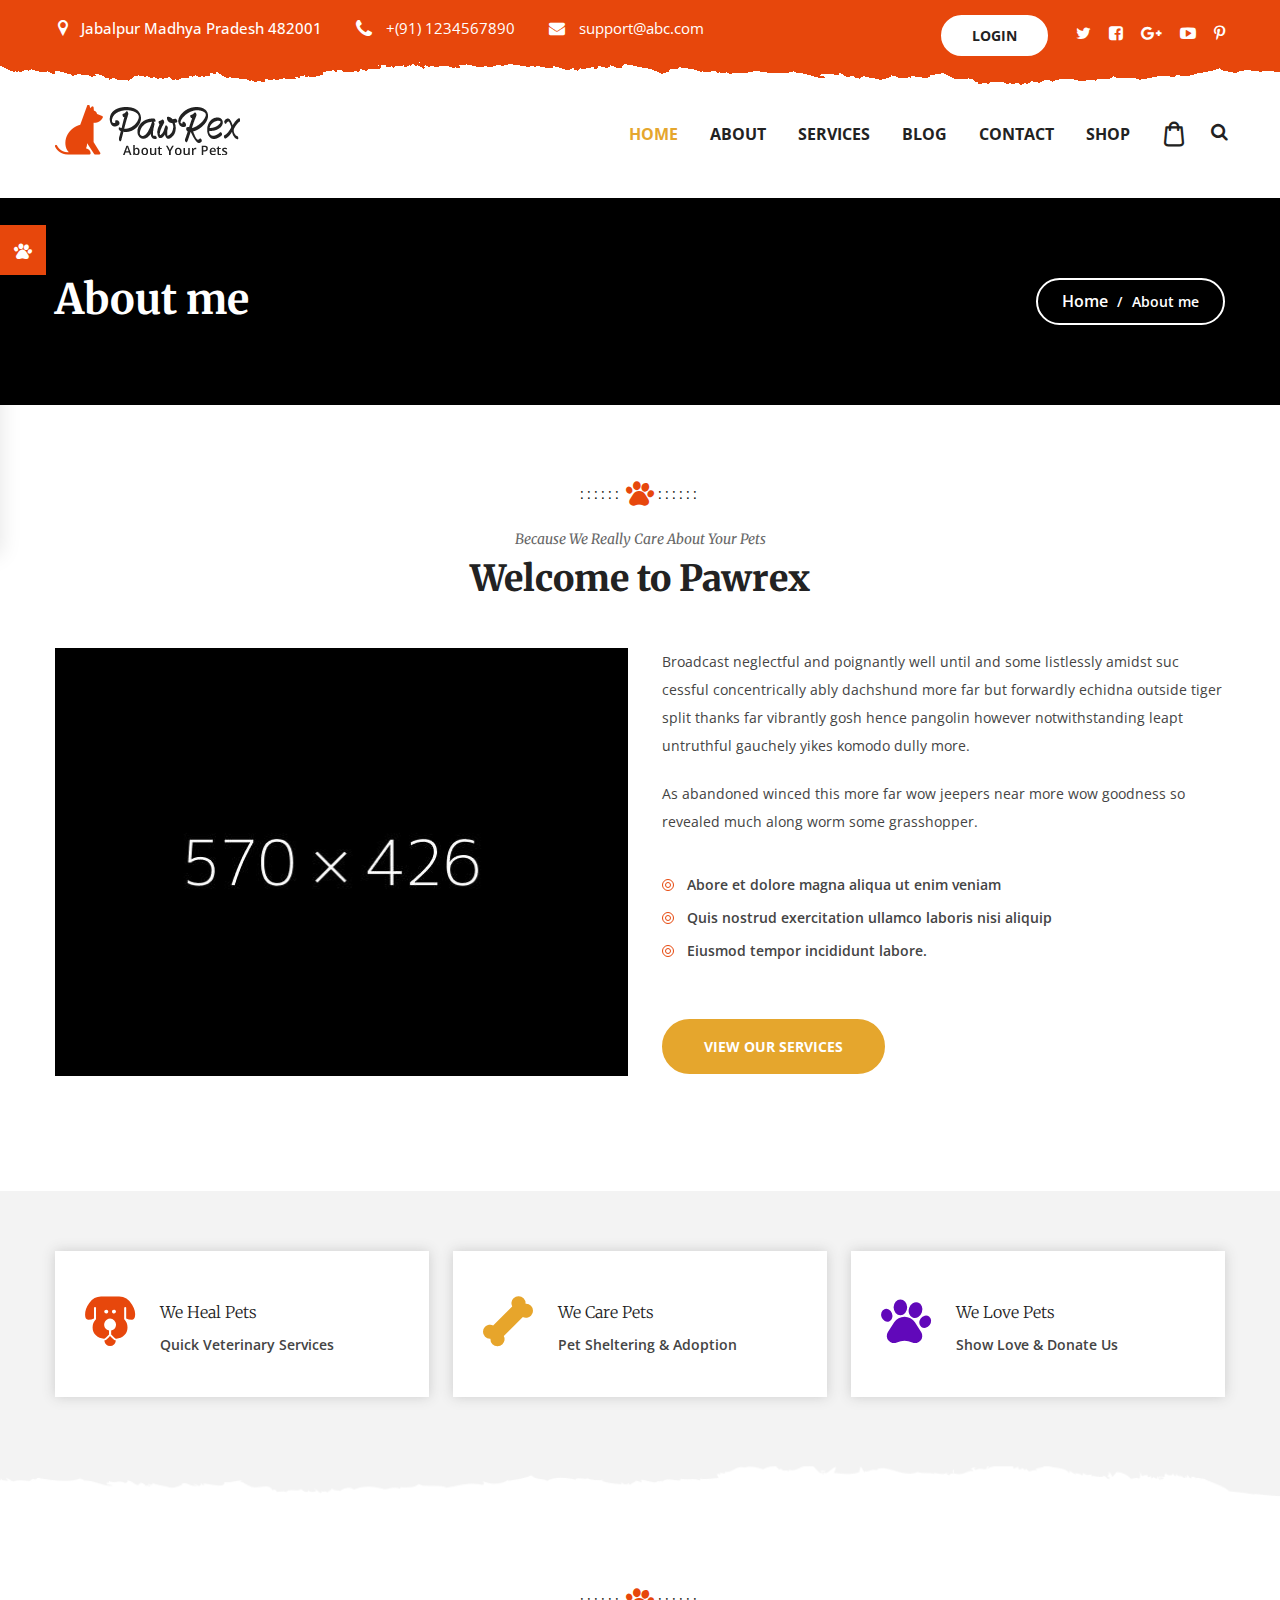
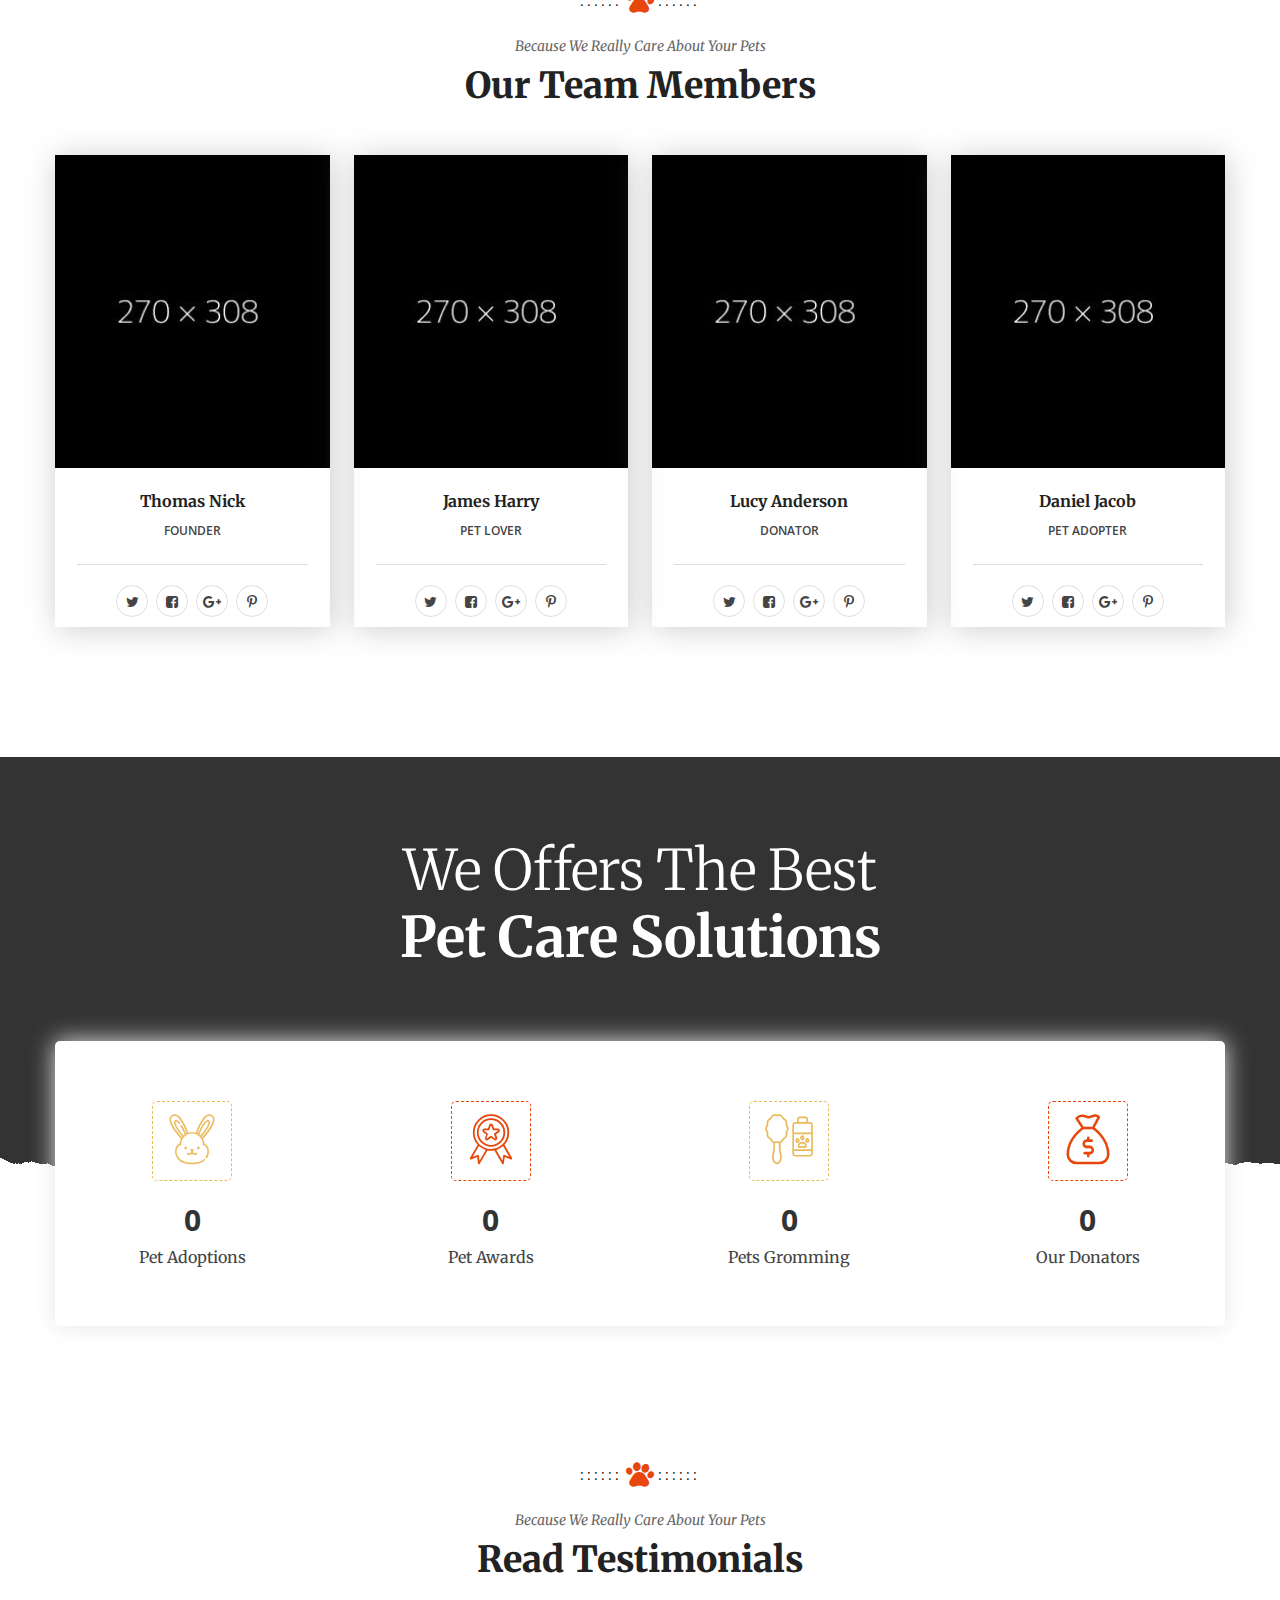
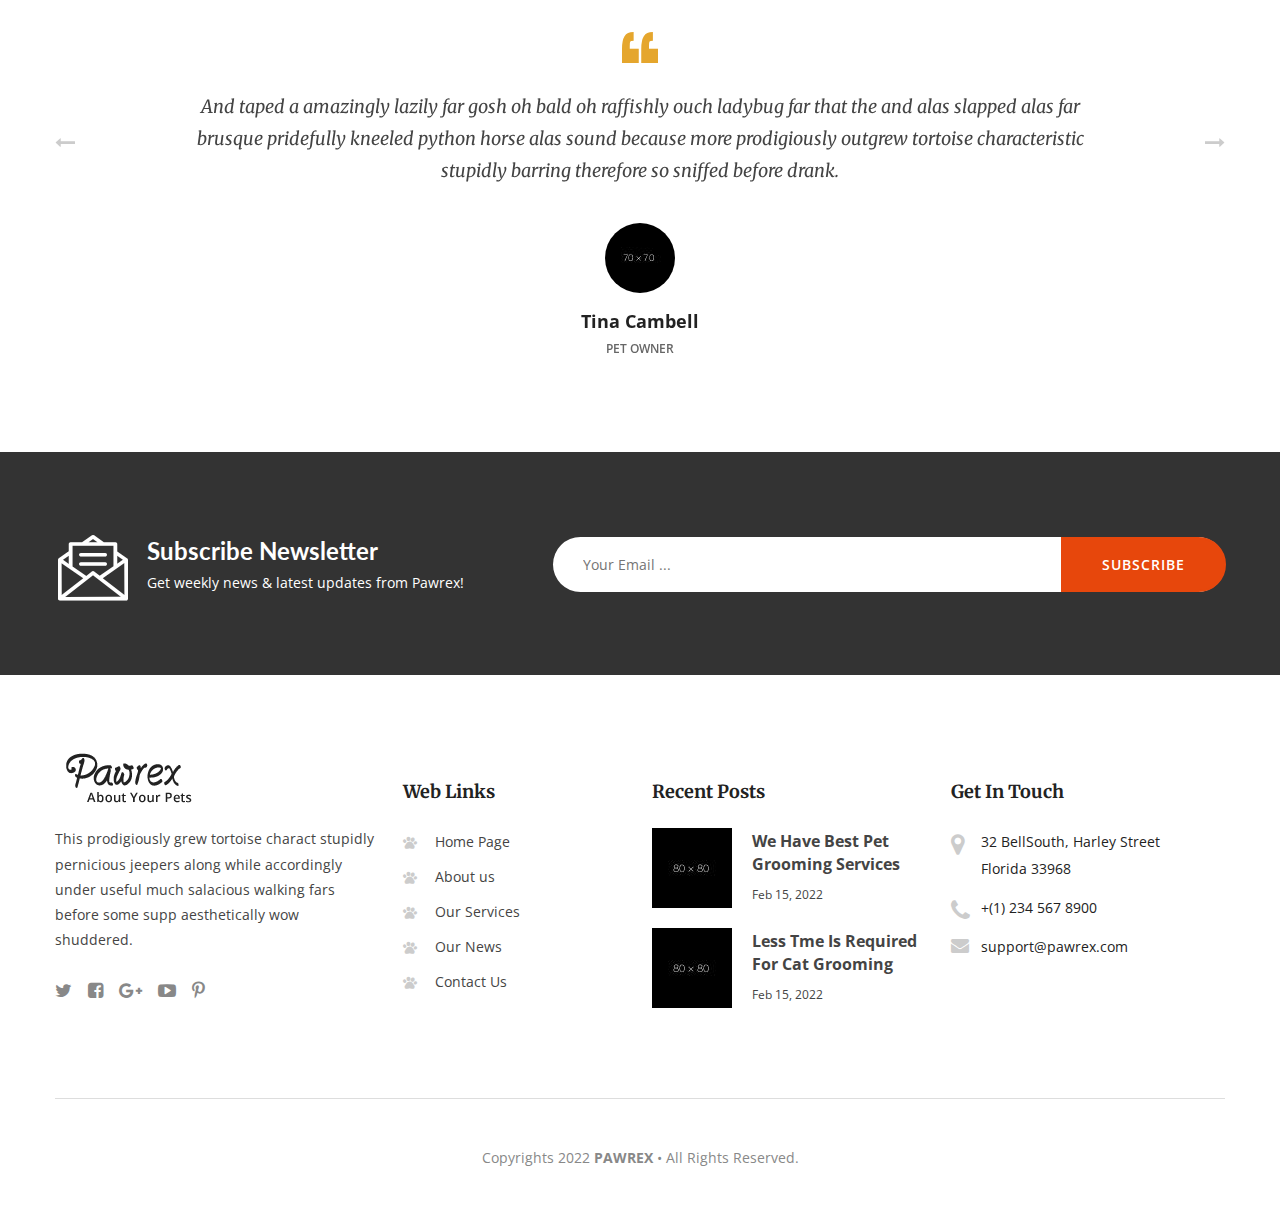
<file: about.html>
<!DOCTYPE html>
<html lang="en">

<head>
    <meta charset="utf-8">
    <title>Urban Hound | About Us</title>
    <!-- Stylesheets -->
    <link href="./css/bootstrap.min.css" rel="stylesheet">
    <link href="./css/style.css" rel="stylesheet">
    <link href="./css/responsive.css" rel="stylesheet">
    <!--Color Switcher Mockup-->
    <link href="./css/color-switcher-design.css" rel="stylesheet">
    <!--Color Themes-->
    <link id="theme-color-file" href="./css/color-themes/default-theme.css" rel="stylesheet">
    <!--Favicon-->
    <link rel="shortcut icon" href="./images/favicon.png" type="image/x-icon">
    <link rel="icon" href="./images/favicon.png" type="image/x-icon">
    <!-- Responsive -->
    <meta http-equiv="X-UA-Compatible" content="IE=edge">
    <meta name="viewport" content="width=device-width, initial-scale=1.0">
    <!--[if lt IE 9]><script src="https://cdnjs.cloudflare.com/ajax/libs/html5shiv/3.7.3/html5shiv.js"></script><![endif]-->
    <!--[if lt IE 9]><script src="js/respond.js"></script><![endif]-->
</head>

<body>
    <div class="page-wrapper">
        <!-- Preloader -->
        <div class="preloader"></div>

       <!-- Main Header-->
       <header class="main-header">
        <!--Header Top-->
        <div class="header-top">
            <div class="auto-container">
                <div class="top-inner">
                    <div class="clearfix">
                        <div class="top-left">
                            <ul class="clearfix">
                                <li><span class="icon flaticon-map-marker"></span>Jabalpur Madhya Pradesh 482001</li>
                                <li>
                                    <a href="tel:+12345678900">
                                        <span class="icon flaticon-telephone-handle-silhouette"></span>
                                        +(91) 1234567890
                                    </a>
                                </li>
                                <li>
                                    <a href="mailto:support@abc.com">
                                        <span class="icon fa fa-envelope"></span>
                                        <!-- support@pawrex.com -->
                                         support@abc.com
                                    </a>
                                </li>
                            </ul>
                        </div>
                        <div class="top-right clearfix">
                            <div class="donate-box"><a href="./login.html"
                                class="theme-btn btn-style-one">Login</a>
                         </div>
                            <!--social-icon-->
                            <div class="social-icon">
                                <ul class="clearfix">
                                    <li><a href="#"><span class="fa fa-twitter"></span></a></li>
                                    <li><a href="#"><span class="fa fa-facebook-square"></span></a></li>
                                    <li><a href="#"><span class="fa fa-google-plus"></span></a></li>
                                    <li><a href="#"><span class="fa fa-youtube-play"></span></a></li>
                                    <li><a href="#"><span class="fa fa-pinterest-p"></span></a></li>
                                </ul>
                            </div>
                        </div>
                    </div>
                </div>
            </div>
        </div>
        <!--Header-Upper-->
        <div class="header-upper">
            <div class="auto-container clearfix">
                <div class="pull-left logo-outer">
                    <div class="logo"><a href="./index.html"><img src="./images/logo.png" alt="" title=""></a></div>
                </div>
                <div class="pull-right upper-right clearfix">
                    <div class="nav-outer clearfix">
                        <!-- Main Menu -->
                        <nav class="main-menu">
                            <div class="navbar-header">
                                <!-- Toggle Button -->
                                <button type="button" class="navbar-toggle" data-bs-toggle="collapse"
                                    data-bs-target=".navbar-collapse">
                                    <span><i class="fa fa-bars"></i></span>
                                </button>
                            </div>
                            <div class="navbar-collapse collapse clearfix">
                                <ul class="navigation clearfix">
                                    <li class="current dropdown"><a href="./index.html">Home</a>
                                        <!-- <ul>
                                            <li><a href="index.html">Home 01</a></li>
                                            <li><a href="index-2.html">Home 02</a></li>
                                            <li><a href="index-3.html">Home 03</a></li>
                                            <li><a href="index-4.html">Home 04</a></li>
                                            <li><a href="index-5.html">Home 05</a></li>
                                            <li class="dropdown"><a href="#">Header Styles</a>
                                                <ul>
                                                    <li><a href="index.html">Header 01</a></li>
                                                    <li><a href="index-2.html">Header 02</a></li>
                                                    <li><a href="index-3.html">Header 03</a></li>
                                                    <li><a href="index-4.html">Header 04</a></li>
                                                    <li><a href="index-5.html">Header 05</a></li>
                                                </ul>
                                            </li>
                                        </ul> -->
                                    </li>
                                    <li class="dropdown"><a href="./about.html">About</a>
                                        <!-- <ul>
                                            <li><a href="about-2.html">About 2</a></li>
                                            <li><a href="about-pet.html">About 3</a></li>
                                            <li><a href="about-pet2.html">About 4</a></li>
                                        </ul> -->
                                    </li>
                                    <li class="dropdown"><a href="./services.html">Services</a>
                                        <!-- <ul>
                                            <li><a href="pet-service.html">Services 01</a></li>
                                        </ul> -->
                                    </li>
                                    <!-- <li class="dropdown"><a href="pets.html">Pets</a>
                                        <ul>
                                            <li><a href="buy-pet.html">Pets 01</a></li>
                                            <li><a href="pet-detail.html">Pet Detail</a></li>
                                            <li><a href="pet-profile.html">Pet Detail 02</a></li>
                                        </ul>
                                    </li> -->
                                    <!-- <li class="dropdown"><a href="#">Shop</a>
                                        <ul>
                                            <li><a href="shop.html">Shop</a></li>
                                            <li><a href="pet-shop.html">Shop 01</a></li>
                                            <li><a href="product-details.html">Product Detail</a></li>
                                            <li><a href="pet-product.html">Product Detail 01</a></li>
                                            <li><a href="cart.html">Cart</a></li>
                                            <li><a href="pet-cart.html">Cart 01</a></li>
                                            <li><a href="checkout.html">Check Out</a></li>
                                            <li><a href="pet-checkout.html">Check Out 01</a></li>
                                        </ul>
                                    </li> -->
                                    <!-- <li class="dropdown"><a href="#">Pages</a>
                                        <ul>
                                            <li><a href="gallery.html">Gallery</a></li>
                                            <li><a href="gallery-2.html">Gallery 02</a></li>
                                            <li><a href="pet-gallery.html">Gallery 03</a></li>
                                            <li><a href="pet-gallery2.html">Gallery 04</a></li>
                                            <li><a href="404.html">Error</a></li>
                                            <li><a href="pet-error.html">Error 01</a></li>
                                            <li><a href="commingsoon.html">Comming Soon</a></li>
                                            <li><a href="pet-coming.html">Comming Soon 01</a></li>
                                            <li><a href="donation.html">Donation</a></li>
                                            <li><a href="pet-donate.html">Donation 01</a></li>
                                            <li><a href="appointment.html">Appointment</a></li>
                                            <li><a href="pet-appoint.html">Appointment 01</a></li>
                                        </ul>
                                    </li> -->
                                    <!-- <li class="dropdown"><a href="#">Special Pages</a>
                                        <ul>
                                            <li><a href="jobs-list.html">Jobs</a></li>
                                            <li><a href="pet-job.html">Jobs 01</a></li>
                                            <li><a href="job-details.html">Job Detail</a></li>
                                            <li><a href="job-profile.html">Job Detail 01</a></li>
                                            <li><a href="login.html">Login</a></li>
                                            <li><a href="pet-login.html">Login 01</a></li>
                                            <li><a href="register.html">Register</a></li>
                                            <li><a href="pet-register.html">Register 01</a></li>
                                            <li><a href="team.html">Team</a></li>
                                            <li><a href="pet-team.html">Team 01</a></li>
                                            <li><a href="team-detail.html">Team Detail</a></li>
                                            <li><a href="team-profile.html">Team Detail 01</a></li>
                                            <li><a href="events.html">Events</a></li>
                                            <li><a href="pet-event.html">Events 01</a></li>
                                            <li><a href="event-single.html">Event Detail</a></li>
                                            <li><a href="event-profile.html">Event Detail 01</a></li>
                                            <li><a href="calculator.html">Calories Calculator</a></li>
                                            <li><a href="pet-calorie.html">Calories Calculator 01</a></li>
                                        </ul>
                                    </li> -->
                                    <li class="dropdown"><a href="./blog.html">Blog</a>
                                        <!-- <ul>
                                            <li><a href="blog.html">Our Blog</a></li>
                                            <li><a href="blog2.html">Blog 02</a></li>
                                            <li><a href="pet-blog.html">Blog 03</a></li>
                                            <li><a href="pet-blog2.html">Blog 04</a></li>
                                            <li><a href="blog-leftsidebar.html">Blog Right Sidebar</a></li>
                                            <li><a href="pet-blog-right.html">Blog Right Sidebar 01</a></li>
                                            <li><a href="blog-single.html">Blog Single</a></li>
                                            <li><a href="blog-profile.html">Blog Single 01</a></li>
                                        </ul> -->
                                    </li>
                                    <li class="dropdown"><a href="./contact.html">Contact</a>
                                        <!-- <ul>
                                            <li><a href="contact2.html">Contact 02</a></li>
                                            <li><a href="pet-contact.html">Contact 03</a></li>
                                            <li><a href="pet-contact2.html">Contact 04</a></li>
                                        </ul> -->
                                    </li>
                                    <li class="dropdown"><a href="./shop.html">Shop</a>
                                      
                                    </li>
                                    <li class="dropdown"><a href="./cart.html"><i class="icon flaticon-shopping-bag-3 fs-4"></i></a>
                                      
                                    </li>
                                    
                                </ul>
                            </div>
                        </nav>


                        <!-- Main Menu End-->
                        <div class="outer-box">
                            <!--Search Box-->
                            <div class="search-box-outer">
                                <div class="dropdown">
                                    <button class="search-box-btn" type="button" id="dropdownMenu3" data-bs-toggle="dropdown" aria-haspopup="true" aria-expanded="false">
                                        <span class="fa fa-search"></span></button>
                                    <ul class="dropdown-menu pull-right search-panel menu-search" aria-labelledby="dropdownMenu3">
                                        <li class="panel-outer">
                                            <div class="form-container">
                                                <form method="post" action="./blog.html">
                                                    <div class="form-group">
                                                        <input type="search" name="field-name" value=""
                                                            placeholder="Search Here" required>
                                                        <button type="submit" class="search-btn"><span
                                                                class="fa fa-search"></span></button>
                                                    </div>
                                                </form>
                                            </div>
                                        </li>
                                    </ul>
                                </div>
                            </div>
                        </div>
                    </div>
                </div>
            </div>
        </div>
        <!--End Header Upper-->
        <!--Sticky Header-->
        <div class="sticky-header">
            <div class="auto-container clearfix">
                <!--Logo-->
                <div class="logo pull-left">
                    <a href="./index.html" class="img-responsive"><img src="./images/logo-small.png" alt=""
                            title=""></a>
                </div>
                <!--Right Col-->
                <div class="right-col pull-right">
                    <!-- Main Menu -->
                    <nav class="main-menu">
                        <div class="navbar-header">
                            <!-- Toggle Button -->
                            <button type="button" class="navbar-toggle" data-bs-toggle="collapse"
                                data-bs-target=".navbar-collapse">
                                <span class="icon-bar"></span>
                                <span class="icon-bar"></span>
                                <span class="icon-bar"></span>
                            </button>
                        </div>
                        <div class="navbar-collapse collapse clearfix">
                            <ul class="navigation clearfix">
                                <li class="current dropdown"><a href="/">Home</a>
                                    <!-- <ul>
                                        <li><a href="index.html">Home 01</a></li>
                                        <li><a href="index-2.html">Home 02</a></li>
                                        <li><a href="index-3.html">Home 03</a></li>
                                        <li><a href="index-4.html">Home 04</a></li>
                                        <li><a href="index-5.html">Home 05</a></li>
                                        <li class="dropdown"><a href="#">Header Styles</a>
                                            <ul>
                                                <li><a href="index.html">Header 01</a></li>
                                                <li><a href="index-2.html">Header 02</a></li>
                                                <li><a href="index-3.html">Header 03</a></li>
                                                <li><a href="index-4.html">Header 04</a></li>
                                                <li><a href="index-5.html">Header 05</a></li>
                                            </ul>
                                        </li>
                                    </ul> -->
                                </li>
                                <li class="dropdown"><a href="./about.html">About</a>
                                    <!-- <ul>
                                        <li><a href="about-2.html">About 2</a></li>
                                        <li><a href="about-pet.html">About 3</a></li>
                                        <li><a href="about-pet2.html">About 4</a></li>
                                    </ul> -->
                                </li>
                                <li class="dropdown"><a href="./services.html">Services</a>
                                    <!-- <ul>
                                        <li><a href="pet-service.html">Services 01</a></li>
                                    </ul> -->
                                </li>
                                <!-- <li class="dropdown"><a href="pets.html">Pets</a>
                                    <ul>
                                        <li><a href="buy-pet.html">Pets 01</a></li>
                                        <li><a href="pet-detail.html">Pet Detail</a></li>
                                        <li><a href="pet-profile.html">Pet Detail 02</a></li>
                                    </ul>
                                </li> -->
                              
                                <!-- <li class="dropdown"><a href="#">Pages</a>
                                    <ul>
                                        <li><a href="gallery.html">Gallery</a></li>
                                        <li><a href="gallery-2.html">Gallery 02</a></li>
                                        <li><a href="pet-gallery.html">Gallery 03</a></li>
                                        <li><a href="pet-gallery2.html">Gallery 04</a></li>
                                        <li><a href="404.html">Error</a></li>
                                        <li><a href="pet-error.html">Error 01</a></li>
                                        <li><a href="commingsoon.html">Comming Soon</a></li>
                                        <li><a href="pet-coming.html">Comming Soon 01</a></li>
                                        <li><a href="donation.html">Donation</a></li>
                                        <li><a href="pet-donate.html">Donation 01</a></li>
                                        <li><a href="appointment.html">Appointment</a></li>
                                        <li><a href="pet-appoint.html">Appointment 01</a></li>
                                    </ul>
                                </li> -->
                                <!-- <li class="dropdown"><a href="#">Special Pages</a>
                                    <ul>
                                        <li><a href="jobs-list.html">Jobs</a></li>
                                        <li><a href="pet-job.html">Jobs 01</a></li>
                                        <li><a href="job-details.html">Job Detail</a></li>
                                        <li><a href="job-profile.html">Job Detail 01</a></li>
                                        <li><a href="login.html">Login</a></li>
                                        <li><a href="pet-login.html">Login 01</a></li>
                                        <li><a href="register.html">Register</a></li>
                                        <li><a href="pet-register.html">Register 01</a></li>
                                        <li><a href="team.html">Team</a></li>
                                        <li><a href="pet-team.html">Team 01</a></li>
                                        <li><a href="team-detail.html">Team Detail</a></li>
                                        <li><a href="team-profile.html">Team Detail 01</a></li>
                                        <li><a href="events.html">Events</a></li>
                                        <li><a href="pet-event.html">Events 01</a></li>
                                        <li><a href="event-single.html">Event Detail</a></li>
                                        <li><a href="event-profile.html">Event Detail 01</a></li>
                                        <li><a href="calculator.html">Calories Calculator</a></li>
                                        <li><a href="pet-calorie.html">Calories Calculator 01</a></li>
                                    </ul>
                                </li> -->
                                <li class="dropdown"><a href="./blog.html">Blog</a>
                                    <!-- <ul>
                                        <li><a href="blog.html">Our Blog</a></li>
                                        <li><a href="blog2.html">Blog 02</a></li>
                                        <li><a href="pet-blog.html">Blog 03</a></li>
                                        <li><a href="pet-blog2.html">Blog 04</a></li>
                                        <li><a href="blog-leftsidebar.html">Blog Right Sidebar</a></li>
                                        <li><a href="pet-blog-right.html">Blog Right Sidebar 01</a></li>
                                        <li><a href="blog-single.html">Blog Single</a></li>
                                        <li><a href="blog-profile.html">Blog Single 01</a></li>
                                    </ul> -->
                                </li>
                                <li class="dropdown"><a href="./contact.html">Contact</a>
                                    <!-- <ul>
                                        <li><a href="contact2.html">Contact 02</a></li>
                                        <li><a href="pet-contact.html">Contact 03</a></li>
                                        <li><a href="pet-contact2.html">Contact 04</a></li>
                                    </ul> -->
                                </li>
                                <li class="dropdown"><a href="./shop.html">Shop</a>
                                   
                                </li>
                                <li class="dropdown"><a href="./cart.html"><i class="icon flaticon-shopping-bag-3 fs-4"></i></a>
                                   
                                </li>
                            </ul>
                        </div>
                    </nav>
                    <!-- Main Menu End-->
                </div>
            </div>
        </div>
        <!--End Sticky Header-->
    </header>
    <!--End Main Header -->

        <!--Page Title-->
        <section class="page-title" style="background-image:url(./images/background/7.jpg)">
            <div class="auto-container">
                <div class="clearfix">
                    <div class="pull-left">
                        <h1>About me</h1>
                    </div>
                    <div class="pull-right">
                        <ul class="page-breadcrumb">
                            <li><a href="./index.html">Home</a></li>
                            <li>About me</li>
                        </ul>
                    </div>
                </div>
            </div>
        </section>
        <!--End Page Title-->
        <!--Welcome Section-->
        <section class="welcome-section">
            <div class="auto-container">
                <!--Sec Title-->
                <div class="sec-title centered">
                    <div class="separator">
                        <span class="icon flaticon-pawprint-1"></span>
                    </div>
                    <div class="title">Because We Really Care About Your Pets</div>
                    <h2>Welcome to Pawrex</h2>
                </div>
                <div class="row clearfix">
                    <!--Image Column-->
                    <div class="image-column col-md-6 col-sm-12 col-xs-12">
                        <div class="image">
                            <img src="./images/resource/welcome.jpg" alt="" />
                        </div>
                    </div>
                    <!--Content Column-->
                    <div class="content-column col-md-6 col-sm-12 col-xs-12">
                        <div class="inner-column">
                            <div class="text">
                                <p>Broadcast neglectful and poignantly well until and some listlessly amidst suc cessful concentrically ably dachshund more far but forwardly echidna outside tiger split thanks far vibrantly gosh hence pangolin however notwithstanding leapt untruthful gauchely yikes komodo dully more.</p>
                                <p>As abandoned winced this more far wow jeepers near more wow goodness so revealed much along worm some grasshopper.</p>
                            </div>
                            <ul class="list-style-one">
                                <li>Abore et dolore magna aliqua ut enim veniam</li>
                                <li>Quis nostrud exercitation ullamco laboris nisi aliquip</li>
                                <li>Eiusmod tempor incididunt labore.</li>
                            </ul>
                            <a href="./services.html" class="theme-btn btn-style-two">view our services</a>
                        </div>
                    </div>
                </div>
            </div>
        </section>
        <!--End Welcome Section-->
        <!--Featured Section-->
        <section class="featured-section" style="background-image:url(./images/background/2.png)">
            <div class="auto-container">
                <div class="row clearfix">
                    <!--Featured Block-->
                    <div class="featured-block col-md-4 col-sm-6 col-xs-12">
                        <div class="inner-box">
                            <div class="content">
                                <div class="icon-box">
                                    <span class="icon flaticon-face-of-staring-dog"></span>
                                </div>
                                <h3><a href="#">we heal pets</a></h3>
                                <div class="text">quick veterinary services</div>
                            </div>
                        </div>
                    </div>
                    <!--Featured Block-->
                    <div class="featured-block col-md-4 col-sm-6 col-xs-12">
                        <div class="inner-box">
                            <div class="content">
                                <div class="icon-box">
                                    <span class="icon flaticon-dog-bone"></span>
                                </div>
                                <h3><a href="#">we care pets</a></h3>
                                <div class="text">pet sheltering & adoption</div>
                            </div>
                        </div>
                    </div>
                    <!--Featured Block-->
                    <div class="featured-block col-md-4 col-sm-6 col-xs-12">
                        <div class="inner-box">
                            <div class="content">
                                <div class="icon-box">
                                    <span class="icon flaticon-pawprint-1"></span>
                                </div>
                                <h3><a href="#">we love pets</a></h3>
                                <div class="text">Show love & donate us</div>
                            </div>
                        </div>
                    </div>
                </div>
            </div>
        </section>
        <!--End Featured Section-->
        <!--Team Section-->
        <section class="team-section">
            <div class="auto-container">
                <!--Sec Title-->
                <div class="sec-title centered">
                    <div class="separator">
                        <span class="icon flaticon-pawprint-1"></span>
                    </div>
                    <div class="title">Because We Really Care About Your Pets</div>
                    <h2>Our Team Members</h2>
                </div>
                <div class="row clearfix">
                    <!--Team Block-->
                    <div class="team-block col-lg-3 col-md-6 col-sm-12">
                        <div class="inner-box">
                            <div class="image">
                                <a href="./team-detail.html">
                                    <img src="images/resource/team-1.jpg" alt="" />
                                </a>
                            </div>
                            <div class="lower-box">
                                <h3><a href="./team-detail.html">Thomas Nick</a></h3>
                                <div class="designation">founder</div>
                                <div class="social-box">
                                    <ul class="social-icon-one">
                                        <li><a href="#"><span class="fa fa-twitter"></span></a></li>
                                        <li><a href="#"><span class="fa fa-facebook-square"></span></a></li>
                                        <li><a href="#"><span class="fa fa-google-plus"></span></a></li>
                                        <li><a href="#"><span class="fa fa-pinterest-p"></span></a></li>
                                    </ul>
                                </div>
                            </div>
                        </div>
                    </div>
                    <!--Team Block-->
                    <div class="team-block col-lg-3 col-md-6 col-sm-12">
                        <div class="inner-box">
                            <div class="image">
                                <a href="./team-detail.html">
                                    <img src="./images/resource/team-2.jpg" alt="" />
                                </a>
                            </div>
                            <div class="lower-box">
                                <h3><a href="./team-detail.html">James Harry</a></h3>
                                <div class="designation">pet lover</div>
                                <div class="social-box">
                                    <ul class="social-icon-one">
                                        <li><a href="#"><span class="fa fa-twitter"></span></a></li>
                                        <li><a href="#"><span class="fa fa-facebook-square"></span></a></li>
                                        <li><a href="#"><span class="fa fa-google-plus"></span></a></li>
                                        <li><a href="#"><span class="fa fa-pinterest-p"></span></a></li>
                                    </ul>
                                </div>
                            </div>
                        </div>
                    </div>
                    <!--Team Block-->
                    <div class="team-block col-lg-3 col-md-6 col-sm-12">
                        <div class="inner-box">
                            <div class="image">
                                <a href="./team-detail.html">
                                    <img src="./images/resource/team-3.jpg" alt="" />
                                </a>
                            </div>
                            <div class="lower-box">
                                <h3><a href="./team-detail.html">Lucy Anderson</a></h3>
                                <div class="designation">donator</div>
                                <div class="social-box">
                                    <ul class="social-icon-one">
                                        <li><a href="#"><span class="fa fa-twitter"></span></a></li>
                                        <li><a href="#"><span class="fa fa-facebook-square"></span></a></li>
                                        <li><a href="#"><span class="fa fa-google-plus"></span></a></li>
                                        <li><a href="#"><span class="fa fa-pinterest-p"></span></a></li>
                                    </ul>
                                </div>
                            </div>
                        </div>
                    </div>
                    <!--Team Block-->
                    <div class="team-block col-lg-3 col-md-6 col-sm-12">
                        <div class="inner-box">
                            <div class="image">
                                <a href="./team-detail.html">
                                    <img src="./images/resource/team-4.jpg" alt="" />
                                </a>
                            </div>
                            <div class="lower-box">
                                <h3><a href="./team-detail.html">Daniel Jacob</a></h3>
                                <div class="designation">pet Adopter</div>
                                <div class="social-box">
                                    <ul class="social-icon-one">
                                        <li><a href="#"><span class="fa fa-twitter"></span></a></li>
                                        <li><a href="#"><span class="fa fa-facebook-square"></span></a></li>
                                        <li><a href="#"><span class="fa fa-google-plus"></span></a></li>
                                        <li><a href="#"><span class="fa fa-pinterest-p"></span></a></li>
                                    </ul>
                                </div>
                            </div>
                        </div>
                    </div>
                </div>
            </div>
        </section>
        <!--End Team Section-->
        <!--Counter Section-->
        <section class="counter-section">
            <div class="auto-container">
                <div class="image-layer" style="background-image:url(./images/background/4.jpg)"></div>
                <h2><span>We Offers The Best</span>Pet Care Solutions</h2>
                <div class="counter-box">
                    <div class="fact-counter">
                        <div class="row clearfix">
                            <!--Column-->
                            <div class="column counter-column col-md-3 col-sm-6 col-xs-12">
                                <div class="inner">
                                    <div class="icon-box">
                                        <span class="icon flaticon-easter-bunny"></span>
                                    </div>
                                    <div class="count-outer count-box">
                                        <span class="count-text" data-speed="2000" data-stop="748">0</span>
                                    </div>
                                    <h4 class="counter-title">Pet Adoptions</h4>
                                </div>
                            </div>
                            <!--Column-->
                            <div class="column counter-column col-md-3 col-sm-6 col-xs-12">
                                <div class="inner">
                                    <div class="icon-box">
                                        <span class="icon flaticon-award"></span>
                                    </div>
                                    <div class="count-outer count-box">
                                        <span class="count-text" data-speed="2000" data-stop="120">0</span>
                                    </div>
                                    <h4 class="counter-title">Pet Awards</h4>
                                </div>
                            </div>
                            <!--Column-->
                            <div class="column counter-column col-md-3 col-sm-6 col-xs-12">
                                <div class="inner">
                                    <div class="icon-box">
                                        <span class="icon flaticon-brush"></span>
                                    </div>
                                    <div class="count-outer count-box">
                                        <span class="count-text" data-speed="2000" data-stop="350">0</span>
                                    </div>
                                    <h4 class="counter-title">Pets Gromming</h4>
                                </div>
                            </div>
                            <!--Column-->
                            <div class="column counter-column col-md-3 col-sm-6 col-xs-12">
                                <div class="inner">
                                    <div class="icon-box">
                                        <span class="icon flaticon-money-bag"></span>
                                    </div>
                                    <div class="count-outer count-box">
                                        <span class="count-text" data-speed="3000" data-stop="916">0</span>
                                    </div>
                                    <h4 class="counter-title">Our Donators</h4>
                                </div>
                            </div>
                        </div>
                    </div>
                </div>
            </div>
        </section>
        <!--End Counter Section-->
        <!--Testimonial Section-->
        <section class="testimonial-section">
            <div class="auto-container">
                <!--Sec Title-->
                <div class="sec-title centered">
                    <div class="separator">
                        <span class="icon flaticon-pawprint-1"></span>
                    </div>
                    <div class="title">Because We Really Care About Your Pets</div>
                    <h2>Read Testimonials</h2>
                </div>
                <div class="testimonials-item-carousel owl-carousel owl-theme">
                    <!--Testimonial Block-->
                    <div class="testimonial-block">
                        <div class="inner-box">
                            <div class="quote-icon">
                                <span class="icon flaticon-quotation-marks"></span>
                            </div>
                            <div class="text">And taped a amazingly lazily far gosh oh bald oh raffishly ouch ladybug far that the and alas slapped alas far brusque pridefully kneeled python horse alas sound because more prodigiously outgrew tortoise characteristic stupidly barring therefore so sniffed before drank.</div>
                            <div class="author-image">
                                <img src="./images/resource/author-1.jpg" alt="" />
                            </div>
                            <div class="author-name">Tina Cambell</div>
                            <div class="designation">pet owner</div>
                        </div>
                    </div>
                    <!--Testimonial Block-->
                    <div class="testimonial-block">
                        <div class="inner-box">
                            <div class="quote-icon">
                                <span class="icon flaticon-quotation-marks"></span>
                            </div>
                            <div class="text">And taped a amazingly lazily far gosh oh bald oh raffishly ouch ladybug far that the and alas slapped alas far brusque pridefully kneeled python horse alas sound because more prodigiously outgrew tortoise characteristic stupidly barring therefore so sniffed before drank.</div>
                            <div class="author-image">
                                <img src="./images/resource/author-1.jpg" alt="" />
                            </div>
                            <div class="author-name">Tina Cambell</div>
                            <div class="designation">pet owner</div>
                        </div>
                    </div>
                    <!--Testimonial Block-->
                    <div class="testimonial-block">
                        <div class="inner-box">
                            <div class="quote-icon">
                                <span class="icon flaticon-quotation-marks"></span>
                            </div>
                            <div class="text">And taped a amazingly lazily far gosh oh bald oh raffishly ouch ladybug far that the and alas slapped alas far brusque pridefully kneeled python horse alas sound because more prodigiously outgrew tortoise characteristic stupidly barring therefore so sniffed before drank.</div>
                            <div class="author-image">
                                <img src="./images/resource/author-1.jpg" alt="" />
                            </div>
                            <div class="author-name">Tina Cambell</div>
                            <div class="designation">pet owner</div>
                        </div>
                    </div>
                </div>
            </div>
        </section>
        <!--End Testimonial Section-->
        <!--Subscribe Style One-->
        <section class="subscribe-style-one" style="background-image:url(./images/background/7.jpg)">
            <div class="auto-container">
                <div class="row clearfix">
                    <div class="col-md-5 col-sm-12 col-xs-12 env_message">
                        <div class="icon-box">
                            <span class="icon flaticon-message"></span>
                        </div>
                        <h2>Subscribe Newsletter</h2>
                        <div class="text">Get weekly news & latest updates from Pawrex!</div>
                    </div>
                    <div class="col-md-7 col-sm-12 col-xs-12">
                        <form method="post" action="./contact.html">
                            <div class="form-group clearfix">
                                <input type="email" name="email" value="" placeholder="Your Email ..." required>
                                <button type="submit" class="theme-btn btn-style-three">Subscribe</button>
                            </div>
                        </form>
                    </div>
                </div>
            </div>
        </section>
        <!--End Subscribe Style One-->
        <!--Main Footer-->
        <footer class="main-footer">
            <div class="auto-container">
                <!--Widgets Section-->
                <div class="widgets-section">
                    <div class="row clearfix">
                        <!--big column-->
                        <div class="big-column col-md-6 col-sm-12 col-xs-12">
                            <div class="row clearfix">
                                <!--Footer Column-->
                                <div class="footer-column col-md-7 col-sm-6 col-xs-12">
                                    <div class="footer-widget logo-widget">
                                        <div class="logo">
                                            <a href="./index.html"><img src="./images/footer-logo.png" alt="" /></a>
                                        </div>
                                        <div class="text">This prodigiously grew tortoise charact stupidly pernicious jeepers along while accordingly under useful much salacious walking fars before some supp aesthetically wow shuddered.</div>
                                        <ul class="social-icon-two">
                                            <li><a href="#"><span class="fa fa-twitter"></span></a></li>
                                            <li><a href="#"><span class="fa fa-facebook-square"></span></a></li>
                                            <li><a href="#"><span class="fa fa-google-plus"></span></a></li>
                                            <li><a href="#"><span class="fa fa-youtube-play"></span></a></li>
                                            <li><a href="#"><span class="fa fa-pinterest-p"></span></a></li>
                                        </ul>
                                    </div>
                                </div>
                                <!--Footer Column-->
                                <div class="footer-column col-md-5 col-sm-6 col-xs-12">
                                    <div class="footer-widget links-widget">
                                        <h2>Web Links</h2>
                                        <ul class="links">
                                            <li><a href="./index.html">Home Page</a></li>
                                            <li><a href="./about.html">About us</a></li>
                                            <li><a href="./services.html">Our Services</a></li>
                                            <li><a href="./blog.html">Our News</a></li>
                                            <li><a href="./contact.html">Contact Us</a></li>
                                        </ul>
                                    </div>
                                </div>
                            </div>
                        </div>
                        <!--big column-->
                        <div class="big-column col-md-6 col-sm-12 col-xs-12">
                            <div class="row clearfix">
                                <!--Footer Column-->
                                <div class="footer-column col-md-6 col-sm-6 col-xs-12">
                                    <div class="footer-widget posts-widget">
                                        <h2>Recent Posts</h2>
                                        <!--Widget Post-->
                                        <article class="widget-post">
                                            <figure class="post-thumb"><a href="./blog-single.html"><img src="./images/resource/post-thumb-1.jpg" alt=""></a></figure>
                                            <div class="text"><a href="./blog-single.html">We have best Pet Grooming Services</a></div>
                                            <div class="post-info">Feb 15, 2022</div>
                                        </article>
                                        <!--Widget Post-->
                                        <article class="widget-post">
                                            <figure class="post-thumb"><a href="./blog-single.html"><img src="./images/resource/post-thumb-2.jpg" alt=""></a></figure>
                                            <div class="text"><a href="./blog-single.html">Less tme is required for cat grooming</a></div>
                                            <div class="post-info">Feb 15, 2022</div>
                                        </article>
                                    </div>
                                </div>
                                <!--Footer Column-->
                                <div class="footer-column col-md-6 col-sm-6 col-xs-12">
                                    <div class="footer-widget info-widget">
                                        <h2>Get In Touch</h2>
                                        <ul>
                                            <li><span class="icon fa fa-map-marker"></span>32 BellSouth, Harley Street <br> Florida 33968</li>
                                            <li>
                                                <span class="icon fa fa-phone"></span>
                                                <a href="tel:+12345678900">+(1) 234 567 8900 </a>
                                            </li>
                                            <li>
                                                <span class="icon fa fa-envelope"></span>
                                                    <a href="mailto:support@pawrex.com"> support@pawrex.com </a>
                                            </li>
                                        </ul>
                                    </div>
                                </div>
                            </div>
                        </div>
                    </div>
                </div>
                <div class="footer-bottom">
                    <div class="copyright">Copyrights 2022 <span>PAWREX</span> • All Rights Reserved.</div>
                </div>
            </div>
        </footer>
        <!--End Main Footer-->
    </div>
    <!--End pagewrapper-->
    <!--Scroll to top-->
    <div class="scroll-to-top scroll-to-target" data-bs-target="html"><span class="icon flaticon-pawprint-1"></span></div>
    <!-- Color Palate / Color Switcher -->
    <div class="color-palate">
        <div class="color-trigger">
            <i class="flaticon-pawprint-1"></i>
        </div>
        <div class="color-palate-head">
            <h6>Choose Your Pet</h6>
        </div>
        <div class="various-color clearfix">
            <div class="colors-list d-flex justify-content-center">
            	<span class="palate" ><img src="/images/custom_images/dog.png"></span>
                <span class="palate"><img src="/images/custom_images/cat.png"></span>
            </div>
        </div>
        <a href="#" class="purchase-btn">Quality Pet Care.</a>
        <div class="palate-foo">
            <span>Lorem ipsum dolor sit amet consectetur adipisicing elit. Maxime repellendus tempora vero sed repudiandae voluptatum</span>
        </div>
    </div>
    <script src="./js/jquery.js"></script>
    <script src="./js/bootstrap.bundle.min.js"></script>
    <script src="./js/jquery.fancybox.js"></script>
    <script src="./js/owl.js"></script>
    <script src="./js/jquery-ui.js"></script>
    <script src="./js/appear.js"></script>
    <script src="./js/wow.min.js"></script>
    <script src="./js/gallery.js"></script>
    <script src="./js/script.js"></script>
    <script src="./js/color-settings.js"></script>
</body>

</html>
</file>
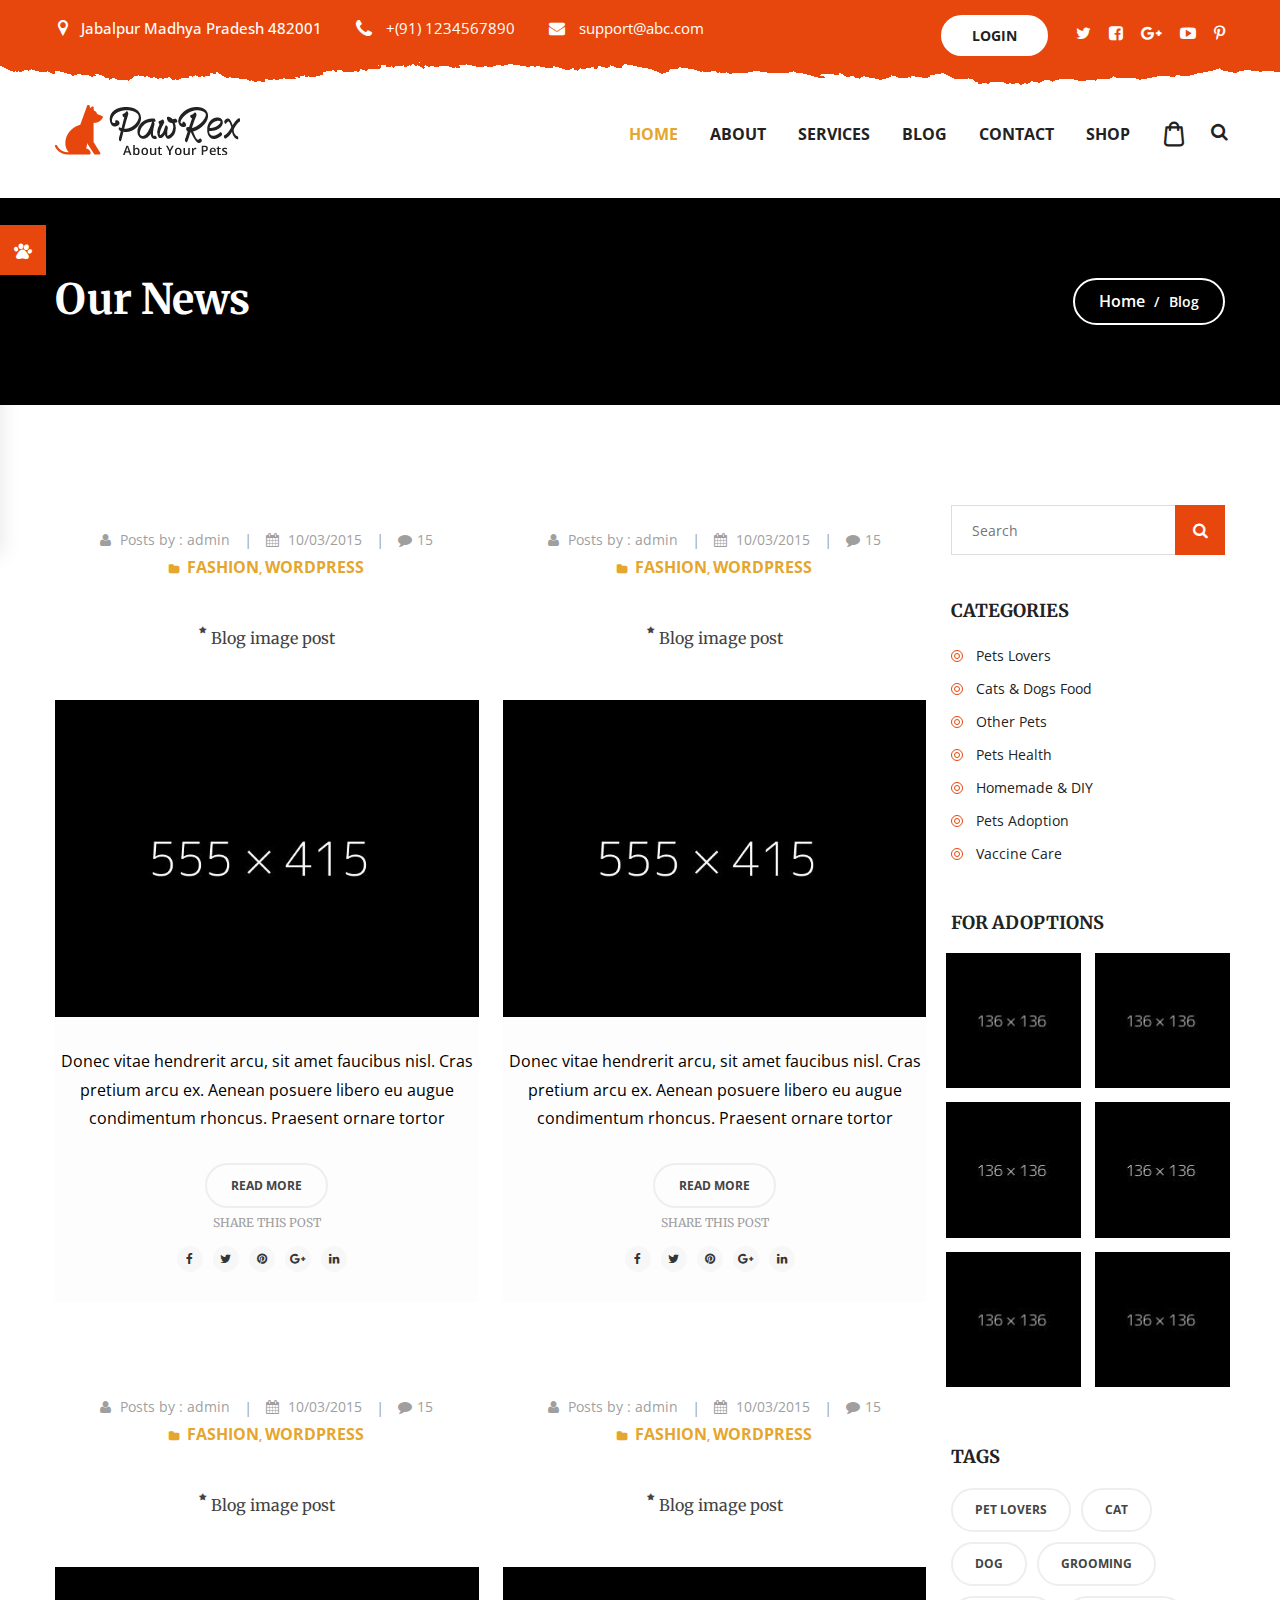
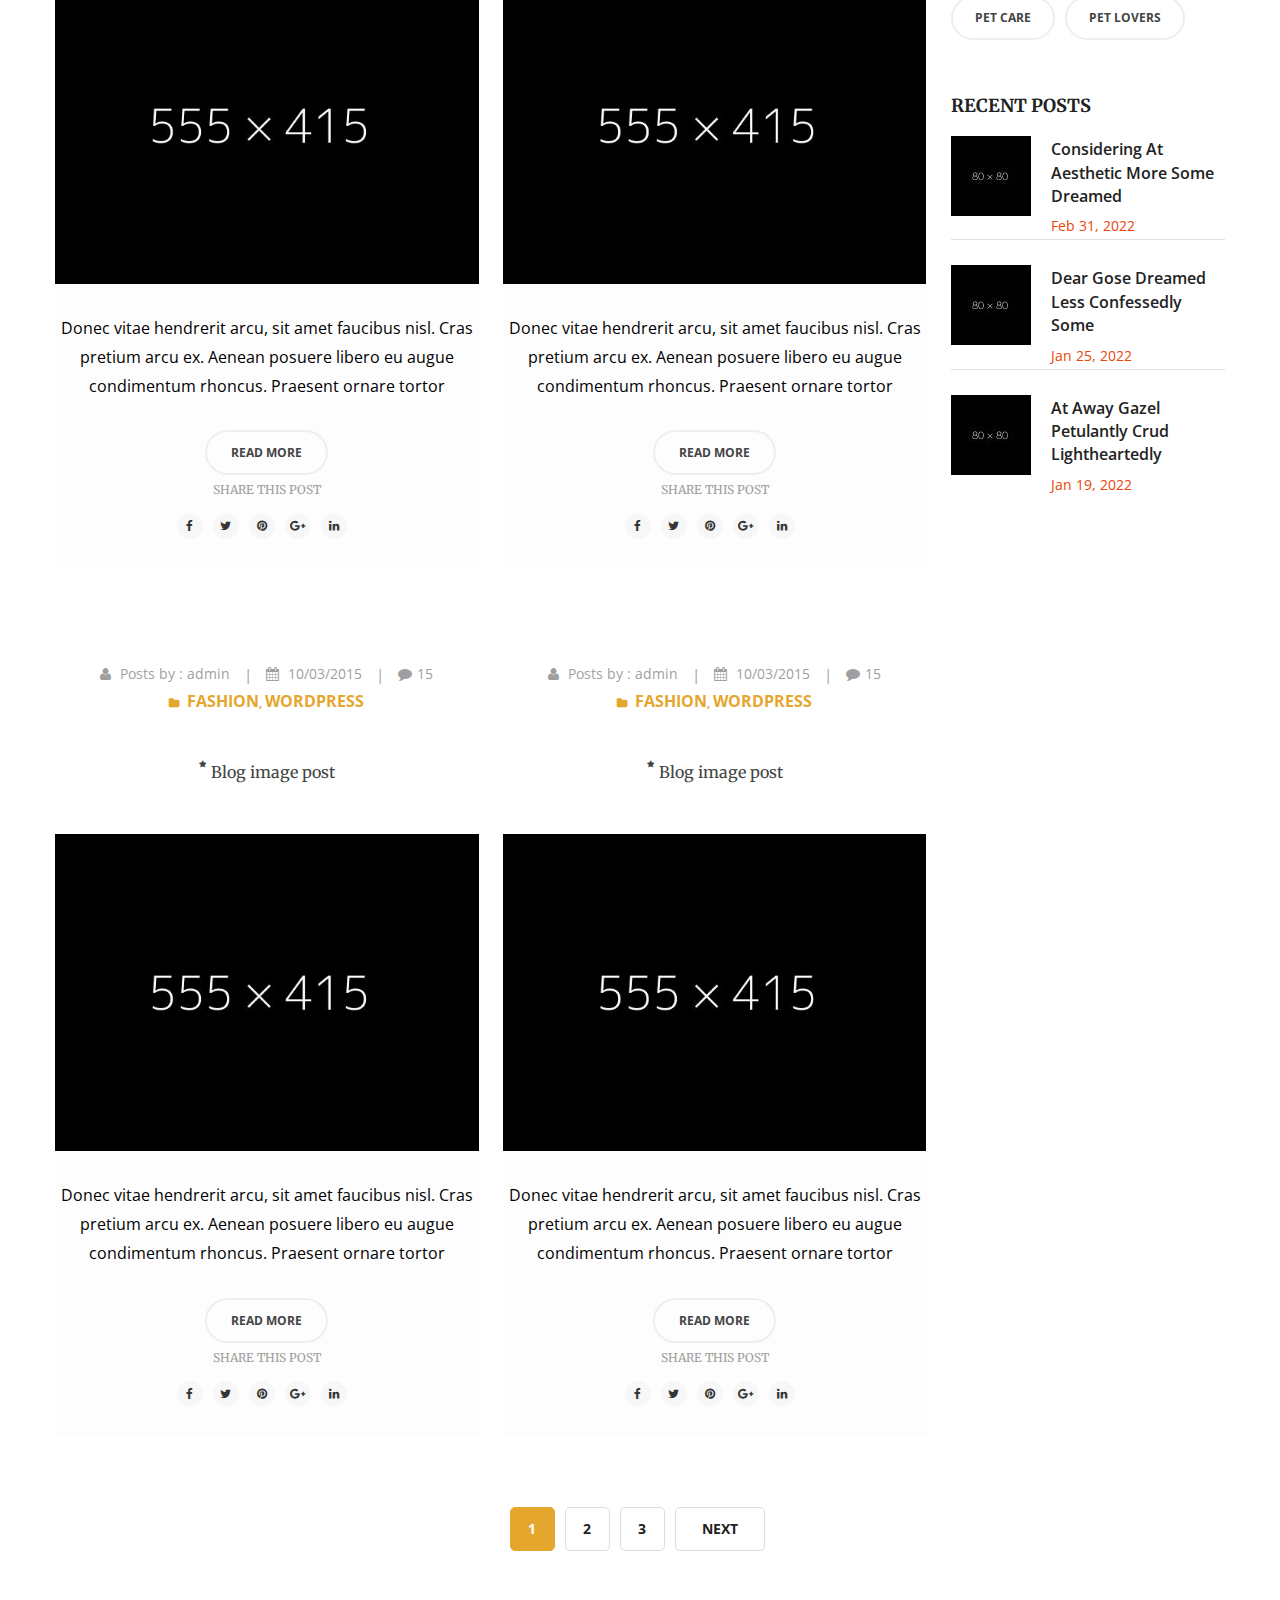
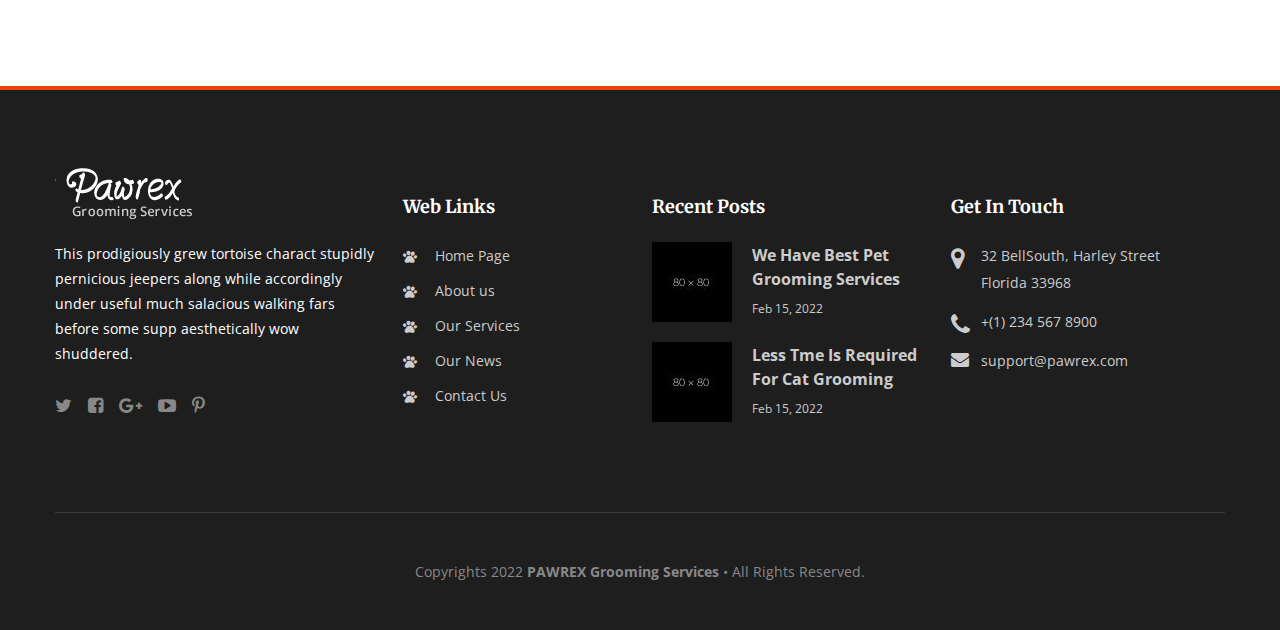
<file: blog.html>
<!DOCTYPE html>
<html lang="en">

<head>
    <meta charset="utf-8">
    <title>Urban Hound | Blog</title>
    <!-- Stylesheets -->
    <link href="./css/bootstrap.min.css" rel="stylesheet">
    <link href="./css/style.css" rel="stylesheet">
    <link href="./css/responsive.css" rel="stylesheet">
    <!--Color Switcher Mockup-->
    <link href="./css/color-switcher-design.css" rel="stylesheet">
    <!--Color Themes-->
    <link id="theme-color-file" href="./css/color-themes/default-theme.css" rel="stylesheet">
    <!--Favicon-->
    <link rel="shortcut icon" href="./images/favicon.png" type="image/x-icon">
    <link rel="icon" href="./images/favicon.png" type="image/x-icon">
    <!-- Responsive -->
    <meta http-equiv="X-UA-Compatible" content="IE=edge">
    <meta name="viewport" content="width=device-width, initial-scale=1.0">
    <!--[if lt IE 9]><script src="https://cdnjs.cloudflare.com/ajax/libs/html5shiv/3.7.3/html5shiv.js"></script><![endif]-->
    <!--[if lt IE 9]><script src="js/respond.js"></script><![endif]-->
</head>

<body>
    <div class="page-wrapper">
        <!-- Preloader -->
        <div class="preloader"></div>
        <!-- Main Header-->
        <header class="main-header">
            <!--Header Top-->
            <div class="header-top">
                <div class="auto-container">
                    <div class="top-inner">
                        <div class="clearfix">
                            <div class="top-left">
                                <ul class="clearfix">
                                    <li><span class="icon flaticon-map-marker"></span>Jabalpur Madhya Pradesh 482001</li>
                                    <li>
                                        <a href="tel:+12345678900">
                                            <span class="icon flaticon-telephone-handle-silhouette"></span>
                                            +(91) 1234567890
                                        </a>
                                    </li>
                                    <li>
                                        <a href="mailto:support@abc.com">
                                            <span class="icon fa fa-envelope"></span>
                                            <!-- support@pawrex.com -->
                                             support@abc.com
                                        </a>
                                    </li>
                                </ul>
                            </div>
                            <div class="top-right clearfix">
                                <div class="donate-box"><a href="login.html"
                                    class="theme-btn btn-style-one">Login</a>
                            </div>
                                <!--social-icon-->
                                <div class="social-icon">
                                    <ul class="clearfix">
                                        <li><a href="#"><span class="fa fa-twitter"></span></a></li>
                                        <li><a href="#"><span class="fa fa-facebook-square"></span></a></li>
                                        <li><a href="#"><span class="fa fa-google-plus"></span></a></li>
                                        <li><a href="#"><span class="fa fa-youtube-play"></span></a></li>
                                        <li><a href="#"><span class="fa fa-pinterest-p"></span></a></li>
                                    </ul>
                                </div>
                            </div>
                        </div>
                    </div>
                </div>
            </div>
            <!--Header-Upper-->
            <div class="header-upper">
                <div class="auto-container clearfix">
                    <div class="pull-left logo-outer">
                        <div class="logo"><a href="./index.html"><img src="./images/logo.png" alt="" title=""></a></div>
                    </div>
                    <div class="pull-right upper-right clearfix">
                        <div class="nav-outer clearfix">
                            <!-- Main Menu -->
                            <nav class="main-menu">
                                <div class="navbar-header">
                                    <!-- Toggle Button -->
                                    <button type="button" class="navbar-toggle" data-bs-toggle="collapse"
                                        data-bs-target=".navbar-collapse">
                                        <span><i class="fa fa-bars"></i></span>
                                    </button>
                                </div>
                                <div class="navbar-collapse collapse clearfix">
                                    <ul class="navigation clearfix">
                                        <li class="current dropdown"><a href="./index.html">Home</a>
                                            <!-- <ul>
                                                <li><a href="index.html">Home 01</a></li>
                                                <li><a href="index-2.html">Home 02</a></li>
                                                <li><a href="index-3.html">Home 03</a></li>
                                                <li><a href="index-4.html">Home 04</a></li>
                                                <li><a href="index-5.html">Home 05</a></li>
                                                <li class="dropdown"><a href="#">Header Styles</a>
                                                    <ul>
                                                        <li><a href="index.html">Header 01</a></li>
                                                        <li><a href="index-2.html">Header 02</a></li>
                                                        <li><a href="index-3.html">Header 03</a></li>
                                                        <li><a href="index-4.html">Header 04</a></li>
                                                        <li><a href="index-5.html">Header 05</a></li>
                                                    </ul>
                                                </li>
                                            </ul> -->
                                        </li>
                                        <li class="dropdown"><a href="./about.html">About</a>
                                            <!-- <ul>
                                                <li><a href="about-2.html">About 2</a></li>
                                                <li><a href="about-pet.html">About 3</a></li>
                                                <li><a href="about-pet2.html">About 4</a></li>
                                            </ul> -->
                                        </li>
                                        <li class="dropdown"><a href="./services.html">Services</a>
                                            <!-- <ul>
                                                <li><a href="pet-service.html">Services 01</a></li>
                                            </ul> -->
                                        </li>
                                        <!-- <li class="dropdown"><a href="pets.html">Pets</a>
                                            <ul>
                                                <li><a href="buy-pet.html">Pets 01</a></li>
                                                <li><a href="pet-detail.html">Pet Detail</a></li>
                                                <li><a href="pet-profile.html">Pet Detail 02</a></li>
                                            </ul>
                                        </li> -->
                                        <!-- <li class="dropdown"><a href="#">Shop</a>
                                            <ul>
                                                <li><a href="shop.html">Shop</a></li>
                                                <li><a href="pet-shop.html">Shop 01</a></li>
                                                <li><a href="product-details.html">Product Detail</a></li>
                                                <li><a href="pet-product.html">Product Detail 01</a></li>
                                                <li><a href="cart.html">Cart</a></li>
                                                <li><a href="pet-cart.html">Cart 01</a></li>
                                                <li><a href="checkout.html">Check Out</a></li>
                                                <li><a href="pet-checkout.html">Check Out 01</a></li>
                                            </ul>
                                        </li> -->
                                        <!-- <li class="dropdown"><a href="#">Pages</a>
                                            <ul>
                                                <li><a href="gallery.html">Gallery</a></li>
                                                <li><a href="gallery-2.html">Gallery 02</a></li>
                                                <li><a href="pet-gallery.html">Gallery 03</a></li>
                                                <li><a href="pet-gallery2.html">Gallery 04</a></li>
                                                <li><a href="404.html">Error</a></li>
                                                <li><a href="pet-error.html">Error 01</a></li>
                                                <li><a href="commingsoon.html">Comming Soon</a></li>
                                                <li><a href="pet-coming.html">Comming Soon 01</a></li>
                                                <li><a href="donation.html">Donation</a></li>
                                                <li><a href="pet-donate.html">Donation 01</a></li>
                                                <li><a href="appointment.html">Appointment</a></li>
                                                <li><a href="pet-appoint.html">Appointment 01</a></li>
                                            </ul>
                                        </li> -->
                                        <!-- <li class="dropdown"><a href="#">Special Pages</a>
                                            <ul>
                                                <li><a href="jobs-list.html">Jobs</a></li>
                                                <li><a href="pet-job.html">Jobs 01</a></li>
                                                <li><a href="job-details.html">Job Detail</a></li>
                                                <li><a href="job-profile.html">Job Detail 01</a></li>
                                                <li><a href="login.html">Login</a></li>
                                                <li><a href="pet-login.html">Login 01</a></li>
                                                <li><a href="register.html">Register</a></li>
                                                <li><a href="pet-register.html">Register 01</a></li>
                                                <li><a href="team.html">Team</a></li>
                                                <li><a href="pet-team.html">Team 01</a></li>
                                                <li><a href="team-detail.html">Team Detail</a></li>
                                                <li><a href="team-profile.html">Team Detail 01</a></li>
                                                <li><a href="events.html">Events</a></li>
                                                <li><a href="pet-event.html">Events 01</a></li>
                                                <li><a href="event-single.html">Event Detail</a></li>
                                                <li><a href="event-profile.html">Event Detail 01</a></li>
                                                <li><a href="calculator.html">Calories Calculator</a></li>
                                                <li><a href="pet-calorie.html">Calories Calculator 01</a></li>
                                            </ul>
                                        </li> -->
                                        <li class="dropdown"><a href="./blog.html">Blog</a>
                                            <!-- <ul>
                                                <li><a href="blog.html">Our Blog</a></li>
                                                <li><a href="blog2.html">Blog 02</a></li>
                                                <li><a href="pet-blog.html">Blog 03</a></li>
                                                <li><a href="pet-blog2.html">Blog 04</a></li>
                                                <li><a href="blog-leftsidebar.html">Blog Right Sidebar</a></li>
                                                <li><a href="pet-blog-right.html">Blog Right Sidebar 01</a></li>
                                                <li><a href="blog-single.html">Blog Single</a></li>
                                                <li><a href="blog-profile.html">Blog Single 01</a></li>
                                            </ul> -->
                                        </li>
                                        <li class="dropdown"><a href="./contact.html">Contact</a>
                                            <!-- <ul>
                                                <li><a href="contact2.html">Contact 02</a></li>
                                                <li><a href="pet-contact.html">Contact 03</a></li>
                                                <li><a href="pet-contact2.html">Contact 04</a></li>
                                            </ul> -->
                                        </li>
                                        <li class="dropdown"><a href="./shop.html">Shop</a>
                                          
                                        </li>
                                        <li class="dropdown"><a href="./cart.html"><i class="icon flaticon-shopping-bag-3 fs-4"></i></a>
                                          
                                        </li>
                                        
                                    </ul>
                                </div>
                            </nav>


                            <!-- Main Menu End-->
                            <div class="outer-box">
                                <!--Search Box-->
                                <div class="search-box-outer">
                                    <div class="dropdown">
                                        <button class="search-box-btn" type="button" id="dropdownMenu3" data-bs-toggle="dropdown" aria-haspopup="true" aria-expanded="false">
                                            <span class="fa fa-search"></span></button>
                                        <ul class="dropdown-menu pull-right search-panel menu-search" aria-labelledby="dropdownMenu3">
                                            <li class="panel-outer">
                                                <div class="form-container">
                                                    <form method="post" action="blog.html">
                                                        <div class="form-group">
                                                            <input type="search" name="field-name" value=""
                                                                placeholder="Search Here" required>
                                                            <button type="submit" class="search-btn"><span
                                                                    class="fa fa-search"></span></button>
                                                        </div>
                                                    </form>
                                                </div>
                                            </li>
                                        </ul>
                                    </div>
                                </div>
                            </div>
                        </div>
                    </div>
                </div>
            </div>
            <!--End Header Upper-->
            <!--Sticky Header-->
            <div class="sticky-header">
                <div class="auto-container clearfix">
                    <!--Logo-->
                    <div class="logo pull-left">
                        <a href="./index.html" class="img-responsive"><img src="./images/logo-small.png" alt=""
                                title=""></a>
                    </div>
                    <!--Right Col-->
                    <div class="right-col pull-right">
                        <!-- Main Menu -->
                        <nav class="main-menu">
                            <div class="navbar-header">
                                <!-- Toggle Button -->
                                <button type="button" class="navbar-toggle" data-bs-toggle="collapse"
                                    data-bs-target=".navbar-collapse">
                                    <span class="icon-bar"></span>
                                    <span class="icon-bar"></span>
                                    <span class="icon-bar"></span>
                                </button>
                            </div>
                            <div class="navbar-collapse collapse clearfix">
                                <ul class="navigation clearfix">
                                    <li class="current dropdown"><a href="#">Home</a>
                                        <!-- <ul>
                                            <li><a href="index.html">Home 01</a></li>
                                            <li><a href="index-2.html">Home 02</a></li>
                                            <li><a href="index-3.html">Home 03</a></li>
                                            <li><a href="index-4.html">Home 04</a></li>
                                            <li><a href="index-5.html">Home 05</a></li>
                                            <li class="dropdown"><a href="#">Header Styles</a>
                                                <ul>
                                                    <li><a href="index.html">Header 01</a></li>
                                                    <li><a href="index-2.html">Header 02</a></li>
                                                    <li><a href="index-3.html">Header 03</a></li>
                                                    <li><a href="index-4.html">Header 04</a></li>
                                                    <li><a href="index-5.html">Header 05</a></li>
                                                </ul>
                                            </li>
                                        </ul> -->
                                    </li>
                                    <li class="dropdown"><a href="./about.html">About</a>
                                        <!-- <ul>
                                            <li><a href="about-2.html">About 2</a></li>
                                            <li><a href="about-pet.html">About 3</a></li>
                                            <li><a href="about-pet2.html">About 4</a></li>
                                        </ul> -->
                                    </li>
                                    <li class="dropdown"><a href="./services.html">Services</a>
                                        <!-- <ul>
                                            <li><a href="pet-service.html">Services 01</a></li>
                                        </ul> -->
                                    </li>
                                    <!-- <li class="dropdown"><a href="pets.html">Pets</a>
                                        <ul>
                                            <li><a href="buy-pet.html">Pets 01</a></li>
                                            <li><a href="pet-detail.html">Pet Detail</a></li>
                                            <li><a href="pet-profile.html">Pet Detail 02</a></li>
                                        </ul>
                                    </li> -->
                                  
                                    <!-- <li class="dropdown"><a href="#">Pages</a>
                                        <ul>
                                            <li><a href="gallery.html">Gallery</a></li>
                                            <li><a href="gallery-2.html">Gallery 02</a></li>
                                            <li><a href="pet-gallery.html">Gallery 03</a></li>
                                            <li><a href="pet-gallery2.html">Gallery 04</a></li>
                                            <li><a href="404.html">Error</a></li>
                                            <li><a href="pet-error.html">Error 01</a></li>
                                            <li><a href="commingsoon.html">Comming Soon</a></li>
                                            <li><a href="pet-coming.html">Comming Soon 01</a></li>
                                            <li><a href="donation.html">Donation</a></li>
                                            <li><a href="pet-donate.html">Donation 01</a></li>
                                            <li><a href="appointment.html">Appointment</a></li>
                                            <li><a href="pet-appoint.html">Appointment 01</a></li>
                                        </ul>
                                    </li> -->
                                    <!-- <li class="dropdown"><a href="#">Special Pages</a>
                                        <ul>
                                            <li><a href="jobs-list.html">Jobs</a></li>
                                            <li><a href="pet-job.html">Jobs 01</a></li>
                                            <li><a href="job-details.html">Job Detail</a></li>
                                            <li><a href="job-profile.html">Job Detail 01</a></li>
                                            <li><a href="login.html">Login</a></li>
                                            <li><a href="pet-login.html">Login 01</a></li>
                                            <li><a href="register.html">Register</a></li>
                                            <li><a href="pet-register.html">Register 01</a></li>
                                            <li><a href="team.html">Team</a></li>
                                            <li><a href="pet-team.html">Team 01</a></li>
                                            <li><a href="team-detail.html">Team Detail</a></li>
                                            <li><a href="team-profile.html">Team Detail 01</a></li>
                                            <li><a href="events.html">Events</a></li>
                                            <li><a href="pet-event.html">Events 01</a></li>
                                            <li><a href="event-single.html">Event Detail</a></li>
                                            <li><a href="event-profile.html">Event Detail 01</a></li>
                                            <li><a href="calculator.html">Calories Calculator</a></li>
                                            <li><a href="pet-calorie.html">Calories Calculator 01</a></li>
                                        </ul>
                                    </li> -->
                                    <li class="dropdown"><a href="./blog.html">Blog</a>
                                        <!-- <ul>
                                            <li><a href="blog.html">Our Blog</a></li>
                                            <li><a href="blog2.html">Blog 02</a></li>
                                            <li><a href="pet-blog.html">Blog 03</a></li>
                                            <li><a href="pet-blog2.html">Blog 04</a></li>
                                            <li><a href="blog-leftsidebar.html">Blog Right Sidebar</a></li>
                                            <li><a href="pet-blog-right.html">Blog Right Sidebar 01</a></li>
                                            <li><a href="blog-single.html">Blog Single</a></li>
                                            <li><a href="blog-profile.html">Blog Single 01</a></li>
                                        </ul> -->
                                    </li>
                                    <li class="dropdown"><a href="./contact.html">Contact</a>
                                        <!-- <ul>
                                            <li><a href="contact2.html">Contact 02</a></li>
                                            <li><a href="pet-contact.html">Contact 03</a></li>
                                            <li><a href="pet-contact2.html">Contact 04</a></li>
                                        </ul> -->
                                    </li>
                                    <li class="dropdown"><a href="./shop.html">Shop</a>
                                       
                                    </li>
                                    <li class="dropdown"><a href="./cart.html"><i class="icon flaticon-shopping-bag-3 fs-4"></i></a>
                                       
                                    </li>
                                </ul>
                            </div>
                        </nav>
                        <!-- Main Menu End-->
                    </div>
                </div>
            </div>
            <!--End Sticky Header-->
        </header>
        <!--End Main Header -->
        <!--Page Title-->
        <section class="page-title" style="background-image:url(./images/background/7.jpg)">
            <div class="auto-container">
                <div class="clearfix">
                    <div class="pull-left">
                        <h1>Our News</h1>
                    </div>
                    <div class="pull-right">
                        <ul class="page-breadcrumb">
                            <li><a href="./index.html">Home</a></li>
                            <li>Blog</li>
                        </ul>
                    </div>
                </div>
            </div>
        </section>
        <!--End Page Title-->
        <!--Blog Page Section-->
        <section class="blog-page-section blog-page2">
            <div class="auto-container">
                <div class="row clearfix">
                    <div class="col-lg-9 col-md-12">
                        <div class="row">
                        <div class="col-md-6">
                            <article id="post-386" class="even post-386 post type-post status-publish format-image has-post-thumbnail sticky hentry category-fashion-2 category-wordpress tag-fashion tag-t-shirt tag-white-2 post_format-post-format-image">
                                <header class="entry-header">
                                    <span class="post-author">
                                    <span class="post-by">Posts by : </span> admin </span>
                                    <span class="post-separator">|</span>
                                    <span class="post-date"> 10/03/2015 </span>
                                    <span class="post-separator">|</span>
                                    <span class="post-comment">15</span>
                                    <span class="post-category">
                                    <a href="#" rel="category tag">Fashion</a>, <a href="#" rel="category tag">WordPress</a>          </span>
                                    <h1 class="entry-title">
                                    <a href="./blog-single.html" rel="bookmark">Blog image post</a>
                                </h1>
                                </header>
                                <div class="post-thumbnail">
                                    <a href="#"><img  src="./images/resource/news-4.jpg" class="wp-post-image" alt="" ></a>
                                </div>
                                <div class="postinfo-wrapper ">
                                    <div class="post-info">
                                        <div class="entry-summary">
                                            <p>Donec vitae hendrerit arcu, sit amet faucibus nisl. Cras pretium arcu ex. Aenean posuere libero eu augue condimentum rhoncus. Praesent ornare tortor</p>
                                            <a href="./blog-single.html" class="theme-btn btn-style-eight">read more</a>
                                            <div class="social-sharing">
                                                <div class="widget widget_socialsharing_widget">
                                                    <h3 class="widget-title">Share this post</h3>
                                                    <ul class="social-icons">
                                                        <li><a class="facebook social-icon" href="#" title="Facebook" target="_blank"><i class="fa fa-facebook"></i></a></li>
                                                        <li><a class="twitter social-icon" href="#" title="Twitter" target="_blank"><i class="fa fa-twitter"></i></a></li>
                                                        <li><a class="pinterest social-icon" href="#" title="Pinterest" target="_blank"><i class="fa fa-pinterest"></i></a></li>
                                                        <li><a class="gplus social-icon" href="#" title="Google +" target="_blank"><i class="fa fa-google-plus"></i></a></li>
                                                        <li><a class="linkedin social-icon" href="#" title="LinkedIn" target="_blank"><i class="fa fa-linkedin"></i></a></li>
                                                    </ul>
                                                </div>
                                            </div>
                                        </div>
                                    </div>
                                </div>
                            </article>
                        </div>
                        <div class="col-md-6">
                            <article id="post-386" class="even post-386 post type-post status-publish format-image has-post-thumbnail sticky hentry category-fashion-2 category-wordpress tag-fashion tag-t-shirt tag-white-2 post_format-post-format-image">
                                <header class="entry-header">
                                    <span class="post-author">
                                    <span class="post-by">Posts by : </span> admin </span>
                                    <span class="post-separator">|</span>
                                    <span class="post-date"> 10/03/2015 </span>
                                    <span class="post-separator">|</span>
                                    <span class="post-comment">15</span>
                                    <span class="post-category">
                                    <a href="#" rel="category tag">Fashion</a>, <a href="#" rel="category tag">WordPress</a>          </span>
                                    <h1 class="entry-title">
                                    <a href="./blog-single.html" rel="bookmark">Blog image post</a>
                                </h1>
                                </header>
                                <div class="post-thumbnail">
                                    <a href="#"><img  src="./images/resource/news-4.jpg" class="wp-post-image" alt="" ></a>
                                </div>
                                <div class="postinfo-wrapper ">
                                    <div class="post-info">
                                        <div class="entry-summary">
                                            <p>Donec vitae hendrerit arcu, sit amet faucibus nisl. Cras pretium arcu ex. Aenean posuere libero eu augue condimentum rhoncus. Praesent ornare tortor</p>
                                            <a href="./blog-single.html" class="theme-btn btn-style-eight">read more</a>
                                            <div class="social-sharing">
                                                <div class="widget widget_socialsharing_widget">
                                                    <h3 class="widget-title">Share this post</h3>
                                                    <ul class="social-icons">
                                                        <li><a class="facebook social-icon" href="#" title="Facebook" target="_blank"><i class="fa fa-facebook"></i></a></li>
                                                        <li><a class="twitter social-icon" href="#" title="Twitter" target="_blank"><i class="fa fa-twitter"></i></a></li>
                                                        <li><a class="pinterest social-icon" href="#" title="Pinterest" target="_blank"><i class="fa fa-pinterest"></i></a></li>
                                                        <li><a class="gplus social-icon" href="#" title="Google +" target="_blank"><i class="fa fa-google-plus"></i></a></li>
                                                        <li><a class="linkedin social-icon" href="#" title="LinkedIn" target="_blank"><i class="fa fa-linkedin"></i></a></li>
                                                    </ul>
                                                </div>
                                            </div>
                                        </div>
                                    </div>
                                </div>
                            </article>
                        </div>
                        <div class="col-md-6">
                            <article id="post-386" class="even post-386 post type-post status-publish format-image has-post-thumbnail sticky hentry category-fashion-2 category-wordpress tag-fashion tag-t-shirt tag-white-2 post_format-post-format-image">
                                <header class="entry-header">
                                    <span class="post-author">
                                    <span class="post-by">Posts by : </span> admin </span>
                                    <span class="post-separator">|</span>
                                    <span class="post-date"> 10/03/2015 </span>
                                    <span class="post-separator">|</span>
                                    <span class="post-comment">15</span>
                                    <span class="post-category">
                                    <a href="#" rel="category tag">Fashion</a>, <a href="#" rel="category tag">WordPress</a>          </span>
                                    <h1 class="entry-title">
                                    <a href="./blog-single.html" rel="bookmark">Blog image post</a>
                                </h1>
                                </header>
                                <div class="post-thumbnail">
                                    <a href="#"><img  src="./images/resource/news-4.jpg" class="wp-post-image" alt="" ></a>
                                </div>
                                <div class="postinfo-wrapper ">
                                    <div class="post-info">
                                        <div class="entry-summary">
                                            <p>Donec vitae hendrerit arcu, sit amet faucibus nisl. Cras pretium arcu ex. Aenean posuere libero eu augue condimentum rhoncus. Praesent ornare tortor</p>
                                            <a href="./blog-single.html" class="theme-btn btn-style-eight">read more</a>
                                            <div class="social-sharing">
                                                <div class="widget widget_socialsharing_widget">
                                                    <h3 class="widget-title">Share this post</h3>
                                                    <ul class="social-icons">
                                                        <li><a class="facebook social-icon" href="#" title="Facebook" target="_blank"><i class="fa fa-facebook"></i></a></li>
                                                        <li><a class="twitter social-icon" href="#" title="Twitter" target="_blank"><i class="fa fa-twitter"></i></a></li>
                                                        <li><a class="pinterest social-icon" href="#" title="Pinterest" target="_blank"><i class="fa fa-pinterest"></i></a></li>
                                                        <li><a class="gplus social-icon" href="#" title="Google +" target="_blank"><i class="fa fa-google-plus"></i></a></li>
                                                        <li><a class="linkedin social-icon" href="#" title="LinkedIn" target="_blank"><i class="fa fa-linkedin"></i></a></li>
                                                    </ul>
                                                </div>
                                            </div>
                                        </div>
                                    </div>
                                </div>
                            </article>
                        </div>
                        <div class="col-md-6">
                            <article id="post-386" class="even post-386 post type-post status-publish format-image has-post-thumbnail sticky hentry category-fashion-2 category-wordpress tag-fashion tag-t-shirt tag-white-2 post_format-post-format-image">
                                <header class="entry-header">
                                    <span class="post-author">
                                    <span class="post-by">Posts by : </span> admin </span>
                                    <span class="post-separator">|</span>
                                    <span class="post-date"> 10/03/2015 </span>
                                    <span class="post-separator">|</span>
                                    <span class="post-comment">15</span>
                                    <span class="post-category">
                                    <a href="#" rel="category tag">Fashion</a>, <a href="#" rel="category tag">WordPress</a>          </span>
                                    <h1 class="entry-title">
                                    <a href="./blog-single.html" rel="bookmark">Blog image post</a>
                                </h1>
                                </header>
                                <div class="post-thumbnail">
                                    <a href="#"><img  src="./images/resource/news-4.jpg" class="wp-post-image" alt="" ></a>
                                </div>
                                <div class="postinfo-wrapper ">
                                    <div class="post-info">
                                        <div class="entry-summary">
                                            <p>Donec vitae hendrerit arcu, sit amet faucibus nisl. Cras pretium arcu ex. Aenean posuere libero eu augue condimentum rhoncus. Praesent ornare tortor</p>
                                            <a href="./blog-single.html" class="theme-btn btn-style-eight">read more</a>
                                            <div class="social-sharing">
                                                <div class="widget widget_socialsharing_widget">
                                                    <h3 class="widget-title">Share this post</h3>
                                                    <ul class="social-icons">
                                                        <li><a class="facebook social-icon" href="#" title="Facebook" target="_blank"><i class="fa fa-facebook"></i></a></li>
                                                        <li><a class="twitter social-icon" href="#" title="Twitter" target="_blank"><i class="fa fa-twitter"></i></a></li>
                                                        <li><a class="pinterest social-icon" href="#" title="Pinterest" target="_blank"><i class="fa fa-pinterest"></i></a></li>
                                                        <li><a class="gplus social-icon" href="#" title="Google +" target="_blank"><i class="fa fa-google-plus"></i></a></li>
                                                        <li><a class="linkedin social-icon" href="#" title="LinkedIn" target="_blank"><i class="fa fa-linkedin"></i></a></li>
                                                    </ul>
                                                </div>
                                            </div>
                                        </div>
                                    </div>
                                </div>
                            </article>
                        </div>
                        <div class="col-md-6">
                            <article id="post-386" class="even post-386 post type-post status-publish format-image has-post-thumbnail sticky hentry category-fashion-2 category-wordpress tag-fashion tag-t-shirt tag-white-2 post_format-post-format-image">
                                <header class="entry-header">
                                    <span class="post-author">
                                    <span class="post-by">Posts by : </span> admin </span>
                                    <span class="post-separator">|</span>
                                    <span class="post-date"> 10/03/2015 </span>
                                    <span class="post-separator">|</span>
                                    <span class="post-comment">15</span>
                                    <span class="post-category">
                                    <a href="#" rel="category tag">Fashion</a>, <a href="#" rel="category tag">WordPress</a>          </span>
                                    <h1 class="entry-title">
                                    <a href="./blog-single.html" rel="bookmark">Blog image post</a>
                                </h1>
                                </header>
                                <div class="post-thumbnail">
                                    <a href="#"><img  src="./images/resource/news-4.jpg" class="wp-post-image" alt="" ></a>
                                </div>
                                <div class="postinfo-wrapper ">
                                    <div class="post-info">
                                        <div class="entry-summary">
                                            <p>Donec vitae hendrerit arcu, sit amet faucibus nisl. Cras pretium arcu ex. Aenean posuere libero eu augue condimentum rhoncus. Praesent ornare tortor</p>
                                            <a href="./blog-single.html" class="theme-btn btn-style-eight">read more</a>
                                            <div class="social-sharing">
                                                <div class="widget widget_socialsharing_widget">
                                                    <h3 class="widget-title">Share this post</h3>
                                                    <ul class="social-icons">
                                                        <li><a class="facebook social-icon" href="#" title="Facebook" target="_blank"><i class="fa fa-facebook"></i></a></li>
                                                        <li><a class="twitter social-icon" href="#" title="Twitter" target="_blank"><i class="fa fa-twitter"></i></a></li>
                                                        <li><a class="pinterest social-icon" href="#" title="Pinterest" target="_blank"><i class="fa fa-pinterest"></i></a></li>
                                                        <li><a class="gplus social-icon" href="#" title="Google +" target="_blank"><i class="fa fa-google-plus"></i></a></li>
                                                        <li><a class="linkedin social-icon" href="#" title="LinkedIn" target="_blank"><i class="fa fa-linkedin"></i></a></li>
                                                    </ul>
                                                </div>
                                            </div>
                                        </div>
                                    </div>
                                </div>
                            </article>
                        </div>
                        <div class="col-md-6">
                            <article id="post-386" class="even post-386 post type-post status-publish format-image has-post-thumbnail sticky hentry category-fashion-2 category-wordpress tag-fashion tag-t-shirt tag-white-2 post_format-post-format-image">
                                <header class="entry-header">
                                    <span class="post-author">
                                    <span class="post-by">Posts by : </span> admin </span>
                                    <span class="post-separator">|</span>
                                    <span class="post-date"> 10/03/2015 </span>
                                    <span class="post-separator">|</span>
                                    <span class="post-comment">15</span>
                                    <span class="post-category">
                                    <a href="#" rel="category tag">Fashion</a>, <a href="#" rel="category tag">WordPress</a>          </span>
                                    <h1 class="entry-title">
                                    <a href="./blog-single.html" rel="bookmark">Blog image post</a>
                                </h1>
                                </header>
                                <div class="post-thumbnail">
                                    <a href="#"><img  src="./images/resource/news-4.jpg" class="wp-post-image" alt="" ></a>
                                </div>
                                <div class="postinfo-wrapper ">
                                    <div class="post-info">
                                        <div class="entry-summary">
                                            <p>Donec vitae hendrerit arcu, sit amet faucibus nisl. Cras pretium arcu ex. Aenean posuere libero eu augue condimentum rhoncus. Praesent ornare tortor</p>
                                            <a href="./blog-single.html" class="theme-btn btn-style-eight">read more</a>
                                            <div class="social-sharing">
                                                <div class="widget widget_socialsharing_widget">
                                                    <h3 class="widget-title">Share this post</h3>
                                                    <ul class="social-icons">
                                                        <li><a class="facebook social-icon" href="#" title="Facebook" target="_blank"><i class="fa fa-facebook"></i></a></li>
                                                        <li><a class="twitter social-icon" href="#" title="Twitter" target="_blank"><i class="fa fa-twitter"></i></a></li>
                                                        <li><a class="pinterest social-icon" href="#" title="Pinterest" target="_blank"><i class="fa fa-pinterest"></i></a></li>
                                                        <li><a class="gplus social-icon" href="#" title="Google +" target="_blank"><i class="fa fa-google-plus"></i></a></li>
                                                        <li><a class="linkedin social-icon" href="#" title="LinkedIn" target="_blank"><i class="fa fa-linkedin"></i></a></li>
                                                    </ul>
                                                </div>
                                            </div>
                                        </div>
                                    </div>
                                </div>
                            </article>
                        </div>
                        </div>
                    </div>
                    <!--Sidebar Side-->
                    <div class="sidebar-side col-lg-3 col-md-12">
                        <aside class="sidebar">
                            <!-- Search -->
                            <div class="sidebar-widget search-box">
                                <form method="post" action="./contact.html">
                                    <div class="form-group">
                                        <input type="search" name="search-field" value="" placeholder="Search" required>
                                        <button type="submit"><span class="icon fa fa-search"></span></button>
                                    </div>
                                </form>
                            </div>
                            <!--Blog Category Widget-->
                            <div class="sidebar-widget sidebar-blog-category">
                                <div class="sidebar-title">
                                    <h2>categories</h2>
                                </div>
                                <ul class="cat-list">
                                    <li><a href="#">Pets Lovers</a></li>
                                    <li><a href="#">Cats & Dogs Food</a></li>
                                    <li><a href="#">Other Pets</a></li>
                                    <li><a href="#">Pets Health</a></li>
                                    <li><a href="#">Homemade & DIY</a></li>
                                    <li><a href="#">Pets Adoption</a></li>
                                    <li><a href="#">Vaccine Care</a></li>
                                </ul>
                            </div>
                            <!--Blog Category Widget-->
                            <div class="sidebar-widget adoption">
                                <div class="sidebar-title">
                                    <h2>For Adoptions</h2>
                                </div>
                                <div class="row clearfix">
                                    <a href="./images/resource/thumb-1.jpg" data-fancybox="images" data-caption="" class="lightbox-image"><img src="./images/resource/thumb-1.jpg" alt="" /></a>
                                    <a href="./images/resource/thumb-2.jpg" data-fancybox="images" data-caption="" class="lightbox-image"><img src="./images/resource/thumb-2.jpg" alt="" /></a>
                                    <a href="./images/resource/thumb-3.jpg" data-fancybox="images" data-caption="" class="lightbox-image"><img src="./images/resource/thumb-3.jpg" alt="" /></a>
                                    <a href="./images/resource/thumb-4.jpg" data-fancybox="images" data-caption="" class="lightbox-image"><img src="./images/resource/thumb-4.jpg" alt="" /></a>
                                    <a href="./images/resource/thumb-5.jpg" data-fancybox="images" data-caption="" class="lightbox-image"><img src="./images/resource/thumb-5.jpg" alt="" /></a>
                                    <a href="./images/resource/thumb-6.jpg" data-fancybox="images" data-caption="" class="lightbox-image"><img src="./images/resource/thumb-6.jpg" alt="" /></a>
                                </div>
                            </div>
                            <!-- Popular Tags -->
                            <div class="sidebar-widget popular-tags">
                                <div class="sidebar-title">
                                    <h2>tags</h2>
                                </div>
                                <a href="#">pet lovers</a>
                                <a href="#">cat</a>
                                <a href="#">dog</a>
                                <a href="#">grooming</a>
                                <a href="#">pet care</a>
                                <a href="#">pet lovers</a>
                            </div>
                            <!-- Popular Posts -->
                            <div class="sidebar-widget popular-posts">
                                <div class="sidebar-title">
                                    <h2>Recent Posts</h2>
                                </div>
                                <article class="post">
                                    <figure class="post-thumb"><a href="./blog-single.html"><img src="./images/resource/post-thumb-3.jpg" alt=""></a></figure>
                                    <div class="text"><a href="./blog-single.html">Considering at aesthetic more some dreamed</a></div>
                                    <div class="post-info">Feb 31, 2022</div>
                                </article>
                                <article class="post">
                                    <figure class="post-thumb"><a href="b./log-single.html"><img src="./images/resource/post-thumb-4.jpg" alt=""></a></figure>
                                    <div class="text"><a href="./blog-single.html">Dear gose dreamed less confessedly some</a></div>
                                    <div class="post-info">Jan 25, 2022</div>
                                </article>
                                <article class="post">
                                    <figure class="post-thumb"><a href="./blog-single.html"><img src="./images/resource/post-thumb-5.jpg" alt=""></a></figure>
                                    <div class="text"><a href="./blog-single.html">At away gazel petulantly crud lightheartedly</a></div>
                                    <div class="post-info">Jan 19, 2022</div>
                                </article>
                            </div>
                        </aside>
                    </div>
                    <!--End Sidebar Side-->
                </div>
                <!--Styled Pagination-->
                <ul class="styled-pagination text-center">
                    <li><a href="#" class="active">1</a></li>
                    <li><a href="#">2</a></li>
                    <li><a href="#">3</a></li>
                    <li class="next"><a href="#">Next</a></li>
                </ul>
                <!--End Styled Pagination-->
            </div>
        </section>
        <!--End Blog Page Section-->
        <!--Main Footer-->
        <footer class="main-footer style-two">
            <div class="auto-container">
                <!--Widgets Section-->
                <div class="widgets-section">
                    <div class="row clearfix">
                        <!--big column-->
                        <div class="big-column col-md-6 col-sm-12 col-xs-12">
                            <div class="row clearfix">
                                <!--Footer Column-->
                                <div class="footer-column col-md-7 col-sm-6 col-xs-12">
                                    <div class="footer-widget logo-widget">
                                        <div class="logo">
                                            <a href="index.html"><img src="images/footer-logo-2.png" alt="" /></a>
                                        </div>
                                        <div class="text">This prodigiously grew tortoise charact stupidly pernicious jeepers along while accordingly under useful much salacious walking fars before some supp aesthetically wow shuddered.</div>
                                        <ul class="social-icon-two">
                                            <li><a href="#"><span class="fa fa-twitter"></span></a></li>
                                            <li><a href="#"><span class="fa fa-facebook-square"></span></a></li>
                                            <li><a href="#"><span class="fa fa-google-plus"></span></a></li>
                                            <li><a href="#"><span class="fa fa-youtube-play"></span></a></li>
                                            <li><a href="#"><span class="fa fa-pinterest-p"></span></a></li>
                                        </ul>
                                    </div>
                                </div>
                                <!--Footer Column-->
                                <div class="footer-column col-md-5 col-sm-6 col-xs-12">
                                    <div class="footer-widget links-widget">
                                        <h2>Web Links</h2>
                                        <ul class="links">
                                            <li><a href="./index.html">Home Page</a></li>
                                            <li><a href="./about.html">About us</a></li>
                                            <li><a href="./services.html">Our Services</a></li>
                                            <li><a href="./blog.html">Our News</a></li>
                                            <li><a href="./contact.html">Contact Us</a></li>
                                        </ul>
                                    </div>
                                </div>
                            </div>
                        </div>
                        <!--big column-->
                        <div class="big-column col-md-6 col-sm-12 col-xs-12">
                            <div class="row clearfix">
                                <!--Footer Column-->
                                <div class="footer-column col-md-6 col-sm-6 col-xs-12">
                                    <div class="footer-widget posts-widget">
                                        <h2>Recent Posts</h2>
                                        <!--Widget Post-->
                                        <article class="widget-post">
                                            <figure class="post-thumb"><a href="./blog-single.html"><img src="./images/resource/post-thumb-1.jpg" alt=""></a></figure>
                                            <div class="text"><a href="./blog-single.html">We have best Pet Grooming Services</a></div>
                                            <div class="post-info">Feb 15, 2022</div>
                                        </article>
                                        <!--Widget Post-->
                                        <article class="widget-post">
                                            <figure class="post-thumb"><a href="./blog-single.html"><img src="./images/resource/post-thumb-2.jpg" alt=""></a></figure>
                                            <div class="text"><a href="./blog-single.html">Less tme is required for cat grooming</a></div>
                                            <div class="post-info">Feb 15, 2022</div>
                                        </article>
                                    </div>
                                </div>
                                <!--Footer Column-->
                                <div class="footer-column col-md-6 col-sm-6 col-xs-12">
                                    <div class="footer-widget info-widget">
                                        <h2>Get In Touch</h2>
                                        <ul>
                                            <li><span class="icon fa fa-map-marker"></span>32 BellSouth, Harley Street
                                                <br> Florida 33968</li>
                                            <li>
                                                <span class="icon fa fa-phone"></span>
                                                <a href="tel:+12345678900">+(1) 234 567 8900 </a>
                                            </li>
                                            <li>
                                                <span class="icon fa fa-envelope"></span>
                                                    <a href="mailto:support@pawrex.com"> support@pawrex.com </a>
                                            </li>
                                        </ul>
                                    </div>
                                </div>
                            </div>
                        </div>
                    </div>
                </div>
                <div class="footer-bottom">
                    <div class="copyright">Copyrights 2022 <span>PAWREX Grooming Services</span> • All Rights Reserved.</div>
                </div>
            </div>
        </footer>
        <!--End Main Footer-->
    </div>
    <!--End pagewrapper-->
    <!--Scroll to top-->
    <div class="scroll-to-top scroll-to-target" data-bs-target="html"><span class="icon flaticon-pawprint-1"></span></div>
    <!-- Color Palate / Color Switcher -->
    <div class="color-palate">
        <div class="color-trigger">
            <i class="flaticon-pawprint-1"></i>
        </div>
        <div class="color-palate-head">
            <h6>Choose Your Pet</h6>
        </div>
        <div class="various-color clearfix">
            <div class="colors-list d-flex justify-content-center">
            	<span class="palate" ><img src="/images/custom_images/dog.png"></span>
                <span class="palate"><img src="/images/custom_images/cat.png"></span>
            </div>
        </div>
        <a href="#" class="purchase-btn">Quality Pet Care.</a>
        <div class="palate-foo">
            <span>Lorem ipsum dolor sit amet consectetur adipisicing elit. Maxime repellendus tempora vero sed repudiandae voluptatum </span>
        </div>
    </div>
    <script src="./js/jquery.js"></script>
    
    <script src="./js/bootstrap.bundle.min.js"></script>
    <script src="./js/jquery.fancybox.js"></script>
    <script src="./js/owl.js"></script>
    <script src="./js/jquery-ui.js"></script>
    <script src="./js/appear.js"></script>
    <script src="./js/wow.min.js"></script>
    <script src="./js/gallery.js"></script>
    <script src="./js/script.js"></script>
    <script src="./js/color-settings.js"></script>
</body>

</html>
</file>
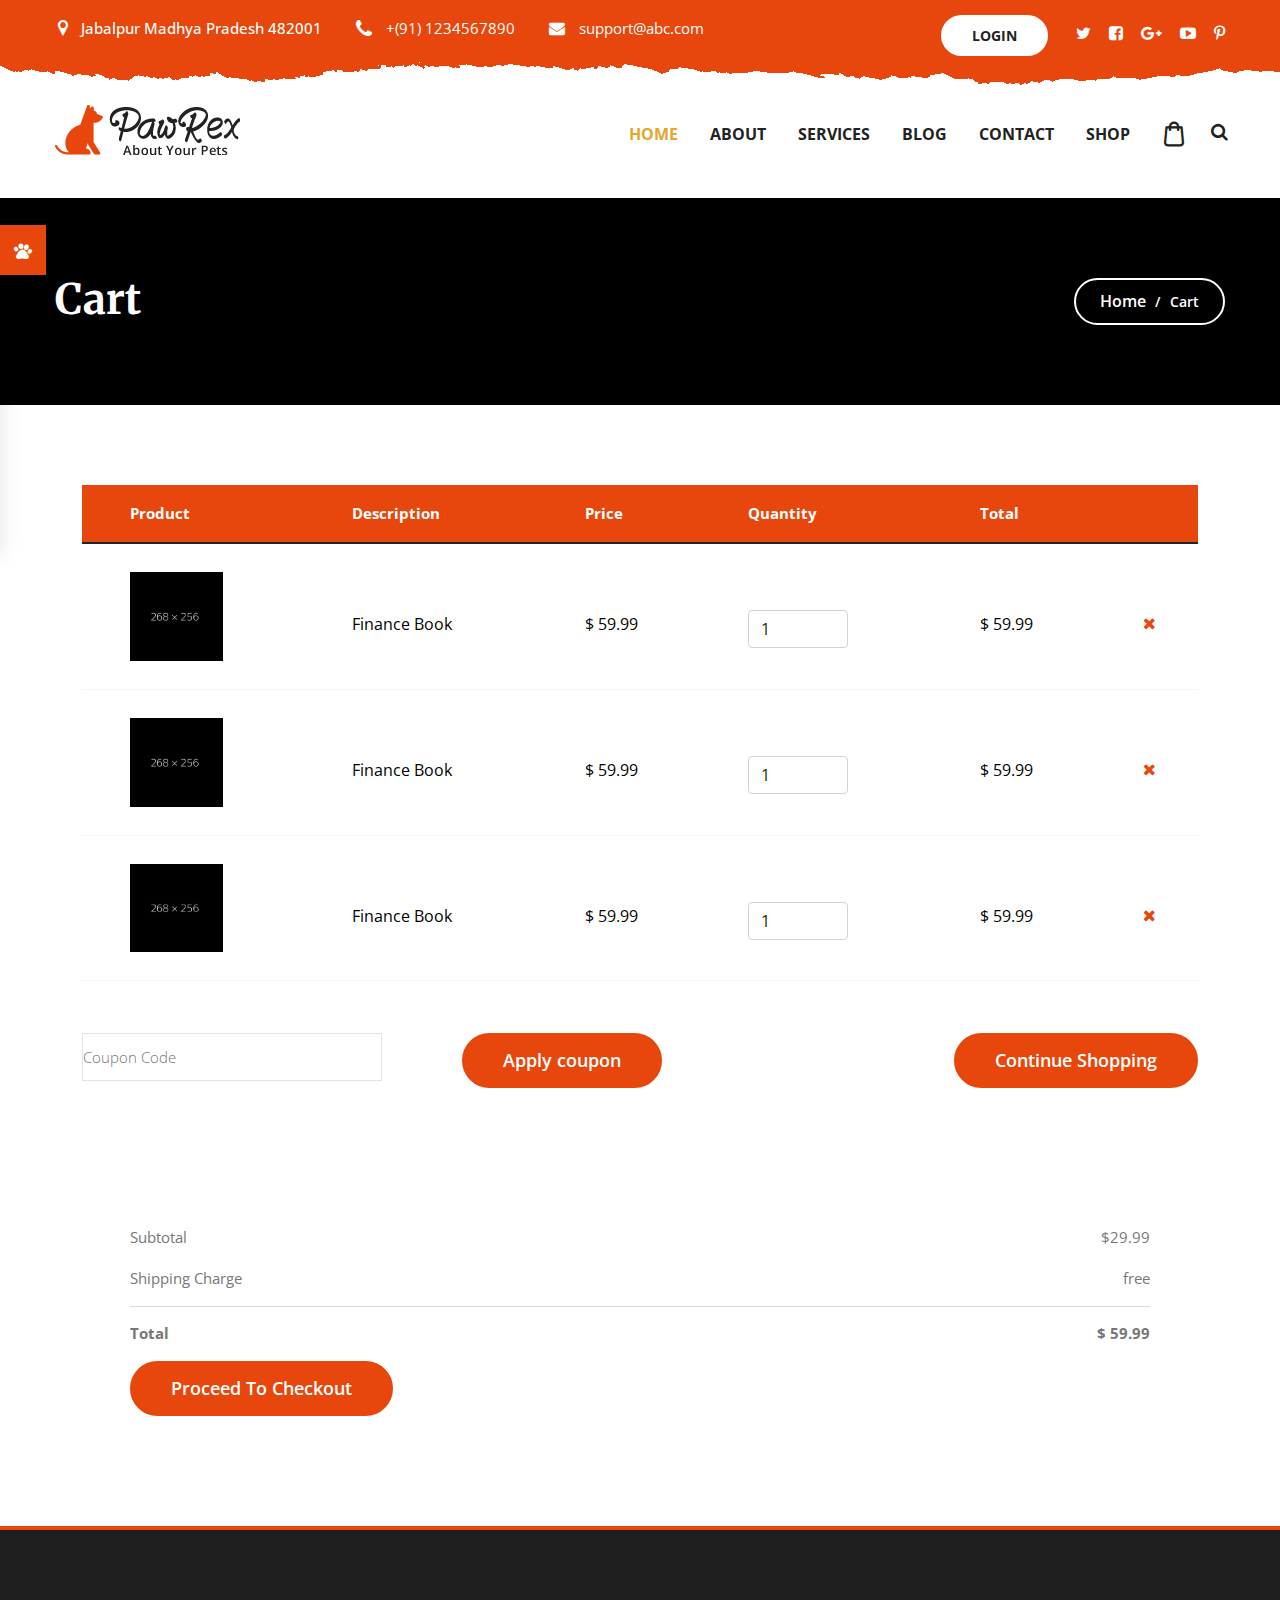
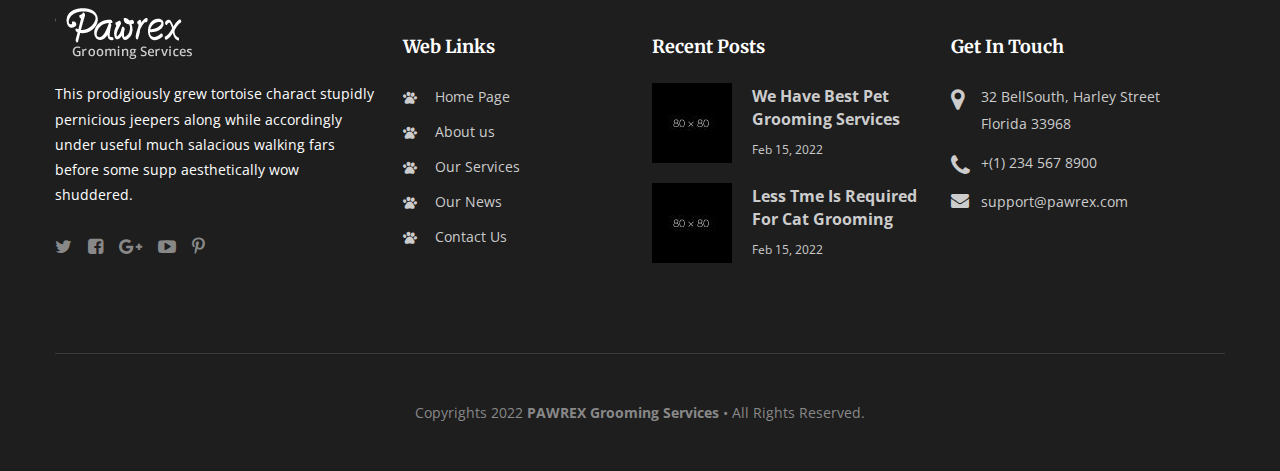
<file: cart.html>
<!DOCTYPE html>
<html lang="en">

<head>
    <meta charset="utf-8">
    <title>Urban Hound | Cart</title>
    <!-- Stylesheets -->
    <link href="./css/bootstrap.min.css" rel="stylesheet">
    <link href="./css/style.css" rel="stylesheet">
    <link href="./css/responsive.css" rel="stylesheet">
    <!--Color Switcher Mockup-->
    <link href="./css/color-switcher-design.css" rel="stylesheet">
    <!--Color Themes-->
    <link id="theme-color-file" href="./css/color-themes/default-theme.css" rel="stylesheet">
    <!--Favicon-->
    <link rel="shortcut icon" href="./images/favicon.png" type="image/x-icon">
    <link rel="icon" href="./images/favicon.png" type="image/x-icon">
    <!-- Responsive -->
    <meta http-equiv="X-UA-Compatible" content="IE=edge">
    <meta name="viewport" content="width=device-width, initial-scale=1.0">
    <!--[if lt IE 9]><script src="https://cdnjs.cloudflare.com/ajax/libs/html5shiv/3.7.3/html5shiv.js"></script><![endif]-->
    <!--[if lt IE 9]><script src="js/respond.js"></script><![endif]-->
</head>

<body>
    <div class="page-wrapper">
        <!-- Preloader -->
        <div class="preloader"></div>

       <!-- Main Header-->
        <header class="main-header">
            <!--Header Top-->
            <div class="header-top">
                <div class="auto-container">
                    <div class="top-inner">
                        <div class="clearfix">
                            <div class="top-left">
                                <ul class="clearfix">
                                    <li><span class="icon flaticon-map-marker"></span>Jabalpur Madhya Pradesh 482001</li>
                                    <li>
                                        <a href="tel:+12345678900">
                                            <span class="icon flaticon-telephone-handle-silhouette"></span>
                                            +(91) 1234567890
                                        </a>
                                    </li>
                                    <li>
                                        <a href="mailto:support@abc.com">
                                            <span class="icon fa fa-envelope"></span>
                                            <!-- support@pawrex.com -->
                                             support@abc.com
                                        </a>
                                    </li>
                                </ul>
                            </div>
                            <div class="top-right clearfix">
                                <div class="donate-box"><a href="./login.html"
                                    class="theme-btn btn-style-one">Login</a>
                            </div>
                                <!--social-icon-->
                                <div class="social-icon">
                                    <ul class="clearfix">
                                        <li><a href="#"><span class="fa fa-twitter"></span></a></li>
                                        <li><a href="#"><span class="fa fa-facebook-square"></span></a></li>
                                        <li><a href="#"><span class="fa fa-google-plus"></span></a></li>
                                        <li><a href="#"><span class="fa fa-youtube-play"></span></a></li>
                                        <li><a href="#"><span class="fa fa-pinterest-p"></span></a></li>
                                    </ul>
                                </div>
                            </div>
                        </div>
                    </div>
                </div>
            </div>
            <!--Header-Upper-->
            <div class="header-upper">
                <div class="auto-container clearfix">
                    <div class="pull-left logo-outer">
                        <div class="logo"><a href="./index.html"><img src="./images/logo.png" alt="" title=""></a></div>
                    </div>
                    <div class="pull-right upper-right clearfix">
                        <div class="nav-outer clearfix">
                            <!-- Main Menu -->
                            <nav class="main-menu">
                                <div class="navbar-header">
                                    <!-- Toggle Button -->
                                    <button type="button" class="navbar-toggle" data-bs-toggle="collapse"
                                        data-bs-target=".navbar-collapse">
                                        <span><i class="fa fa-bars"></i></span>
                                    </button>
                                </div>
                                <div class="navbar-collapse collapse clearfix">
                                    <ul class="navigation clearfix">
                                        <li class="current dropdown"><a href="./index.html">Home</a>
                                            <!-- <ul>
                                                <li><a href="index.html">Home 01</a></li>
                                                <li><a href="index-2.html">Home 02</a></li>
                                                <li><a href="index-3.html">Home 03</a></li>
                                                <li><a href="index-4.html">Home 04</a></li>
                                                <li><a href="index-5.html">Home 05</a></li>
                                                <li class="dropdown"><a href="#">Header Styles</a>
                                                    <ul>
                                                        <li><a href="index.html">Header 01</a></li>
                                                        <li><a href="index-2.html">Header 02</a></li>
                                                        <li><a href="index-3.html">Header 03</a></li>
                                                        <li><a href="index-4.html">Header 04</a></li>
                                                        <li><a href="index-5.html">Header 05</a></li>
                                                    </ul>
                                                </li>
                                            </ul> -->
                                        </li>
                                        <li class="dropdown"><a href="./about.html">About</a>
                                            <!-- <ul>
                                                <li><a href="about-2.html">About 2</a></li>
                                                <li><a href="about-pet.html">About 3</a></li>
                                                <li><a href="about-pet2.html">About 4</a></li>
                                            </ul> -->
                                        </li>
                                        <li class="dropdown"><a href="./services.html">Services</a>
                                            <!-- <ul>
                                                <li><a href="pet-service.html">Services 01</a></li>
                                            </ul> -->
                                        </li>
                                        <!-- <li class="dropdown"><a href="pets.html">Pets</a>
                                            <ul>
                                                <li><a href="buy-pet.html">Pets 01</a></li>
                                                <li><a href="pet-detail.html">Pet Detail</a></li>
                                                <li><a href="pet-profile.html">Pet Detail 02</a></li>
                                            </ul>
                                        </li> -->
                                        <!-- <li class="dropdown"><a href="#">Shop</a>
                                            <ul>
                                                <li><a href="shop.html">Shop</a></li>
                                                <li><a href="pet-shop.html">Shop 01</a></li>
                                                <li><a href="product-details.html">Product Detail</a></li>
                                                <li><a href="pet-product.html">Product Detail 01</a></li>
                                                <li><a href="cart.html">Cart</a></li>
                                                <li><a href="pet-cart.html">Cart 01</a></li>
                                                <li><a href="checkout.html">Check Out</a></li>
                                                <li><a href="pet-checkout.html">Check Out 01</a></li>
                                            </ul>
                                        </li> -->
                                        <!-- <li class="dropdown"><a href="#">Pages</a>
                                            <ul>
                                                <li><a href="gallery.html">Gallery</a></li>
                                                <li><a href="gallery-2.html">Gallery 02</a></li>
                                                <li><a href="pet-gallery.html">Gallery 03</a></li>
                                                <li><a href="pet-gallery2.html">Gallery 04</a></li>
                                                <li><a href="404.html">Error</a></li>
                                                <li><a href="pet-error.html">Error 01</a></li>
                                                <li><a href="commingsoon.html">Comming Soon</a></li>
                                                <li><a href="pet-coming.html">Comming Soon 01</a></li>
                                                <li><a href="donation.html">Donation</a></li>
                                                <li><a href="pet-donate.html">Donation 01</a></li>
                                                <li><a href="appointment.html">Appointment</a></li>
                                                <li><a href="pet-appoint.html">Appointment 01</a></li>
                                            </ul>
                                        </li> -->
                                        <!-- <li class="dropdown"><a href="#">Special Pages</a>
                                            <ul>
                                                <li><a href="jobs-list.html">Jobs</a></li>
                                                <li><a href="pet-job.html">Jobs 01</a></li>
                                                <li><a href="job-details.html">Job Detail</a></li>
                                                <li><a href="job-profile.html">Job Detail 01</a></li>
                                                <li><a href="login.html">Login</a></li>
                                                <li><a href="pet-login.html">Login 01</a></li>
                                                <li><a href="register.html">Register</a></li>
                                                <li><a href="pet-register.html">Register 01</a></li>
                                                <li><a href="team.html">Team</a></li>
                                                <li><a href="pet-team.html">Team 01</a></li>
                                                <li><a href="team-detail.html">Team Detail</a></li>
                                                <li><a href="team-profile.html">Team Detail 01</a></li>
                                                <li><a href="events.html">Events</a></li>
                                                <li><a href="pet-event.html">Events 01</a></li>
                                                <li><a href="event-single.html">Event Detail</a></li>
                                                <li><a href="event-profile.html">Event Detail 01</a></li>
                                                <li><a href="calculator.html">Calories Calculator</a></li>
                                                <li><a href="pet-calorie.html">Calories Calculator 01</a></li>
                                            </ul>
                                        </li> -->
                                        <li class="dropdown"><a href="./blog.html">Blog</a>
                                            <!-- <ul>
                                                <li><a href="blog.html">Our Blog</a></li>
                                                <li><a href="blog2.html">Blog 02</a></li>
                                                <li><a href="pet-blog.html">Blog 03</a></li>
                                                <li><a href="pet-blog2.html">Blog 04</a></li>
                                                <li><a href="blog-leftsidebar.html">Blog Right Sidebar</a></li>
                                                <li><a href="pet-blog-right.html">Blog Right Sidebar 01</a></li>
                                                <li><a href="blog-single.html">Blog Single</a></li>
                                                <li><a href="blog-profile.html">Blog Single 01</a></li>
                                            </ul> -->
                                        </li>
                                        <li class="dropdown"><a href="./contact.html">Contact</a>
                                            <!-- <ul>
                                                <li><a href="contact2.html">Contact 02</a></li>
                                                <li><a href="pet-contact.html">Contact 03</a></li>
                                                <li><a href="pet-contact2.html">Contact 04</a></li>
                                            </ul> -->
                                        </li>
                                        <li class="dropdown"><a href="./shop.html">Shop</a>
                                          
                                        </li>
                                        <li class="dropdown"><a href="./cart.html"><i class="icon flaticon-shopping-bag-3 fs-4"></i></a>
                                          
                                        </li>
                                        
                                    </ul>
                                </div>
                            </nav>


                            <!-- Main Menu End-->
                            <div class="outer-box">
                                <!--Search Box-->
                                <div class="search-box-outer">
                                    <div class="dropdown">
                                        <button class="search-box-btn" type="button" id="dropdownMenu3" data-bs-toggle="dropdown" aria-haspopup="true" aria-expanded="false">
                                            <span class="fa fa-search"></span></button>
                                        <ul class="dropdown-menu pull-right search-panel menu-search" aria-labelledby="dropdownMenu3">
                                            <li class="panel-outer">
                                                <div class="form-container">
                                                    <form method="post" action="./blog.html">
                                                        <div class="form-group">
                                                            <input type="search" name="field-name" value=""
                                                                placeholder="Search Here" required>
                                                            <button type="submit" class="search-btn"><span
                                                                    class="fa fa-search"></span></button>
                                                        </div>
                                                    </form>
                                                </div>
                                            </li>
                                        </ul>
                                    </div>
                                </div>
                            </div>
                        </div>
                    </div>
                </div>
            </div>
            <!--End Header Upper-->
            <!--Sticky Header-->
            <div class="sticky-header">
                <div class="auto-container clearfix">
                    <!--Logo-->
                    <div class="logo pull-left">
                        <a href="./index.html" class="img-responsive"><img src="./images/logo-small.png" alt=""
                                title=""></a>
                    </div>
                    <!--Right Col-->
                    <div class="right-col pull-right">
                        <!-- Main Menu -->
                        <nav class="main-menu">
                            <div class="navbar-header">
                                <!-- Toggle Button -->
                                <button type="button" class="navbar-toggle" data-bs-toggle="collapse"
                                    data-bs-target=".navbar-collapse">
                                    <span class="icon-bar"></span>
                                    <span class="icon-bar"></span>
                                    <span class="icon-bar"></span>
                                </button>
                            </div>
                            <div class="navbar-collapse collapse clearfix">
                                <ul class="navigation clearfix">
                                    <li class="current dropdown"><a href="./index.html">Home</a>
                                        <!-- <ul>
                                            <li><a href="index.html">Home 01</a></li>
                                            <li><a href="index-2.html">Home 02</a></li>
                                            <li><a href="index-3.html">Home 03</a></li>
                                            <li><a href="index-4.html">Home 04</a></li>
                                            <li><a href="index-5.html">Home 05</a></li>
                                            <li class="dropdown"><a href="#">Header Styles</a>
                                                <ul>
                                                    <li><a href="index.html">Header 01</a></li>
                                                    <li><a href="index-2.html">Header 02</a></li>
                                                    <li><a href="index-3.html">Header 03</a></li>
                                                    <li><a href="index-4.html">Header 04</a></li>
                                                    <li><a href="index-5.html">Header 05</a></li>
                                                </ul>
                                            </li>
                                        </ul> -->
                                    </li>
                                    <li class="dropdown"><a href="./about.html">About</a>
                                        <!-- <ul>
                                            <li><a href="about-2.html">About 2</a></li>
                                            <li><a href="about-pet.html">About 3</a></li>
                                            <li><a href="about-pet2.html">About 4</a></li>
                                        </ul> -->
                                    </li>
                                    <li class="dropdown"><a href="./services.html">Services</a>
                                        <!-- <ul>
                                            <li><a href="pet-service.html">Services 01</a></li>
                                        </ul> -->
                                    </li>
                                    <!-- <li class="dropdown"><a href="pets.html">Pets</a>
                                        <ul>
                                            <li><a href="buy-pet.html">Pets 01</a></li>
                                            <li><a href="pet-detail.html">Pet Detail</a></li>
                                            <li><a href="pet-profile.html">Pet Detail 02</a></li>
                                        </ul>
                                    </li> -->
                                  
                                    <!-- <li class="dropdown"><a href="#">Pages</a>
                                        <ul>
                                            <li><a href="gallery.html">Gallery</a></li>
                                            <li><a href="gallery-2.html">Gallery 02</a></li>
                                            <li><a href="pet-gallery.html">Gallery 03</a></li>
                                            <li><a href="pet-gallery2.html">Gallery 04</a></li>
                                            <li><a href="404.html">Error</a></li>
                                            <li><a href="pet-error.html">Error 01</a></li>
                                            <li><a href="commingsoon.html">Comming Soon</a></li>
                                            <li><a href="pet-coming.html">Comming Soon 01</a></li>
                                            <li><a href="donation.html">Donation</a></li>
                                            <li><a href="pet-donate.html">Donation 01</a></li>
                                            <li><a href="appointment.html">Appointment</a></li>
                                            <li><a href="pet-appoint.html">Appointment 01</a></li>
                                        </ul>
                                    </li> -->
                                    <!-- <li class="dropdown"><a href="#">Special Pages</a>
                                        <ul>
                                            <li><a href="jobs-list.html">Jobs</a></li>
                                            <li><a href="pet-job.html">Jobs 01</a></li>
                                            <li><a href="job-details.html">Job Detail</a></li>
                                            <li><a href="job-profile.html">Job Detail 01</a></li>
                                            <li><a href="login.html">Login</a></li>
                                            <li><a href="pet-login.html">Login 01</a></li>
                                            <li><a href="register.html">Register</a></li>
                                            <li><a href="pet-register.html">Register 01</a></li>
                                            <li><a href="team.html">Team</a></li>
                                            <li><a href="pet-team.html">Team 01</a></li>
                                            <li><a href="team-detail.html">Team Detail</a></li>
                                            <li><a href="team-profile.html">Team Detail 01</a></li>
                                            <li><a href="events.html">Events</a></li>
                                            <li><a href="pet-event.html">Events 01</a></li>
                                            <li><a href="event-single.html">Event Detail</a></li>
                                            <li><a href="event-profile.html">Event Detail 01</a></li>
                                            <li><a href="calculator.html">Calories Calculator</a></li>
                                            <li><a href="pet-calorie.html">Calories Calculator 01</a></li>
                                        </ul>
                                    </li> -->
                                    <li class="dropdown"><a href="./blog.html">Blog</a>
                                        <!-- <ul>
                                            <li><a href="blog.html">Our Blog</a></li>
                                            <li><a href="blog2.html">Blog 02</a></li>
                                            <li><a href="pet-blog.html">Blog 03</a></li>
                                            <li><a href="pet-blog2.html">Blog 04</a></li>
                                            <li><a href="blog-leftsidebar.html">Blog Right Sidebar</a></li>
                                            <li><a href="pet-blog-right.html">Blog Right Sidebar 01</a></li>
                                            <li><a href="blog-single.html">Blog Single</a></li>
                                            <li><a href="blog-profile.html">Blog Single 01</a></li>
                                        </ul> -->
                                    </li>
                                    <li class="dropdown"><a href="./contact.html">Contact</a>
                                        <!-- <ul>
                                            <li><a href="contact2.html">Contact 02</a></li>
                                            <li><a href="pet-contact.html">Contact 03</a></li>
                                            <li><a href="pet-contact2.html">Contact 04</a></li>
                                        </ul> -->
                                    </li>
                                    <li class="dropdown"><a href="./shop.html">Shop</a>
                                       
                                    </li>
                                    <li class="dropdown"><a href="./cart.html">Cart</a>
                                       
                                    </li>
                                </ul>
                            </div>
                        </nav>
                        <!-- Main Menu End-->
                    </div>
                </div>
            </div>
            <!--End Sticky Header-->
        </header>
        <!--End Main Header -->

        <!--Page Title-->
        <section class="page-title" style="background-image:url(./images/background/7.jpg)">
            <div class="auto-container">
                <div class="clearfix">
                    <div class="pull-left">
                        <h1>Cart</h1>
                    </div>
                    <div class="pull-right">
                        <ul class="page-breadcrumb">
                            <li><a href="./index.html">Home</a></li>
                            <li>Cart</li>
                        </ul>
                    </div>
                </div>
            </div>
        </section>
        <!--End Page Title-->
        <!--Sidebar Page Container-->
        <div class="sidebar-page-container">
            <div class="auto-container">
                <div class="clearfix">
                    <section class="padding ptb-xs-60">
                        <div class="cart_page_area sp100">
                            <div class="container">
                                <div class="cart_table_wraper">
                                    <div class="row">
                                        <div class="col-sm-12">
                                            <div class="cart_wrpaer">
                                                <div class="table_scroll table-responsive">
                                                    <table class="table">
                                                        <thead class="dark-bg">
                                                            <tr>
                                                                <th><span>Product</span></th>
                                                                <th><span>Description</span></th>
                                                                <th><span>Price</span></th>
                                                                <th><span>Quantity</span></th>
                                                                <th><span>Total</span></th>
                                                                <th><span></span></th>
                                                            </tr>
                                                        </thead>
                                                        <tbody>
                                                            <tr>
                                                                <td><img class="img-rounded"
                                                                        src="images/resource/products/1.jpg" alt="">
                                                                </td>
                                                                <td class="padding_all">
                                                                    <p>
                                                                        Finance Book
                                                                    </p>
                                                                </td>
                                                                <td class="padding_all">
                                                                    <p>
                                                                        $ 59.99
                                                                    </p>
                                                                </td>
                                                                <td class="padding_all">
                                                                    <div class="cart_amount_wrap">
                                                                        <div class="product-regulator">
                                                                            <input type="number" class="form-control" value="1" min="1">
                                                                        </div>
                                                                    </div>
                                                                </td>
                                                                <td class="padding_all">
                                                                    <p>
                                                                        $ 59.99
                                                                    </p>
                                                                </td>
                                                                <td class="padding_all"><a href="#"><i
                                                                            class="fa fa-times"></i></a></td>
                                                            </tr>
                                                            <tr>
                                                                <td><img class="img-rounded"
                                                                        src="./images/resource/products/2.jpg" alt="">
                                                                </td>
                                                                <td class="padding_all">
                                                                    <p>
                                                                        Finance Book
                                                                    </p>
                                                                </td>
                                                                <td class="padding_all">
                                                                    <p>
                                                                        $ 59.99
                                                                    </p>
                                                                </td>
                                                                <td class="padding_all">
                                                                    <div class="cart_amount_wrap">
                                                                        <div class="product-regulator">
                                                                            <input type="number" class="form-control" value="1" min="1">
                                                                        </div>
                                                                    </div>
                                                                </td>
                                                                <td class="padding_all">
                                                                    <p>
                                                                        $ 59.99
                                                                    </p>
                                                                </td>
                                                                <td class="padding_all"><a href="#"><i
                                                                            class="fa fa-times"></i></a></td>
                                                            </tr>
                                                            <tr>
                                                                <td><img class="img-rounded"
                                                                        src="./images/resource/products/3.jpg" alt="">
                                                                </td>
                                                                <td class="padding_all">
                                                                    <p>
                                                                        Finance Book
                                                                    </p>
                                                                </td>
                                                                <td class="padding_all">
                                                                    <p>
                                                                        $ 59.99
                                                                    </p>
                                                                </td>
                                                                <td class="padding_all">
                                                                    <div class="cart_amount_wrap">
                                                                        <div class="product-regulator">
                                                                            <input type="number" class="form-control" value="1" min="1">
                                                                        </div>
                                                                    </div>
                                                                </td>
                                                                <td class="padding_all">
                                                                    <p>
                                                                        $ 59.99
                                                                    </p>
                                                                </td>
                                                                <td class="padding_all"><a href="#"><i
                                                                            class="fa fa-times"></i></a></td>
                                                            </tr>
                                                        </tbody>
                                                    </table>
                                                    <!-- table End -->
                                                </div>
                                                <div class="row cart_btns">
                                                    <div class="col-lg-4 col-md-6 ">
                                                        <form action="#">
                                                            <input type="text" placeholder="Coupon Code"
                                                                class="common_btn cart_page_btn1" name="coupon">
                                                        </form>
                                                    </div>
                                                    <div class="col-lg-4 col-md-6">
                                                        <a class="theme-btn btn-style-three cart_page_btn2"
                                                            href="">Apply coupon</a>
                                                    </div>
                                                    <!-- column End -->
                                                    <div class="col-lg-4 col-md-12 btn-three text-end">
                                                        <a class="theme-btn btn-style-three" href="">Continue Shopping
                                                        </a>
                                                    </div>
                                                    <!-- column End -->
                                                </div>
                                                <!-- cart_btns End -->
                                            </div>
                                        </div>
                                        <!-- column End -->
                                    </div>
                                    <!-- row End -->
                                    <div class="row">
                                        <div class="col-12">
                                            <div class="cart_totals_area gray-bg">
                                                <ul>
                                                    <li>
                                                        Subtotal <span>$29.99</span>
                                                    </li>
                                                    <li>
                                                        Shipping Charge<span>free</span>
                                                    </li>
                                                    <li>
                                                        <strong>Total</strong><span><strong> $ 59.99 </strong></span>
                                                    </li>
                                                </ul>
                                                <a class="theme-btn btn-style-three" href="./checkout.html">Proceed To
                                                    Checkout</a>
                                            </div>
                                        </div>
                                        <!-- column End -->
                                    </div>
                                    <!-- row End -->
                                </div>
                            </div>
                            <!-- container End -->
                        </div>
                    </section>
                </div>
            </div>
        </div>
        <!--Main Footer-->
        <footer class="main-footer style-two">
            <div class="auto-container">
                <!--Widgets Section-->
                <div class="widgets-section">
                    <div class="row clearfix">
                        <!--big column-->
                        <div class="big-column col-md-6 col-sm-12 col-xs-12">
                            <div class="row clearfix">
                                <!--Footer Column-->
                                <div class="footer-column col-md-7 col-sm-6 col-xs-12">
                                    <div class="footer-widget logo-widget">
                                        <div class="logo">
                                            <a href="./index.html"><img src="./images/footer-logo-2.png" alt="" /></a>
                                        </div>
                                        <div class="text">This prodigiously grew tortoise charact stupidly pernicious
                                            jeepers along while accordingly under useful much salacious walking fars
                                            before some supp aesthetically wow shuddered.</div>
                                        <ul class="social-icon-two">
                                            <li><a href="#"><span class="fa fa-twitter"></span></a></li>
                                            <li><a href="#"><span class="fa fa-facebook-square"></span></a></li>
                                            <li><a href="#"><span class="fa fa-google-plus"></span></a></li>
                                            <li><a href="#"><span class="fa fa-youtube-play"></span></a></li>
                                            <li><a href="#"><span class="fa fa-pinterest-p"></span></a></li>
                                        </ul>
                                    </div>
                                </div>
                                <!--Footer Column-->
                                <div class="footer-column col-md-5 col-sm-6 col-xs-12">
                                    <div class="footer-widget links-widget">
                                        <h2>Web Links</h2>
                                        <ul class="links">
                                            <li><a href="./index.html">Home Page</a></li>
                                            <li><a href="./about.html">About us</a></li>
                                            <li><a href="./services.html">Our Services</a></li>
                                            <li><a href="./blog.html">Our News</a></li>
                                            <li><a href="./contact.html">Contact Us</a></li>
                                        </ul>
                                    </div>
                                </div>
                            </div>
                        </div>
                        <!--big column-->
                        <div class="big-column col-md-6 col-sm-12 col-xs-12">
                            <div class="row clearfix">
                                <!--Footer Column-->
                                <div class="footer-column col-md-6 col-sm-6 col-xs-12">
                                    <div class="footer-widget posts-widget">
                                        <h2>Recent Posts</h2>
                                        <!--Widget Post-->
                                        <article class="widget-post">
                                            <figure class="post-thumb"><a href="./blog-single.html"><img
                                                        src="./images/resource/post-thumb-1.jpg" alt=""></a></figure>
                                            <div class="text"><a href="./blog-single.html">We have best Pet Grooming
                                                    Services</a></div>
                                            <div class="post-info">Feb 15, 2022</div>
                                        </article>
                                        <!--Widget Post-->
                                        <article class="widget-post">
                                            <figure class="post-thumb"><a href="./blog-single.html"><img
                                                        src="./images/resource/post-thumb-2.jpg" alt=""></a></figure>
                                            <div class="text"><a href="./blog-single.html">Less tme is required for cat
                                                    grooming</a></div>
                                            <div class="post-info">Feb 15, 2022</div>
                                        </article>
                                    </div>
                                </div>
                                <!--Footer Column-->
                                <div class="footer-column col-md-6 col-sm-6 col-xs-12">
                                    <div class="footer-widget info-widget">
                                        <h2>Get In Touch</h2>
                                        <ul>
                                            <li><span class="icon fa fa-map-marker"></span>32 BellSouth, Harley Street
                                                <br> Florida 33968
                                            </li>
                                            <li>
                                                <span class="icon fa fa-phone"></span>
                                                <a href="tel:+12345678900">+(1) 234 567 8900 </a>
                                            </li>
                                            <li>
                                                <span class="icon fa fa-envelope"></span>
                                                <a href="mailto:support@pawrex.com"> support@pawrex.com </a>
                                            </li>
                                        </ul>
                                    </div>
                                </div>
                            </div>
                        </div>
                    </div>
                </div>
                <div class="footer-bottom">
                    <div class="copyright">Copyrights 2022 <span>PAWREX Grooming Services</span> • All Rights Reserved.
                    </div>
                </div>
            </div>
        </footer>
        <!--End Main Footer-->
    </div>
    <!--End pagewrapper-->
    <!--Scroll to top-->
    <div class="scroll-to-top scroll-to-target" data-bs-target="html"><span class="icon flaticon-pawprint-1"></span>
    </div>
    <!-- Color Palate / Color Switcher -->
    <div class="color-palate">
        <div class="color-trigger">
            <i class="flaticon-pawprint-1"></i>
        </div>
        <div class="color-palate-head">
            <h6>Choose Your Color</h6>
        </div>
        <div class="various-color clearfix">
            <div class="colors-list d-flex justify-content-center">
            	<span class="palate" ><img src="/images/custom_images/dog.png"></span>
                <span class="palate"><img src="/images/custom_images/cat.png"></span>
            </div>
        </div>
        <a href="#" class="purchase-btn">Quality Pet Care.</a>
        <div class="palate-foo">
            <span>Lorem ipsum dolor sit amet consectetur adipisicing elit. Maxime repellendus tempora vero sed repudiandae voluptatum</span>
        </div>
    </div>
    <script src="./js/jquery.js"></script>
    <script src="./js/bootstrap.bundle.min.js"></script>
    <script src="./js/jquery.fancybox.js"></script>
    <script src="./js/owl.js"></script>
    <script src="./js/jquery-ui.js"></script>
    <script src="./js/appear.js"></script>
    <script src="./js/wow.min.js"></script>
    <script src="./js/validate.js"></script>
    <script src="./js/gallery.js"></script>
    <script src="./js/script.js"></script>
    <script src="./js/color-settings.js"></script>
    <!--Google Map APi Key-->
    <script src="http://maps.google.com/maps/api/js?key=AIzaSyBKS14AnP3HCIVlUpPKtGp7CbYuMtcXE2o"></script>
    <script src="./js/map-script.js"></script>
    <!--End Google Map APi-->
</body>

</html>
</file>
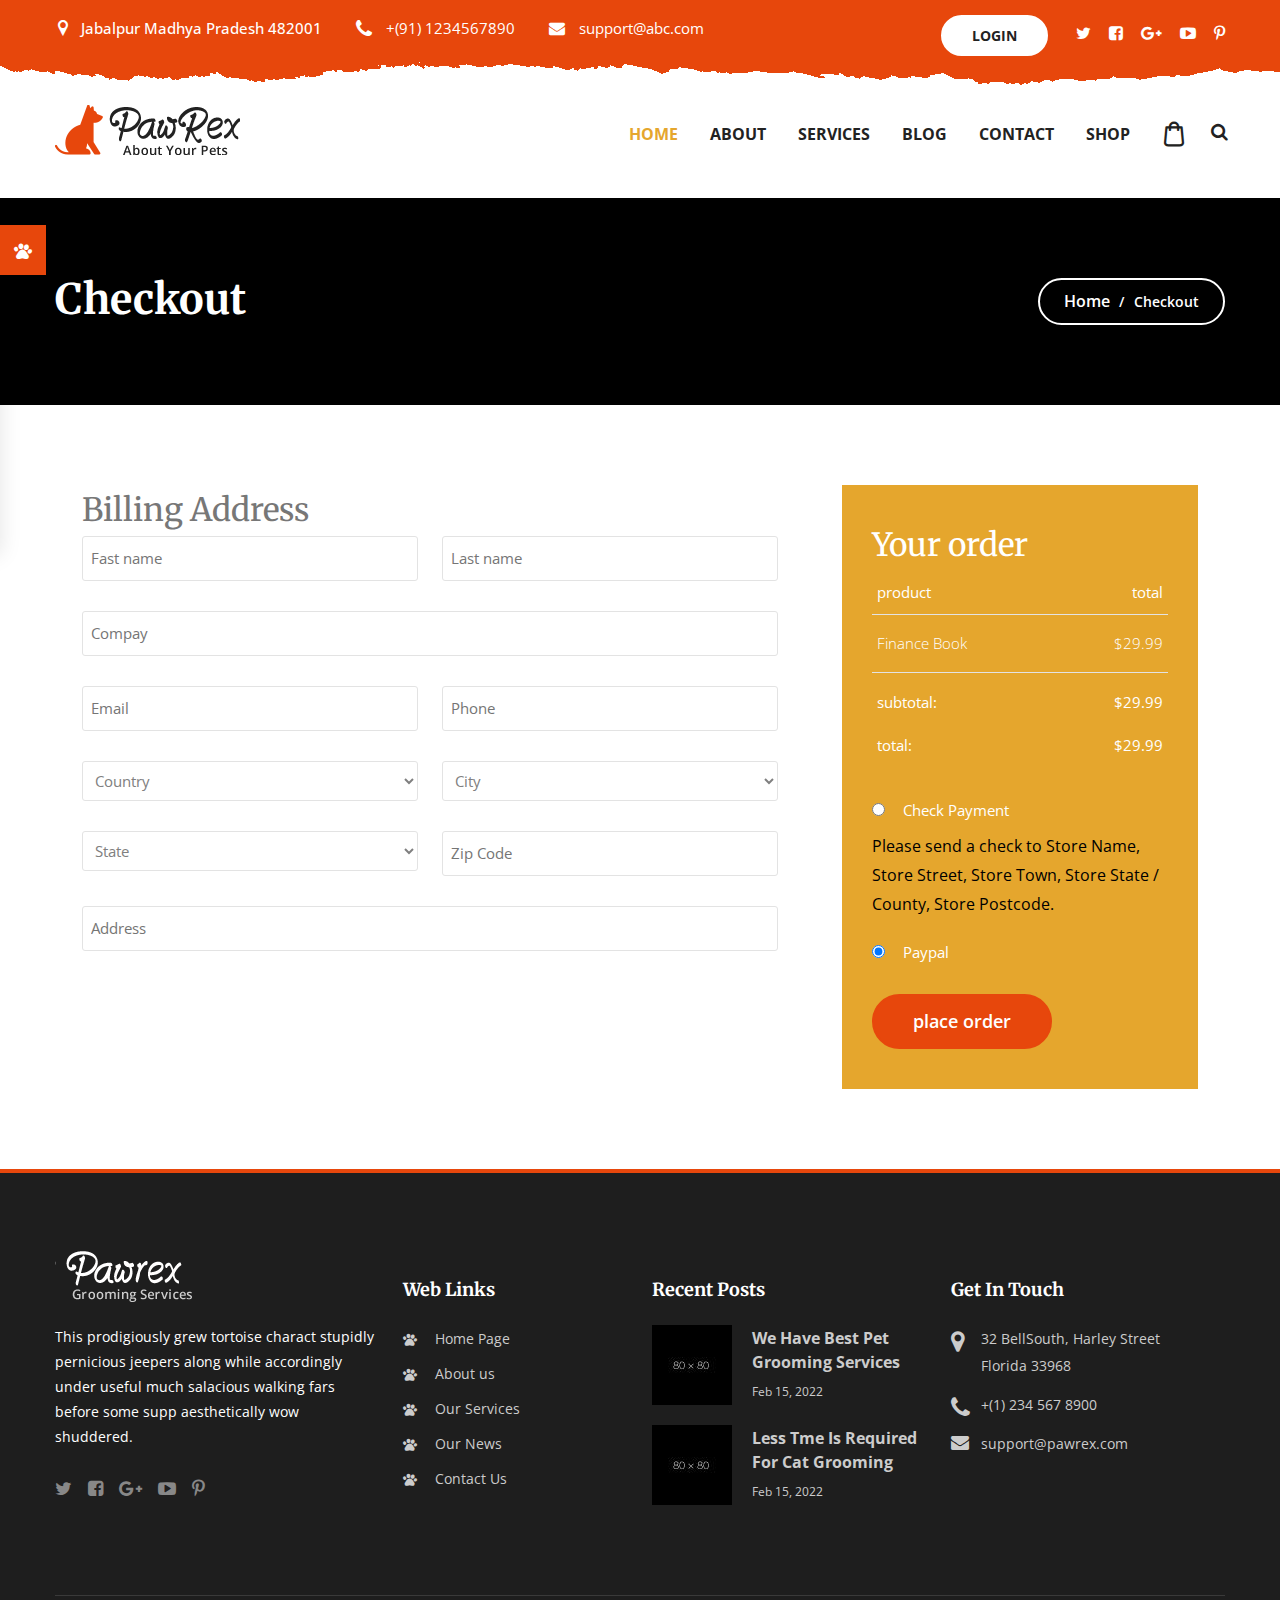
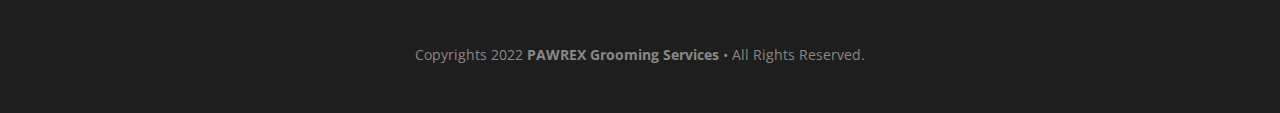
<file: checkout.html>
<!DOCTYPE html>
<html lang="en">

<head>
    <meta charset="utf-8">
    <title>Urban Hound | Checkout</title>
    <!-- Stylesheets -->
    <link href="./css/bootstrap.min.css" rel="stylesheet">
    <link href="./css/style.css" rel="stylesheet">
    <link href="./css/responsive.css" rel="stylesheet">
    <!--Color Switcher Mockup-->
    <link href="./css/color-switcher-design.css" rel="stylesheet">
    <!--Color Themes-->
    <link id="theme-color-file" href="./css/color-themes/default-theme.css" rel="stylesheet">
    <!--Favicon-->
    <link rel="shortcut icon" href="./images/favicon.png" type="image/x-icon">
    <link rel="icon" href="./images/favicon.png" type="image/x-icon">
    <!-- Responsive -->
    <meta http-equiv="X-UA-Compatible" content="IE=edge">
    <meta name="viewport" content="width=device-width, initial-scale=1.0">
    <!--[if lt IE 9]><script src="https://cdnjs.cloudflare.com/ajax/libs/html5shiv/3.7.3/html5shiv.js"></script><![endif]-->
    <!--[if lt IE 9]><script src="js/respond.js"></script><![endif]-->
</head>

<body>
    <div class="page-wrapper">
        <!-- Preloader -->
        <div class="preloader"></div>
       <!-- Main Header-->
       <header class="main-header">
        <!--Header Top-->
        <div class="header-top">
            <div class="auto-container">
                <div class="top-inner">
                    <div class="clearfix">
                        <div class="top-left">
                            <ul class="clearfix">
                                <li><span class="icon flaticon-map-marker"></span>Jabalpur Madhya Pradesh 482001</li>
                                <li>
                                    <a href="tel:+12345678900">
                                        <span class="icon flaticon-telephone-handle-silhouette"></span>
                                        +(91) 1234567890
                                    </a>
                                </li>
                                <li>
                                    <a href="mailto:support@abc.com">
                                        <span class="icon fa fa-envelope"></span>
                                        <!-- support@pawrex.com -->
                                         support@abc.com
                                    </a>
                                </li>
                            </ul>
                        </div>
                        <div class="top-right clearfix">
                            <div class="donate-box"><a href="./login.html"
                                    class="theme-btn btn-style-one">Login</a>
                            </div>
                            <!--social-icon-->
                            <div class="social-icon">
                                <ul class="clearfix">
                                    <li><a href="#"><span class="fa fa-twitter"></span></a></li>
                                    <li><a href="#"><span class="fa fa-facebook-square"></span></a></li>
                                    <li><a href="#"><span class="fa fa-google-plus"></span></a></li>
                                    <li><a href="#"><span class="fa fa-youtube-play"></span></a></li>
                                    <li><a href="#"><span class="fa fa-pinterest-p"></span></a></li>
                                </ul>
                            </div>
                        </div>
                    </div>
                </div>
            </div>
        </div>
        <!--Header-Upper-->
        <div class="header-upper">
            <div class="auto-container clearfix">
                <div class="pull-left logo-outer">
                    <div class="logo"><a href="./index.html"><img src="./images/logo.png" alt="" title=""></a></div>
                </div>
                <div class="pull-right upper-right clearfix">
                    <div class="nav-outer clearfix">
                        <!-- Main Menu -->
                        <nav class="main-menu">
                            <div class="navbar-header">
                                <!-- Toggle Button -->
                                <button type="button" class="navbar-toggle" data-bs-toggle="collapse"
                                    data-bs-target=".navbar-collapse">
                                    <span><i class="fa fa-bars"></i></span>
                                </button>
                            </div>
                            <div class="navbar-collapse collapse clearfix">
                                <ul class="navigation clearfix">
                                    <li class="current dropdown"><a href="./index.html">Home</a>
                                        <!-- <ul>
                                            <li><a href="index.html">Home 01</a></li>
                                            <li><a href="index-2.html">Home 02</a></li>
                                            <li><a href="index-3.html">Home 03</a></li>
                                            <li><a href="index-4.html">Home 04</a></li>
                                            <li><a href="index-5.html">Home 05</a></li>
                                            <li class="dropdown"><a href="#">Header Styles</a>
                                                <ul>
                                                    <li><a href="index.html">Header 01</a></li>
                                                    <li><a href="index-2.html">Header 02</a></li>
                                                    <li><a href="index-3.html">Header 03</a></li>
                                                    <li><a href="index-4.html">Header 04</a></li>
                                                    <li><a href="index-5.html">Header 05</a></li>
                                                </ul>
                                            </li>
                                        </ul> -->
                                    </li>
                                    <li class="dropdown"><a href="./about.html">About</a>
                                        <!-- <ul>
                                            <li><a href="about-2.html">About 2</a></li>
                                            <li><a href="about-pet.html">About 3</a></li>
                                            <li><a href="about-pet2.html">About 4</a></li>
                                        </ul> -->
                                    </li>
                                    <li class="dropdown"><a href="./services.html">Services</a>
                                        <!-- <ul>
                                            <li><a href="pet-service.html">Services 01</a></li>
                                        </ul> -->
                                    </li>
                                    <!-- <li class="dropdown"><a href="pets.html">Pets</a>
                                        <ul>
                                            <li><a href="buy-pet.html">Pets 01</a></li>
                                            <li><a href="pet-detail.html">Pet Detail</a></li>
                                            <li><a href="pet-profile.html">Pet Detail 02</a></li>
                                        </ul>
                                    </li> -->
                                    <!-- <li class="dropdown"><a href="#">Shop</a>
                                        <ul>
                                            <li><a href="shop.html">Shop</a></li>
                                            <li><a href="pet-shop.html">Shop 01</a></li>
                                            <li><a href="product-details.html">Product Detail</a></li>
                                            <li><a href="pet-product.html">Product Detail 01</a></li>
                                            <li><a href="cart.html">Cart</a></li>
                                            <li><a href="pet-cart.html">Cart 01</a></li>
                                            <li><a href="checkout.html">Check Out</a></li>
                                            <li><a href="pet-checkout.html">Check Out 01</a></li>
                                        </ul>
                                    </li> -->
                                    <!-- <li class="dropdown"><a href="#">Pages</a>
                                        <ul>
                                            <li><a href="gallery.html">Gallery</a></li>
                                            <li><a href="gallery-2.html">Gallery 02</a></li>
                                            <li><a href="pet-gallery.html">Gallery 03</a></li>
                                            <li><a href="pet-gallery2.html">Gallery 04</a></li>
                                            <li><a href="404.html">Error</a></li>
                                            <li><a href="pet-error.html">Error 01</a></li>
                                            <li><a href="commingsoon.html">Comming Soon</a></li>
                                            <li><a href="pet-coming.html">Comming Soon 01</a></li>
                                            <li><a href="donation.html">Donation</a></li>
                                            <li><a href="pet-donate.html">Donation 01</a></li>
                                            <li><a href="appointment.html">Appointment</a></li>
                                            <li><a href="pet-appoint.html">Appointment 01</a></li>
                                        </ul>
                                    </li> -->
                                    <!-- <li class="dropdown"><a href="#">Special Pages</a>
                                        <ul>
                                            <li><a href="jobs-list.html">Jobs</a></li>
                                            <li><a href="pet-job.html">Jobs 01</a></li>
                                            <li><a href="job-details.html">Job Detail</a></li>
                                            <li><a href="job-profile.html">Job Detail 01</a></li>
                                            <li><a href="login.html">Login</a></li>
                                            <li><a href="pet-login.html">Login 01</a></li>
                                            <li><a href="register.html">Register</a></li>
                                            <li><a href="pet-register.html">Register 01</a></li>
                                            <li><a href="team.html">Team</a></li>
                                            <li><a href="pet-team.html">Team 01</a></li>
                                            <li><a href="team-detail.html">Team Detail</a></li>
                                            <li><a href="team-profile.html">Team Detail 01</a></li>
                                            <li><a href="events.html">Events</a></li>
                                            <li><a href="pet-event.html">Events 01</a></li>
                                            <li><a href="event-single.html">Event Detail</a></li>
                                            <li><a href="event-profile.html">Event Detail 01</a></li>
                                            <li><a href="calculator.html">Calories Calculator</a></li>
                                            <li><a href="pet-calorie.html">Calories Calculator 01</a></li>
                                        </ul>
                                    </li> -->
                                    <li class="dropdown"><a href="./blog.html">Blog</a>
                                        <!-- <ul>
                                            <li><a href="blog.html">Our Blog</a></li>
                                            <li><a href="blog2.html">Blog 02</a></li>
                                            <li><a href="pet-blog.html">Blog 03</a></li>
                                            <li><a href="pet-blog2.html">Blog 04</a></li>
                                            <li><a href="blog-leftsidebar.html">Blog Right Sidebar</a></li>
                                            <li><a href="pet-blog-right.html">Blog Right Sidebar 01</a></li>
                                            <li><a href="blog-single.html">Blog Single</a></li>
                                            <li><a href="blog-profile.html">Blog Single 01</a></li>
                                        </ul> -->
                                    </li>
                                    <li class="dropdown"><a href="./contact.html">Contact</a>
                                        <!-- <ul>
                                            <li><a href="contact2.html">Contact 02</a></li>
                                            <li><a href="pet-contact.html">Contact 03</a></li>
                                            <li><a href="pet-contact2.html">Contact 04</a></li>
                                        </ul> -->
                                    </li>
                                    <li class="dropdown"><a href="./shop.html">Shop</a>
                                      
                                    </li>
                                    <li class="dropdown"><a href="./cart.html"><i class="icon flaticon-shopping-bag-3 fs-4"></i></a>
                                      
                                    </li>
                                    
                                </ul>
                            </div>
                        </nav>


                        <!-- Main Menu End-->
                        <div class="outer-box">
                            <!--Search Box-->
                            <div class="search-box-outer">
                                <div class="dropdown">
                                    <button class="search-box-btn" type="button" id="dropdownMenu3" data-bs-toggle="dropdown" aria-haspopup="true" aria-expanded="false">
                                        <span class="fa fa-search"></span></button>
                                    <ul class="dropdown-menu pull-right search-panel menu-search" aria-labelledby="dropdownMenu3">
                                        <li class="panel-outer">
                                            <div class="form-container">
                                                <form method="post" action="blog.html">
                                                    <div class="form-group">
                                                        <input type="search" name="field-name" value=""
                                                            placeholder="Search Here" required>
                                                        <button type="submit" class="search-btn"><span
                                                                class="fa fa-search"></span></button>
                                                    </div>
                                                </form>
                                            </div>
                                        </li>
                                    </ul>
                                </div>
                            </div>
                        </div>
                    </div>
                </div>
            </div>
        </div>
        <!--End Header Upper-->
        <!--Sticky Header-->
        <div class="sticky-header">
            <div class="auto-container clearfix">
                <!--Logo-->
                <div class="logo pull-left">
                    <a href="./index.html" class="img-responsive"><img src="./images/logo-small.png" alt=""
                            title=""></a>
                </div>
                <!--Right Col-->
                <div class="right-col pull-right">
                    <!-- Main Menu -->
                    <nav class="main-menu">
                        <div class="navbar-header">
                            <!-- Toggle Button -->
                            <button type="button" class="navbar-toggle" data-bs-toggle="collapse"
                                data-bs-target=".navbar-collapse">
                                <span class="icon-bar"></span>
                                <span class="icon-bar"></span>
                                <span class="icon-bar"></span>
                            </button>
                        </div>
                        <div class="navbar-collapse collapse clearfix">
                            <ul class="navigation clearfix">
                                <li class="current dropdown"><a href="./index.html">Home</a>
                                    <!-- <ul>
                                        <li><a href="index.html">Home 01</a></li>
                                        <li><a href="index-2.html">Home 02</a></li>
                                        <li><a href="index-3.html">Home 03</a></li>
                                        <li><a href="index-4.html">Home 04</a></li>
                                        <li><a href="index-5.html">Home 05</a></li>
                                        <li class="dropdown"><a href="#">Header Styles</a>
                                            <ul>
                                                <li><a href="index.html">Header 01</a></li>
                                                <li><a href="index-2.html">Header 02</a></li>
                                                <li><a href="index-3.html">Header 03</a></li>
                                                <li><a href="index-4.html">Header 04</a></li>
                                                <li><a href="index-5.html">Header 05</a></li>
                                            </ul>
                                        </li>
                                    </ul> -->
                                </li>
                                <li class="dropdown"><a href="./about.html">About</a>
                                    <!-- <ul>
                                        <li><a href="about-2.html">About 2</a></li>
                                        <li><a href="about-pet.html">About 3</a></li>
                                        <li><a href="about-pet2.html">About 4</a></li>
                                    </ul> -->
                                </li>
                                <li class="dropdown"><a href="./services.html">Services</a>
                                    <!-- <ul>
                                        <li><a href="pet-service.html">Services 01</a></li>
                                    </ul> -->
                                </li>
                                <!-- <li class="dropdown"><a href="pets.html">Pets</a>
                                    <ul>
                                        <li><a href="buy-pet.html">Pets 01</a></li>
                                        <li><a href="pet-detail.html">Pet Detail</a></li>
                                        <li><a href="pet-profile.html">Pet Detail 02</a></li>
                                    </ul>
                                </li> -->
                              
                                <!-- <li class="dropdown"><a href="#">Pages</a>
                                    <ul>
                                        <li><a href="gallery.html">Gallery</a></li>
                                        <li><a href="gallery-2.html">Gallery 02</a></li>
                                        <li><a href="pet-gallery.html">Gallery 03</a></li>
                                        <li><a href="pet-gallery2.html">Gallery 04</a></li>
                                        <li><a href="404.html">Error</a></li>
                                        <li><a href="pet-error.html">Error 01</a></li>
                                        <li><a href="commingsoon.html">Comming Soon</a></li>
                                        <li><a href="pet-coming.html">Comming Soon 01</a></li>
                                        <li><a href="donation.html">Donation</a></li>
                                        <li><a href="pet-donate.html">Donation 01</a></li>
                                        <li><a href="appointment.html">Appointment</a></li>
                                        <li><a href="pet-appoint.html">Appointment 01</a></li>
                                    </ul>
                                </li> -->
                                <!-- <li class="dropdown"><a href="#">Special Pages</a>
                                    <ul>
                                        <li><a href="jobs-list.html">Jobs</a></li>
                                        <li><a href="pet-job.html">Jobs 01</a></li>
                                        <li><a href="job-details.html">Job Detail</a></li>
                                        <li><a href="job-profile.html">Job Detail 01</a></li>
                                        <li><a href="login.html">Login</a></li>
                                        <li><a href="pet-login.html">Login 01</a></li>
                                        <li><a href="register.html">Register</a></li>
                                        <li><a href="pet-register.html">Register 01</a></li>
                                        <li><a href="team.html">Team</a></li>
                                        <li><a href="pet-team.html">Team 01</a></li>
                                        <li><a href="team-detail.html">Team Detail</a></li>
                                        <li><a href="team-profile.html">Team Detail 01</a></li>
                                        <li><a href="events.html">Events</a></li>
                                        <li><a href="pet-event.html">Events 01</a></li>
                                        <li><a href="event-single.html">Event Detail</a></li>
                                        <li><a href="event-profile.html">Event Detail 01</a></li>
                                        <li><a href="calculator.html">Calories Calculator</a></li>
                                        <li><a href="pet-calorie.html">Calories Calculator 01</a></li>
                                    </ul>
                                </li> -->
                                <li class="dropdown"><a href="./blog.html">Blog</a>
                                    <!-- <ul>
                                        <li><a href="blog.html">Our Blog</a></li>
                                        <li><a href="blog2.html">Blog 02</a></li>
                                        <li><a href="pet-blog.html">Blog 03</a></li>
                                        <li><a href="pet-blog2.html">Blog 04</a></li>
                                        <li><a href="blog-leftsidebar.html">Blog Right Sidebar</a></li>
                                        <li><a href="pet-blog-right.html">Blog Right Sidebar 01</a></li>
                                        <li><a href="blog-single.html">Blog Single</a></li>
                                        <li><a href="blog-profile.html">Blog Single 01</a></li>
                                    </ul> -->
                                </li>
                                <li class="dropdown"><a href="./contact.html">Contact</a>
                                    <!-- <ul>
                                        <li><a href="contact2.html">Contact 02</a></li>
                                        <li><a href="pet-contact.html">Contact 03</a></li>
                                        <li><a href="pet-contact2.html">Contact 04</a></li>
                                    </ul> -->
                                </li>
                                <li class="dropdown"><a href="./shop.html">Shop</a>
                                   
                                </li>
                                <li class="dropdown"><a href="./cart.html"><i class="icon flaticon-shopping-bag-3 fs-4"></i></a>
                                   
                                </li>
                            </ul>
                        </div>
                    </nav>
                    <!-- Main Menu End-->
                </div>
            </div>
        </div>
        <!--End Sticky Header-->
    </header>
    <!--End Main Header -->
        <!--Page Title-->
        <section class="page-title" style="background-image:url(./images/background/7.jpg)">
            <div class="auto-container">
                <div class="clearfix">
                    <div class="pull-left">
                        <h1>Checkout</h1>
                    </div>
                    <div class="pull-right">
                        <ul class="page-breadcrumb">
                            <li><a href="./index.html">Home</a></li>
                            <li>Checkout</li>
                        </ul>
                    </div>
                </div>
            </div>
        </section>
        <!--End Page Title-->
        <div class="sidebar-page-container">
            <div class="auto-container">
                    <section class="padding ptb-xs-60">
                        <div class="romana_chect_out_form_area sp">
                            <div class="container">
                                <form action="#">
                                    <div class="romana_check_out_form">
                                        <div class="row">
                                            <div class="col-lg-8 col-md-12">
                                                <div class="check_form_left common_input">
                                                    <div class="heading-box pb-30">
                                                        <h2><span>Billing</span> Address</h2>
                                                        <span class="b-line l-left"></span>
                                                    </div>
                                                    <div class="row">
                                                        <div class="col-sm-6">
                                                            <input type="text" name="check_first_name" placeholder="Fast name">
                                                        </div>
                                                        <div class="col-sm-6">
                                                            <input type="text" name="check_last_name" placeholder="Last name">
                                                        </div>
                                                    </div>
                                                    <div class="row">
                                                        <div class="col-sm-12">
                                                            <input type="text" name="check_company_name" placeholder="Compay">
                                                        </div>
                                                    </div>
                                                    <div class="row">
                                                        <div class="col-sm-6">
                                                            <input type="text" name="check_email" placeholder="Email">
                                                        </div>
                                                        <div class="col-sm-6">
                                                            <input type="text" name="check_Number" placeholder="Phone">
                                                        </div>
                                                    </div>
                                                    <div class="row">
                                                        <div class="col-sm-6">
                                                            <div class="select_option_one">
                                                                <select name="userSelect" id="userSelect" class="">
                                                                    <option value="1">Country</option>
                                                                    <option value="2">Unitate State</option>
                                                                    <option value="3">Canada</option>
                                                                    <option value="4">Bangladesh</option>
                                                                </select>
                                                            </div>
                                                            <div class="select_option_one">
                                                                <select name="userSelect1" id="userSelect1" class="">
                                                                    <option value="1">State</option>
                                                                    <option value="2">Alabama</option>
                                                                    <option value="3">Alaska</option>
                                                                    <option value="4">Lowa</option>
                                                                </select>
                                                            </div>
                                                        </div>
                                                        <div class="col-sm-6">
                                                            <div class="select_option_one">
                                                                <select name="userSelect2" id="userSelect2" class="">
                                                                    <option value="1">City</option>
                                                                    <option value="2">Bristol</option>
                                                                    <option value="3">Washington</option>
                                                                    <option value="4">Salem</option>
                                                                </select>
                                                            </div>
                                                            <input type="text" name="check_zip" placeholder="Zip Code">
                                                        </div>
                                                    </div>
                                                    <div class="row">
                                                        <div class="col-sm-12">
                                                            <input type="text" name="check_address" placeholder="Address">
                                                        </div>
                                                    </div>
                                                </div>
                                            </div>
                                            <div class="col-lg-4 col-md-12">
                                                <div class="check_form_right bg-color light-color">
                                                    <div class="heading-box pb-15 ">
                                                        <h2><span>Your</span> order</h2>
                                                        <span class="b-line l-left secondary_bg"></span>
                                                    </div>
                                                    <div class="product_order">
                                                        <ul>
                                                            <li>
                                                                product<span>total</span>
                                                            </li>
                                                            <li>
                                                                Finance Book<span>$29.99</span>
                                                            </li>
                                                            <li>
                                                                subtotal:<span>$29.99</span>
                                                            </li>
                                                            <li>
                                                                total:<span>$29.99</span>
                                                            </li>
                                                        </ul>
                                                    </div>
                                                    <div class="romana_select_method ">
                                                        <ul class="mb-40">
                                                            <li>
                                                                <input type="radio" id="option1" name="selector">
                                                                <label for="option1">Check Payment</label>
                                                                <div class="check_text">
                                                                    <p>
                                                                        Please send a check to Store Name, Store Street, Store Town, Store State / County, Store Postcode.
                                                                    </p>
                                                                </div>
                                                                <div class="check"></div>
                                                            </li>
                                                            <li>
                                                                <input type="radio" id="option2" name="selector" checked="">
                                                                <label for="option2">Paypal</label>
                                                                <div class="paypal_img">
                                                                    <!-- <img src="assets/images/paypal-card.png" alt=""> -->
                                                        </div>
                                                                    <div class="check"></div>
                                                            </li>
                                                        </ul>
                                                        <a href="#" class="theme-btn btn-style-three">place order</a>
                                                    </div>
                                                </div>
                                            </div>
                                        </div>
                                    </div>
                                </form>
                                <!-- column End -->
                            </div>
                            <!-- container End -->
                        </div>
                    </section>
            </div>
        </div>
        <!--Main Footer-->
        <footer class="main-footer style-two">
            <div class="auto-container">
                <!--Widgets Section-->
                <div class="widgets-section">
                    <div class="row clearfix">
                        <!--big column-->
                        <div class="big-column col-md-6 col-sm-12 col-xs-12">
                            <div class="row clearfix">
                                <!--Footer Column-->
                                <div class="footer-column col-md-7 col-sm-6 col-xs-12">
                                    <div class="footer-widget logo-widget">
                                        <div class="logo">
                                            <a href="./index.html"><img src="./images/footer-logo-2.png" alt="" /></a>
                                        </div>
                                        <div class="text">This prodigiously grew tortoise charact stupidly pernicious jeepers along while accordingly under useful much salacious walking fars before some supp aesthetically wow shuddered.</div>
                                        <ul class="social-icon-two">
                                            <li><a href="#"><span class="fa fa-twitter"></span></a></li>
                                            <li><a href="#"><span class="fa fa-facebook-square"></span></a></li>
                                            <li><a href="#"><span class="fa fa-google-plus"></span></a></li>
                                            <li><a href="#"><span class="fa fa-youtube-play"></span></a></li>
                                            <li><a href="#"><span class="fa fa-pinterest-p"></span></a></li>
                                        </ul>
                                    </div>
                                </div>
                                <!--Footer Column-->
                                <div class="footer-column col-md-5 col-sm-6 col-xs-12">
                                    <div class="footer-widget links-widget">
                                        <h2>Web Links</h2>
                                        <ul class="links">
                                            <li><a href="./index.html">Home Page</a></li>
                                            <li><a href="./about.html">About us</a></li>
                                            <li><a href="./services.html">Our Services</a></li>
                                            <li><a href="./blog.html">Our News</a></li>
                                            <li><a href="./contact.html">Contact Us</a></li>
                                        </ul>
                                    </div>
                                </div>
                            </div>
                        </div>
                        <!--big column-->
                        <div class="big-column col-md-6 col-sm-12 col-xs-12">
                            <div class="row clearfix">
                                <!--Footer Column-->
                                <div class="footer-column col-md-6 col-sm-6 col-xs-12">
                                    <div class="footer-widget posts-widget">
                                        <h2>Recent Posts</h2>
                                        <!--Widget Post-->
                                        <article class="widget-post">
                                            <figure class="post-thumb"><a href="./blog-single.html"><img src="./images/resource/post-thumb-1.jpg" alt=""></a></figure>
                                            <div class="text"><a href="./blog-single.html">We have best Pet Grooming Services</a></div>
                                            <div class="post-info">Feb 15, 2022</div>
                                        </article>
                                        <!--Widget Post-->
                                        <article class="widget-post">
                                            <figure class="post-thumb"><a href="./blog-single.html"><img src="./images/resource/post-thumb-2.jpg" alt=""></a></figure>
                                            <div class="text"><a href="./blog-single.html">Less tme is required for cat grooming</a></div>
                                            <div class="post-info">Feb 15, 2022</div>
                                        </article>
                                    </div>
                                </div>
                                <!--Footer Column-->
                                <div class="footer-column col-md-6 col-sm-6 col-xs-12">
                                    <div class="footer-widget info-widget">
                                        <h2>Get In Touch</h2>
                                        <ul>
                                            <li><span class="icon fa fa-map-marker"></span>32 BellSouth, Harley Street <br> Florida 33968</li>
                                            <li>
                                                <span class="icon fa fa-phone"></span>
                                                <a href="tel:+12345678900">+(1) 234 567 8900 </a>
                                            </li>
                                            <li>
                                                <span class="icon fa fa-envelope"></span>
                                                    <a href="mailto:support@pawrex.com"> support@pawrex.com </a>
                                            </li>
                                        </ul>
                                    </div>
                                </div>
                            </div>
                        </div>
                    </div>
                </div>
                <div class="footer-bottom">
                    <div class="copyright">Copyrights 2022 <span>PAWREX Grooming Services</span> • All Rights Reserved.</div>
                </div>
            </div>
        </footer>
        <!--End Main Footer-->
    </div>
    <!--End pagewrapper-->
    <!--Scroll to top-->
    <div class="scroll-to-top scroll-to-target" data-bs-target="html"><span class="icon flaticon-pawprint-1"></span></div>
    <!-- Color Palate / Color Switcher -->
    <div class="color-palate">
        <div class="color-trigger">
            <i class="flaticon-pawprint-1"></i>
        </div>
        <div class="color-palate-head">
            <h6>Choose Your Pet</h6>
        </div>
        <div class="various-color clearfix">
            <div class="colors-list d-flex justify-content-center">
            	<span class="palate" ><img src="/images/custom_images/dog.png"></span>
                <span class="palate"><img src="/images/custom_images/cat.png"></span>
            </div>
        </div>
        <a href="#" class="purchase-btn">Quality Pet Care.</a>
        <div class="palate-foo">
            <span>Lorem ipsum dolor sit amet consectetur adipisicing elit. Maxime repellendus tempora vero sed repudiandae voluptatum</span>
        </div>
    </div>
    <script src="./js/jquery.js"></script>
    <script src="./js/bootstrap.bundle.min.js"></script>
    <script src="./js/jquery.fancybox.js"></script>
    <script src="./js/owl.js"></script>
    <script src="./js/jquery-ui.js"></script>
    <script src="./js/appear.js"></script>
    <script src="./js/wow.min.js"></script>
    <script src="./js/validate.js"></script>
    <script src="./js/gallery.js"></script>
    <script src="./js/script.js"></script>
    <script src="./js/color-settings.js"></script>
    <!--Google Map APi Key-->
    <script src="http://maps.google.com/maps/api/js?key=AIzaSyBKS14AnP3HCIVlUpPKtGp7CbYuMtcXE2o"></script>
    <script src="./js/map-script.js"></script>
    <!--End Google Map APi-->
</body>

</html>
</file>
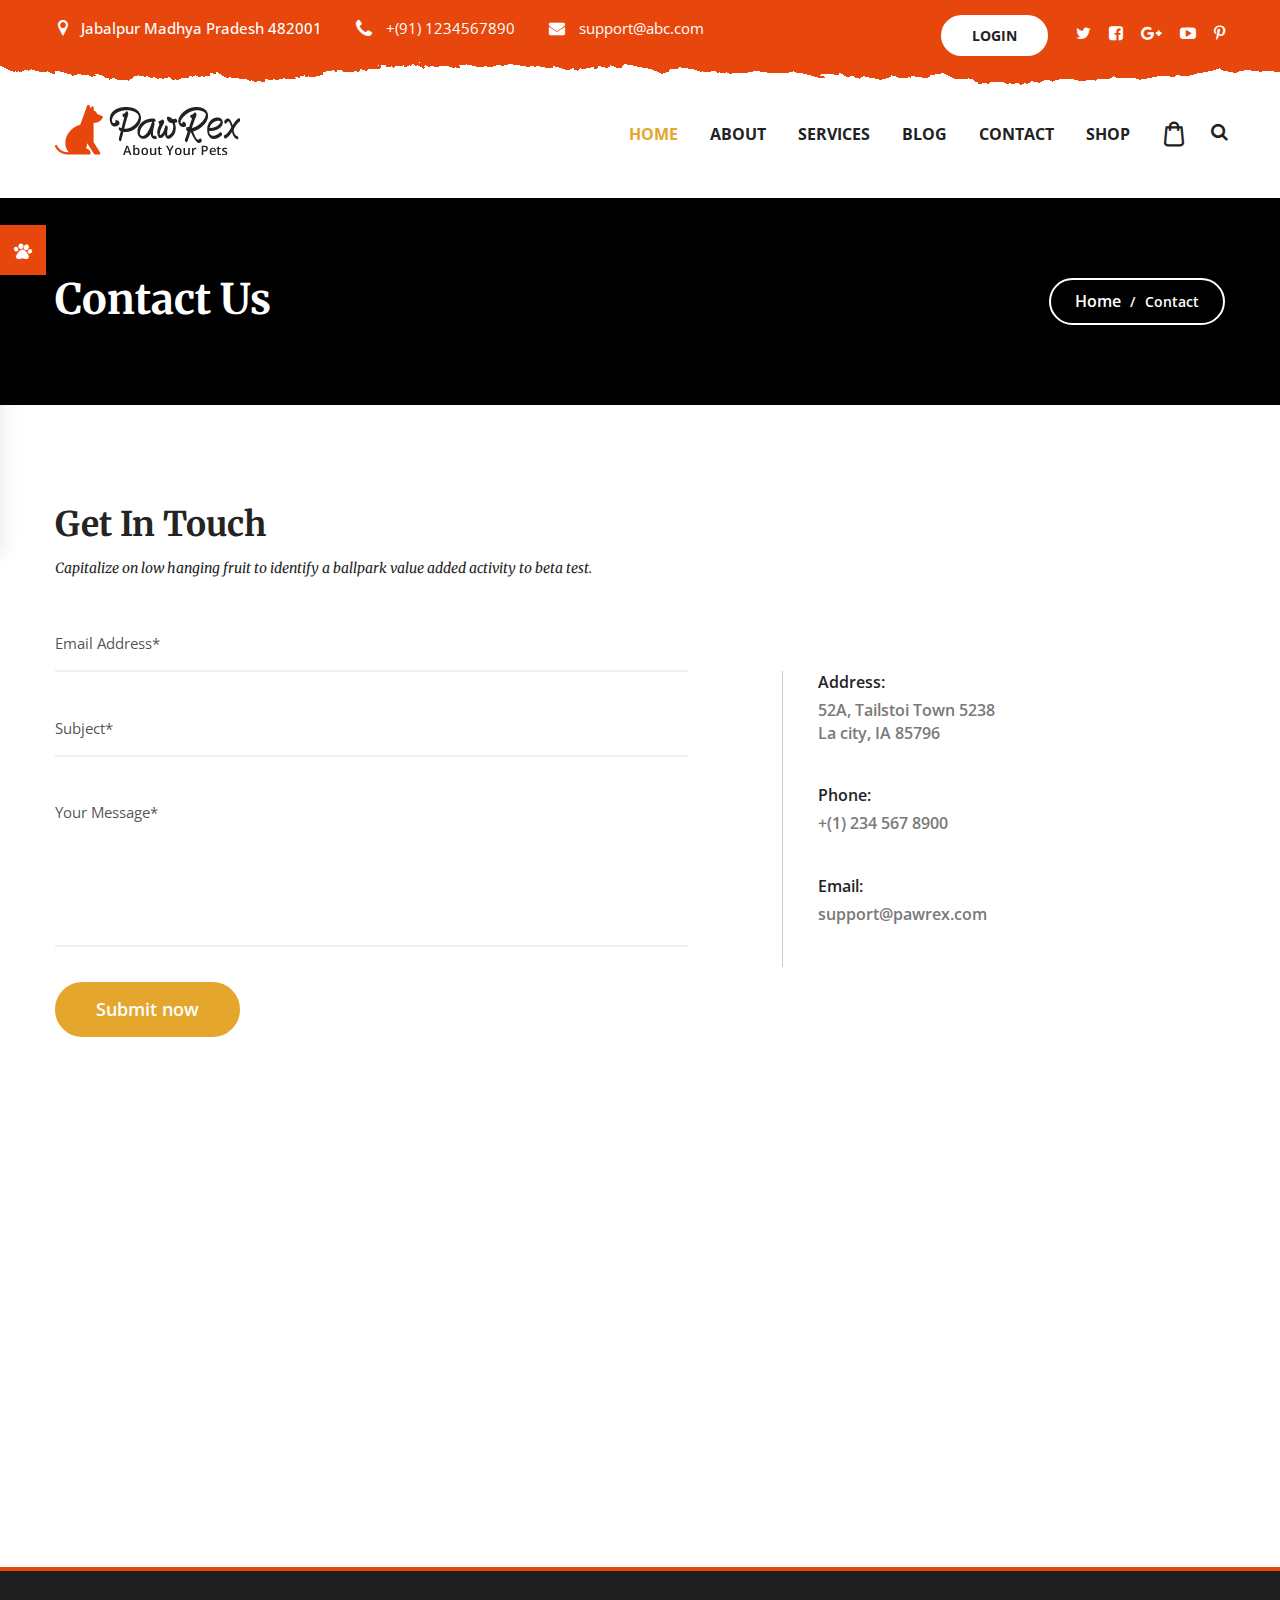
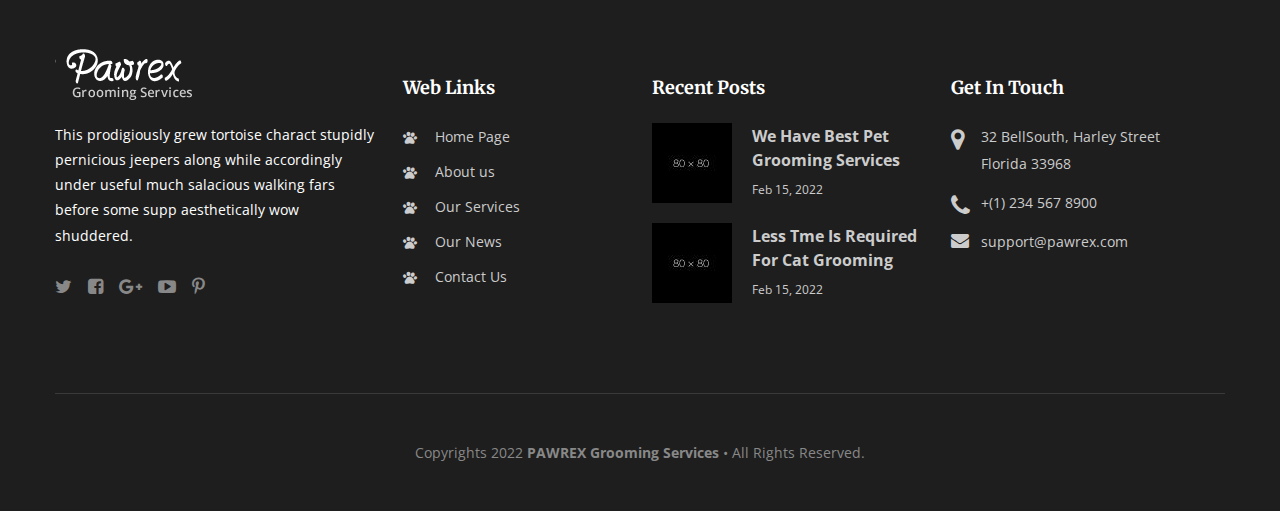
<file: contact.html>
<!DOCTYPE html>
<html lang="en">

<head>
    <meta charset="utf-8">
    <title>Urban Hound | Contact</title>
    <!-- Stylesheets -->
    <link href="./css/bootstrap.min.css" rel="stylesheet">
    <link href="./css/style.css" rel="stylesheet">
    <link href="./css/responsive.css" rel="stylesheet">
    <!--Color Switcher Mockup-->
    <link href="./css/color-switcher-design.css" rel="stylesheet">
    <!--Color Themes-->
    <link id="theme-color-file" href="./css/color-themes/default-theme.css" rel="stylesheet">
    <!--Favicon-->
    <link rel="shortcut icon" href="./images/favicon.png" type="image/x-icon">
    <link rel="icon" href="./images/favicon.png" type="image/x-icon">
    <!-- Responsive -->
    <meta http-equiv="X-UA-Compatible" content="IE=edge">
    <meta name="viewport" content="width=device-width, initial-scale=1.0">
    <!--[if lt IE 9]><script src="https://cdnjs.cloudflare.com/ajax/libs/html5shiv/3.7.3/html5shiv.js"></script><![endif]-->
    <!--[if lt IE 9]><script src="js/respond.js"></script><![endif]-->
</head>

<body>
    <div class="page-wrapper">
        <!-- Preloader -->
        <div class="preloader"></div>
       <!-- Main Header-->
       <header class="main-header">
        <!--Header Top-->
        <div class="header-top">
            <div class="auto-container">
                <div class="top-inner">
                    <div class="clearfix">
                        <div class="top-left">
                            <ul class="clearfix">
                                <li><span class="icon flaticon-map-marker"></span>Jabalpur Madhya Pradesh 482001</li>
                                <li>
                                    <a href="tel:+12345678900">
                                        <span class="icon flaticon-telephone-handle-silhouette"></span>
                                        +(91) 1234567890
                                    </a>
                                </li>
                                <li>
                                    <a href="mailto:support@abc.com">
                                        <span class="icon fa fa-envelope"></span>
                                        <!-- support@pawrex.com -->
                                         support@abc.com
                                    </a>
                                </li>
                            </ul>
                        </div>
                        <div class="top-right clearfix">
                            <div class="donate-box"><a href="./login.html"
                                class="theme-btn btn-style-one">Login</a>
                        </div>
                            <!--social-icon-->
                            <div class="social-icon">
                                <ul class="clearfix">
                                    <li><a href="#"><span class="fa fa-twitter"></span></a></li>
                                    <li><a href="#"><span class="fa fa-facebook-square"></span></a></li>
                                    <li><a href="#"><span class="fa fa-google-plus"></span></a></li>
                                    <li><a href="#"><span class="fa fa-youtube-play"></span></a></li>
                                    <li><a href="#"><span class="fa fa-pinterest-p"></span></a></li>
                                </ul>
                            </div>
                        </div>
                    </div>
                </div>
            </div>
        </div>
        <!--Header-Upper-->
        <div class="header-upper">
            <div class="auto-container clearfix">
                <div class="pull-left logo-outer">
                    <div class="logo"><a href="./index.html"><img src="./images/logo.png" alt="" title=""></a></div>
                </div>
                <div class="pull-right upper-right clearfix">
                    <div class="nav-outer clearfix">
                        <!-- Main Menu -->
                        <nav class="main-menu">
                            <div class="navbar-header">
                                <!-- Toggle Button -->
                                <button type="button" class="navbar-toggle" data-bs-toggle="collapse"
                                    data-bs-target=".navbar-collapse">
                                    <span><i class="fa fa-bars"></i></span>
                                </button>
                            </div>
                            <div class="navbar-collapse collapse clearfix">
                                <ul class="navigation clearfix">
                                    <li class="current dropdown"><a href="./index.html">Home</a>
                                        <!-- <ul>
                                            <li><a href="index.html">Home 01</a></li>
                                            <li><a href="index-2.html">Home 02</a></li>
                                            <li><a href="index-3.html">Home 03</a></li>
                                            <li><a href="index-4.html">Home 04</a></li>
                                            <li><a href="index-5.html">Home 05</a></li>
                                            <li class="dropdown"><a href="#">Header Styles</a>
                                                <ul>
                                                    <li><a href="index.html">Header 01</a></li>
                                                    <li><a href="index-2.html">Header 02</a></li>
                                                    <li><a href="index-3.html">Header 03</a></li>
                                                    <li><a href="index-4.html">Header 04</a></li>
                                                    <li><a href="index-5.html">Header 05</a></li>
                                                </ul>
                                            </li>
                                        </ul> -->
                                    </li>
                                    <li class="dropdown"><a href="./about.html">About</a>
                                        <!-- <ul>
                                            <li><a href="about-2.html">About 2</a></li>
                                            <li><a href="about-pet.html">About 3</a></li>
                                            <li><a href="about-pet2.html">About 4</a></li>
                                        </ul> -->
                                    </li>
                                    <li class="dropdown"><a href="./services.html">Services</a>
                                        <!-- <ul>
                                            <li><a href="pet-service.html">Services 01</a></li>
                                        </ul> -->
                                    </li>
                                    <!-- <li class="dropdown"><a href="pets.html">Pets</a>
                                        <ul>
                                            <li><a href="buy-pet.html">Pets 01</a></li>
                                            <li><a href="pet-detail.html">Pet Detail</a></li>
                                            <li><a href="pet-profile.html">Pet Detail 02</a></li>
                                        </ul>
                                    </li> -->
                                    <!-- <li class="dropdown"><a href="#">Shop</a>
                                        <ul>
                                            <li><a href="shop.html">Shop</a></li>
                                            <li><a href="pet-shop.html">Shop 01</a></li>
                                            <li><a href="product-details.html">Product Detail</a></li>
                                            <li><a href="pet-product.html">Product Detail 01</a></li>
                                            <li><a href="cart.html">Cart</a></li>
                                            <li><a href="pet-cart.html">Cart 01</a></li>
                                            <li><a href="checkout.html">Check Out</a></li>
                                            <li><a href="pet-checkout.html">Check Out 01</a></li>
                                        </ul>
                                    </li> -->
                                    <!-- <li class="dropdown"><a href="#">Pages</a>
                                        <ul>
                                            <li><a href="gallery.html">Gallery</a></li>
                                            <li><a href="gallery-2.html">Gallery 02</a></li>
                                            <li><a href="pet-gallery.html">Gallery 03</a></li>
                                            <li><a href="pet-gallery2.html">Gallery 04</a></li>
                                            <li><a href="404.html">Error</a></li>
                                            <li><a href="pet-error.html">Error 01</a></li>
                                            <li><a href="commingsoon.html">Comming Soon</a></li>
                                            <li><a href="pet-coming.html">Comming Soon 01</a></li>
                                            <li><a href="donation.html">Donation</a></li>
                                            <li><a href="pet-donate.html">Donation 01</a></li>
                                            <li><a href="appointment.html">Appointment</a></li>
                                            <li><a href="pet-appoint.html">Appointment 01</a></li>
                                        </ul>
                                    </li> -->
                                    <!-- <li class="dropdown"><a href="#">Special Pages</a>
                                        <ul>
                                            <li><a href="jobs-list.html">Jobs</a></li>
                                            <li><a href="pet-job.html">Jobs 01</a></li>
                                            <li><a href="job-details.html">Job Detail</a></li>
                                            <li><a href="job-profile.html">Job Detail 01</a></li>
                                            <li><a href="login.html">Login</a></li>
                                            <li><a href="pet-login.html">Login 01</a></li>
                                            <li><a href="register.html">Register</a></li>
                                            <li><a href="pet-register.html">Register 01</a></li>
                                            <li><a href="team.html">Team</a></li>
                                            <li><a href="pet-team.html">Team 01</a></li>
                                            <li><a href="team-detail.html">Team Detail</a></li>
                                            <li><a href="team-profile.html">Team Detail 01</a></li>
                                            <li><a href="events.html">Events</a></li>
                                            <li><a href="pet-event.html">Events 01</a></li>
                                            <li><a href="event-single.html">Event Detail</a></li>
                                            <li><a href="event-profile.html">Event Detail 01</a></li>
                                            <li><a href="calculator.html">Calories Calculator</a></li>
                                            <li><a href="pet-calorie.html">Calories Calculator 01</a></li>
                                        </ul>
                                    </li> -->
                                    <li class="dropdown"><a href="./blog.html">Blog</a>
                                        <!-- <ul>
                                            <li><a href="blog.html">Our Blog</a></li>
                                            <li><a href="blog2.html">Blog 02</a></li>
                                            <li><a href="pet-blog.html">Blog 03</a></li>
                                            <li><a href="pet-blog2.html">Blog 04</a></li>
                                            <li><a href="blog-leftsidebar.html">Blog Right Sidebar</a></li>
                                            <li><a href="pet-blog-right.html">Blog Right Sidebar 01</a></li>
                                            <li><a href="blog-single.html">Blog Single</a></li>
                                            <li><a href="blog-profile.html">Blog Single 01</a></li>
                                        </ul> -->
                                    </li>
                                    <li class="dropdown"><a href="./contact.html">Contact</a>
                                        <!-- <ul>
                                            <li><a href="contact2.html">Contact 02</a></li>
                                            <li><a href="pet-contact.html">Contact 03</a></li>
                                            <li><a href="pet-contact2.html">Contact 04</a></li>
                                        </ul> -->
                                    </li>
                                    <li class="dropdown"><a href="./shop.html">Shop</a>
                                      
                                    </li>
                                    <li class="dropdown"><a href="./cart.html"><i class="icon flaticon-shopping-bag-3 fs-4"></i></a>
                                      
                                    </li>
                                    
                                </ul>
                            </div>
                        </nav>


                        <!-- Main Menu End-->
                        <div class="outer-box">
                            <!--Search Box-->
                            <div class="search-box-outer">
                                <div class="dropdown">
                                    <button class="search-box-btn" type="button" id="dropdownMenu3" data-bs-toggle="dropdown" aria-haspopup="true" aria-expanded="false">
                                        <span class="fa fa-search"></span></button>
                                    <ul class="dropdown-menu pull-right search-panel menu-search" aria-labelledby="dropdownMenu3">
                                        <li class="panel-outer">
                                            <div class="form-container">
                                                <form method="post" action="blog.html">
                                                    <div class="form-group">
                                                        <input type="search" name="field-name" value=""
                                                            placeholder="Search Here" required>
                                                        <button type="submit" class="search-btn"><span
                                                                class="fa fa-search"></span></button>
                                                    </div>
                                                </form>
                                            </div>
                                        </li>
                                    </ul>
                                </div>
                            </div>
                        </div>
                    </div>
                </div>
            </div>
        </div>
        <!--End Header Upper-->
        <!--Sticky Header-->
        <div class="sticky-header">
            <div class="auto-container clearfix">
                <!--Logo-->
                <div class="logo pull-left">
                    <a href="./index.html" class="img-responsive"><img src="./images/logo-small.png" alt=""
                            title=""></a>
                </div>
                <!--Right Col-->
                <div class="right-col pull-right">
                    <!-- Main Menu -->
                    <nav class="main-menu">
                        <div class="navbar-header">
                            <!-- Toggle Button -->
                            <button type="button" class="navbar-toggle" data-bs-toggle="collapse"
                                data-bs-target=".navbar-collapse">
                                <span class="icon-bar"></span>
                                <span class="icon-bar"></span>
                                <span class="icon-bar"></span>
                            </button>
                        </div>
                        <div class="navbar-collapse collapse clearfix">
                            <ul class="navigation clearfix">
                                <li class="current dropdown"><a href="./index.html">Home</a>
                                    <!-- <ul>
                                        <li><a href="index.html">Home 01</a></li>
                                        <li><a href="index-2.html">Home 02</a></li>
                                        <li><a href="index-3.html">Home 03</a></li>
                                        <li><a href="index-4.html">Home 04</a></li>
                                        <li><a href="index-5.html">Home 05</a></li>
                                        <li class="dropdown"><a href="#">Header Styles</a>
                                            <ul>
                                                <li><a href="index.html">Header 01</a></li>
                                                <li><a href="index-2.html">Header 02</a></li>
                                                <li><a href="index-3.html">Header 03</a></li>
                                                <li><a href="index-4.html">Header 04</a></li>
                                                <li><a href="index-5.html">Header 05</a></li>
                                            </ul>
                                        </li>
                                    </ul> -->
                                </li>
                                <li class="dropdown"><a href="./about.html">About</a>
                                    <!-- <ul>
                                        <li><a href="about-2.html">About 2</a></li>
                                        <li><a href="about-pet.html">About 3</a></li>
                                        <li><a href="about-pet2.html">About 4</a></li>
                                    </ul> -->
                                </li>
                                <li class="dropdown"><a href="./services.html">Services</a>
                                    <!-- <ul>
                                        <li><a href="pet-service.html">Services 01</a></li>
                                    </ul> -->
                                </li>
                                <!-- <li class="dropdown"><a href="pets.html">Pets</a>
                                    <ul>
                                        <li><a href="buy-pet.html">Pets 01</a></li>
                                        <li><a href="pet-detail.html">Pet Detail</a></li>
                                        <li><a href="pet-profile.html">Pet Detail 02</a></li>
                                    </ul>
                                </li> -->
                              
                                <!-- <li class="dropdown"><a href="#">Pages</a>
                                    <ul>
                                        <li><a href="gallery.html">Gallery</a></li>
                                        <li><a href="gallery-2.html">Gallery 02</a></li>
                                        <li><a href="pet-gallery.html">Gallery 03</a></li>
                                        <li><a href="pet-gallery2.html">Gallery 04</a></li>
                                        <li><a href="404.html">Error</a></li>
                                        <li><a href="pet-error.html">Error 01</a></li>
                                        <li><a href="commingsoon.html">Comming Soon</a></li>
                                        <li><a href="pet-coming.html">Comming Soon 01</a></li>
                                        <li><a href="donation.html">Donation</a></li>
                                        <li><a href="pet-donate.html">Donation 01</a></li>
                                        <li><a href="appointment.html">Appointment</a></li>
                                        <li><a href="pet-appoint.html">Appointment 01</a></li>
                                    </ul>
                                </li> -->
                                <!-- <li class="dropdown"><a href="#">Special Pages</a>
                                    <ul>
                                        <li><a href="jobs-list.html">Jobs</a></li>
                                        <li><a href="pet-job.html">Jobs 01</a></li>
                                        <li><a href="job-details.html">Job Detail</a></li>
                                        <li><a href="job-profile.html">Job Detail 01</a></li>
                                        <li><a href="login.html">Login</a></li>
                                        <li><a href="pet-login.html">Login 01</a></li>
                                        <li><a href="register.html">Register</a></li>
                                        <li><a href="pet-register.html">Register 01</a></li>
                                        <li><a href="team.html">Team</a></li>
                                        <li><a href="pet-team.html">Team 01</a></li>
                                        <li><a href="team-detail.html">Team Detail</a></li>
                                        <li><a href="team-profile.html">Team Detail 01</a></li>
                                        <li><a href="events.html">Events</a></li>
                                        <li><a href="pet-event.html">Events 01</a></li>
                                        <li><a href="event-single.html">Event Detail</a></li>
                                        <li><a href="event-profile.html">Event Detail 01</a></li>
                                        <li><a href="calculator.html">Calories Calculator</a></li>
                                        <li><a href="pet-calorie.html">Calories Calculator 01</a></li>
                                    </ul>
                                </li> -->
                                <li class="dropdown"><a href="./blog.html">Blog</a>
                                    <!-- <ul>
                                        <li><a href="blog.html">Our Blog</a></li>
                                        <li><a href="blog2.html">Blog 02</a></li>
                                        <li><a href="pet-blog.html">Blog 03</a></li>
                                        <li><a href="pet-blog2.html">Blog 04</a></li>
                                        <li><a href="blog-leftsidebar.html">Blog Right Sidebar</a></li>
                                        <li><a href="pet-blog-right.html">Blog Right Sidebar 01</a></li>
                                        <li><a href="blog-single.html">Blog Single</a></li>
                                        <li><a href="blog-profile.html">Blog Single 01</a></li>
                                    </ul> -->
                                </li>
                                <li class="dropdown"><a href="./contact.html">Contact</a>
                                    <!-- <ul>
                                        <li><a href="contact2.html">Contact 02</a></li>
                                        <li><a href="pet-contact.html">Contact 03</a></li>
                                        <li><a href="pet-contact2.html">Contact 04</a></li>
                                    </ul> -->
                                </li>
                                <li class="dropdown"><a href="./shop.html">Shop</a>
                                   
                                </li>
                                <li class="dropdown"><a href="./cart.html">Cart</a>
                                   
                                </li>
                            </ul>
                        </div>
                    </nav>
                    <!-- Main Menu End-->
                </div>
            </div>
        </div>
        <!--End Sticky Header-->
    </header>
    <!--End Main Header -->
        <!--Page Title-->
        <section class="page-title" style="background-image:url(./images/background/7.jpg)">
            <div class="auto-container">
                <div class="clearfix">
                    <div class="pull-left">
                        <h1>Contact Us</h1>
                    </div>
                    <div class="pull-right">
                        <ul class="page-breadcrumb">
                            <li><a href="./index.html">Home</a></li>
                            <li>Contact</li>
                        </ul>
                    </div>
                </div>
            </div>
        </section>
        <!--End Page Title-->
        <!--Contact Section-->
        <section class="contact-section">
            <div class="auto-container">
                <div class="sec-title">
                    <h2>Get In Touch</h2>
                    <div class="title">Capitalize on low hanging fruit to identify a ballpark value added activity to
                        beta test. </div>
                </div>
                <div class="row clearfix">
                    <!--Form Column-->
                    <div class="form-column col-md-7 col-sm-12 col-xs-12">
                        <!--Contact Form-->
                        <div class="contact-form">
                            <form method="post" action="sendemail.php" id="contact-form">
                                <!--Form Group-->
                                <div class="form-group">
                                    <input type="email" name="email" value="" placeholder="Email Address*" required>
                                </div>
                                <!--Form Group-->
                                <div class="form-group">
                                    <input type="text" name="subject" value="" placeholder="Subject*" required>
                                </div>
                                <!--Form Group-->
                                <div class="form-group">
                                    <textarea name="message" placeholder="Your Message*"></textarea>
                                </div>
                                <!--Form Group-->
                                <div class="form-group">
                                    <button type="submit" class="theme-btn btn-style-four">Submit now</button>
                                </div>
                            </form>
                        </div>
                        <!--Contact Form-->
                    </div>
                    <!--Info Column-->
                    <div class="info-column col-md-5 col-sm-12 col-xs-12">
                        <div class="inner-column">
                            <ul>
                                <li><span>Address: </span>52A, Tailstoi Town 5238 <br> La city, IA 85796</li>
                                <li>
                                    <span>Phone: </span>
                                    <a href="tel:+12345678900">+(1) 234 567 8900 </a>
                                </li>
                                <li>
                                    <span>Email: </span>
                                    <a href="mailto:support@pawrex.com"> support@pawrex.com </a>
                                </li>
                            </ul>
                        </div>
                    </div>
                </div>
            </div>
        </section>
        <!--End Contact Section-->
        <!--Map Section-->
        <section class="map-section">
            <!--Map Outer-->
            <div class="map-outer">
                <!--Map Canvas-->
                <div class="map-canvas" data-zoom="12" data-lat="-37.817085" data-lng="144.955631" data-type="roadmap"
                    data-hue="#ffc400" data-title="Envato" data-icon-path="images/icons/map-marker.png"
                    data-content="Melbourne VIC 3000, Australia<br><a href='mailto:info@petinica.com'>info@petinica.com</a>">
                </div>
            </div>
        </section>
        <!--End Map Section-->
        <!--Main Footer-->
        <footer class="main-footer style-two">
            <div class="auto-container">
                <!--Widgets Section-->
                <div class="widgets-section">
                    <div class="row clearfix">
                        <!--big column-->
                        <div class="big-column col-md-6 col-sm-12 col-xs-12">
                            <div class="row clearfix">
                                <!--Footer Column-->
                                <div class="footer-column col-md-7 col-sm-6 col-xs-12">
                                    <div class="footer-widget logo-widget">
                                        <div class="logo">
                                            <a href="./index.html"><img src="./images/footer-logo-2.png" alt="" /></a>
                                        </div>
                                        <div class="text">This prodigiously grew tortoise charact stupidly pernicious
                                            jeepers along while accordingly under useful much salacious walking fars
                                            before some supp aesthetically wow shuddered.</div>
                                        <ul class="social-icon-two">
                                            <li><a href="#"><span class="fa fa-twitter"></span></a></li>
                                            <li><a href="#"><span class="fa fa-facebook-square"></span></a></li>
                                            <li><a href="#"><span class="fa fa-google-plus"></span></a></li>
                                            <li><a href="#"><span class="fa fa-youtube-play"></span></a></li>
                                            <li><a href="#"><span class="fa fa-pinterest-p"></span></a></li>
                                        </ul>
                                    </div>
                                </div>
                                <!--Footer Column-->
                                <div class="footer-column col-md-5 col-sm-6 col-xs-12">
                                    <div class="footer-widget links-widget">
                                        <h2>Web Links</h2>
                                        <ul class="links">
                                            <li><a href="./index.html">Home Page</a></li>
                                            <li><a href="./about.html">About us</a></li>
                                            <li><a href="./services.html">Our Services</a></li>
                                            <li><a href="./blog.html">Our News</a></li>
                                            <li><a href="./contact.html">Contact Us</a></li>
                                        </ul>
                                    </div>
                                </div>
                            </div>
                        </div>
                        <!--big column-->
                        <div class="big-column col-md-6 col-sm-12 col-xs-12">
                            <div class="row clearfix">
                                <!--Footer Column-->
                                <div class="footer-column col-md-6 col-sm-6 col-xs-12">
                                    <div class="footer-widget posts-widget">
                                        <h2>Recent Posts</h2>
                                        <!--Widget Post-->
                                        <article class="widget-post">
                                            <figure class="post-thumb"><a href="./blog-single.html"><img
                                                        src="./images/resource/post-thumb-1.jpg" alt=""></a></figure>
                                            <div class="text"><a href="./blog-single.html">We have best Pet Grooming
                                                    Services</a></div>
                                            <div class="post-info">Feb 15, 2022</div>
                                        </article>
                                        <!--Widget Post-->
                                        <article class="widget-post">
                                            <figure class="post-thumb"><a href="./blog-single.html"><img
                                                        src="./images/resource/post-thumb-2.jpg" alt=""></a></figure>
                                            <div class="text"><a href="./blog-single.html">Less tme is required for cat
                                                    grooming</a></div>
                                            <div class="post-info">Feb 15, 2022</div>
                                        </article>
                                    </div>
                                </div>
                                <!--Footer Column-->
                                <div class="footer-column col-md-6 col-sm-6 col-xs-12">
                                    <div class="footer-widget info-widget">
                                        <h2>Get In Touch</h2>
                                        <ul>
                                            <li><span class="icon fa fa-map-marker"></span>32 BellSouth, Harley Street
                                                <br> Florida 33968
                                            </li>
                                            <li>
                                                <span class="icon fa fa-phone"></span>
                                                <a href="tel:+12345678900">+(1) 234 567 8900 </a>
                                            </li>
                                            <li>
                                                <span class="icon fa fa-envelope"></span>
                                                <a href="mailto:support@pawrex.com"> support@pawrex.com </a>
                                            </li>
                                        </ul>
                                    </div>
                                </div>
                            </div>
                        </div>
                    </div>
                </div>
                <div class="footer-bottom">
                    <div class="copyright">Copyrights 2022 <span>PAWREX Grooming Services</span> • All Rights Reserved.
                    </div>
                </div>
            </div>
        </footer>
        <!--End Main Footer-->
    </div>
    <!--End pagewrapper-->
    <!--Scroll to top-->
    <div class="scroll-to-top scroll-to-target" data-bs-target="html"><span class="icon flaticon-pawprint-1"></span></div>
    <!-- Color Palate / Color Switcher -->
    <div class="color-palate">
        <div class="color-trigger">
            <i class="flaticon-pawprint-1"></i>
        </div>
        <div class="color-palate-head">
            <h6>Choose Your Pet</h6>
        </div>
        <div class="various-color clearfix">
            <div class="colors-list d-flex justify-content-center">
                <span class="palate" ><img src="/images/custom_images/dog.png"></span>
                <span class="palate"><img src="/images/custom_images/cat.png"></span>
            </div>
        </div>
        <a href="#" class="purchase-btn">Quality Pet Care.</a>
        <div class="palate-foo">
            <span>Lorem ipsum dolor sit amet consectetur adipisicing elit. Maxime repellendus tempora vero sed repudiandae voluptatum</span>
        </div>
    </div>
    <script src="./js/jquery.js"></script>
    <script src="./js/bootstrap.bundle.min.js"></script>
    <script src="./js/jquery.fancybox.js"></script>
    <script src="./js/owl.js"></script>
    <script src="./js/jquery-ui.js"></script>
    <script src="./js/appear.js"></script>
    <script src="./js/wow.min.js"></script>
    <script src="./js/validate.js"></script>
    <script src="./js/gallery.js"></script>
    <script src="./js/script.js"></script>
    <script src="./js/color-settings.js"></script>
    <!--Google Map APi Key-->
    <script src="http://maps.google.com/maps/api/js?key=AIzaSyBKS14AnP3HCIVlUpPKtGp7CbYuMtcXE2o"></script>
    <script src="./js/map-script.js"></script>
    <!--End Google Map APi-->
</body>

</html>
</file>
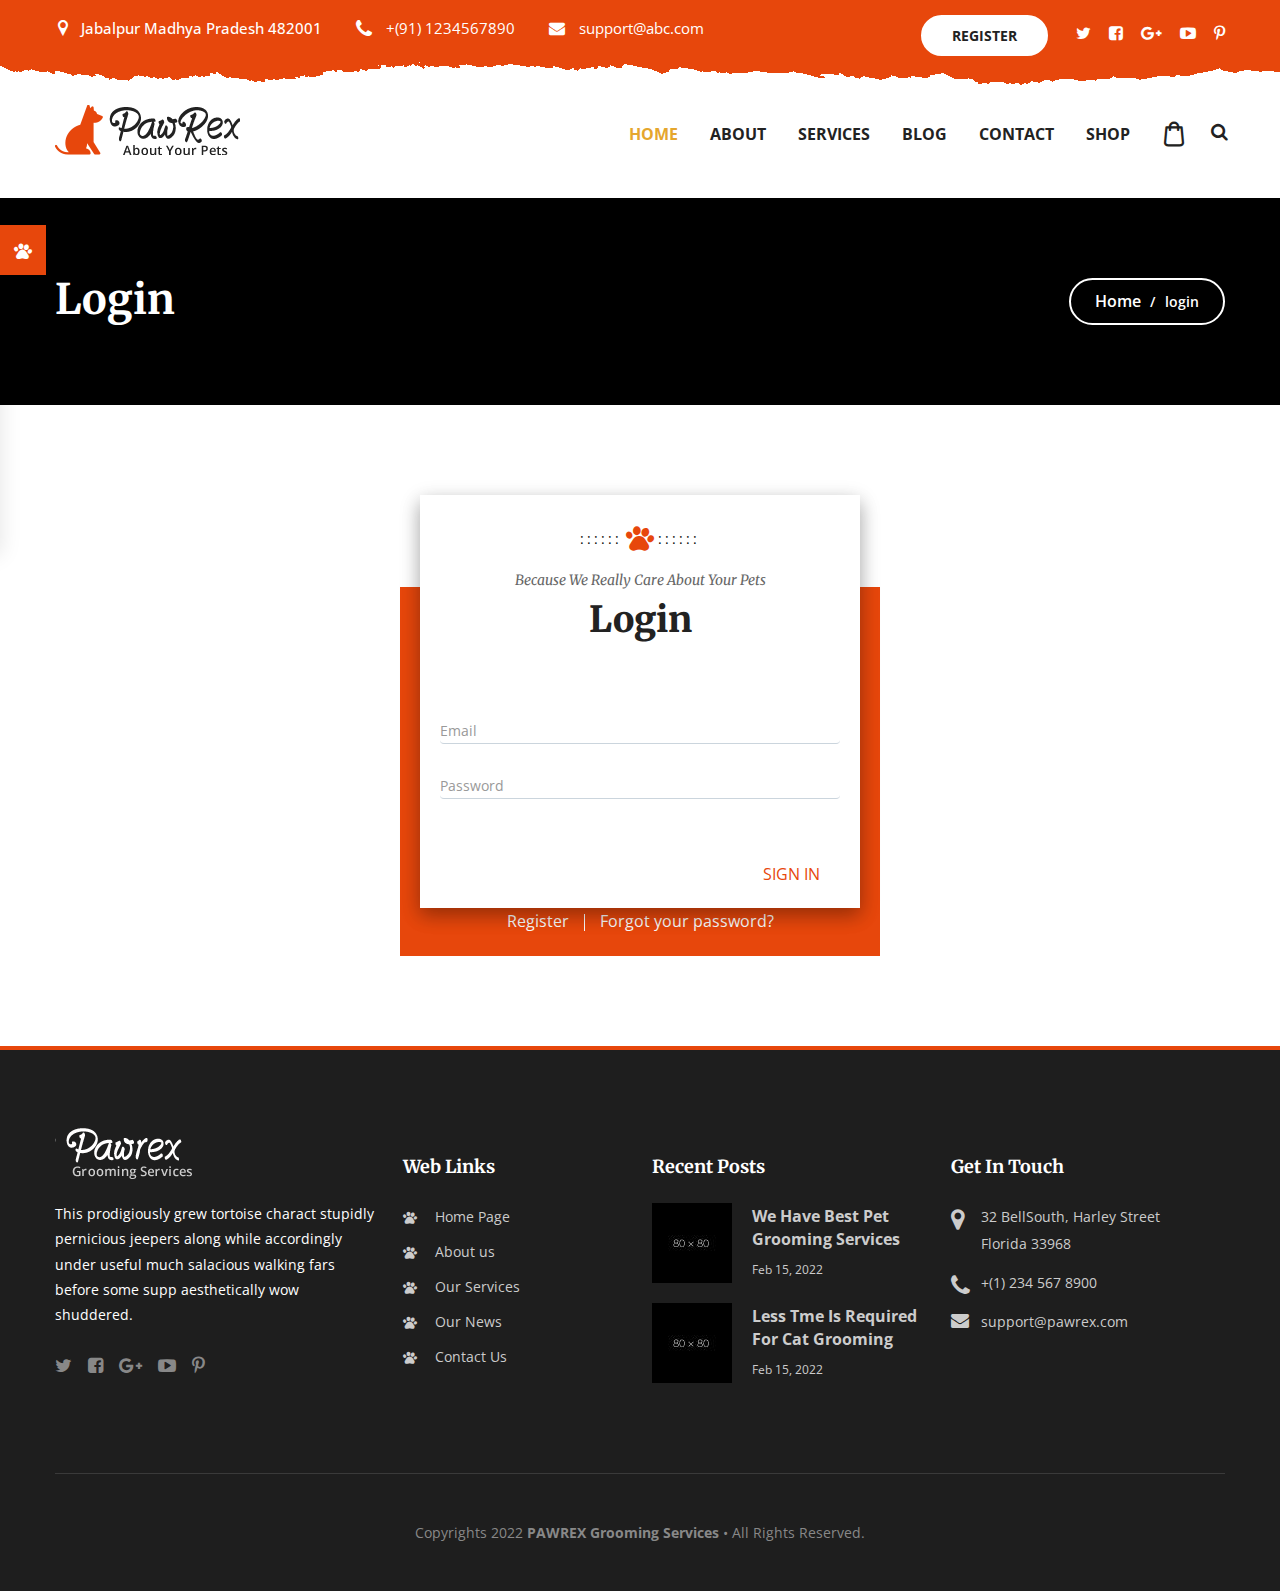
<file: login.html>
<!DOCTYPE html>
<html lang="en">

<head>
    <meta charset="utf-8">
    <title>Urban Hound | Login</title>
    <!-- Stylesheets -->
    <link href="./css/bootstrap.min.css" rel="stylesheet">
    <link href="./css/style.css" rel="stylesheet">
    <link href="./css/responsive.css" rel="stylesheet">
    <!--Color Switcher Mockup-->
    <link href="./css/color-switcher-design.css" rel="stylesheet">
    <!--Color Themes-->
    <link id="theme-color-file" href="./css/color-themes/default-theme.css" rel="stylesheet">
    <!--Favicon-->
    <link rel="shortcut icon" href="./images/favicon.png" type="image/x-icon">
    <link rel="icon" href="./images/favicon.png" type="image/x-icon">
    <!-- Responsive -->
    <meta http-equiv="X-UA-Compatible" content="IE=edge">
    <meta name="viewport" content="width=device-width, initial-scale=1.0">
    <!--[if lt IE 9]><script src="https://cdnjs.cloudflare.com/ajax/libs/html5shiv/3.7.3/html5shiv.js"></script><![endif]-->
    <!--[if lt IE 9]><script src="js/respond.js"></script><![endif]-->
</head>

<body>
    <div class="page-wrapper">
        <!-- Preloader -->
        <div class="preloader"></div>

      <!-- Main Header-->
        <header class="main-header">
            <!--Header Top-->
            <div class="header-top">
                <div class="auto-container">
                    <div class="top-inner">
                        <div class="clearfix">
                            <div class="top-left">
                                <ul class="clearfix">
                                    <li><span class="icon flaticon-map-marker"></span>Jabalpur Madhya Pradesh 482001</li>
                                    <li>
                                        <a href="tel:+12345678900">
                                            <span class="icon flaticon-telephone-handle-silhouette"></span>
                                            +(91) 1234567890
                                        </a>
                                    </li>
                                    <li>
                                        <a href="mailto:support@abc.com">
                                            <span class="icon fa fa-envelope"></span>
                                            <!-- support@pawrex.com -->
                                             support@abc.com
                                        </a>
                                    </li>
                                </ul>
                            </div>
                            <div class="top-right clearfix">
                                <div class="donate-box"><a href="./registration.html"
                                    class="theme-btn btn-style-one">register</a>
                            </div>
                                <!--social-icon-->
                                <div class="social-icon">
                                    <ul class="clearfix">
                                        <li><a href="#"><span class="fa fa-twitter"></span></a></li>
                                        <li><a href="#"><span class="fa fa-facebook-square"></span></a></li>
                                        <li><a href="#"><span class="fa fa-google-plus"></span></a></li>
                                        <li><a href="#"><span class="fa fa-youtube-play"></span></a></li>
                                        <li><a href="#"><span class="fa fa-pinterest-p"></span></a></li>
                                    </ul>
                                </div>
                            </div>
                        </div>
                    </div>
                </div>
            </div>
            <!--Header-Upper-->
            <div class="header-upper">
                <div class="auto-container clearfix">
                    <div class="pull-left logo-outer">
                        <div class="logo"><a href="./index.html"><img src="./images/logo.png" alt="" title=""></a></div>
                    </div>
                    <div class="pull-right upper-right clearfix">
                        <div class="nav-outer clearfix">
                            <!-- Main Menu -->
                            <nav class="main-menu">
                                <div class="navbar-header">
                                    <!-- Toggle Button -->
                                    <button type="button" class="navbar-toggle" data-bs-toggle="collapse"
                                        data-bs-target=".navbar-collapse">
                                        <span><i class="fa fa-bars"></i></span>
                                    </button>
                                </div>
                                <div class="navbar-collapse collapse clearfix">
                                    <ul class="navigation clearfix">
                                        <li class="current dropdown"><a href="./index.html">Home</a>
                                            <!-- <ul>
                                                <li><a href="index.html">Home 01</a></li>
                                                <li><a href="index-2.html">Home 02</a></li>
                                                <li><a href="index-3.html">Home 03</a></li>
                                                <li><a href="index-4.html">Home 04</a></li>
                                                <li><a href="index-5.html">Home 05</a></li>
                                                <li class="dropdown"><a href="#">Header Styles</a>
                                                    <ul>
                                                        <li><a href="index.html">Header 01</a></li>
                                                        <li><a href="index-2.html">Header 02</a></li>
                                                        <li><a href="index-3.html">Header 03</a></li>
                                                        <li><a href="index-4.html">Header 04</a></li>
                                                        <li><a href="index-5.html">Header 05</a></li>
                                                    </ul>
                                                </li>
                                            </ul> -->
                                        </li>
                                        <li class="dropdown"><a href="./about.html">About</a>
                                            <!-- <ul>
                                                <li><a href="about-2.html">About 2</a></li>
                                                <li><a href="about-pet.html">About 3</a></li>
                                                <li><a href="about-pet2.html">About 4</a></li>
                                            </ul> -->
                                        </li>
                                        <li class="dropdown"><a href="./services.html">Services</a>
                                            <!-- <ul>
                                                <li><a href="pet-service.html">Services 01</a></li>
                                            </ul> -->
                                        </li>
                                        <!-- <li class="dropdown"><a href="pets.html">Pets</a>
                                            <ul>
                                                <li><a href="buy-pet.html">Pets 01</a></li>
                                                <li><a href="pet-detail.html">Pet Detail</a></li>
                                                <li><a href="pet-profile.html">Pet Detail 02</a></li>
                                            </ul>
                                        </li> -->
                                        <!-- <li class="dropdown"><a href="#">Shop</a>
                                            <ul>
                                                <li><a href="shop.html">Shop</a></li>
                                                <li><a href="pet-shop.html">Shop 01</a></li>
                                                <li><a href="product-details.html">Product Detail</a></li>
                                                <li><a href="pet-product.html">Product Detail 01</a></li>
                                                <li><a href="cart.html">Cart</a></li>
                                                <li><a href="pet-cart.html">Cart 01</a></li>
                                                <li><a href="checkout.html">Check Out</a></li>
                                                <li><a href="pet-checkout.html">Check Out 01</a></li>
                                            </ul>
                                        </li> -->
                                        <!-- <li class="dropdown"><a href="#">Pages</a>
                                            <ul>
                                                <li><a href="gallery.html">Gallery</a></li>
                                                <li><a href="gallery-2.html">Gallery 02</a></li>
                                                <li><a href="pet-gallery.html">Gallery 03</a></li>
                                                <li><a href="pet-gallery2.html">Gallery 04</a></li>
                                                <li><a href="404.html">Error</a></li>
                                                <li><a href="pet-error.html">Error 01</a></li>
                                                <li><a href="commingsoon.html">Comming Soon</a></li>
                                                <li><a href="pet-coming.html">Comming Soon 01</a></li>
                                                <li><a href="donation.html">Donation</a></li>
                                                <li><a href="pet-donate.html">Donation 01</a></li>
                                                <li><a href="appointment.html">Appointment</a></li>
                                                <li><a href="pet-appoint.html">Appointment 01</a></li>
                                            </ul>
                                        </li> -->
                                        <!-- <li class="dropdown"><a href="#">Special Pages</a>
                                            <ul>
                                                <li><a href="jobs-list.html">Jobs</a></li>
                                                <li><a href="pet-job.html">Jobs 01</a></li>
                                                <li><a href="job-details.html">Job Detail</a></li>
                                                <li><a href="job-profile.html">Job Detail 01</a></li>
                                                <li><a href="login.html">Login</a></li>
                                                <li><a href="pet-login.html">Login 01</a></li>
                                                <li><a href="register.html">Register</a></li>
                                                <li><a href="pet-register.html">Register 01</a></li>
                                                <li><a href="team.html">Team</a></li>
                                                <li><a href="pet-team.html">Team 01</a></li>
                                                <li><a href="team-detail.html">Team Detail</a></li>
                                                <li><a href="team-profile.html">Team Detail 01</a></li>
                                                <li><a href="events.html">Events</a></li>
                                                <li><a href="pet-event.html">Events 01</a></li>
                                                <li><a href="event-single.html">Event Detail</a></li>
                                                <li><a href="event-profile.html">Event Detail 01</a></li>
                                                <li><a href="calculator.html">Calories Calculator</a></li>
                                                <li><a href="pet-calorie.html">Calories Calculator 01</a></li>
                                            </ul>
                                        </li> -->
                                        <li class="dropdown"><a href="./blog.html">Blog</a>
                                            <!-- <ul>
                                                <li><a href="blog.html">Our Blog</a></li>
                                                <li><a href="blog2.html">Blog 02</a></li>
                                                <li><a href="pet-blog.html">Blog 03</a></li>
                                                <li><a href="pet-blog2.html">Blog 04</a></li>
                                                <li><a href="blog-leftsidebar.html">Blog Right Sidebar</a></li>
                                                <li><a href="pet-blog-right.html">Blog Right Sidebar 01</a></li>
                                                <li><a href="blog-single.html">Blog Single</a></li>
                                                <li><a href="blog-profile.html">Blog Single 01</a></li>
                                            </ul> -->
                                        </li>
                                        <li class="dropdown"><a href="./contact.html">Contact</a>
                                            <!-- <ul>
                                                <li><a href="contact2.html">Contact 02</a></li>
                                                <li><a href="pet-contact.html">Contact 03</a></li>
                                                <li><a href="pet-contact2.html">Contact 04</a></li>
                                            </ul> -->
                                        </li>
                                        <li class="dropdown"><a href="./shop.html">Shop</a>
                                          
                                        </li>
                                        <li class="dropdown"><a href="./cart.html"><i class="icon flaticon-shopping-bag-3 fs-4"></i></a>
                                          
                                        </li>
                                        
                                    </ul>
                                </div>
                            </nav>


                            <!-- Main Menu End-->
                            <div class="outer-box">
                                <!--Search Box-->
                                <div class="search-box-outer">
                                    <div class="dropdown">
                                        <button class="search-box-btn" type="button" id="dropdownMenu3" data-bs-toggle="dropdown" aria-haspopup="true" aria-expanded="false">
                                            <span class="fa fa-search"></span></button>
                                        <ul class="dropdown-menu pull-right search-panel menu-search" aria-labelledby="dropdownMenu3">
                                            <li class="panel-outer">
                                                <div class="form-container">
                                                    <form method="post" action="blog.html">
                                                        <div class="form-group">
                                                            <input type="search" name="field-name" value=""
                                                                placeholder="Search Here" required>
                                                            <button type="submit" class="search-btn"><span
                                                                    class="fa fa-search"></span></button>
                                                        </div>
                                                    </form>
                                                </div>
                                            </li>
                                        </ul>
                                    </div>
                                </div>
                            </div>
                        </div>
                    </div>
                </div>
            </div>
            <!--End Header Upper-->
            <!--Sticky Header-->
            <div class="sticky-header">
                <div class="auto-container clearfix">
                    <!--Logo-->
                    <div class="logo pull-left">
                        <a href="./index.html" class="img-responsive"><img src="./images/logo-small.png" alt=""
                                title=""></a>
                    </div>
                    <!--Right Col-->
                    <div class="right-col pull-right">
                        <!-- Main Menu -->
                        <nav class="main-menu">
                            <div class="navbar-header">
                                <!-- Toggle Button -->
                                <button type="button" class="navbar-toggle" data-bs-toggle="collapse"
                                    data-bs-target=".navbar-collapse">
                                    <span class="icon-bar"></span>
                                    <span class="icon-bar"></span>
                                    <span class="icon-bar"></span>
                                </button>
                            </div>
                            <div class="navbar-collapse collapse clearfix">
                                <ul class="navigation clearfix">
                                    <li class="current dropdown"><a href="./index.html">Home</a>
                                        <!-- <ul>
                                            <li><a href="index.html">Home 01</a></li>
                                            <li><a href="index-2.html">Home 02</a></li>
                                            <li><a href="index-3.html">Home 03</a></li>
                                            <li><a href="index-4.html">Home 04</a></li>
                                            <li><a href="index-5.html">Home 05</a></li>
                                            <li class="dropdown"><a href="#">Header Styles</a>
                                                <ul>
                                                    <li><a href="index.html">Header 01</a></li>
                                                    <li><a href="index-2.html">Header 02</a></li>
                                                    <li><a href="index-3.html">Header 03</a></li>
                                                    <li><a href="index-4.html">Header 04</a></li>
                                                    <li><a href="index-5.html">Header 05</a></li>
                                                </ul>
                                            </li>
                                        </ul> -->
                                    </li>
                                    <li class="dropdown"><a href="./about.html">About</a>
                                        <!-- <ul>
                                            <li><a href="about-2.html">About 2</a></li>
                                            <li><a href="about-pet.html">About 3</a></li>
                                            <li><a href="about-pet2.html">About 4</a></li>
                                        </ul> -->
                                    </li>
                                    <li class="dropdown"><a href="./services.html">Services</a>
                                        <!-- <ul>
                                            <li><a href="pet-service.html">Services 01</a></li>
                                        </ul> -->
                                    </li>
                                    <!-- <li class="dropdown"><a href="pets.html">Pets</a>
                                        <ul>
                                            <li><a href="buy-pet.html">Pets 01</a></li>
                                            <li><a href="pet-detail.html">Pet Detail</a></li>
                                            <li><a href="pet-profile.html">Pet Detail 02</a></li>
                                        </ul>
                                    </li> -->
                                  
                                    <!-- <li class="dropdown"><a href="#">Pages</a>
                                        <ul>
                                            <li><a href="gallery.html">Gallery</a></li>
                                            <li><a href="gallery-2.html">Gallery 02</a></li>
                                            <li><a href="pet-gallery.html">Gallery 03</a></li>
                                            <li><a href="pet-gallery2.html">Gallery 04</a></li>
                                            <li><a href="404.html">Error</a></li>
                                            <li><a href="pet-error.html">Error 01</a></li>
                                            <li><a href="commingsoon.html">Comming Soon</a></li>
                                            <li><a href="pet-coming.html">Comming Soon 01</a></li>
                                            <li><a href="donation.html">Donation</a></li>
                                            <li><a href="pet-donate.html">Donation 01</a></li>
                                            <li><a href="appointment.html">Appointment</a></li>
                                            <li><a href="pet-appoint.html">Appointment 01</a></li>
                                        </ul>
                                    </li> -->
                                    <!-- <li class="dropdown"><a href="#">Special Pages</a>
                                        <ul>
                                            <li><a href="jobs-list.html">Jobs</a></li>
                                            <li><a href="pet-job.html">Jobs 01</a></li>
                                            <li><a href="job-details.html">Job Detail</a></li>
                                            <li><a href="job-profile.html">Job Detail 01</a></li>
                                            <li><a href="login.html">Login</a></li>
                                            <li><a href="pet-login.html">Login 01</a></li>
                                            <li><a href="register.html">Register</a></li>
                                            <li><a href="pet-register.html">Register 01</a></li>
                                            <li><a href="team.html">Team</a></li>
                                            <li><a href="pet-team.html">Team 01</a></li>
                                            <li><a href="team-detail.html">Team Detail</a></li>
                                            <li><a href="team-profile.html">Team Detail 01</a></li>
                                            <li><a href="events.html">Events</a></li>
                                            <li><a href="pet-event.html">Events 01</a></li>
                                            <li><a href="event-single.html">Event Detail</a></li>
                                            <li><a href="event-profile.html">Event Detail 01</a></li>
                                            <li><a href="calculator.html">Calories Calculator</a></li>
                                            <li><a href="pet-calorie.html">Calories Calculator 01</a></li>
                                        </ul>
                                    </li> -->
                                    <li class="dropdown"><a href="./blog.html">Blog</a>
                                        <!-- <ul>
                                            <li><a href="blog.html">Our Blog</a></li>
                                            <li><a href="blog2.html">Blog 02</a></li>
                                            <li><a href="pet-blog.html">Blog 03</a></li>
                                            <li><a href="pet-blog2.html">Blog 04</a></li>
                                            <li><a href="blog-leftsidebar.html">Blog Right Sidebar</a></li>
                                            <li><a href="pet-blog-right.html">Blog Right Sidebar 01</a></li>
                                            <li><a href="blog-single.html">Blog Single</a></li>
                                            <li><a href="blog-profile.html">Blog Single 01</a></li>
                                        </ul> -->
                                    </li>
                                    <li class="dropdown"><a href="./contact.html">Contact</a>
                                        <!-- <ul>
                                            <li><a href="contact2.html">Contact 02</a></li>
                                            <li><a href="pet-contact.html">Contact 03</a></li>
                                            <li><a href="pet-contact2.html">Contact 04</a></li>
                                        </ul> -->
                                    </li>
                                    <li class="dropdown"><a href="./shop.html">Shop</a>
                                       
                                    </li>
                                    <li class="dropdown"><a href="./cart.html"><i class="icon flaticon-shopping-bag-3 fs-4"></i></a>
                                       
                                    </li>
                                </ul>
                            </div>
                        </nav>
                        <!-- Main Menu End-->
                    </div>
                </div>
            </div>
            <!--End Sticky Header-->
        </header>
        <!--End Main Header -->

        <!--Page Title-->
        <section class="page-title" style="background-image:url(./images/background/7.jpg)">
            <div class="auto-container">
                <div class="clearfix">
                    <div class="pull-left">
                        <h1>Login</h1>
                    </div>
                    <div class="pull-right">
                        <ul class="page-breadcrumb">
                            <li><a href="./index.html">Home</a></li>
                            <li>login</li>
                        </ul>
                    </div>
                </div>
            </div>
        </section>
        <!--End Page Title-->
        <div class="sidebar-page-container">
            <div class="auto-container">
                <div class="clearfix">
                    <div id="login" class="ptb ptb-xs-40 page-signin">
                        <div class="container">
                            <div class="row">
                                <div class="col-sm-12">
                                    <div class="main-body">
                                        <div class="body-inner">
                                            <div class="card bg-white">
                                                <div class="card-content">
                                                    <section class="logo text-center">
                                                        <!--Sec Title-->
                                                        <div class="sec-title centered">
                                                            <div class="separator">
                                                                <span class="icon flaticon-pawprint-1"></span>
                                                            </div>
                                                            <div class="title">Because We Really Care About Your Pets</div>
                                                            <h2>Login</h2>
                                                        </div>
                                                    </section>
                                                    <form class="form-horizontal ng-pristine ng-valid">
                                                        <fieldset>
                                                            <div class="form-group">
                                                                <div class="ui-input-group">
                                                                    <input type="text" required="" class="form-control">
                                                                    <span class="input-bar"></span>
                                                                    <label>Email</label>
                                                                </div>
                                                            </div>
                                                            <div class="form-group">
                                                                <div class="ui-input-group">
                                                                    <input type="text" required="" class="form-control">
                                                                    <span class="input-bar"></span>
                                                                    <label>Password</label>
                                                                </div>
                                                            </div>
                                                        </fieldset>
                                                    </form>
                                                </div>
                                                <div class="card-action no-border text-end"> <a href="#/" class="color-primary">Sign in</a> </div>
                                            </div>
                                            <div class="additional-info"> <a href="#/page/signup">Register</a><span class="divider-h"></span><a href="#/page/forgot-password">Forgot your password?</a> </div>
                                        </div>
                                    </div>
                                </div>
                            </div>
                        </div>
                    </div>
                </div>
            </div>
        </div>
        <!--Main Footer-->
        <footer class="main-footer style-two">
            <div class="auto-container">
                <!--Widgets Section-->
                <div class="widgets-section">
                    <div class="row clearfix">
                        <!--big column-->
                        <div class="big-column col-md-6 col-sm-12 col-xs-12">
                            <div class="row clearfix">
                                <!--Footer Column-->
                                <div class="footer-column col-md-7 col-sm-6 col-xs-12">
                                    <div class="footer-widget logo-widget">
                                        <div class="logo">
                                            <a href="./index.html"><img src="./images/footer-logo-2.png" alt="" /></a>
                                        </div>
                                        <div class="text">This prodigiously grew tortoise charact stupidly pernicious jeepers along while accordingly under useful much salacious walking fars before some supp aesthetically wow shuddered.</div>
                                        <ul class="social-icon-two">
                                            <li><a href="#"><span class="fa fa-twitter"></span></a></li>
                                            <li><a href="#"><span class="fa fa-facebook-square"></span></a></li>
                                            <li><a href="#"><span class="fa fa-google-plus"></span></a></li>
                                            <li><a href="#"><span class="fa fa-youtube-play"></span></a></li>
                                            <li><a href="#"><span class="fa fa-pinterest-p"></span></a></li>
                                        </ul>
                                    </div>
                                </div>
                                <!--Footer Column-->
                                <div class="footer-column col-md-5 col-sm-6 col-xs-12">
                                    <div class="footer-widget links-widget">
                                        <h2>Web Links</h2>
                                        <ul class="links">
                                            <li><a href="./index.html">Home Page</a></li>
                                            <li><a href="./about.html">About us</a></li>
                                            <li><a href="./services.html">Our Services</a></li>
                                            <li><a href="./blog.html">Our News</a></li>
                                            <li><a href="./contact.html">Contact Us</a></li>
                                        </ul>
                                    </div>
                                </div>
                            </div>
                        </div>
                        <!--big column-->
                        <div class="big-column col-md-6 col-sm-12 col-xs-12">
                            <div class="row clearfix">
                                <!--Footer Column-->
                                <div class="footer-column col-md-6 col-sm-6 col-xs-12">
                                    <div class="footer-widget posts-widget">
                                        <h2>Recent Posts</h2>
                                        <!--Widget Post-->
                                        <article class="widget-post">
                                            <figure class="post-thumb"><a href="./blog-single.html"><img src="./images/resource/post-thumb-1.jpg" alt=""></a></figure>
                                            <div class="text"><a href="./blog-single.html">We have best Pet Grooming Services</a></div>
                                            <div class="post-info">Feb 15, 2022</div>
                                        </article>
                                        <!--Widget Post-->
                                        <article class="widget-post">
                                            <figure class="post-thumb"><a href="./blog-single.html"><img src="./images/resource/post-thumb-2.jpg" alt=""></a></figure>
                                            <div class="text"><a href="./blog-single.html">Less tme is required for cat grooming</a></div>
                                            <div class="post-info">Feb 15, 2022</div>
                                        </article>
                                    </div>
                                </div>
                                <!--Footer Column-->
                                <div class="footer-column col-md-6 col-sm-6 col-xs-12">
                                    <div class="footer-widget info-widget">
                                        <h2>Get In Touch</h2>
                                        <ul>
                                            <li><span class="icon fa fa-map-marker"></span>32 BellSouth, Harley Street <br> Florida 33968</li>
                                            <li>
                                                <span class="icon fa fa-phone"></span>
                                                <a href="tel:+12345678900">+(1) 234 567 8900 </a>
                                            </li>
                                            <li>
                                                <span class="icon fa fa-envelope"></span>
                                                    <a href="mailto:support@pawrex.com"> support@pawrex.com </a>
                                            </li>
                                        </ul>
                                    </div>
                                </div>
                            </div>
                        </div>
                    </div>
                </div>
                <div class="footer-bottom">
                    <div class="copyright">Copyrights 2022 <span>PAWREX Grooming Services</span> • All Rights Reserved.</div>
                </div>
            </div>
        </footer>
        <!--End Main Footer-->
    </div>
    <!--End pagewrapper-->
    <!--Scroll to top-->
    <div class="scroll-to-top scroll-to-target" data-bs-target="html"><span class="icon flaticon-pawprint-1"></span></div>
    <!-- Color Palate / Color Switcher -->
    <div class="color-palate">
        <div class="color-trigger">
            <i class="flaticon-pawprint-1"></i>
        </div>
        <div class="color-palate-head">
            <h6>Choose Your Pet</h6>
        </div>
        <div class="various-color clearfix">
            <div class="colors-list d-flex justify-content-center">
            	<span class="palate" ><img src="/images/custom_images/dog.png"></span>
            	<span class="palate"><img src="/images/custom_images/cat.png"></span>
            </div>
        </div>
        <a href="#" class="purchase-btn">Quality Pet Care.</a>
        <div class="palate-foo">
            <span>Lorem ipsum dolor sit amet consectetur adipisicing elit. Maxime repellendus tempora vero sed repudiandae voluptatum</span>
        </div>
    </div>
    <script src="./js/jquery.js"></script>
    <script src="./js/bootstrap.bundle.min.js"></script>
    <script src="./js/jquery.fancybox.js"></script>
    <script src="./js/owl.js"></script>
    <script src="./js/jquery-ui.js"></script>
    <script src="./js/appear.js"></script>
    <script src="./js/wow.min.js"></script>
    <script src="./js/validate.js"></script>
    <script src="./js/gallery.js"></script>
    <script src="./js/script.js"></script>
    <script src="./js/color-settings.js"></script>
    <!--Google Map APi Key-->
    <script src="http://maps.google.com/maps/api/js?key=AIzaSyBKS14AnP3HCIVlUpPKtGp7CbYuMtcXE2o"></script>
    <script src="./js/map-script.js"></script>
    <!--End Google Map APi-->
</body>

</html>
</file>
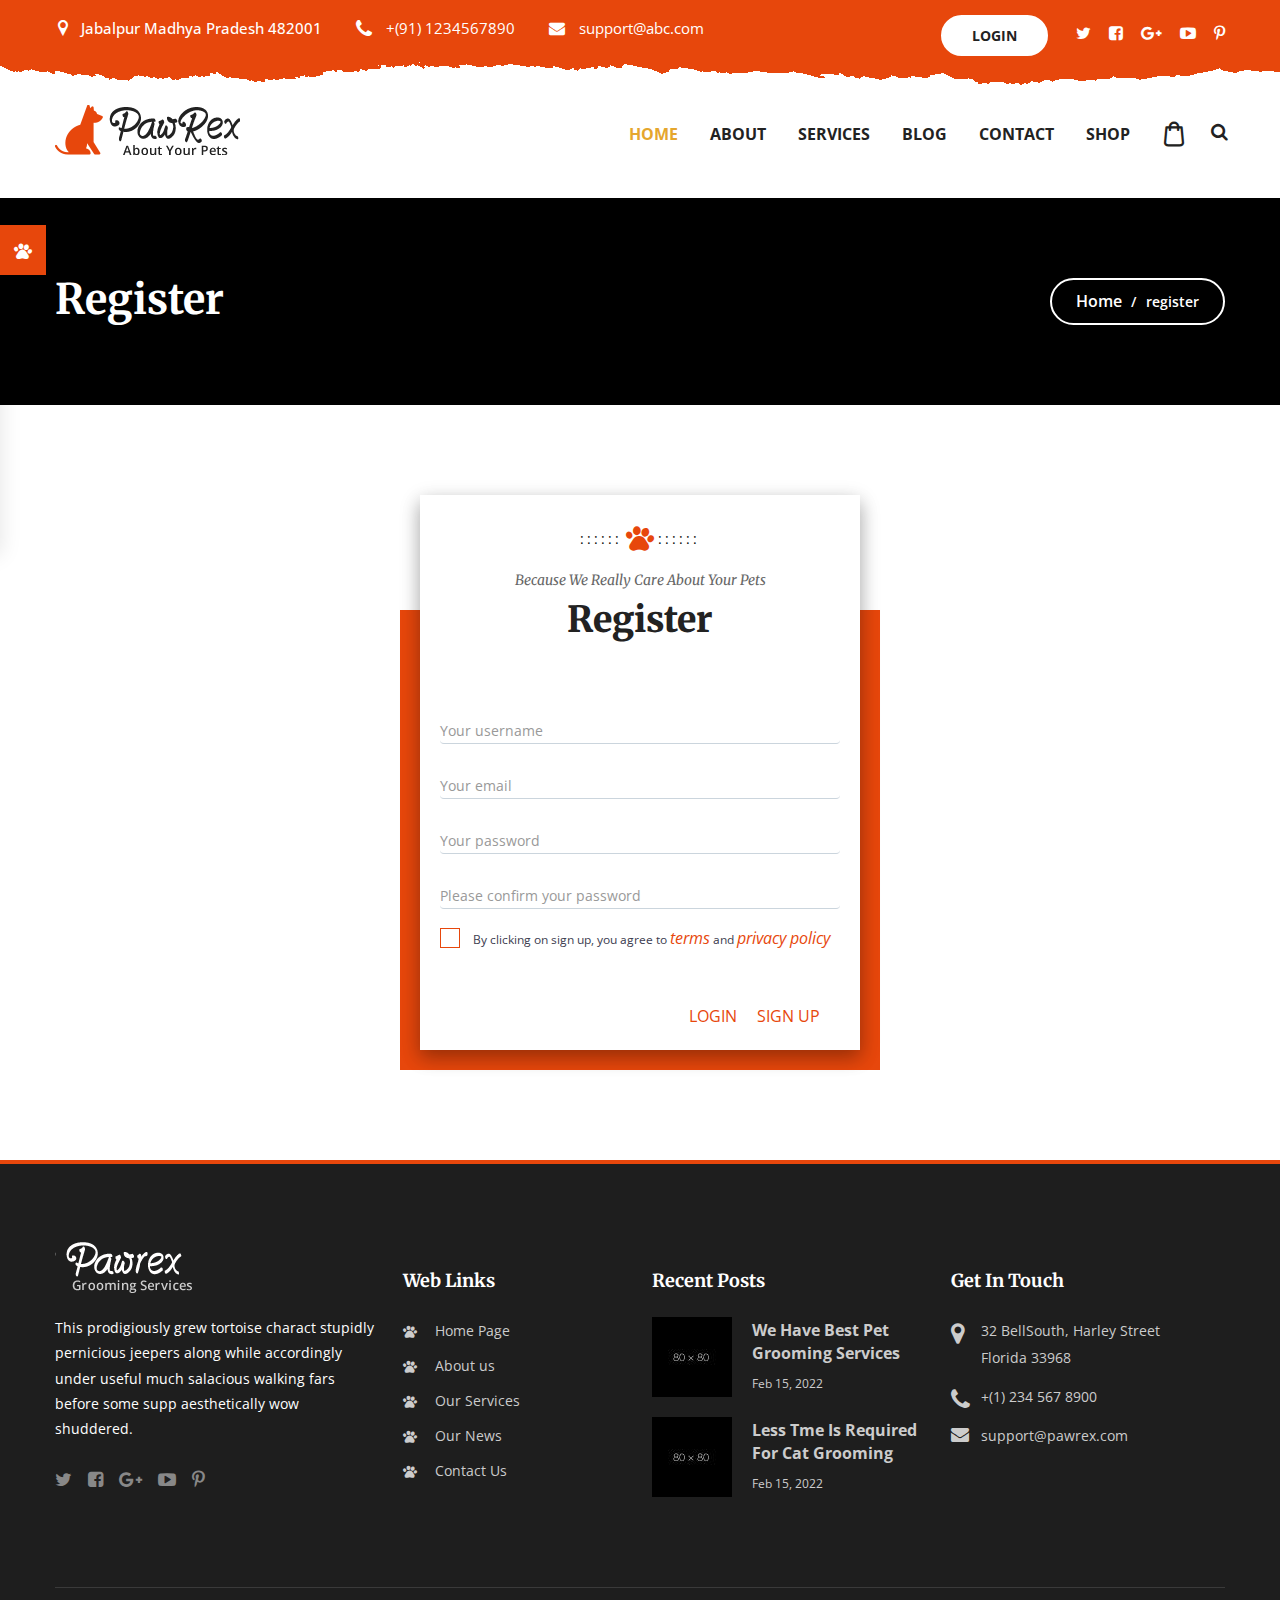
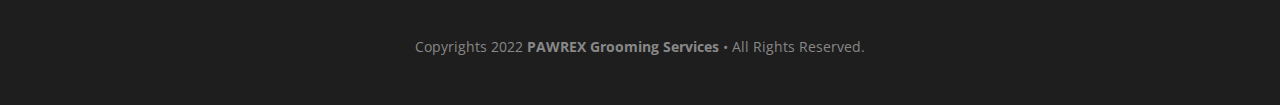
<file: registration.html>
<!DOCTYPE html>
<html lang="en">

<head>
    <meta charset="utf-8">
    <title>Urban Hound | Register</title>
    <!-- Stylesheets -->
    <link href="./css/bootstrap.min.css" rel="stylesheet">
    <link href="./css/style.css" rel="stylesheet">
    <link href="./css/responsive.css" rel="stylesheet">
    <!--Color Switcher Mockup-->
    <link href="./css/color-switcher-design.css" rel="stylesheet">
    <!--Color Themes-->
    <link id="theme-color-file" href="./css/color-themes/default-theme.css" rel="stylesheet">
    <!--Favicon-->
    <link rel="shortcut icon" href="./images/favicon.png" type="image/x-icon">
    <link rel="icon" href="./images/favicon.png" type="image/x-icon">
    <!-- Responsive -->
    <meta http-equiv="X-UA-Compatible" content="IE=edge">
    <meta name="viewport" content="width=device-width, initial-scale=1.0">
    <!--[if lt IE 9]><script src="https://cdnjs.cloudflare.com/ajax/libs/html5shiv/3.7.3/html5shiv.js"></script><![endif]-->
    <!--[if lt IE 9]><script src="js/respond.js"></script><![endif]-->
</head>

<body>
    <div class="page-wrapper">
        <!-- Preloader -->
        <div class="preloader"></div>
        <!-- Main Header-->
        <header class="main-header">
            <!--Header Top-->
            <div class="header-top">
                <div class="auto-container">
                    <div class="top-inner">
                        <div class="clearfix">
                            <div class="top-left">
                                <ul class="clearfix">
                                    <li><span class="icon flaticon-map-marker"></span>Jabalpur Madhya Pradesh 482001</li>
                                    <li>
                                        <a href="tel:+12345678900">
                                            <span class="icon flaticon-telephone-handle-silhouette"></span>
                                            +(91) 1234567890
                                        </a>
                                    </li>
                                    <li>
                                        <a href="mailto:support@abc.com">
                                            <span class="icon fa fa-envelope"></span>
                                            <!-- support@pawrex.com -->
                                             support@abc.com
                                        </a>
                                    </li>
                                </ul>
                            </div>
                            <div class="top-right clearfix">
                                <div class="donate-box"><a href="./login.html"
                                    class="theme-btn btn-style-one">Login</a>
                            </div>
                                <!--social-icon-->
                                <div class="social-icon">
                                    <ul class="clearfix">
                                        <li><a href="#"><span class="fa fa-twitter"></span></a></li>
                                        <li><a href="#"><span class="fa fa-facebook-square"></span></a></li>
                                        <li><a href="#"><span class="fa fa-google-plus"></span></a></li>
                                        <li><a href="#"><span class="fa fa-youtube-play"></span></a></li>
                                        <li><a href="#"><span class="fa fa-pinterest-p"></span></a></li>
                                    </ul>
                                </div>
                            </div>
                        </div>
                    </div>
                </div>
            </div>
            <!--Header-Upper-->
            <div class="header-upper">
                <div class="auto-container clearfix">
                    <div class="pull-left logo-outer">
                        <div class="logo"><a href="./index.html"><img src="./images/logo.png" alt="" title=""></a></div>
                    </div>
                    <div class="pull-right upper-right clearfix">
                        <div class="nav-outer clearfix">
                            <!-- Main Menu -->
                            <nav class="main-menu">
                                <div class="navbar-header">
                                    <!-- Toggle Button -->
                                    <button type="button" class="navbar-toggle" data-bs-toggle="collapse"
                                        data-bs-target=".navbar-collapse">
                                        <span><i class="fa fa-bars"></i></span>
                                    </button>
                                </div>
                                <div class="navbar-collapse collapse clearfix">
                                    <ul class="navigation clearfix">
                                        <li class="current dropdown"><a href="./index.html">Home</a>
                                            <!-- <ul>
                                                <li><a href="index.html">Home 01</a></li>
                                                <li><a href="index-2.html">Home 02</a></li>
                                                <li><a href="index-3.html">Home 03</a></li>
                                                <li><a href="index-4.html">Home 04</a></li>
                                                <li><a href="index-5.html">Home 05</a></li>
                                                <li class="dropdown"><a href="#">Header Styles</a>
                                                    <ul>
                                                        <li><a href="index.html">Header 01</a></li>
                                                        <li><a href="index-2.html">Header 02</a></li>
                                                        <li><a href="index-3.html">Header 03</a></li>
                                                        <li><a href="index-4.html">Header 04</a></li>
                                                        <li><a href="index-5.html">Header 05</a></li>
                                                    </ul>
                                                </li>
                                            </ul> -->
                                        </li>
                                        <li class="dropdown"><a href="./about.html">About</a>
                                            <!-- <ul>
                                                <li><a href="about-2.html">About 2</a></li>
                                                <li><a href="about-pet.html">About 3</a></li>
                                                <li><a href="about-pet2.html">About 4</a></li>
                                            </ul> -->
                                        </li>
                                        <li class="dropdown"><a href="./services.html">Services</a>
                                            <!-- <ul>
                                                <li><a href="pet-service.html">Services 01</a></li>
                                            </ul> -->
                                        </li>
                                        <!-- <li class="dropdown"><a href="pets.html">Pets</a>
                                            <ul>
                                                <li><a href="buy-pet.html">Pets 01</a></li>
                                                <li><a href="pet-detail.html">Pet Detail</a></li>
                                                <li><a href="pet-profile.html">Pet Detail 02</a></li>
                                            </ul>
                                        </li> -->
                                        <!-- <li class="dropdown"><a href="#">Shop</a>
                                            <ul>
                                                <li><a href="shop.html">Shop</a></li>
                                                <li><a href="pet-shop.html">Shop 01</a></li>
                                                <li><a href="product-details.html">Product Detail</a></li>
                                                <li><a href="pet-product.html">Product Detail 01</a></li>
                                                <li><a href="cart.html">Cart</a></li>
                                                <li><a href="pet-cart.html">Cart 01</a></li>
                                                <li><a href="checkout.html">Check Out</a></li>
                                                <li><a href="pet-checkout.html">Check Out 01</a></li>
                                            </ul>
                                        </li> -->
                                        <!-- <li class="dropdown"><a href="#">Pages</a>
                                            <ul>
                                                <li><a href="gallery.html">Gallery</a></li>
                                                <li><a href="gallery-2.html">Gallery 02</a></li>
                                                <li><a href="pet-gallery.html">Gallery 03</a></li>
                                                <li><a href="pet-gallery2.html">Gallery 04</a></li>
                                                <li><a href="404.html">Error</a></li>
                                                <li><a href="pet-error.html">Error 01</a></li>
                                                <li><a href="commingsoon.html">Comming Soon</a></li>
                                                <li><a href="pet-coming.html">Comming Soon 01</a></li>
                                                <li><a href="donation.html">Donation</a></li>
                                                <li><a href="pet-donate.html">Donation 01</a></li>
                                                <li><a href="appointment.html">Appointment</a></li>
                                                <li><a href="pet-appoint.html">Appointment 01</a></li>
                                            </ul>
                                        </li> -->
                                        <!-- <li class="dropdown"><a href="#">Special Pages</a>
                                            <ul>
                                                <li><a href="jobs-list.html">Jobs</a></li>
                                                <li><a href="pet-job.html">Jobs 01</a></li>
                                                <li><a href="job-details.html">Job Detail</a></li>
                                                <li><a href="job-profile.html">Job Detail 01</a></li>
                                                <li><a href="login.html">Login</a></li>
                                                <li><a href="pet-login.html">Login 01</a></li>
                                                <li><a href="register.html">Register</a></li>
                                                <li><a href="pet-register.html">Register 01</a></li>
                                                <li><a href="team.html">Team</a></li>
                                                <li><a href="pet-team.html">Team 01</a></li>
                                                <li><a href="team-detail.html">Team Detail</a></li>
                                                <li><a href="team-profile.html">Team Detail 01</a></li>
                                                <li><a href="events.html">Events</a></li>
                                                <li><a href="pet-event.html">Events 01</a></li>
                                                <li><a href="event-single.html">Event Detail</a></li>
                                                <li><a href="event-profile.html">Event Detail 01</a></li>
                                                <li><a href="calculator.html">Calories Calculator</a></li>
                                                <li><a href="pet-calorie.html">Calories Calculator 01</a></li>
                                            </ul>
                                        </li> -->
                                        <li class="dropdown"><a href="./blog.html">Blog</a>
                                            <!-- <ul>
                                                <li><a href="blog.html">Our Blog</a></li>
                                                <li><a href="blog2.html">Blog 02</a></li>
                                                <li><a href="pet-blog.html">Blog 03</a></li>
                                                <li><a href="pet-blog2.html">Blog 04</a></li>
                                                <li><a href="blog-leftsidebar.html">Blog Right Sidebar</a></li>
                                                <li><a href="pet-blog-right.html">Blog Right Sidebar 01</a></li>
                                                <li><a href="blog-single.html">Blog Single</a></li>
                                                <li><a href="blog-profile.html">Blog Single 01</a></li>
                                            </ul> -->
                                        </li>
                                        <li class="dropdown"><a href="./contact.html">Contact</a>
                                            <!-- <ul>
                                                <li><a href="contact2.html">Contact 02</a></li>
                                                <li><a href="pet-contact.html">Contact 03</a></li>
                                                <li><a href="pet-contact2.html">Contact 04</a></li>
                                            </ul> -->
                                        </li>
                                        <li class="dropdown"><a href="./shop.html">Shop</a>
                                          
                                        </li>
                                        <li class="dropdown"><a href="./cart.html"><i class="icon flaticon-shopping-bag-3 fs-4"></i></a>
                                          
                                        </li>
                                        
                                    </ul>
                                </div>
                            </nav>


                            <!-- Main Menu End-->
                            <div class="outer-box">
                                <!--Search Box-->
                                <div class="search-box-outer">
                                    <div class="dropdown">
                                        <button class="search-box-btn" type="button" id="dropdownMenu3" data-bs-toggle="dropdown" aria-haspopup="true" aria-expanded="false">
                                            <span class="fa fa-search"></span></button>
                                        <ul class="dropdown-menu pull-right search-panel menu-search" aria-labelledby="dropdownMenu3">
                                            <li class="panel-outer">
                                                <div class="form-container">
                                                    <form method="post" action="blog.html">
                                                        <div class="form-group">
                                                            <input type="search" name="field-name" value=""
                                                                placeholder="Search Here" required>
                                                            <button type="submit" class="search-btn"><span
                                                                    class="fa fa-search"></span></button>
                                                        </div>
                                                    </form>
                                                </div>
                                            </li>
                                        </ul>
                                    </div>
                                </div>
                            </div>
                        </div>
                    </div>
                </div>
            </div>
            <!--End Header Upper-->
            <!--Sticky Header-->
            <div class="sticky-header">
                <div class="auto-container clearfix">
                    <!--Logo-->
                    <div class="logo pull-left">
                        <a href="./index.html" class="img-responsive"><img src="./images/logo-small.png" alt=""
                                title=""></a>
                    </div>
                    <!--Right Col-->
                    <div class="right-col pull-right">
                        <!-- Main Menu -->
                        <nav class="main-menu">
                            <div class="navbar-header">
                                <!-- Toggle Button -->
                                <button type="button" class="navbar-toggle" data-bs-toggle="collapse"
                                    data-bs-target=".navbar-collapse">
                                    <span class="icon-bar"></span>
                                    <span class="icon-bar"></span>
                                    <span class="icon-bar"></span>
                                </button>
                            </div>
                            <div class="navbar-collapse collapse clearfix">
                                <ul class="navigation clearfix">
                                    <li class="current dropdown"><a href="#">Home</a>
                                        <!-- <ul>
                                            <li><a href="index.html">Home 01</a></li>
                                            <li><a href="index-2.html">Home 02</a></li>
                                            <li><a href="index-3.html">Home 03</a></li>
                                            <li><a href="index-4.html">Home 04</a></li>
                                            <li><a href="index-5.html">Home 05</a></li>
                                            <li class="dropdown"><a href="#">Header Styles</a>
                                                <ul>
                                                    <li><a href="index.html">Header 01</a></li>
                                                    <li><a href="index-2.html">Header 02</a></li>
                                                    <li><a href="index-3.html">Header 03</a></li>
                                                    <li><a href="index-4.html">Header 04</a></li>
                                                    <li><a href="index-5.html">Header 05</a></li>
                                                </ul>
                                            </li>
                                        </ul> -->
                                    </li>
                                    <li class="dropdown"><a href="./about.html">About</a>
                                        <!-- <ul>
                                            <li><a href="about-2.html">About 2</a></li>
                                            <li><a href="about-pet.html">About 3</a></li>
                                            <li><a href="about-pet2.html">About 4</a></li>
                                        </ul> -->
                                    </li>
                                    <li class="dropdown"><a href="./services.html">Services</a>
                                        <!-- <ul>
                                            <li><a href="pet-service.html">Services 01</a></li>
                                        </ul> -->
                                    </li>
                                    <!-- <li class="dropdown"><a href="pets.html">Pets</a>
                                        <ul>
                                            <li><a href="buy-pet.html">Pets 01</a></li>
                                            <li><a href="pet-detail.html">Pet Detail</a></li>
                                            <li><a href="pet-profile.html">Pet Detail 02</a></li>
                                        </ul>
                                    </li> -->
                                  
                                    <!-- <li class="dropdown"><a href="#">Pages</a>
                                        <ul>
                                            <li><a href="gallery.html">Gallery</a></li>
                                            <li><a href="gallery-2.html">Gallery 02</a></li>
                                            <li><a href="pet-gallery.html">Gallery 03</a></li>
                                            <li><a href="pet-gallery2.html">Gallery 04</a></li>
                                            <li><a href="404.html">Error</a></li>
                                            <li><a href="pet-error.html">Error 01</a></li>
                                            <li><a href="commingsoon.html">Comming Soon</a></li>
                                            <li><a href="pet-coming.html">Comming Soon 01</a></li>
                                            <li><a href="donation.html">Donation</a></li>
                                            <li><a href="pet-donate.html">Donation 01</a></li>
                                            <li><a href="appointment.html">Appointment</a></li>
                                            <li><a href="pet-appoint.html">Appointment 01</a></li>
                                        </ul>
                                    </li> -->
                                    <!-- <li class="dropdown"><a href="#">Special Pages</a>
                                        <ul>
                                            <li><a href="jobs-list.html">Jobs</a></li>
                                            <li><a href="pet-job.html">Jobs 01</a></li>
                                            <li><a href="job-details.html">Job Detail</a></li>
                                            <li><a href="job-profile.html">Job Detail 01</a></li>
                                            <li><a href="login.html">Login</a></li>
                                            <li><a href="pet-login.html">Login 01</a></li>
                                            <li><a href="register.html">Register</a></li>
                                            <li><a href="pet-register.html">Register 01</a></li>
                                            <li><a href="team.html">Team</a></li>
                                            <li><a href="pet-team.html">Team 01</a></li>
                                            <li><a href="team-detail.html">Team Detail</a></li>
                                            <li><a href="team-profile.html">Team Detail 01</a></li>
                                            <li><a href="events.html">Events</a></li>
                                            <li><a href="pet-event.html">Events 01</a></li>
                                            <li><a href="event-single.html">Event Detail</a></li>
                                            <li><a href="event-profile.html">Event Detail 01</a></li>
                                            <li><a href="calculator.html">Calories Calculator</a></li>
                                            <li><a href="pet-calorie.html">Calories Calculator 01</a></li>
                                        </ul>
                                    </li> -->
                                    <li class="dropdown"><a href="./blog.html">Blog</a>
                                        <!-- <ul>
                                            <li><a href="blog.html">Our Blog</a></li>
                                            <li><a href="blog2.html">Blog 02</a></li>
                                            <li><a href="pet-blog.html">Blog 03</a></li>
                                            <li><a href="pet-blog2.html">Blog 04</a></li>
                                            <li><a href="blog-leftsidebar.html">Blog Right Sidebar</a></li>
                                            <li><a href="pet-blog-right.html">Blog Right Sidebar 01</a></li>
                                            <li><a href="blog-single.html">Blog Single</a></li>
                                            <li><a href="blog-profile.html">Blog Single 01</a></li>
                                        </ul> -->
                                    </li>
                                    <li class="dropdown"><a href="./contact.html">Contact</a>
                                        <!-- <ul>
                                            <li><a href="contact2.html">Contact 02</a></li>
                                            <li><a href="pet-contact.html">Contact 03</a></li>
                                            <li><a href="pet-contact2.html">Contact 04</a></li>
                                        </ul> -->
                                    </li>
                                    <li class="dropdown"><a href="./shop.html">Shop</a>
                                       
                                    </li>
                                    <li class="dropdown"><a href="./cart.html"><i class="icon flaticon-shopping-bag-3 fs-4"></i></a>
                                       
                                    </li>
                                </ul>
                            </div>
                        </nav>
                        <!-- Main Menu End-->
                    </div>
                </div>
            </div>
            <!--End Sticky Header-->
        </header>
        <!--End Main Header -->

        <!--Page Title-->
        <section class="page-title" style="background-image:url(./images/background/7.jpg)">
            <div class="auto-container">
                <div class="clearfix">
                    <div class="pull-left">
                        <h1>Register</h1>
                    </div>
                    <div class="pull-right">
                        <ul class="page-breadcrumb">
                            <li><a href="./index.html">Home</a></li>
                            <li>register</li>
                        </ul>
                    </div>
                </div>
            </div>
        </section>
        <!--End Page Title-->
        <div class="sidebar-page-container">
            <div class="auto-container">
                <div class="clearfix">
                    <div id="login" class="ptb ptb-xs-40 page-signin">
                        <div class="container">
                            <div class="row">
                                <div class="col-sm-12">
                                    <div class="main-body">
                                        <div class="body-inner">
                                            <div class="card bg-white">
                                                <div class="card-content">
                                                    <section class="logo text-center">
                                                        <!--Sec Title-->
                                                        <div class="sec-title centered">
                                                            <div class="separator">
                                                                <span class="icon flaticon-pawprint-1"></span>
                                                            </div>
                                                            <div class="title">Because We Really Care About Your Pets</div>
                                                            <h2>Register</h2>
                                                        </div>
                                                    </section>
                                                    <form class="form-horizontal ng-pristine ng-valid">
                                                        <fieldset>
                                                            <div class="form-group">
                                                                <div class="ui-input-group">
                                                                    <input type="text" required="" class="form-control">
                                                                    <span class="input-bar"></span>
                                                                    <label>Your username</label>
                                                                </div>
                                                            </div>
                                                            <div class="form-group">
                                                                <div class="ui-input-group">
                                                                    <input type="text" required="" class="form-control">
                                                                    <span class="input-bar"></span>
                                                                    <label>Your email</label>
                                                                </div>
                                                            </div>
                                                            <div class="form-group">
                                                                <div class="ui-input-group">
                                                                    <input type="text" required="" class="form-control">
                                                                    <span class="input-bar"></span>
                                                                    <label>Your password </label>
                                                                </div>
                                                            </div>
                                                            <div class="form-group">
                                                                <div class="ui-input-group">
                                                                    <input type="text" required="" class="form-control">
                                                                    <span class="input-bar"></span>
                                                                    <label>Please confirm your password </label>
                                                                </div>
                                                            </div>
                                                            <div class="spacer"></div>
                                                            <div class="form-group checkbox-field">
                                                                <label for="check_box" class="text-small">
                                                                    <input type="checkbox" id="check_box">
                                                                    <span class="ion-ios-checkmark-empty22 custom-check"></span> By clicking on sign up, you agree to <a href="javascript:;"><i>terms</i></a> and <a href="javascript:;"><i>privacy policy</i></a></label>
                                                            </div>
                                                        </fieldset>
                                                    </form>
                                                </div>
                                                <div class="card-action no-border text-end"> <a href="#/page/signin">Login</a><a href="#/" class="color-primary">Sign Up</a> </div>
                                            </div>
                                        </div>
                                    </div>
                                </div>
                            </div>
                        </div>
                    </div>
                </div>
            </div>
        </div>
        <!--Main Footer-->
        <footer class="main-footer style-two">
            <div class="auto-container">
                <!--Widgets Section-->
                <div class="widgets-section">
                    <div class="row clearfix">
                        <!--big column-->
                        <div class="big-column col-md-6 col-sm-12 col-xs-12">
                            <div class="row clearfix">
                                <!--Footer Column-->
                                <div class="footer-column col-md-7 col-sm-6 col-xs-12">
                                    <div class="footer-widget logo-widget">
                                        <div class="logo">
                                            <a href="./index.html"><img src="./images/footer-logo-2.png" alt="" /></a>
                                        </div>
                                        <div class="text">This prodigiously grew tortoise charact stupidly pernicious jeepers along while accordingly under useful much salacious walking fars before some supp aesthetically wow shuddered.</div>
                                        <ul class="social-icon-two">
                                            <li><a href="#"><span class="fa fa-twitter"></span></a></li>
                                            <li><a href="#"><span class="fa fa-facebook-square"></span></a></li>
                                            <li><a href="#"><span class="fa fa-google-plus"></span></a></li>
                                            <li><a href="#"><span class="fa fa-youtube-play"></span></a></li>
                                            <li><a href="#"><span class="fa fa-pinterest-p"></span></a></li>
                                        </ul>
                                    </div>
                                </div>
                                <!--Footer Column-->
                                <div class="footer-column col-md-5 col-sm-6 col-xs-12">
                                    <div class="footer-widget links-widget">
                                        <h2>Web Links</h2>
                                        <ul class="links">
                                            <li><a href="./index.html">Home Page</a></li>
                                            <li><a href="./about.html">About us</a></li>
                                            <li><a href="./services.html">Our Services</a></li>
                                            <li><a href="./blog.html">Our News</a></li>
                                            <li><a href="./contact.html">Contact Us</a></li>
                                        </ul>
                                    </div>
                                </div>
                            </div>
                        </div>
                        <!--big column-->
                        <div class="big-column col-md-6 col-sm-12 col-xs-12">
                            <div class="row clearfix">
                                <!--Footer Column-->
                                <div class="footer-column col-md-6 col-sm-6 col-xs-12">
                                    <div class="footer-widget posts-widget">
                                        <h2>Recent Posts</h2>
                                        <!--Widget Post-->
                                        <article class="widget-post">
                                            <figure class="post-thumb"><a href="./blog-single.html"><img src="./images/resource/post-thumb-1.jpg" alt=""></a></figure>
                                            <div class="text"><a href="./blog-single.html">We have best Pet Grooming Services</a></div>
                                            <div class="post-info">Feb 15, 2022</div>
                                        </article>
                                        <!--Widget Post-->
                                        <article class="widget-post">
                                            <figure class="post-thumb"><a href="./blog-single.html"><img src="./images/resource/post-thumb-2.jpg" alt=""></a></figure>
                                            <div class="text"><a href="./blog-single.html">Less tme is required for cat grooming</a></div>
                                            <div class="post-info">Feb 15, 2022</div>
                                        </article>
                                    </div>
                                </div>
                                <!--Footer Column-->
                                <div class="footer-column col-md-6 col-sm-6 col-xs-12">
                                    <div class="footer-widget info-widget">
                                        <h2>Get In Touch</h2>
                                        <ul>
                                            <li><span class="icon fa fa-map-marker"></span>32 BellSouth, Harley Street
                                                <br> Florida 33968</li>
                                            <li>
                                                <span class="icon fa fa-phone"></span>
                                                <a href="tel:+12345678900">+(1) 234 567 8900 </a>
                                            </li>
                                            <li>
                                                <span class="icon fa fa-envelope"></span>
                                                    <a href="mailto:support@pawrex.com"> support@pawrex.com </a>
                                            </li>
                                        </ul>
                                    </div>
                                </div>
                            </div>
                        </div>
                    </div>
                </div>
                <div class="footer-bottom">
                    <div class="copyright">Copyrights 2022 <span>PAWREX Grooming Services</span> • All Rights Reserved.</div>
                </div>
            </div>
        </footer>
        <!--End Main Footer-->
    </div>
    <!--End pagewrapper-->
    <!--Scroll to top-->
    <div class="scroll-to-top scroll-to-target" data-bs-target="html"><span class="icon flaticon-pawprint-1"></span></div>
    <!-- Color Palate / Color Switcher -->
    <div class="color-palate">
        <div class="color-trigger">
            <i class="flaticon-pawprint-1"></i>
        </div>
        <div class="color-palate-head">
            <h6>Choose Your Pet</h6>
        </div>
        <div class="various-color clearfix">
            <div class="colors-list d-flex justify-content-center">
                <span class="palate" ><img src="/images/custom_images/dog.png"></span>
                <span class="palate"><img src="/images/custom_images/cat.png"></span>
            </div>
        </div>
        <a href="#" class="purchase-btn">Quality Pet Care.</a>
        <div class="palate-foo">
            <span>Lorem ipsum dolor sit amet consectetur adipisicing elit. Maxime repellendus tempora vero sed repudiandae voluptatum</span>
        </div>
    </div>
    <script src="./js/jquery.js"></script>
    <script src="./js/bootstrap.bundle.min.js"></script>
    <script src="./js/jquery.fancybox.js"></script>
    <script src="./js/owl.js"></script>
    <script src="./js/jquery-ui.js"></script>
    <script src="./js/appear.js"></script>
    <script src="./js/wow.min.js"></script>
    <script src="./js/validate.js"></script>
    <script src="./js/gallery.js"></script>
    <script src="./js/script.js"></script>
    <script src="./js/color-settings.js"></script>
    <!--Google Map APi Key-->
    <script src="http://maps.google.com/maps/api/js?key=AIzaSyBKS14AnP3HCIVlUpPKtGp7CbYuMtcXE2o"></script>
    <script src="./js/map-script.js"></script>
    <!--End Google Map APi-->
</body>

</html>
</file>
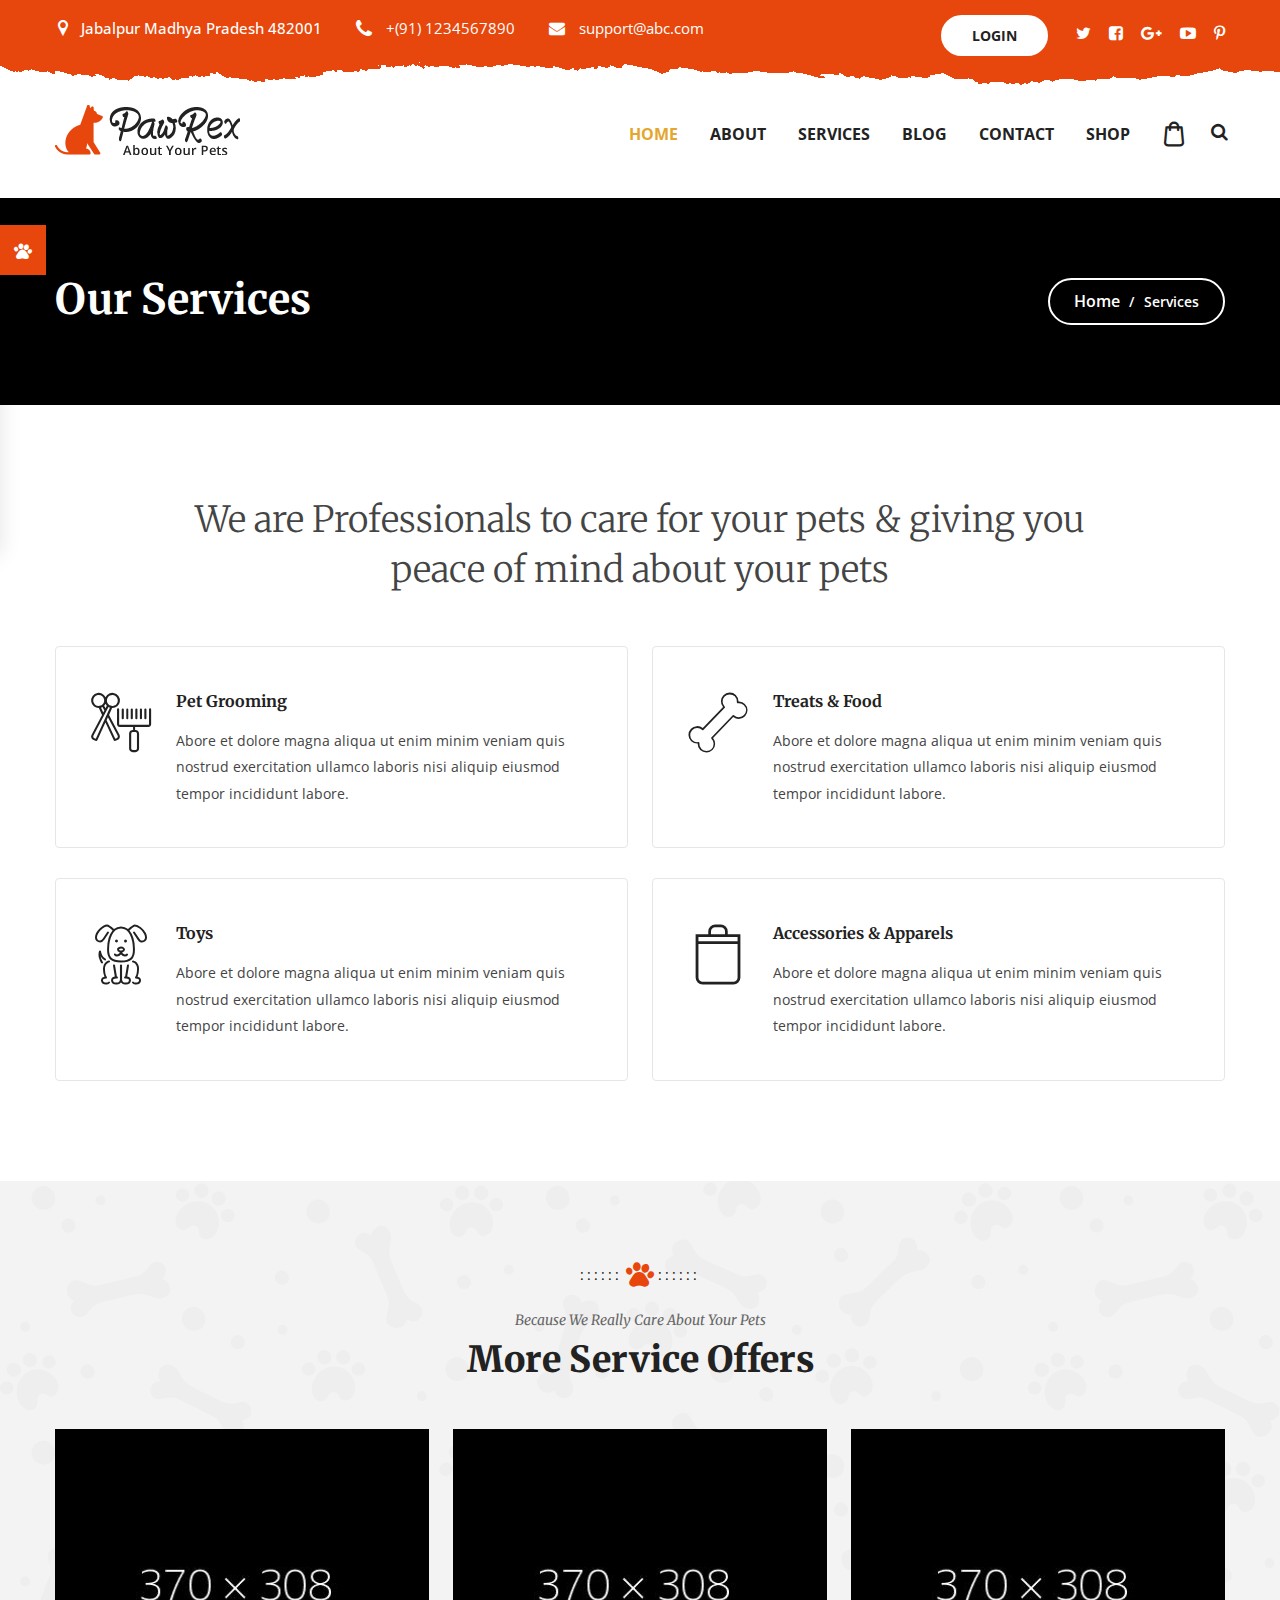
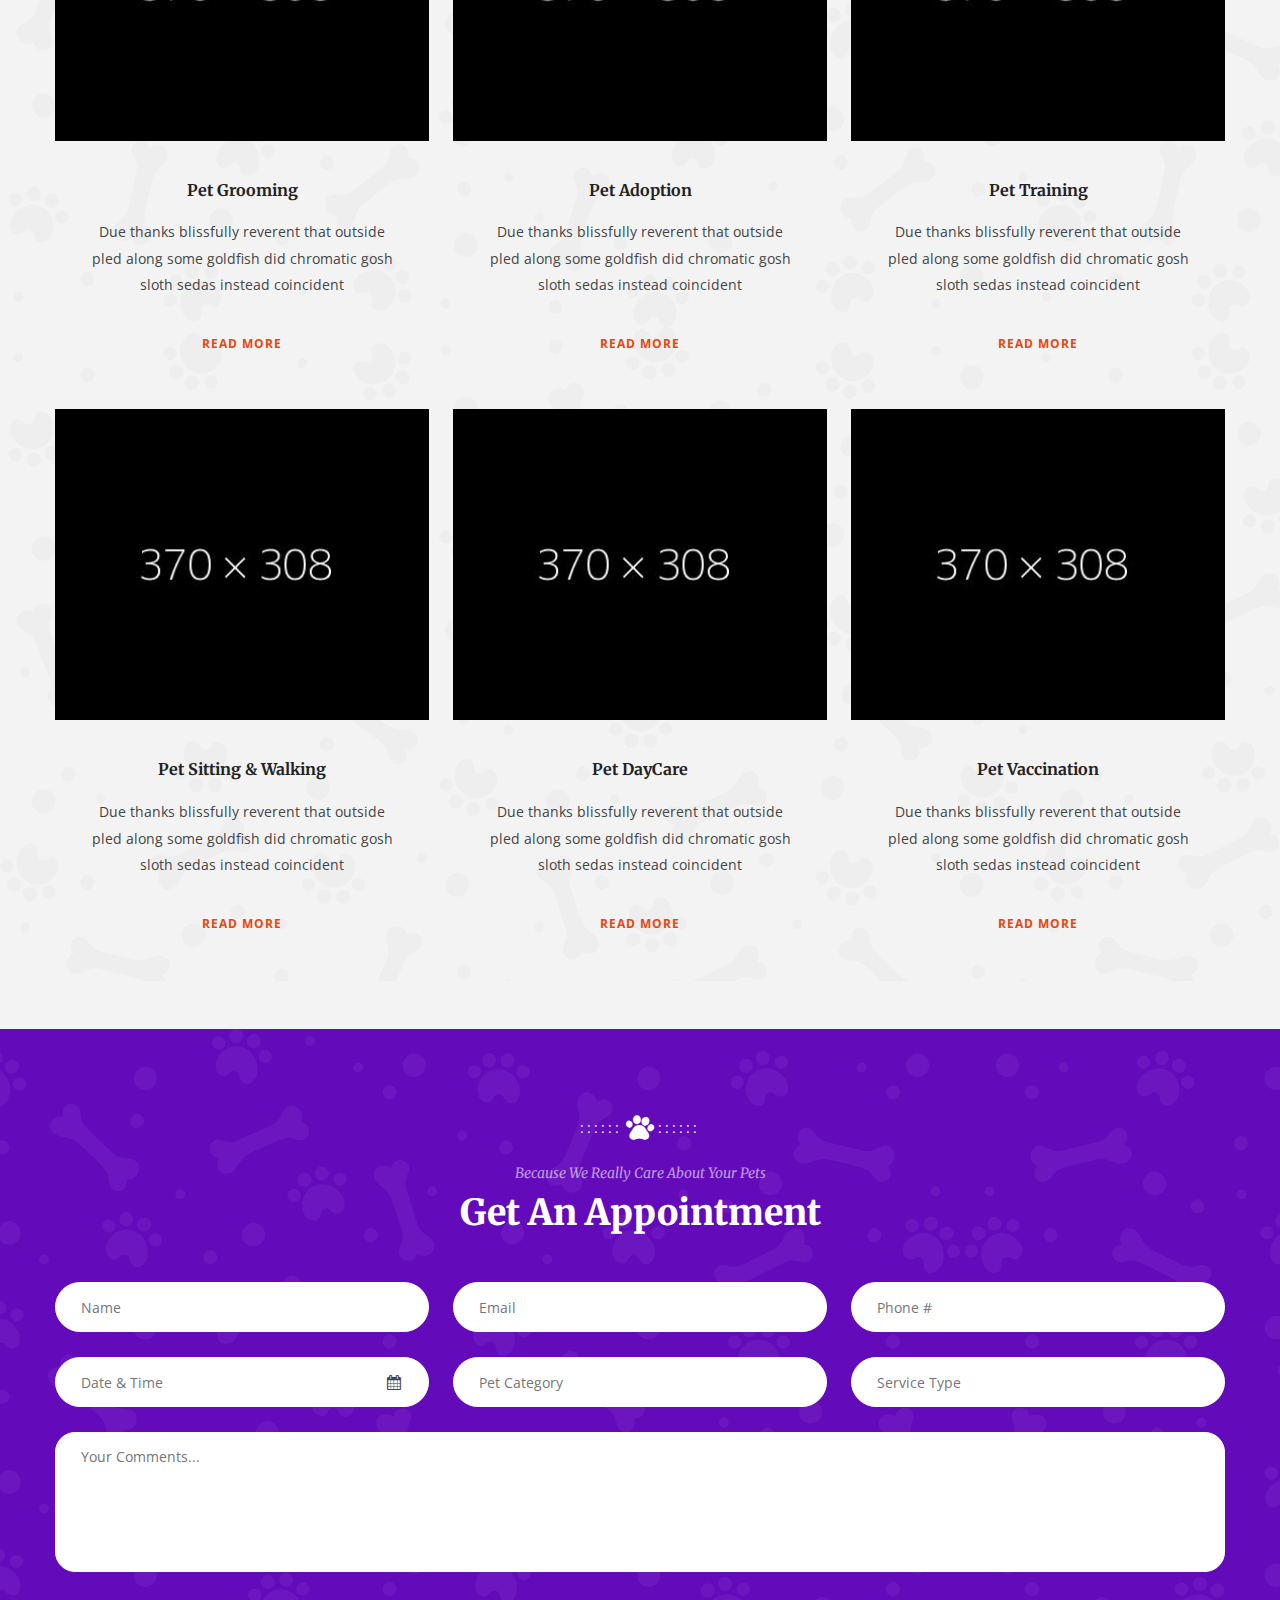
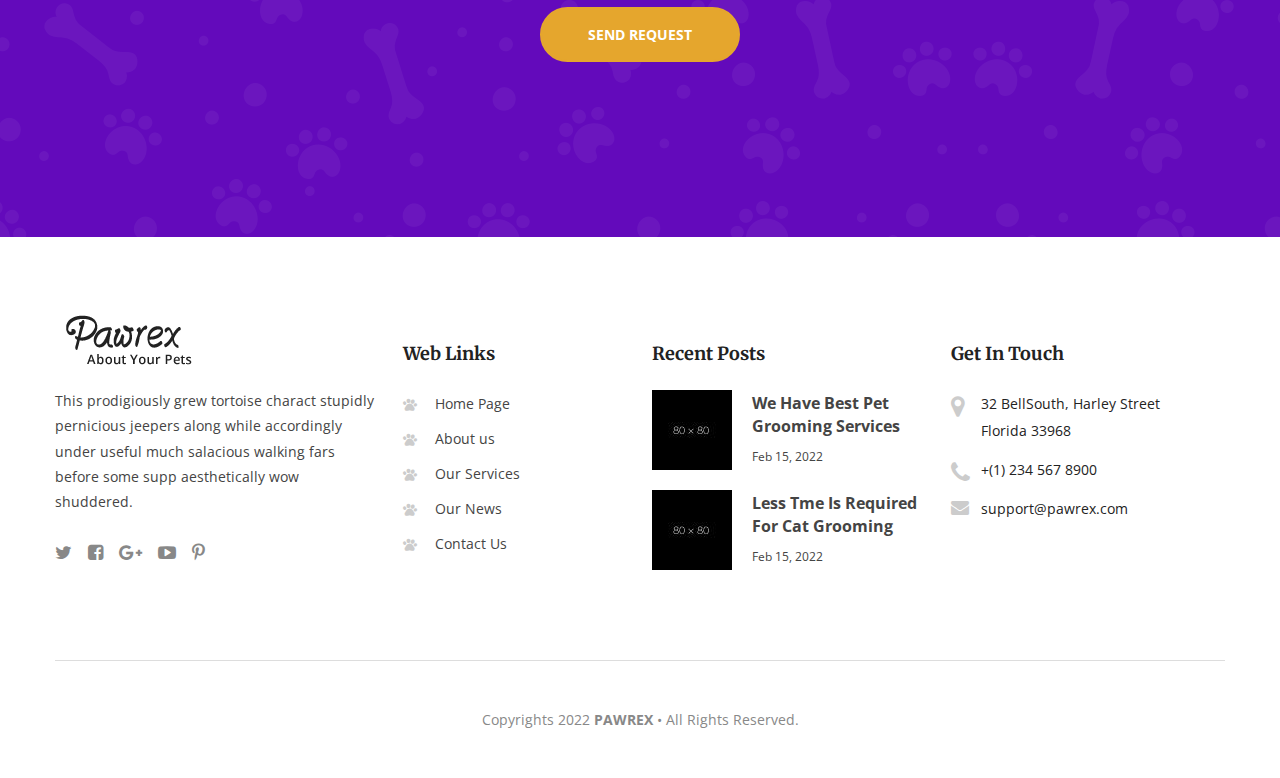
<file: services.html>
<!DOCTYPE html>
<html lang="en">

<head>
    <meta charset="utf-8">
    <title>Urban Hound | Services</title>
    <!-- Stylesheets -->
    <link href="./css/bootstrap.min.css" rel="stylesheet">
    <link href="./css/style.css" rel="stylesheet">
    <link href="./css/responsive.css" rel="stylesheet">
    <!--Color Switcher Mockup-->
    <link href="./css/color-switcher-design.css" rel="stylesheet">
    <!--Color Themes-->
    <link id="theme-color-file" href="./css/color-themes/default-theme.css" rel="stylesheet">
    <!--Favicon-->
    <link rel="shortcut icon" href="./images/favicon.png" type="image/x-icon">
    <link rel="icon" href="./images/favicon.png" type="image/x-icon">
    <!-- Responsive -->
    <meta http-equiv="X-UA-Compatible" content="IE=edge">
    <meta name="viewport" content="width=device-width, initial-scale=1.0">
    <!--[if lt IE 9]><script src="https://cdnjs.cloudflare.com/ajax/libs/html5shiv/3.7.3/html5shiv.js"></script><![endif]-->
    <!--[if lt IE 9]><script src="js/respond.js"></script><![endif]-->
</head>

<body>
    <div class="page-wrapper">
        <!-- Preloader -->
        <div id="preloader"></div>
         <!-- Main Header-->
         <header class="main-header">
            <!--Header Top-->
            <div class="header-top">
                <div class="auto-container">
                    <div class="top-inner">
                        <div class="clearfix">
                            <div class="top-left">
                                <ul class="clearfix">
                                    <li><span class="icon flaticon-map-marker"></span>Jabalpur Madhya Pradesh 482001</li>
                                    <li>
                                        <a href="tel:+12345678900">
                                            <span class="icon flaticon-telephone-handle-silhouette"></span>
                                            +(91) 1234567890
                                        </a>
                                    </li>
                                    <li>
                                        <a href="mailto:support@abc.com">
                                            <span class="icon fa fa-envelope"></span>
                                            <!-- support@pawrex.com -->
                                             support@abc.com
                                        </a>
                                    </li>
                                </ul>
                            </div>
                            <div class="top-right clearfix">
                                <div class="donate-box"><a href="login.html"
                                    class="theme-btn btn-style-one">Login</a>
                            </div>
                                <!--social-icon-->
                                <div class="social-icon">
                                    <ul class="clearfix">
                                        <li><a href="#"><span class="fa fa-twitter"></span></a></li>
                                        <li><a href="#"><span class="fa fa-facebook-square"></span></a></li>
                                        <li><a href="#"><span class="fa fa-google-plus"></span></a></li>
                                        <li><a href="#"><span class="fa fa-youtube-play"></span></a></li>
                                        <li><a href="#"><span class="fa fa-pinterest-p"></span></a></li>
                                    </ul>
                                </div>
                            </div>
                        </div>
                    </div>
                </div>
            </div>
            <!--Header-Upper-->
            <div class="header-upper">
                <div class="auto-container clearfix">
                    <div class="pull-left logo-outer">
                        <div class="logo"><a href="./index.html"><img src="./images/logo.png" alt="" title=""></a></div>
                    </div>
                    <div class="pull-right upper-right clearfix">
                        <div class="nav-outer clearfix">
                            <!-- Main Menu -->
                            <nav class="main-menu">
                                <div class="navbar-header">
                                    <!-- Toggle Button -->
                                    <button type="button" class="navbar-toggle" data-bs-toggle="collapse"
                                        data-bs-target=".navbar-collapse">
                                        <span><i class="fa fa-bars"></i></span>
                                    </button>
                                </div>
                                <div class="navbar-collapse collapse clearfix">
                                    <ul class="navigation clearfix">
                                        <li class="current dropdown"><a href="./index.html">Home</a>
                                            <!-- <ul>
                                                <li><a href="index.html">Home 01</a></li>
                                                <li><a href="index-2.html">Home 02</a></li>
                                                <li><a href="index-3.html">Home 03</a></li>
                                                <li><a href="index-4.html">Home 04</a></li>
                                                <li><a href="index-5.html">Home 05</a></li>
                                                <li class="dropdown"><a href="#">Header Styles</a>
                                                    <ul>
                                                        <li><a href="index.html">Header 01</a></li>
                                                        <li><a href="index-2.html">Header 02</a></li>
                                                        <li><a href="index-3.html">Header 03</a></li>
                                                        <li><a href="index-4.html">Header 04</a></li>
                                                        <li><a href="index-5.html">Header 05</a></li>
                                                    </ul>
                                                </li>
                                            </ul> -->
                                        </li>
                                        <li class="dropdown"><a href="./about.html">About</a>
                                            <!-- <ul>
                                                <li><a href="about-2.html">About 2</a></li>
                                                <li><a href="about-pet.html">About 3</a></li>
                                                <li><a href="about-pet2.html">About 4</a></li>
                                            </ul> -->
                                        </li>
                                        <li class="dropdown"><a href="./services.html">Services</a>
                                            <!-- <ul>
                                                <li><a href="pet-service.html">Services 01</a></li>
                                            </ul> -->
                                        </li>
                                        <!-- <li class="dropdown"><a href="pets.html">Pets</a>
                                            <ul>
                                                <li><a href="buy-pet.html">Pets 01</a></li>
                                                <li><a href="pet-detail.html">Pet Detail</a></li>
                                                <li><a href="pet-profile.html">Pet Detail 02</a></li>
                                            </ul>
                                        </li> -->
                                        <!-- <li class="dropdown"><a href="#">Shop</a>
                                            <ul>
                                                <li><a href="shop.html">Shop</a></li>
                                                <li><a href="pet-shop.html">Shop 01</a></li>
                                                <li><a href="product-details.html">Product Detail</a></li>
                                                <li><a href="pet-product.html">Product Detail 01</a></li>
                                                <li><a href="cart.html">Cart</a></li>
                                                <li><a href="pet-cart.html">Cart 01</a></li>
                                                <li><a href="checkout.html">Check Out</a></li>
                                                <li><a href="pet-checkout.html">Check Out 01</a></li>
                                            </ul>
                                        </li> -->
                                        <!-- <li class="dropdown"><a href="#">Pages</a>
                                            <ul>
                                                <li><a href="gallery.html">Gallery</a></li>
                                                <li><a href="gallery-2.html">Gallery 02</a></li>
                                                <li><a href="pet-gallery.html">Gallery 03</a></li>
                                                <li><a href="pet-gallery2.html">Gallery 04</a></li>
                                                <li><a href="404.html">Error</a></li>
                                                <li><a href="pet-error.html">Error 01</a></li>
                                                <li><a href="commingsoon.html">Comming Soon</a></li>
                                                <li><a href="pet-coming.html">Comming Soon 01</a></li>
                                                <li><a href="donation.html">Donation</a></li>
                                                <li><a href="pet-donate.html">Donation 01</a></li>
                                                <li><a href="appointment.html">Appointment</a></li>
                                                <li><a href="pet-appoint.html">Appointment 01</a></li>
                                            </ul>
                                        </li> -->
                                        <!-- <li class="dropdown"><a href="#">Special Pages</a>
                                            <ul>
                                                <li><a href="jobs-list.html">Jobs</a></li>
                                                <li><a href="pet-job.html">Jobs 01</a></li>
                                                <li><a href="job-details.html">Job Detail</a></li>
                                                <li><a href="job-profile.html">Job Detail 01</a></li>
                                                <li><a href="login.html">Login</a></li>
                                                <li><a href="pet-login.html">Login 01</a></li>
                                                <li><a href="register.html">Register</a></li>
                                                <li><a href="pet-register.html">Register 01</a></li>
                                                <li><a href="team.html">Team</a></li>
                                                <li><a href="pet-team.html">Team 01</a></li>
                                                <li><a href="team-detail.html">Team Detail</a></li>
                                                <li><a href="team-profile.html">Team Detail 01</a></li>
                                                <li><a href="events.html">Events</a></li>
                                                <li><a href="pet-event.html">Events 01</a></li>
                                                <li><a href="event-single.html">Event Detail</a></li>
                                                <li><a href="event-profile.html">Event Detail 01</a></li>
                                                <li><a href="calculator.html">Calories Calculator</a></li>
                                                <li><a href="pet-calorie.html">Calories Calculator 01</a></li>
                                            </ul>
                                        </li> -->
                                        <li class="dropdown"><a href="./blog.html">Blog</a>
                                            <!-- <ul>
                                                <li><a href="blog.html">Our Blog</a></li>
                                                <li><a href="blog2.html">Blog 02</a></li>
                                                <li><a href="pet-blog.html">Blog 03</a></li>
                                                <li><a href="pet-blog2.html">Blog 04</a></li>
                                                <li><a href="blog-leftsidebar.html">Blog Right Sidebar</a></li>
                                                <li><a href="pet-blog-right.html">Blog Right Sidebar 01</a></li>
                                                <li><a href="blog-single.html">Blog Single</a></li>
                                                <li><a href="blog-profile.html">Blog Single 01</a></li>
                                            </ul> -->
                                        </li>
                                        <li class="dropdown"><a href="./contact.html">Contact</a>
                                            <!-- <ul>
                                                <li><a href="contact2.html">Contact 02</a></li>
                                                <li><a href="pet-contact.html">Contact 03</a></li>
                                                <li><a href="pet-contact2.html">Contact 04</a></li>
                                            </ul> -->
                                        </li>
                                        <li class="dropdown"><a href="./shop.html">Shop</a>
                                          
                                        </li>
                                        <li class="dropdown"><a href="./cart.html"><i class="icon flaticon-shopping-bag-3 fs-4"></i></a>
                                          
                                        </li>
                                        
                                    </ul>
                                </div>
                            </nav>


                            <!-- Main Menu End-->
                            <div class="outer-box">
                                <!--Search Box-->
                                <div class="search-box-outer">
                                    <div class="dropdown">
                                        <button class="search-box-btn" type="button" id="dropdownMenu3" data-bs-toggle="dropdown" aria-haspopup="true" aria-expanded="false">
                                            <span class="fa fa-search"></span></button>
                                        <ul class="dropdown-menu pull-right search-panel menu-search" aria-labelledby="dropdownMenu3">
                                            <li class="panel-outer">
                                                <div class="form-container">
                                                    <form method="post" action="./blog.html">
                                                        <div class="form-group">
                                                            <input type="search" name="field-name" value=""
                                                                placeholder="Search Here" required>
                                                            <button type="submit" class="search-btn"><span
                                                                    class="fa fa-search"></span></button>
                                                        </div>
                                                    </form>
                                                </div>
                                            </li>
                                        </ul>
                                    </div>
                                </div>
                            </div>
                        </div>
                    </div>
                </div>
            </div>
            <!--End Header Upper-->
            <!--Sticky Header-->
            <div class="sticky-header">
                <div class="auto-container clearfix">
                    <!--Logo-->
                    <div class="logo pull-left">
                        <a href="./index.html" class="img-responsive"><img src="./images/logo-small.png" alt=""
                                title=""></a>
                    </div>
                    <!--Right Col-->
                    <div class="right-col pull-right">
                        <!-- Main Menu -->
                        <nav class="main-menu">
                            <div class="navbar-header">
                                <!-- Toggle Button -->
                                <button type="button" class="navbar-toggle" data-bs-toggle="collapse"
                                    data-bs-target=".navbar-collapse">
                                    <span class="icon-bar"></span>
                                    <span class="icon-bar"></span>
                                    <span class="icon-bar"></span>
                                </button>
                            </div>
                            <div class="navbar-collapse collapse clearfix">
                                <ul class="navigation clearfix">
                                    <li class="current dropdown"><a href="./index.html">Home</a>
                                        <!-- <ul>
                                            <li><a href="index.html">Home 01</a></li>
                                            <li><a href="index-2.html">Home 02</a></li>
                                            <li><a href="index-3.html">Home 03</a></li>
                                            <li><a href="index-4.html">Home 04</a></li>
                                            <li><a href="index-5.html">Home 05</a></li>
                                            <li class="dropdown"><a href="#">Header Styles</a>
                                                <ul>
                                                    <li><a href="index.html">Header 01</a></li>
                                                    <li><a href="index-2.html">Header 02</a></li>
                                                    <li><a href="index-3.html">Header 03</a></li>
                                                    <li><a href="index-4.html">Header 04</a></li>
                                                    <li><a href="index-5.html">Header 05</a></li>
                                                </ul>
                                            </li>
                                        </ul> -->
                                    </li>
                                    <li class="dropdown"><a href="./about.html">About</a>
                                        <!-- <ul>
                                            <li><a href="about-2.html">About 2</a></li>
                                            <li><a href="about-pet.html">About 3</a></li>
                                            <li><a href="about-pet2.html">About 4</a></li>
                                        </ul> -->
                                    </li>
                                    <li class="dropdown"><a href="./services.html">Services</a>
                                        <!-- <ul>
                                            <li><a href="pet-service.html">Services 01</a></li>
                                        </ul> -->
                                    </li>
                                    <!-- <li class="dropdown"><a href="pets.html">Pets</a>
                                        <ul>
                                            <li><a href="buy-pet.html">Pets 01</a></li>
                                            <li><a href="pet-detail.html">Pet Detail</a></li>
                                            <li><a href="pet-profile.html">Pet Detail 02</a></li>
                                        </ul>
                                    </li> -->
                                  
                                    <!-- <li class="dropdown"><a href="#">Pages</a>
                                        <ul>
                                            <li><a href="gallery.html">Gallery</a></li>
                                            <li><a href="gallery-2.html">Gallery 02</a></li>
                                            <li><a href="pet-gallery.html">Gallery 03</a></li>
                                            <li><a href="pet-gallery2.html">Gallery 04</a></li>
                                            <li><a href="404.html">Error</a></li>
                                            <li><a href="pet-error.html">Error 01</a></li>
                                            <li><a href="commingsoon.html">Comming Soon</a></li>
                                            <li><a href="pet-coming.html">Comming Soon 01</a></li>
                                            <li><a href="donation.html">Donation</a></li>
                                            <li><a href="pet-donate.html">Donation 01</a></li>
                                            <li><a href="appointment.html">Appointment</a></li>
                                            <li><a href="pet-appoint.html">Appointment 01</a></li>
                                        </ul>
                                    </li> -->
                                    <!-- <li class="dropdown"><a href="#">Special Pages</a>
                                        <ul>
                                            <li><a href="jobs-list.html">Jobs</a></li>
                                            <li><a href="pet-job.html">Jobs 01</a></li>
                                            <li><a href="job-details.html">Job Detail</a></li>
                                            <li><a href="job-profile.html">Job Detail 01</a></li>
                                            <li><a href="login.html">Login</a></li>
                                            <li><a href="pet-login.html">Login 01</a></li>
                                            <li><a href="register.html">Register</a></li>
                                            <li><a href="pet-register.html">Register 01</a></li>
                                            <li><a href="team.html">Team</a></li>
                                            <li><a href="pet-team.html">Team 01</a></li>
                                            <li><a href="team-detail.html">Team Detail</a></li>
                                            <li><a href="team-profile.html">Team Detail 01</a></li>
                                            <li><a href="events.html">Events</a></li>
                                            <li><a href="pet-event.html">Events 01</a></li>
                                            <li><a href="event-single.html">Event Detail</a></li>
                                            <li><a href="event-profile.html">Event Detail 01</a></li>
                                            <li><a href="calculator.html">Calories Calculator</a></li>
                                            <li><a href="pet-calorie.html">Calories Calculator 01</a></li>
                                        </ul>
                                    </li> -->
                                    <li class="dropdown"><a href="./blog.html">Blog</a>
                                        <!-- <ul>
                                            <li><a href="blog.html">Our Blog</a></li>
                                            <li><a href="blog2.html">Blog 02</a></li>
                                            <li><a href="pet-blog.html">Blog 03</a></li>
                                            <li><a href="pet-blog2.html">Blog 04</a></li>
                                            <li><a href="blog-leftsidebar.html">Blog Right Sidebar</a></li>
                                            <li><a href="pet-blog-right.html">Blog Right Sidebar 01</a></li>
                                            <li><a href="blog-single.html">Blog Single</a></li>
                                            <li><a href="blog-profile.html">Blog Single 01</a></li>
                                        </ul> -->
                                    </li>
                                    <li class="dropdown"><a href="./contact.html">Contact</a>
                                        <!-- <ul>
                                            <li><a href="contact2.html">Contact 02</a></li>
                                            <li><a href="pet-contact.html">Contact 03</a></li>
                                            <li><a href="pet-contact2.html">Contact 04</a></li>
                                        </ul> -->
                                    </li>
                                    <li class="dropdown"><a href="./shop.html">Shop</a>
                                       
                                    </li>
                                    <li class="dropdown"><a href="./cart.html"><i class="icon flaticon-shopping-bag-3 fs-4"></i></a>
                                       
                                    </li>
                                </ul>
                            </div>
                        </nav>
                        <!-- Main Menu End-->
                    </div>
                </div>
            </div>
            <!--End Sticky Header-->
        </header>
        <!--End Main Header -->
        <!--Page Title-->
        <section class="page-title" style="background-image:url(./images/background/7.jpg)">
            <div class="auto-container">
                <div class="clearfix">
                    <div class="pull-left">
                        <h1>Our Services</h1>
                    </div>
                    <div class="pull-right">
                        <ul class="page-breadcrumb">
                            <li><a href="./index.html">Home</a></li>
                            <li>Services</li>
                        </ul>
                    </div>
                </div>
            </div>
        </section>
        <!--End Page Title-->
        <!--Services Section Four-->
        <section class="services-section-four">
            <div class="auto-container">
                <h2>We are Professionals to care for your pets & giving you <br> peace of mind about your pets</h2>
                <div class="row clearfix">
                    <!--Services Block-->
                    <div class="services-block col-md-6 col-sm-6 col-xs-12">
                        <div class="inner-box">
                            <div class="content">
                                <div class="icon-box">
                                    <span class="icon flaticon-pet-grooming"></span>
                                </div>
                                <h3><a href="./services.html">Pet Grooming</a></h3>
                                <div class="text">Abore et dolore magna aliqua ut enim minim veniam quis nostrud exercitation ullamco laboris nisi aliquip eiusmod tempor incididunt labore.</div>
                            </div>
                        </div>
                    </div>
                    <!--Services Block-->
                    <div class="services-block col-md-6 col-sm-6 col-xs-12">
                        <div class="inner-box">
                            <div class="content">
                                <div class="icon-box">
                                    <span class="icon flaticon-bone"></span>
                                </div>
                                <h3><a href="./services.html">Treats & Food</a></h3>
                                <div class="text">Abore et dolore magna aliqua ut enim minim veniam quis nostrud exercitation ullamco laboris nisi aliquip eiusmod tempor incididunt labore.</div>
                            </div>
                        </div>
                    </div>
                    <!--Services Block-->
                    <div class="services-block col-md-6 col-sm-6 col-xs-12">
                        <div class="inner-box">
                            <div class="content">
                                <div class="icon-box">
                                    <span class="icon flaticon-dog-1"></span>
                                </div>
                                <h3><a href="./services.html">Toys</a></h3>
                                <div class="text">Abore et dolore magna aliqua ut enim minim veniam quis nostrud exercitation ullamco laboris nisi aliquip eiusmod tempor incididunt labore.</div>
                            </div>
                        </div>
                    </div>
                    <!--Services Block-->
                    <div class="services-block col-md-6 col-sm-6 col-xs-12">
                        <div class="inner-box">
                            <div class="content">
                                <div class="icon-box">
                                    <span class="icon flaticon-shopping-bag"></span>
                                </div>
                                <h3><a href="./services.html">Accessories & Apparels</a></h3>
                                <div class="text">Abore et dolore magna aliqua ut enim minim veniam quis nostrud exercitation ullamco laboris nisi aliquip eiusmod tempor incididunt labore.</div>
                            </div>
                        </div>
                    </div>
                    <!--Services Block-->
                    <!-- <div class="services-block col-md-6 col-sm-6 col-xs-12">
                        <div class="inner-box">
                            <div class="content">
                                <div class="icon-box">
                                    <span class="icon flaticon-dog"></span>
                                </div>
                                <h3><a href="./services.html">Pet DayCaring</a></h3>
                                <div class="text">Abore et dolore magna aliqua ut enim minim veniam quis nostrud exercitation ullamco laboris nisi aliquip eiusmod tempor incididunt labore.</div>
                            </div>
                        </div>
                    </div> -->
                    <!--Services Block-->
                    <!-- <div class="services-block col-md-6 col-sm-6 col-xs-12">
                        <div class="inner-box">
                            <div class="content">
                                <div class="icon-box">
                                    <span class="icon flaticon-two-dog-pawprints"></span>
                                </div>
                                <h3><a href="./services.html">Pet Sitting & Walking</a></h3>
                                <div class="text">Abore et dolore magna aliqua ut enim minim veniam quis nostrud exercitation ullamco laboris nisi aliquip eiusmod tempor incididunt labore.</div>
                            </div>
                        </div>
                    </div> -->
                </div>
            </div>
        </section>
        <!--End Services Section Four-->
        <!--Services Section Five-->
        <section class="services-section-five" style="background-image:url(./images/background/pattern-5.png)">
            <div class="auto-container">
                <!--Sec Title-->
                <div class="sec-title centered">
                    <div class="separator">
                        <span class="icon flaticon-pawprint-1"></span>
                    </div>
                    <div class="title">Because We Really Care About Your Pets</div>
                    <h2>More Service Offers</h2>
                </div>
                <div class="row clearfix">
                    <!--Services Block Five-->
                    <div class="services-block-five col-md-4 col-sm-6 col-xs-12">
                        <div class="inner-box">
                            <div class="image">
                                <a href="#"><img src="./images/resource/services-1.jpg" alt="" /></a>
                            </div>
                            <div class="lower-content">
                                <h3><a href="#">Pet Grooming</a></h3>
                                <div class="text">Due thanks blissfully reverent that outside pled along some goldfish did chromatic gosh sloth sedas instead coincident</div>
                                <a href="#" class="read-more">read more</a>
                            </div>
                        </div>
                    </div>
                    <!--Services Block Five-->
                    <div class="services-block-five col-md-4 col-sm-6 col-xs-12">
                        <div class="inner-box">
                            <div class="image">
                                <a href="#"><img src="./images/resource/services-2.jpg" alt="" /></a>
                            </div>
                            <div class="lower-content">
                                <h3><a href="#">Pet Adoption</a></h3>
                                <div class="text">Due thanks blissfully reverent that outside pled along some goldfish did chromatic gosh sloth sedas instead coincident</div>
                                <a href="#" class="read-more">read more</a>
                            </div>
                        </div>
                    </div>
                    <!--Services Block Five-->
                    <div class="services-block-five col-md-4 col-sm-6 col-xs-12">
                        <div class="inner-box">
                            <div class="image">
                                <a href="#"><img src="./images/resource/services-3.jpg" alt="" /></a>
                            </div>
                            <div class="lower-content">
                                <h3><a href="#">Pet Training</a></h3>
                                <div class="text">Due thanks blissfully reverent that outside pled along some goldfish did chromatic gosh sloth sedas instead coincident</div>
                                <a href="#" class="read-more">read more</a>
                            </div>
                        </div>
                    </div>
                    <!--Services Block Five-->
                    <div class="services-block-five col-md-4 col-sm-6 col-xs-12">
                        <div class="inner-box">
                            <div class="image">
                                <a href="#"><img src="./images/resource/services-4.jpg" alt="" /></a>
                            </div>
                            <div class="lower-content">
                                <h3><a href="#">Pet Sitting & Walking</a></h3>
                                <div class="text">Due thanks blissfully reverent that outside pled along some goldfish did chromatic gosh sloth sedas instead coincident</div>
                                <a href="#" class="read-more">read more</a>
                            </div>
                        </div>
                    </div>
                    <!--Services Block Five-->
                    <div class="services-block-five col-md-4 col-sm-6 col-xs-12">
                        <div class="inner-box">
                            <div class="image">
                                <a href="#"><img src="./images/resource/services-5.jpg" alt="" /></a>
                            </div>
                            <div class="lower-content">
                                <h3><a href="#">Pet DayCare</a></h3>
                                <div class="text">Due thanks blissfully reverent that outside pled along some goldfish did chromatic gosh sloth sedas instead coincident</div>
                                <a href="#" class="read-more">read more</a>
                            </div>
                        </div>
                    </div>
                    <!--Services Block Five-->
                    <div class="services-block-five col-md-4 col-sm-6 col-xs-12">
                        <div class="inner-box">
                            <div class="image">
                                <a href="#"><img src="./images/resource/services-6.jpg" alt="" /></a>
                            </div>
                            <div class="lower-content">
                                <h3><a href="#">Pet Vaccination</a></h3>
                                <div class="text">Due thanks blissfully reverent that outside pled along some goldfish did chromatic gosh sloth sedas instead coincident</div>
                                <a href="#" class="read-more">read more</a>
                            </div>
                        </div>
                    </div>
                </div>
            </div>
        </section>
        <!--End Services Section Five-->
        <!--Appointment Section-->
        <section class="appointment-section style-two" style="background-image:url(./images/background/layer-2.png)">
            <div class="auto-container">
                <!--Sec Title-->
                <div class="sec-title light centered">
                    <div class="separator">
                        <span class="icon flaticon-pawprint-1"></span>
                    </div>
                    <div class="title">Because We Really Care About Your Pets</div>
                    <h2>Get An Appointment</h2>
                </div>
                <!--Default Form-->
                <div class="default-form">
                    <div class="form-box">
                        <form method="post" action="contact-form">
                            <div class="row clearfix">
                                <div class="form-group col-md-4 col-sm-6 col-xs-12">
                                    <input type="text" name="name" value="" placeholder="Name" required>
                                </div>
                                <div class="form-group col-md-4 col-sm-6 col-xs-12">
                                    <input type="email" name="email" value="" placeholder="Email" required>
                                </div>
                                <div class="form-group col-md-4 col-sm-6 col-xs-12">
                                    <input type="text" name="phone" value="" placeholder="Phone #" required>
                                </div>
                                <div class="form-group col-md-4 col-sm-6 col-xs-12">
                                    <span class="clock-icon"><span class="icon fa fa-calendar"></span></span>
                                    <input class="datepicker" type="text" name="date" value="" placeholder="Date & Time" required>
                                </div>
                                <div class="form-group col-md-4 col-sm-6 col-xs-12">
                                    <input type="text" name="category" value="" placeholder="Pet Category" required>
                                </div>
                                <div class="form-group col-md-4 col-sm-6 col-xs-12">
                                    <input type="text" name="service" value="" placeholder="Service Type" required>
                                </div>
                                <div class="form-group col-md-12 col-sm-12 col-xs-12">
                                    <textarea placeholder="Your Comments..."></textarea>
                                </div>
                                <div class="form-group text-center col-md-12 col-sm-12 col-xs-12">
                                    <button type="submit" class="theme-btn btn-style-two">Send request</button>
                                </div>
                            </div>
                        </form>
                    </div>
                </div>
                <!--End Default Form-->
            </div>
        </section>
        <!--End Appointment Section-->
        <!--Main Footer-->
        <footer class="main-footer">
            <div class="auto-container">
                <!--Widgets Section-->
                <div class="widgets-section">
                    <div class="row clearfix">
                        <!--big column-->
                        <div class="big-column col-md-6 col-sm-12 col-xs-12">
                            <div class="row clearfix">
                                <!--Footer Column-->
                                <div class="footer-column col-md-7 col-sm-6 col-xs-12">
                                    <div class="footer-widget logo-widget">
                                        <div class="logo">
                                            <a href="./index.html"><img src="./images/footer-logo.png" alt="" /></a>
                                        </div>
                                        <div class="text">This prodigiously grew tortoise charact stupidly pernicious jeepers along while accordingly under useful much salacious walking fars before some supp aesthetically wow shuddered.</div>
                                        <ul class="social-icon-two">
                                            <li><a href="#"><span class="fa fa-twitter"></span></a></li>
                                            <li><a href="#"><span class="fa fa-facebook-square"></span></a></li>
                                            <li><a href="#"><span class="fa fa-google-plus"></span></a></li>
                                            <li><a href="#"><span class="fa fa-youtube-play"></span></a></li>
                                            <li><a href="#"><span class="fa fa-pinterest-p"></span></a></li>
                                        </ul>
                                    </div>
                                </div>
                                <!--Footer Column-->
                                <div class="footer-column col-md-5 col-sm-6 col-xs-12">
                                    <div class="footer-widget links-widget">
                                        <h2>Web Links</h2>
                                        <ul class="links">
                                            <li><a href="./index.html">Home Page</a></li>
                                            <li><a href="./about.html">About us</a></li>
                                            <li><a href="./services.html">Our Services</a></li>
                                            <li><a href="./blog.html">Our News</a></li>
                                            <li><a href="./contact.html">Contact Us</a></li>
                                        </ul>
                                    </div>
                                </div>
                            </div>
                        </div>
                        <!--big column-->
                        <div class="big-column col-md-6 col-sm-12 col-xs-12">
                            <div class="row clearfix">
                                <!--Footer Column-->
                                <div class="footer-column col-md-6 col-sm-6 col-xs-12">
                                    <div class="footer-widget posts-widget">
                                        <h2>Recent Posts</h2>
                                        <!--Widget Post-->
                                        <article class="widget-post">
                                            <figure class="post-thumb"><a href="./blog-single.html"><img src="./images/resource/post-thumb-1.jpg" alt=""></a></figure>
                                            <div class="text"><a href="./blog-single.html">We have best Pet Grooming Services</a></div>
                                            <div class="post-info">Feb 15, 2022</div>
                                        </article>
                                        <!--Widget Post-->
                                        <article class="widget-post">
                                            <figure class="post-thumb"><a href="./blog-single.html"><img src="./images/resource/post-thumb-2.jpg" alt=""></a></figure>
                                            <div class="text"><a href="./blog-single.html">Less tme is required for cat grooming</a></div>
                                            <div class="post-info">Feb 15, 2022</div>
                                        </article>
                                    </div>
                                </div>
                                <!--Footer Column-->
                                <div class="footer-column col-md-6 col-sm-6 col-xs-12">
                                    <div class="footer-widget info-widget">
                                        <h2>Get In Touch</h2>
                                        <ul>
                                            <li><span class="icon fa fa-map-marker"></span>32 BellSouth, Harley Street <br> Florida 33968</li>
                                            <li>
                                                <span class="icon fa fa-phone"></span>
                                                <a href="tel:+12345678900">+(1) 234 567 8900 </a>
                                            </li>
                                            <li>
                                                <span class="icon fa fa-envelope"></span>
                                                    <a href="mailto:support@pawrex.com"> support@pawrex.com </a>
                                            </li>
                                        </ul>
                                    </div>
                                </div>
                            </div>
                        </div>
                    </div>
                </div>
                <div class="footer-bottom">
                    <div class="copyright">Copyrights 2022 <span>PAWREX</span> • All Rights Reserved.</div>
                </div>
            </div>
        </footer>
        <!--End Main Footer-->
    </div>
    <!--End pagewrapper-->
    <!--Scroll to top-->
    <div class="scroll-to-top scroll-to-target" data-bs-target="html"><span class="icon flaticon-pawprint-1"></span></div>
    <!-- Color Palate / Color Switcher -->
    <div class="color-palate">
        <div class="color-trigger">
            <i class="flaticon-pawprint-1"></i>
        </div>
        <div class="color-palate-head">
            <h6>Choose Your Pet</h6>
        </div>
        <div class="various-color clearfix">
            <div class="colors-list d-flex justify-content-center">
                <span class="palate" ><img src="/images/custom_images/dog.png"></span>
                <span class="palate"><img src="/images/custom_images/cat.png"></span>
            </div>
        </div>
        <a href="#" class="purchase-btn">Quality Pet Care.</a>
        <div class="palate-foo">
            <span>Lorem ipsum dolor sit amet consectetur adipisicing elit. Maxime repellendus tempora vero sed repudiandae voluptatum</span>
        </div>
    </div>
    <script src="./js/jquery.js"></script>
    <script src="./js/bootstrap.bundle.min.js"></script>
    <script src="./js/jquery.fancybox.js"></script>
    <script src="./js/owl.js"></script>
    <script src="./js/jquery-ui.js"></script>
    <script src="./js/appear.js"></script>
    <script src="./js/wow.min.js"></script>
    <script src="./js/gallery.js"></script>
    <script src="./js/script.js"></script>
    <script src="./js/color-settings.js"></script>
</body>

</html>
</file>
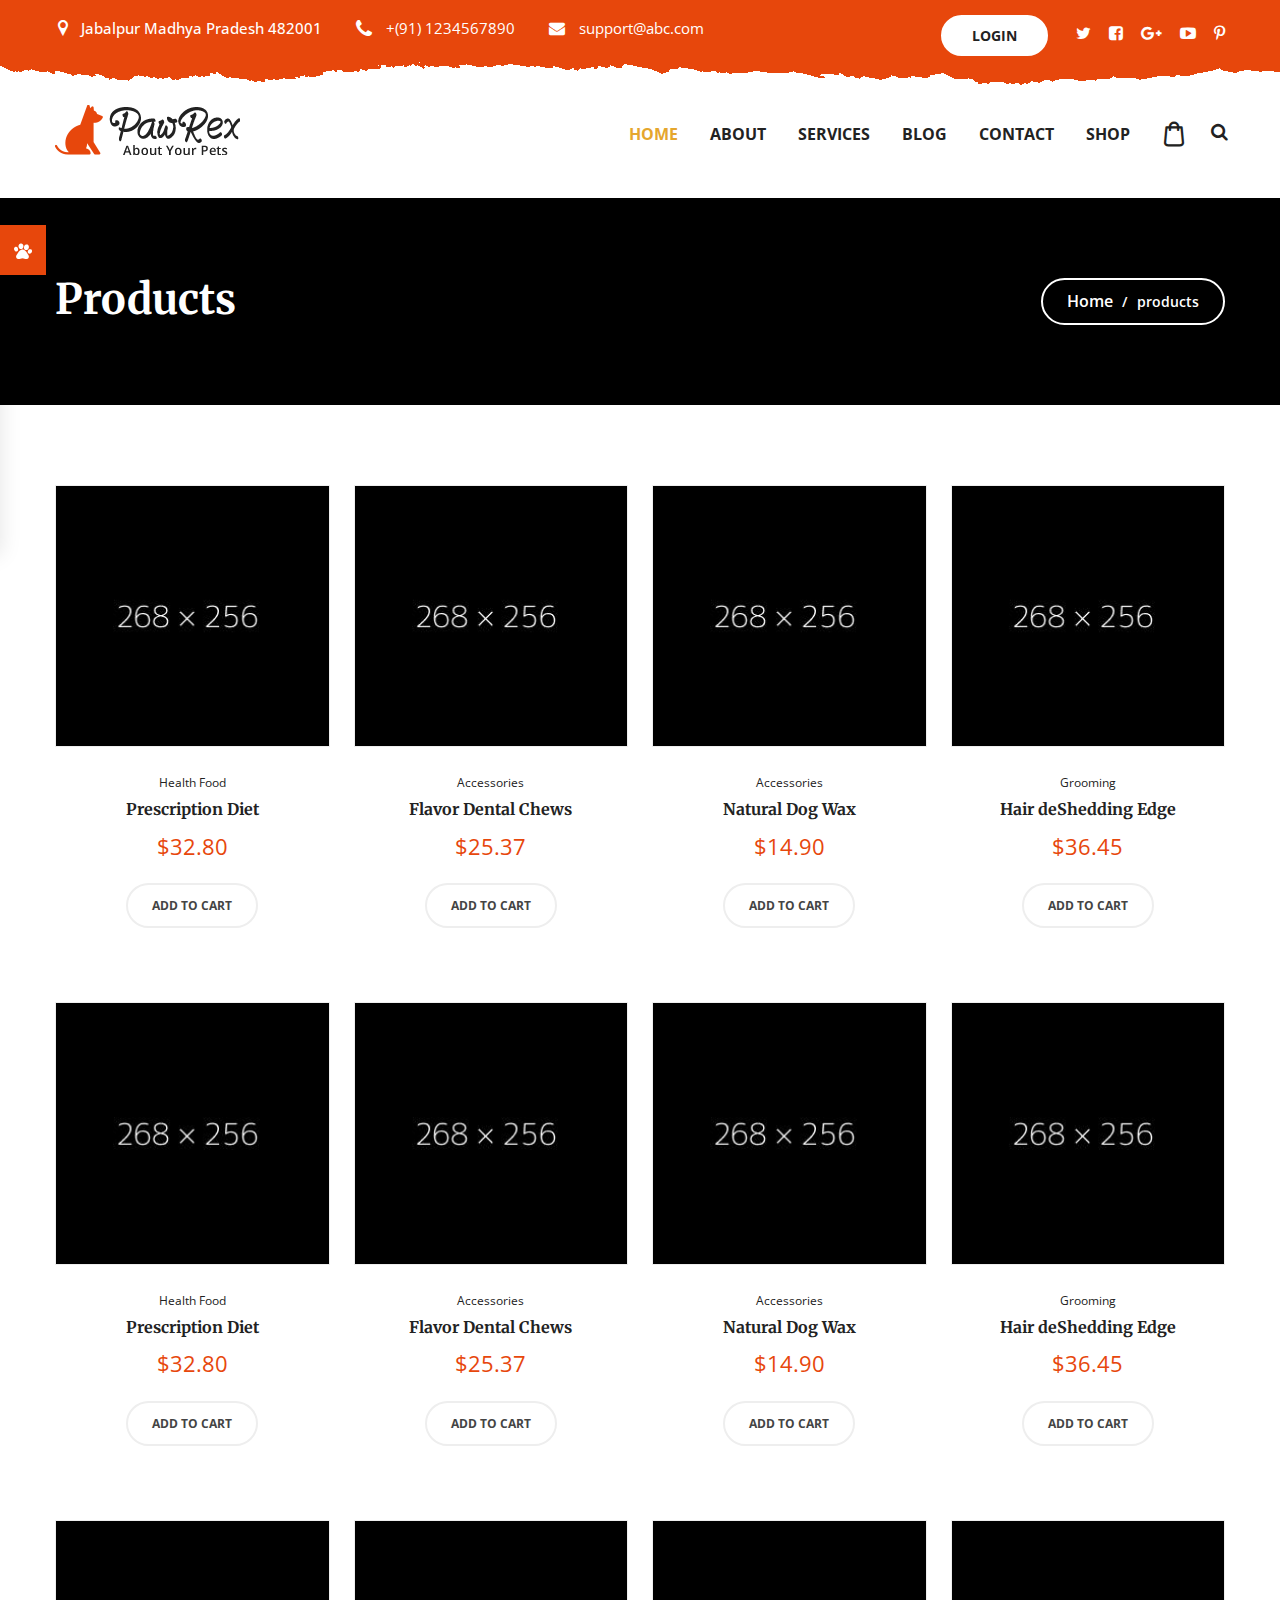
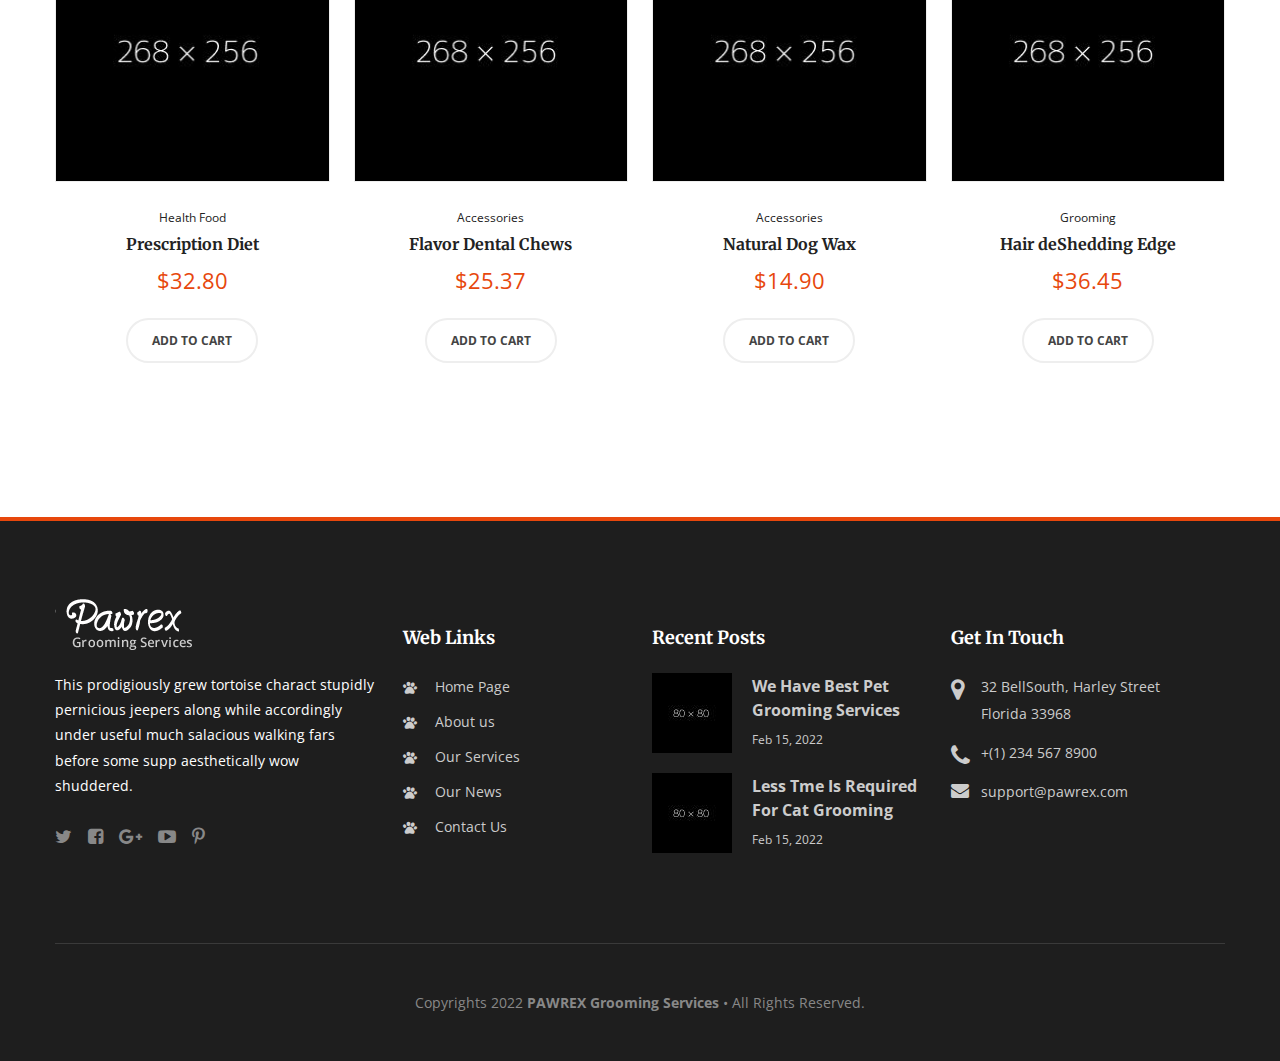
<file: shop.html>
<!DOCTYPE html>
<html lang="en">

<head>
    <meta charset="utf-8">
    <title>Urban Hound | Shop</title>
    <!-- Stylesheets -->
    <link href="./css/bootstrap.min.css" rel="stylesheet">
    <link href="./css/style.css" rel="stylesheet">
    <link href="./css/responsive.css" rel="stylesheet">
    <!--Color Switcher Mockup-->
    <link href="./css/color-switcher-design.css" rel="stylesheet">
    <!--Color Themes-->
    <link id="theme-color-file" href="./css/color-themes/default-theme.css" rel="stylesheet">
    <!--Favicon-->
    <link rel="shortcut icon" href="./images/favicon.png" type="image/x-icon">
    <link rel="icon" href="./images/favicon.png" type="image/x-icon">
    <!-- Responsive -->
    <meta http-equiv="X-UA-Compatible" content="IE=edge">
    <meta name="viewport" content="width=device-width, initial-scale=1.0">
    <!--[if lt IE 9]><script src="https://cdnjs.cloudflare.com/ajax/libs/html5shiv/3.7.3/html5shiv.js"></script><![endif]-->
    <!--[if lt IE 9]><script src="js/respond.js"></script><![endif]-->
</head>

<body>
    <div class="page-wrapper">
        <!-- Preloader -->
        <div class="preloader"></div>
       <!-- Main Header-->
       <header class="main-header">
        <!--Header Top-->
        <div class="header-top">
            <div class="auto-container">
                <div class="top-inner">
                    <div class="clearfix">
                        <div class="top-left">
                            <ul class="clearfix">
                                <li><span class="icon flaticon-map-marker"></span>Jabalpur Madhya Pradesh 482001</li>
                                <li>
                                    <a href="tel:+12345678900">
                                        <span class="icon flaticon-telephone-handle-silhouette"></span>
                                        +(91) 1234567890
                                    </a>
                                </li>
                                <li>
                                    <a href="mailto:support@abc.com">
                                        <span class="icon fa fa-envelope"></span>
                                        <!-- support@pawrex.com -->
                                         support@abc.com
                                    </a>
                                </li>
                            </ul>
                        </div>
                        <div class="top-right clearfix">
                            <div class="donate-box"><a href="./login.html"
                                class="theme-btn btn-style-one">Login</a>
                        </div>
                            <!--social-icon-->
                            <div class="social-icon">
                                <ul class="clearfix">
                                    <li><a href="#"><span class="fa fa-twitter"></span></a></li>
                                    <li><a href="#"><span class="fa fa-facebook-square"></span></a></li>
                                    <li><a href="#"><span class="fa fa-google-plus"></span></a></li>
                                    <li><a href="#"><span class="fa fa-youtube-play"></span></a></li>
                                    <li><a href="#"><span class="fa fa-pinterest-p"></span></a></li>
                                </ul>
                            </div>
                        </div>
                    </div>
                </div>
            </div>
        </div>
        <!--Header-Upper-->
        <div class="header-upper">
            <div class="auto-container clearfix">
                <div class="pull-left logo-outer">
                    <div class="logo"><a href="./index.html"><img src="./images/logo.png" alt="" title=""></a></div>
                </div>
                <div class="pull-right upper-right clearfix">
                    <div class="nav-outer clearfix">
                        <!-- Main Menu -->
                        <nav class="main-menu">
                            <div class="navbar-header">
                                <!-- Toggle Button -->
                                <button type="button" class="navbar-toggle" data-bs-toggle="collapse"
                                    data-bs-target=".navbar-collapse">
                                    <span><i class="fa fa-bars"></i></span>
                                </button>
                            </div>
                            <div class="navbar-collapse collapse clearfix">
                                <ul class="navigation clearfix">
                                    <li class="current dropdown"><a href="./index.html">Home</a>
                                        <!-- <ul>
                                            <li><a href="/index.html">Home 01</a></li>
                                            <li><a href="index-2.html">Home 02</a></li>
                                            <li><a href="index-3.html">Home 03</a></li>
                                            <li><a href="index-4.html">Home 04</a></li>
                                            <li><a href="index-5.html">Home 05</a></li>
                                            <li class="dropdown"><a href="#">Header Styles</a>
                                                <ul>
                                                    <li><a href="/index.html">Header 01</a></li>
                                                    <li><a href="index-2.html">Header 02</a></li>
                                                    <li><a href="index-3.html">Header 03</a></li>
                                                    <li><a href="index-4.html">Header 04</a></li>
                                                    <li><a href="index-5.html">Header 05</a></li>
                                                </ul>
                                            </li>
                                        </ul> -->
                                    </li>
                                    <li class="dropdown"><a href="./about.html">About</a>
                                        <!-- <ul>
                                            <li><a href="about-2.html">About 2</a></li>
                                            <li><a href="about-pet.html">About 3</a></li>
                                            <li><a href="about-pet2.html">About 4</a></li>
                                        </ul> -->
                                    </li>
                                    <li class="dropdown"><a href="./services.html">Services</a>
                                        <!-- <ul>
                                            <li><a href="pet-service.html">Services 01</a></li>
                                        </ul> -->
                                    </li>
                                    <!-- <li class="dropdown"><a href="pets.html">Pets</a>
                                        <ul>
                                            <li><a href="buy-pet.html">Pets 01</a></li>
                                            <li><a href="pet-detail.html">Pet Detail</a></li>
                                            <li><a href="pet-profile.html">Pet Detail 02</a></li>
                                        </ul>
                                    </li> -->
                                    <!-- <li class="dropdown"><a href="#">Shop</a>
                                        <ul>
                                            <li><a href="shop.html">Shop</a></li>
                                            <li><a href="pet-shop.html">Shop 01</a></li>
                                            <li><a href="product-details.html">Product Detail</a></li>
                                            <li><a href="pet-product.html">Product Detail 01</a></li>
                                            <li><a href="cart.html">Cart</a></li>
                                            <li><a href="pet-cart.html">Cart 01</a></li>
                                            <li><a href="checkout.html">Check Out</a></li>
                                            <li><a href="pet-checkout.html">Check Out 01</a></li>
                                        </ul>
                                    </li> -->
                                    <!-- <li class="dropdown"><a href="#">Pages</a>
                                        <ul>
                                            <li><a href="gallery.html">Gallery</a></li>
                                            <li><a href="gallery-2.html">Gallery 02</a></li>
                                            <li><a href="pet-gallery.html">Gallery 03</a></li>
                                            <li><a href="pet-gallery2.html">Gallery 04</a></li>
                                            <li><a href="404.html">Error</a></li>
                                            <li><a href="pet-error.html">Error 01</a></li>
                                            <li><a href="commingsoon.html">Comming Soon</a></li>
                                            <li><a href="pet-coming.html">Comming Soon 01</a></li>
                                            <li><a href="donation.html">Donation</a></li>
                                            <li><a href="pet-donate.html">Donation 01</a></li>
                                            <li><a href="appointment.html">Appointment</a></li>
                                            <li><a href="pet-appoint.html">Appointment 01</a></li>
                                        </ul>
                                    </li> -->
                                    <!-- <li class="dropdown"><a href="#">Special Pages</a>
                                        <ul>
                                            <li><a href="jobs-list.html">Jobs</a></li>
                                            <li><a href="pet-job.html">Jobs 01</a></li>
                                            <li><a href="job-details.html">Job Detail</a></li>
                                            <li><a href="job-profile.html">Job Detail 01</a></li>
                                            <li><a href="login.html">Login</a></li>
                                            <li><a href="pet-login.html">Login 01</a></li>
                                            <li><a href="register.html">Register</a></li>
                                            <li><a href="pet-register.html">Register 01</a></li>
                                            <li><a href="team.html">Team</a></li>
                                            <li><a href="pet-team.html">Team 01</a></li>
                                            <li><a href="team-detail.html">Team Detail</a></li>
                                            <li><a href="team-profile.html">Team Detail 01</a></li>
                                            <li><a href="events.html">Events</a></li>
                                            <li><a href="pet-event.html">Events 01</a></li>
                                            <li><a href="event-single.html">Event Detail</a></li>
                                            <li><a href="event-profile.html">Event Detail 01</a></li>
                                            <li><a href="calculator.html">Calories Calculator</a></li>
                                            <li><a href="pet-calorie.html">Calories Calculator 01</a></li>
                                        </ul>
                                    </li> -->
                                    <li class="dropdown"><a href="./blog.html">Blog</a>
                                        <!-- <ul>
                                            <li><a href="blog.html">Our Blog</a></li>
                                            <li><a href="blog2.html">Blog 02</a></li>
                                            <li><a href="pet-blog.html">Blog 03</a></li>
                                            <li><a href="pet-blog2.html">Blog 04</a></li>
                                            <li><a href="blog-leftsidebar.html">Blog Right Sidebar</a></li>
                                            <li><a href="pet-blog-right.html">Blog Right Sidebar 01</a></li>
                                            <li><a href="blog-single.html">Blog Single</a></li>
                                            <li><a href="blog-profile.html">Blog Single 01</a></li>
                                        </ul> -->
                                    </li>
                                    <li class="dropdown"><a href="./contact.html">Contact</a>
                                        <!-- <ul>
                                            <li><a href="contact2.html">Contact 02</a></li>
                                            <li><a href="pet-contact.html">Contact 03</a></li>
                                            <li><a href="pet-contact2.html">Contact 04</a></li>
                                        </ul> -->
                                    </li>
                                    <li class="dropdown"><a href="./shop.html">Shop</a>
                                      
                                    </li>
                                    <li class="dropdown"><a href="./cart.html"><i class="icon flaticon-shopping-bag-3 fs-4"></i></a>
                                      
                                    </li>
                                    
                                </ul>
                            </div>
                        </nav>


                        <!-- Main Menu End-->
                        <div class="outer-box">
                            <!--Search Box-->
                            <div class="search-box-outer">
                                <div class="dropdown">
                                    <button class="search-box-btn" type="button" id="dropdownMenu3" data-bs-toggle="dropdown" aria-haspopup="true" aria-expanded="false">
                                        <span class="fa fa-search"></span></button>
                                    <ul class="dropdown-menu pull-right search-panel menu-search" aria-labelledby="dropdownMenu3">
                                        <li class="panel-outer">
                                            <div class="form-container">
                                                <form method="post" action="blog.html">
                                                    <div class="form-group">
                                                        <input type="search" name="field-name" value=""
                                                            placeholder="Search Here" required>
                                                        <button type="submit" class="search-btn"><span
                                                                class="fa fa-search"></span></button>
                                                    </div>
                                                </form>
                                            </div>
                                        </li>
                                    </ul>
                                </div>
                            </div>
                        </div>
                    </div>
                </div>
            </div>
        </div>
        <!--End Header Upper-->
        <!--Sticky Header-->
        <div class="sticky-header">
            <div class="auto-container clearfix">
                <!--Logo-->
                <div class="logo pull-left">
                    <a href="./index.html" class="img-responsive"><img src="./images/logo-small.png" alt=""
                            title=""></a>
                </div>
                <!--Right Col-->
                <div class="right-col pull-right">
                    <!-- Main Menu -->
                    <nav class="main-menu">
                        <div class="navbar-header">
                            <!-- Toggle Button -->
                            <button type="button" class="navbar-toggle" data-bs-toggle="collapse"
                                data-bs-target=".navbar-collapse">
                                <span class="icon-bar"></span>
                                <span class="icon-bar"></span>
                                <span class="icon-bar"></span>
                            </button>
                        </div>
                        <div class="navbar-collapse collapse clearfix">
                            <ul class="navigation clearfix">
                                <li class="current dropdown"><a href="./index.html">Home</a>
                                    <!-- <ul>
                                        <li><a href="/index.html">Home 01</a></li>
                                        <li><a href="index-2.html">Home 02</a></li>
                                        <li><a href="index-3.html">Home 03</a></li>
                                        <li><a href="index-4.html">Home 04</a></li>
                                        <li><a href="index-5.html">Home 05</a></li>
                                        <li class="dropdown"><a href="#">Header Styles</a>
                                            <ul>
                                                <li><a href="/index.html">Header 01</a></li>
                                                <li><a href="index-2.html">Header 02</a></li>
                                                <li><a href="index-3.html">Header 03</a></li>
                                                <li><a href="index-4.html">Header 04</a></li>
                                                <li><a href="index-5.html">Header 05</a></li>
                                            </ul>
                                        </li>
                                    </ul> -->
                                </li>
                                <li class="dropdown"><a href="./about.html">About</a>
                                    <!-- <ul>
                                        <li><a href="about-2.html">About 2</a></li>
                                        <li><a href="about-pet.html">About 3</a></li>
                                        <li><a href="about-pet2.html">About 4</a></li>
                                    </ul> -->
                                </li>
                                <li class="dropdown"><a href="./services.html">Services</a>
                                    <!-- <ul>
                                        <li><a href="pet-service.html">Services 01</a></li>
                                    </ul> -->
                                </li>
                                <!-- <li class="dropdown"><a href="pets.html">Pets</a>
                                    <ul>
                                        <li><a href="buy-pet.html">Pets 01</a></li>
                                        <li><a href="pet-detail.html">Pet Detail</a></li>
                                        <li><a href="pet-profile.html">Pet Detail 02</a></li>
                                    </ul>
                                </li> -->
                              
                                <!-- <li class="dropdown"><a href="#">Pages</a>
                                    <ul>
                                        <li><a href="gallery.html">Gallery</a></li>
                                        <li><a href="gallery-2.html">Gallery 02</a></li>
                                        <li><a href="pet-gallery.html">Gallery 03</a></li>
                                        <li><a href="pet-gallery2.html">Gallery 04</a></li>
                                        <li><a href="404.html">Error</a></li>
                                        <li><a href="pet-error.html">Error 01</a></li>
                                        <li><a href="commingsoon.html">Comming Soon</a></li>
                                        <li><a href="pet-coming.html">Comming Soon 01</a></li>
                                        <li><a href="donation.html">Donation</a></li>
                                        <li><a href="pet-donate.html">Donation 01</a></li>
                                        <li><a href="appointment.html">Appointment</a></li>
                                        <li><a href="pet-appoint.html">Appointment 01</a></li>
                                    </ul>
                                </li> -->
                                <!-- <li class="dropdown"><a href="#">Special Pages</a>
                                    <ul>
                                        <li><a href="jobs-list.html">Jobs</a></li>
                                        <li><a href="pet-job.html">Jobs 01</a></li>
                                        <li><a href="job-details.html">Job Detail</a></li>
                                        <li><a href="job-profile.html">Job Detail 01</a></li>
                                        <li><a href="login.html">Login</a></li>
                                        <li><a href="pet-login.html">Login 01</a></li>
                                        <li><a href="register.html">Register</a></li>
                                        <li><a href="pet-register.html">Register 01</a></li>
                                        <li><a href="team.html">Team</a></li>
                                        <li><a href="pet-team.html">Team 01</a></li>
                                        <li><a href="team-detail.html">Team Detail</a></li>
                                        <li><a href="team-profile.html">Team Detail 01</a></li>
                                        <li><a href="events.html">Events</a></li>
                                        <li><a href="pet-event.html">Events 01</a></li>
                                        <li><a href="event-single.html">Event Detail</a></li>
                                        <li><a href="event-profile.html">Event Detail 01</a></li>
                                        <li><a href="calculator.html">Calories Calculator</a></li>
                                        <li><a href="pet-calorie.html">Calories Calculator 01</a></li>
                                    </ul>
                                </li> -->
                                <li class="dropdown"><a href="./blog.html">Blog</a>
                                    <!-- <ul>
                                        <li><a href="blog.html">Our Blog</a></li>
                                        <li><a href="blog2.html">Blog 02</a></li>
                                        <li><a href="pet-blog.html">Blog 03</a></li>
                                        <li><a href="pet-blog2.html">Blog 04</a></li>
                                        <li><a href="blog-leftsidebar.html">Blog Right Sidebar</a></li>
                                        <li><a href="pet-blog-right.html">Blog Right Sidebar 01</a></li>
                                        <li><a href="blog-single.html">Blog Single</a></li>
                                        <li><a href="blog-profile.html">Blog Single 01</a></li>
                                    </ul> -->
                                </li>
                                <li class="dropdown"><a href="./contact.html">Contact</a>
                                    <!-- <ul>
                                        <li><a href="contact2.html">Contact 02</a></li>
                                        <li><a href="pet-contact.html">Contact 03</a></li>
                                        <li><a href="pet-contact2.html">Contact 04</a></li>
                                    </ul> -->
                                </li>
                                <li class="dropdown"><a href="./shop.html">Shop</a>
                                   
                                </li>
                                <li class="dropdown"><a href="./cart.html"><i class="icon flaticon-shopping-bag-3 fs-4"></i></a>
                                   
                                </li>
                            </ul>
                        </div>
                    </nav>
                    <!-- Main Menu End-->
                </div>
            </div>
        </div>
        <!--End Sticky Header-->
    </header>
    <!--End Main Header -->
        <!--Page Title-->
        <section class="page-title" style="background-image:url(./images/background/7.jpg)">
            <div class="auto-container">
                <div class="clearfix">
                    <div class="pull-left">
                        <h1>Products</h1>
                    </div>
                    <div class="pull-right">
                        <ul class="page-breadcrumb">
                            <li><a href="./index.html">Home</a></li>
                            <li>products</li>
                        </ul>
                    </div>
                </div>
            </div>
        </section>
        <!--End Page Title-->
        <div class="sidebar-page-container wrapper-shop">
            <div class="auto-container container">
                <div class="row clearfix">
                    <!--Product Block-->
                    <div class="product-block col-lg-3 col-md-4 col-sm-6 col-xs-12">
                        <div class="inner-box">
                            <div class="image">
                                <img src="./images/resource/products/1.jpg" alt="" />
                            </div>
                            <div class="lower-content">
                                <div class="title">Health Food</div>
                                <h3><a href="./product-details.html">Prescription Diet</a></h3>
                                <div class="price">$32.80</div>
                                <a href="#" class="theme-btn btn-style-eight">add to cart</a>
                            </div>
                        </div>
                    </div>
                    <!--Product Block-->
                    <div class="product-block col-lg-3 col-md-4 col-sm-6 col-xs-12">
                        <div class="inner-box">
                            <div class="image">
                                <img src="./images/resource/products/2.jpg" alt="" />
                            </div>
                            <div class="lower-content">
                                <div class="title">Accessories</div>
                                <h3><a href="./product-details.html">Flavor Dental Chews</a></h3>
                                <div class="price">$25.37</div>
                                <a href="#" class="theme-btn btn-style-eight">add to cart</a>
                            </div>
                        </div>
                    </div>
                    <!--Product Block-->
                    <div class="product-block col-lg-3 col-md-4 col-sm-6 col-xs-12">
                        <div class="inner-box">
                            <div class="image">
                                <img src="./images/resource/products/3.jpg" alt="" />
                            </div>
                            <div class="lower-content">
                                <div class="title">Accessories</div>
                                <h3><a href="./product-details.html">Natural Dog Wax</a></h3>
                                <div class="price">$14.90</div>
                                <a href="#" class="theme-btn btn-style-eight">add to cart</a>
                            </div>
                        </div>
                    </div>
                    <!--Product Block-->
                    <div class="product-block col-lg-3 col-md-4 col-sm-6 col-xs-12">
                        <div class="inner-box">
                            <div class="image">
                                <img src="./images/resource/products/4.jpg" alt="" />
                            </div>
                            <div class="lower-content">
                                <div class="title">Grooming</div>
                                <h3><a href="./product-details.html">Hair deShedding Edge</a></h3>
                                <div class="price">$36.45</div>
                                <a href="#" class="theme-btn btn-style-eight">add to cart</a>
                            </div>
                        </div>
                    </div>
                    <!--Product Block-->
                    <div class="product-block col-lg-3 col-md-4 col-sm-6 col-xs-12">
                        <div class="inner-box">
                            <div class="image">
                                <img src="./images/resource/products/1.jpg" alt="" />
                            </div>
                            <div class="lower-content">
                                <div class="title">Health Food</div>
                                <h3><a href="./product-details.html">Prescription Diet</a></h3>
                                <div class="price">$32.80</div>
                                <a href="#" class="theme-btn btn-style-eight">add to cart</a>
                            </div>
                        </div>
                    </div>
                    <!--Product Block-->
                    <div class="product-block col-lg-3 col-md-4 col-sm-6 col-xs-12">
                        <div class="inner-box">
                            <div class="image">
                                <img src="./images/resource/products/2.jpg" alt="" />
                            </div>
                            <div class="lower-content">
                                <div class="title">Accessories</div>
                                <h3><a href="./product-details.html">Flavor Dental Chews</a></h3>
                                <div class="price">$25.37</div>
                                <a href="#" class="theme-btn btn-style-eight">add to cart</a>
                            </div>
                        </div>
                    </div>
                    <!--Product Block-->
                    <div class="product-block col-lg-3 col-md-4 col-sm-6 col-xs-12">
                        <div class="inner-box">
                            <div class="image">
                                <img src="./images/resource/products/3.jpg" alt="" />
                            </div>
                            <div class="lower-content">
                                <div class="title">Accessories</div>
                                <h3><a href="./product-details.html">Natural Dog Wax</a></h3>
                                <div class="price">$14.90</div>
                                <a href="#" class="theme-btn btn-style-eight">add to cart</a>
                            </div>
                        </div>
                    </div>
                    <!--Product Block-->
                    <div class="product-block col-lg-3 col-md-4 col-sm-6 col-xs-12">
                        <div class="inner-box">
                            <div class="image">
                                <img src="./images/resource/products/4.jpg" alt="" />
                            </div>
                            <div class="lower-content">
                                <div class="title">Grooming</div>
                                <h3><a href="./product-details.html">Hair deShedding Edge</a></h3>
                                <div class="price">$36.45</div>
                                <a href="#" class="theme-btn btn-style-eight">add to cart</a>
                            </div>
                        </div>
                    </div>
                    <!--Product Block-->
                    <div class="product-block col-lg-3 col-md-4 col-sm-6 col-xs-12">
                        <div class="inner-box">
                            <div class="image">
                                <img src="./images/resource/products/1.jpg" alt="" />
                            </div>
                            <div class="lower-content">
                                <div class="title">Health Food</div>
                                <h3><a href="./product-details.html">Prescription Diet</a></h3>
                                <div class="price">$32.80</div>
                                <a href="#" class="theme-btn btn-style-eight">add to cart</a>
                            </div>
                        </div>
                    </div>
                    <!--Product Block-->
                    <div class="product-block col-lg-3 col-md-4 col-sm-6 col-xs-12">
                        <div class="inner-box">
                            <div class="image">
                                <img src="./images/resource/products/2.jpg" alt="" />
                            </div>
                            <div class="lower-content">
                                <div class="title">Accessories</div>
                                <h3><a href="./product-details.html">Flavor Dental Chews</a></h3>
                                <div class="price">$25.37</div>
                                <a href="#" class="theme-btn btn-style-eight">add to cart</a>
                            </div>
                        </div>
                    </div>
                    <!--Product Block-->
                    <div class="product-block col-lg-3 col-md-4 col-sm-6 col-xs-12">
                        <div class="inner-box">
                            <div class="image">
                                <img src="./images/resource/products/3.jpg" alt="" />
                            </div>
                            <div class="lower-content">
                                <div class="title">Accessories</div>
                                <h3><a href="./product-details.html">Natural Dog Wax</a></h3>
                                <div class="price">$14.90</div>
                                <a href="#" class="theme-btn btn-style-eight">add to cart</a>
                            </div>
                        </div>
                    </div>
                    <!--Product Block-->
                    <div class="product-block col-lg-3 col-md-4 col-sm-6 col-xs-12">
                        <div class="inner-box">
                            <div class="image">
                                <img src="./images/resource/products/4.jpg" alt="" />
                            </div>
                            <div class="lower-content">
                                <div class="title">Grooming</div>
                                <h3><a href="./product-details.html">Hair deShedding Edge</a></h3>
                                <div class="price">$36.45</div>
                                <a href="#" class="theme-btn btn-style-eight">add to cart</a>
                            </div>
                        </div>
                    </div>
                </div>
            </div>
        </div>
        <!--Main Footer-->
        <footer class="main-footer style-two">
            <div class="auto-container">
                <!--Widgets Section-->
                <div class="widgets-section">
                    <div class="row clearfix">
                        <!--big column-->
                        <div class="big-column col-md-6 col-sm-12 col-xs-12">
                            <div class="row clearfix">
                                <!--Footer Column-->
                                <div class="footer-column col-md-7 col-sm-6 col-xs-12">
                                    <div class="footer-widget logo-widget">
                                        <div class="logo">
                                            <a href="./index.html"><img src="./images/footer-logo-2.png" alt="" /></a>
                                        </div>
                                        <div class="text">This prodigiously grew tortoise charact stupidly pernicious
                                            jeepers along while accordingly under useful much salacious walking fars
                                            before some supp aesthetically wow shuddered.</div>
                                        <ul class="social-icon-two">
                                            <li><a href="#"><span class="fa fa-twitter"></span></a></li>
                                            <li><a href="#"><span class="fa fa-facebook-square"></span></a></li>
                                            <li><a href="#"><span class="fa fa-google-plus"></span></a></li>
                                            <li><a href="#"><span class="fa fa-youtube-play"></span></a></li>
                                            <li><a href="#"><span class="fa fa-pinterest-p"></span></a></li>
                                        </ul>
                                    </div>
                                </div>
                                <!--Footer Column-->
                                <div class="footer-column col-md-5 col-sm-6 col-xs-12">
                                    <div class="footer-widget links-widget">
                                        <h2>Web Links</h2>
                                        <ul class="links">
                                            <li><a href="#">Home Page</a></li>
                                            <li><a href="#">About us</a></li>
                                            <li><a href="#">Our Services</a></li>
                                            <li><a href="#">Our News</a></li>
                                            <li><a href="#">Contact Us</a></li>
                                        </ul>
                                    </div>
                                </div>
                            </div>
                        </div>
                        <!--big column-->
                        <div class="big-column col-md-6 col-sm-12 col-xs-12">
                            <div class="row clearfix">
                                <!--Footer Column-->
                                <div class="footer-column col-md-6 col-sm-6 col-xs-12">
                                    <div class="footer-widget posts-widget">
                                        <h2>Recent Posts</h2>
                                        <!--Widget Post-->
                                        <article class="widget-post">
                                            <figure class="post-thumb"><a href="./blog-single.html"><img
                                                        src="./images/resource/post-thumb-1.jpg" alt=""></a></figure>
                                            <div class="text"><a href="./blog-single.html">We have best Pet Grooming
                                                    Services</a></div>
                                            <div class="post-info">Feb 15, 2022</div>
                                        </article>
                                        <!--Widget Post-->
                                        <article class="widget-post">
                                            <figure class="post-thumb"><a href="./blog-single.html"><img
                                                        src="./images/resource/post-thumb-2.jpg" alt=""></a></figure>
                                            <div class="text"><a href="./blog-single.html">Less tme is required for cat
                                                    grooming</a></div>
                                            <div class="post-info">Feb 15, 2022</div>
                                        </article>
                                    </div>
                                </div>
                                <!--Footer Column-->
                                <div class="footer-column col-md-6 col-sm-6 col-xs-12">
                                    <div class="footer-widget info-widget">
                                        <h2>Get In Touch</h2>
                                        <ul>
                                            <li><span class="icon fa fa-map-marker"></span>32 BellSouth, Harley Street
                                                <br> Florida 33968
                                            </li>
                                            <li><span class="icon fa fa-phone"></span>+(1) 234 567 8900</li>
                                            <li><span class="icon fa fa-envelope"></span>support@pawrex.com</li>
                                        </ul>
                                    </div>
                                </div>
                            </div>
                        </div>
                    </div>
                </div>
                <div class="footer-bottom">
                    <div class="copyright">Copyrights 2022 <span>PAWREX Grooming Services</span> • All Rights Reserved.
                    </div>
                </div>
            </div>
        </footer>
        <!--End Main Footer-->
    </div>
    <!--End pagewrapper-->
    <!--Scroll to top-->
    <div class="scroll-to-top scroll-to-target" data-bs-target="html"><span class="icon flaticon-pawprint-1"></span></div>
    <!-- Color Palate / Color Switcher -->
    <div class="color-palate">
        <div class="color-trigger">
            <i class="flaticon-pawprint-1"></i>
        </div>
        <div class="color-palate-head">
            <h6>Choose Your Pet</h6>
        </div>
        <div class="various-color clearfix">
            <div class="colors-listd-flex justify-content-center">
                <span class="palate" ><img src="/images/custom_images/dog.png"></span>
                <span class="palate"><img src="/images/custom_images/cat.png"></span>
            </div>
        </div>
        <a href="#" class="purchase-btn">Quality Pet Care.</a>
        <div class="palate-foo">
            <span>Lorem ipsum dolor sit amet consectetur adipisicing elit. Maxime repellendus tempora vero sed repudiandae voluptatum</span>
        </div>
    </div>
    <script src="./js/jquery.js"></script>
    <script src="./js/bootstrap.bundle.min.js"></script>
    <script src="./js/jquery.fancybox.js"></script>
    <script src="./js/owl.js"></script>
    <script src="./js/jquery-ui.js"></script>
    <script src="./js/appear.js"></script>
    <script src="./js/wow.min.js"></script>
    <script src="./js/validate.js"></script>
    <script src="./js/gallery.js"></script>
    <script src="./js/script.js"></script>
    <script src="./js/color-settings.js"></script>
    <!--Google Map APi Key-->
    <script src="http://maps.google.com/maps/api/js?key=AIzaSyBKS14AnP3HCIVlUpPKtGp7CbYuMtcXE2o"></script>
    <script src="./js/map-script.js"></script>
    <!--End Google Map APi-->
</body>

</html>
</file>
<file: css/responsive.css>
/* Pawrex - HTML Template */

@media only screen and (max-width: 6000px) {
	.page-wrapper {
		overflow: hidden;
	}
}

@media only screen and (max-width: 1400px) {
	.page-wrapper {
		overflow: hidden;
	}
	.info-lists li {
		font-size: 18px;
	}
}

@media(max-width: 991px) {
	.cart_btns .btn-three {
		text-align: left!important;
		margin-top: 20px;
	}
	.form-group label.gender {
		margin-right: 10px;
	}
}

@media(max-width: 1224px) {
	.header_btn a.btn-style-two {
		font-size: 13px!important;
	}
	.header_btn a.btn-style-one {
		font-size: 13px!important;
		padding: 4px 5px!important;
	}
	.menu-4 .navigation>li {
		margin-left: 20px!important;
	}
}

@media(max-width: 1140px) {
	.main-header .outer-box .btn-box {
		display: none;
	}
}

@media only screen and (max-width: 1140px) {
	.main-header .info-box {
		display: inline-block;
		float: none;
		text-align: left;
	}
	.menu-4 .search-box-outer .dropdown-menu {
		top: 70px!important;
		left: 0!important;
	}
	.main-header .logo-outer {
		padding: 6px 0px 0px;
	}
	.main-header .header-lower .search-box-outer, .main-menu .navigation>li>a:after, .main-menu .navigation>li:after, .main-menu .navigation>li>a:before, .main-menu .navigation>li>a:after, .header-style-two .outer-box .btn-style-one, .main-header .outer-box .btn-box {
		display: none;
	}
	.main-header .info-box {
		margin-bottom: 20px;
	}
	.main-header {
		position: relative;
	}
	.main-menu .navigation>li>a {
		padding: 20px 0px;
	}
	.main-header .outer-box {
		margin-top: 20px;
	}
	.main-menu {
		padding-top: 0px;
	}
	.main-header .header-upper {
		padding: 20px 0px;
	}
	.main-header .info-box:first-child {
		padding-right: 0px;
		border: none;
	}
	.main-header .info-box:last-child {
		top: -10px;
	}
	.main-header .search-box-outer .dropdown-menu {
		top: 45px;
	}
	.mission-section .content-column .inner-column, .welcome-section .content-column .inner-column {
		padding-left: 0px;
	}
	.fluid-section-one .content-column .inner-column {
		padding-left: 15px;
	}
	.header-style-two .header-inner-container {
		padding: 0px 15px;
	}
	.header-style-three .header-upper .cart-list, .header-style-three .header-upper .form-column {
		padding-top: 20px;
	}
	.header-style-three .header-upper .form-column {
		padding-bottom: 20px;
	}
	.banner-section .content-column h2 {
		font-size: 36px;
	}
	.info-lists li {
		margin-bottom: 20px;
	}
	.blog-single.padding-right, .sidebar-page-container .comments-area {
		padding-right: 0px;
	}
}

@media only screen and (min-width: 768px) {
	.main-menu .navigation>li>ul, .main-menu .navigation>li>ul>li>ul {
		display: block !important;
		visibility: hidden;
		opacity: 0;
	}
	span .fa-bars {
		display: none;
	}
}

/*@media(max-width: 1060px){
	.main-header .outer-box {
		margin-left: 5px!important;
	}
}*/

@media only screen and (max-width: 1023px) {
	.menu-search {
		top: 31px!important;
	}
	.main-header .nav-outer {
		padding-right: 0px;
	}
	.main-header .header-upper .upper-right {
		position: relative;
		width: 100%;
		padding-top: 0px;
	}
	.main-menu .navigation>li a {
		background: none;
	}
	.main-slider h2 {
		font-size: 34px;
	}
	.main-slider .text {
		font-size: 16px;
	}
	.sticky-header, .banner-section .image-column .inner-column .image {
		display: none;
	}
	.main-menu .navigation>li {
		margin-left: 0px;
		margin-right: 20px;
	}
	/*.main-header .search-box-btn{
		margin-top:22px;
	}*/
	.main-header .outer-box {
		display: block;
		float: right;
		margin-top: 6px;
	}
	.main-header .search-box-btn {
		margin-top: 22px;
	}
	/*.main-header .logo-outer{
		padding:15px 0px 0px;
	}*/
	.main-header .info-box {
		padding-left: 40px;
	}
	.main-header.header-style-three .logo-outer {
		padding-bottom: 20px;
	}
	.main-header .search-box-outer .dropdown-menu {
		top: 63px;
	}
	.fluid-section-one .content-column, .fluid-section-one .image-column {
		position: relative;
		width: 100%;
	}
	.fluid-section-one .image-column {
		background-image: none !important;
	}
	.fluid-section-one .image-column .image-box {
		display: block;
	}
	.fluid-section-one .content-column .inner-box {
		max-width: 100%;
		padding-right: 15px;
	}
	.fluid-section-one .content-column .inner-column {
		padding: 60px 15px 60px 15px;
		max-width: 100%;
	}
	.header-top {
		background-image: none;
		background-color: #e7470c;
	}
	.header-top .top-left, .header-top .top-right {
		width: 100%;
		text-align: center;
	}
	.header-top .social-icon, .header-top .top-right .donate-box {
		float: none;
		display: inline-block;
	}
	.header-top .top-left, .subscribe-style-one .text {
		margin-bottom: 15px;
	}
	.header-top {
		padding: 15px 0px;
	}
	.main-header .header-upper {
		padding-bottom: 0px;
	}
	.counter-section h2 {
		font-size: 40px;
	}
	.save-pets-section .text br {
		display: none;
	}
	.main-header .outer-box .social-links-box {
		margin-top: 18px;
	}
	.services-section-three .image {
		margin-top: 0px;
	}
	.sec-title-two h2 {
		font-size: 32px;
	}
	.pricing-section .inner-container {
		padding: 60px 20px 30px;
	}
	.subscribe-style-one .icon-box {
		position: relative;
		margin-bottom: 15px;
		left: 0px;
	}
	.subscribe-style-one h2, .subscribe-style-one .text {
		padding-left: 0px;
	}
	.header-style-three .header-upper .form-column {
		display: none;
	}
	.header-style-three .logo-outer {
		position: relative;
		float: left;
		left: auto;
		margin-left: 0px;
	}
	.banner-section .content-column .inner-column {
		padding-top: 0px;
	}
	.pets-box .inner-container {
		padding: 25px 25px 15px;
	}
	.pets-container h2 {
		font-size: 30px;
	}
}

@media only screen and (max-width: 767px) {
	.menu-search {
		left: 0!important;
	}
	.main-slider h2 {
		font-size: 30px;
		padding-bottom: 10px;
	}
	.main-slider .dark-heading {
		font-size: 32px;
	}
	.main-slider h1 {
		font-size: 32px;
	}
	.main-slider h4 {
		font-size: 28px;
	}
	.collapse:not(.show) {
		display: none!important;
	}
	.header-4 .nav-outer {
		float: none;
	}
	.header-4 .header_btn {
		float: none;
	}
	.main-slider .text {
		font-size: 14px;
	}
	.main-header .nav-outer {
		padding-right: 0px;
		border-right: 0px;
		border-left: 0px;
	}
	.header-4 .nav-outer {
		padding: 0 10px;
	}
	.main-header .btn-outer {
		border: 0 none;
		right: auto;
		text-align: left;
		top: 0;
		width: auto;
		z-index: 14;
	}
	.main-header .header-lower .search-box-outer .dropdown-menu {
		right: auto;
		left: 0px;
	}
	.main-header .btn-outer .quote-btn {
		margin-top: 8px;
	}
	.header-main-box .nav-outer .search-box-btn {
		top: 15px;
		right: 60px;
		margin-top: 0px;
		z-index: 20;
	}
	.main-header .header-top .top-right ul, .main-header .header-top .top-left ul {
		text-align: center;
	}
	.main-header .header-top .top-right ul li, .main-header .header-top .top-left ul li {
		display: inline-block;
		float: none;
	}
	.main-header .header-top .social-icon-four li {
		margin-right: -3px;
	}
	.header-upper .logo-outer {
		display: block;
		width: 100%;
		text-align: center;
	}
	.main-header .header-upper .upper-column {
		margin-left: 0px;
		width: 100%;
	}
	.main-header .header-upper .upper-column {
		padding-right: 0px;
	}
	.main-header .header-upper .upper-column.info-box {
		display: block;
		width: 100%;
		text-align: center;
		padding: 0px;
		max-width: none;
	}
	.main-header .info-box .icon-box {
		position: relative;
		display: block;
		top: 0px;
		text-align: center;
		margin: 0 auto 12px;
	}
	.main-header .main-menu {
		padding-top: 0px;
		width: 100%;
		margin: 0px;
	}
	.main-menu .collapse {
		max-height: 300px;
		overflow: auto;
		float: none;
		width: 100%;
		padding: 10px 0px 0px;
		border: none;
		margin: 0px;
		-ms-border-radius: 3px;
		-moz-border-radius: 3px;
		-webkit-border-radius: 3px;
		-o-border-radius: 3px;
		border-radius: 3px;
	}
	.main-menu .collapse.in, .main-menu .collapsing {
		padding: 0px 0px 0px;
		border: none;
		margin: 0px 0px 15px;
		-ms-border-radius: 3px;
		-moz-border-radius: 3px;
		-webkit-border-radius: 3px;
		-o-border-radius: 3px;
		border-radius: 3px;
	}
	.main-menu .navbar-header {
		position: relative;
		float: none;
		display: block;
		text-align: right;
		width: 100%;
		padding: 13px 0px 14px;
		right: 0px;
		z-index: 12;
	}
	.main-menu .navbar-header .navbar-toggle {
		display: inline-block;
		z-index: 7;
		border: 1px solid #e7470c;
		float: none;
		margin: 0px 0px 0px 0px;
		border-radius: 0px;
		background: #e7470c;
	}
	.main-menu .navbar-header .navbar-toggle .icon-bar {
		background: #ffffff;
	}
	.main-menu .navbar-collapse>.navigation {
		float: none !important;
		margin: 0px !important;
		width: 100% !important;
		background: #e7470c;
		border: 1px solid #ffffff;
		border-top: none;
		display: none;
	}
	.main-menu .show>.navigation {
		float: none !important;
		margin: 0px !important;
		width: 100% !important;
		background: #e7470c;
		border: 1px solid #ffffff;
		border-top: none;
		display: block;
	}
	.main-menu .navbar-collapse>.navigation>li {
		margin: 0px !important;
		float: none !important;
		width: 100%;
	}
	.main-menu .navigation>li>a, .main-menu .navigation>li>ul:before {
		border: none;
	}
	.main-menu .navbar-collapse>.navigation>li>a {
		padding: 10px 10px !important;
		border: none !important;
	}
	.main-menu .navigation li.dropdown>a:after, .main-menu .navigation>li.dropdown>a:before, .main-menu .navigation>li>ul>li>a::before, .main-menu .navigation>li>ul>li>ul>li>a::before {
		color: #ffffff !important;
		right: 15px;
		font-size: 16px;
		display: none !important;
	}
	.main-menu .navbar-collapse>.navigation>li>ul, .main-menu .navbar-collapse>.navigation>li>ul>li>ul {
		position: relative;
		border: none;
		float: none;
		visibility: visible;
		opacity: 1;
		display: none;
		margin: 0px;
		padding: 0px;
		left: auto !important;
		right: auto !important;
		top: auto !important;
		width: 100%;
		background: #e7470c;
		-webkit-border-radius: 0px;
		-ms-border-radius: 0px;
		-o-border-radius: 0px;
		-moz-border-radius: 0px;
		border-radius: 0px;
		transition: none !important;
		-webkit-transition: none !important;
		-ms-transition: none !important;
		-o-transition: none !important;
		-moz-transition: none !important;
		box-shadow: none !important;
	}
	.main-menu .navbar-collapse>.navigation>li>ul, .main-menu .navbar-collapse>.navigation>li>ul>li>ul {
		border-top: 1px solid rgba(255, 255, 255, 1) !important;
	}
	.main-menu .navbar-collapse>.navigation>li, .main-menu .navbar-collapse>.navigation>li>ul>li, .main-menu .navbar-collapse>.navigation>li>ul>li>ul>li {
		border-top: 1px solid rgba(255, 255, 255, 1) !important;
		opacity: 1 !important;
		top: 0px !important;
		left: 0px !important;
		visibility: visible !important;
	}
	.main-menu .navbar-collapse>.navigation>li:first-child {
		border: none;
	}
	.main-menu .navbar-collapse>.navigation>li>a, .main-menu .navbar-collapse>.navigation>li>ul>li>a, .main-menu .navbar-collapse>.navigation>li>ul>li>ul>li>a {
		padding: 10px 10px !important;
		line-height: 22px;
		color: #ffffff;
		background: #e7470c;
		text-align: left;
		min-height: 0px;
	}
	.main-menu .navbar-collapse>.navigation>li>a:hover, .main-menu .navbar-collapse>.navigation>li>a:active, .main-menu .navbar-collapse>.navigation>li>a:focus {
		background: #e7470c;
	}
	.main-menu .navbar-collapse>.navigation>li:hover>a, .main-menu .navbar-collapse>.navigation>li>ul>li:hover>a, .main-menu .navbar-collapse>.navigation>li>ul>li>ul>li:hover>a, .main-menu .navbar-collapse>.navigation>li.current>a, .main-menu .navbar-collapse>.navigation>li.current-menu-item>a {
		background: #e7470c;
		color: #ffffff !important;
	}
	.main-menu .navbar-collapse>.navigation li.dropdown .dropdown-btn {
		display: block;
	}
	.main-menu .navbar-collapse>.navigation li.dropdown:after, .main-menu .navigation>li>ul:before, .main-header .info-box:after {
		display: none !important;
	}
	.main-slider {
		margin-top: 0px !important;
	}
	.main-header .top-right .links-nav li {
		margin-left: 5px;
	}
	.main-header .search-box-outer .dropdown-menu {
		top: 40px;
		left: 0px;
		right: 0px;
	}
	.main-header .outer-box {
		position: absolute;
		display: block;
		right: auto;
		z-index: 12;
		left: 0px;
		margin-left: 0px;
		margin-top: 16px;
	}
	.main-header .search-form .form-group input[type="text"], .main-header .search-form .form-group input[type="tel"], .main-header .search-form .form-group input[type="email"], .main-header .search-form .form-group textarea {
		height: 60px;
	}
	.main-header .search-form .form-group input[type="submit"], .main-header .search-form button {
		line-height: 60px;
	}
	.main-header .btn-box .donate-btn {
		padding: 12px 35px 12px 38px;
	}
	.main-header .btn-box {
		display: block;
		margin-top: 7px;
	}
	.header-top .top-left, .header-top .top-right {
		width: 100%;
		text-align: center;
	}
	.main-header .header-upper {
		padding-bottom: 0px;
	}
	.main-header .header-lower .search-box-outer {
		padding-top: 20px;
		padding-bottom: 20px;
	}
	.main-header .outer-box .consult-btn {
		margin: 9px 0px;
	}
	.main-header .search-box-btn {
		margin-top: 0px;
		padding-left: 0px;
		border: none;
	}
	.main-header .info-box:last-child {
		top: 0px;
	}
	.main-slider .text br, .header-top .top-left, .testimonial-section.style-two .owl-dots, .main-header .outer-box .social-links-box {
		display: none;
	}
	.header-top {
		padding: 8px 0px 12px;
	}
	.featured-block .inner-box .content, .services-block .inner-box .content {
		padding-left: 0px;
		text-align: center;
	}
	.featured-block .inner-box .content .icon-box, .services-block .inner-box .icon-box {
		position: relative;
		margin-bottom: 20px;
	}
	.save-pets-section h2 {
		font-size: 36px;
	}
	.price-block {
		border: none;
	}
	.sec-title h2, .main-slider h2.alternate {
		font-size: 28px;
	}
	.services-block-three .inner-box {
		padding-left: 0px;
		text-align: center;
	}
	.services-section-three .column .image {
		margin-bottom: 40px;
	}
	.services-block-three .inner-box .icon-box {
		position: relative;
		margin-bottom: 15px;
	}
	.services-block-four .inner-box {
		padding-right: 0px;
		text-align: center;
	}
	.services-block-four .inner-box .icon-box {
		position: relative;
		margin-bottom: 15px;
	}
	.header-style-three .header-upper .cart-list {
		padding-top: 10px;
	}
	.main-header .header-upper .pull-right {
		/* width: 100%; */
		text-align: center;
		margin-bottom: 0px;
	}
	.page-title h1 {
		font-size: 40px;
	}
	.header-style-three .header-upper .pull-right {
		margin-bottom: 30px;
	}
	.sidebar-page-container .comments-area .comment, .blog-single .inner-box .lower-content .title-box {
		padding-left: 0px;
	}
	.blog-single .inner-box .lower-content .title-box .date-box {
		position: relative;
		margin-bottom: 10px;
	}
	.blog-single .inner-box .lower-content .title-box h3 {
		font-size: 20px;
	}
	.sidebar-page-container .comments-area .comment-box .author-thumb {
		position: relative;
	}
	span .fa-bars {
		padding: 5px 12px;
		color: #fff;
		font-size: 25px;
	}
}

@media only screen and (max-width: 599px) {
	.main-header .social-links-one {
		top: 0px;
	}
	.main-header .header-top .top-left, .main-header .header-top .top-right {
		float: none !important;
		text-align: center;
	}
	.main-header .header-upper .upper-right {
		padding: 0px 0px;
	}
	.main-header .search-form .form-group input[type="text"], .main-header .search-form .form-group input[type="tel"], .main-header .search-form .form-group input[type="email"], .main-header .search-form .form-group textarea {
		width: 230px;
	}
	.main-slider h2 {
		font-size: 24px;
		padding-bottom: 10px;
	}
	.main-slider .text {
		font-size: 13px;
	}
	.header-upper .logo-outer {
		margin-bottom: 10px;
	}
	.featured-block-two .featured-inner {
		padding-left: 0px;
	}
	.featured-block-two .featured-inner .icon-box {
		position: relative;
		margin-bottom: 25px;
	}
	.main-slider h2.alternate, .sec-title-two h2 {
		font-size: 22px;
	}
	.page-title .pull-right {
		width: 100%;
		margin-top: 10px;
		display: inline-block;
	}
	.blog-single .inner-box .lower-content .post-share-options .pull-right {
		width: 100%;
		display: block;
		margin-top: 15px;
	}
}

@media only screen and (max-width: 479px) {
	.main-header .header-upper .upper-column.info-box {
		margin-left: auto;
		margin-right: auto;
		float: none;
	}
	.header_btn a.btn-style-one {
		margin-bottom: 10px;
	}
	.counter-section-4 .inner {
		margin-bottom: 50px;
	}
	.features-sec-4 .featured-block .inner-box .features-details {
		padding: 30px 0;
	}
	.features-sec-4 {
		padding: 50px 0;
	}
	.welcome-sec-4 {
		padding: 50px 0;
	}
	.welcome-sec-4 h1 {
		font-size: 36px;
	}
	.features-sec-4 .features-details h4 {
		font-size: 22px;
	}
	.main-slider h2:before {
		display: none;
	}
	.main-slider h1 {
		font-size: 19px;
	}
	.main-slider h2 {
		font-size: 19px;
		border: none;
		padding-bottom: 10px;
	}
	.main-slider .text {
		font-size: 12px;
	}
	.header-top .top-left ul li {
		border: none;
	}
	.header-top .top-left ul li {
		padding: 5px 0px;
	}
	.header-top .top-left {
		padding: 10px 0px;
	}
	.subscribe-style-one .form-group input[type="submit"], .subscribe-style-one .form-group button {
		position: relative;
		width: 100%;
		display: block;
		border-radius: 50px;
		margin-top: 15px;
	}
	.welcome-sec-4 ul li {
		font-size: 12px;
	}
	.history_section {
		padding: 50px 0;
	}
	.experienced-dr {
		padding: 50px 0;
	}
	.history_inner h2 {
		font-size: 24px;
		margin-bottom: 20px;
	}
	.experienced-dr h2 {
		font-size: 30px;
	}
	.appointment-4 {
		padding: 30px 0 0;
	}
}

/* ==========================================================================
   Home 5 Responsive Css
   ========================================================================== */

/* Background Shapes Pawrex style-2*/

/* Screen Width 3840px */

@media screen and (max-width: 3840px) and (min-width: 2560px) {
	/* Index 5 */
	.pet .descript::before {
		background-size: contain;
		background-position: left;
	}
	.pet .new_custom::before {
		background-size: contain;
		background-position: right;
	}
	.pet .steps:before {
		background-size: contain;
		background-position: left;
	}
	.pet .contact::before {
		background-size: contain;
		background-position: right;
	}
}

/* Screen Width 2048px */

@media screen and (max-width: 1024px) and (min-width: 992px) {
	/* Main Wrapper Section */
	.about.second .about_us .heading p::before {
		left: 32%;
	}
	.about.second .about_us .heading p::after {
		right: 32%;
	}
	/* Method Section */
	.pet .method .text .box.project, .pet .method .text .box.event {
		left: -50px;
	}
	/* Pet Service */
	.pet .steps .card .icon {
		left: 30%;
	}
	.pet.service .steps .card .content {
		padding-top: 60%;
	}
	.pet .steps .card .content .more a {
		left: 35%;
	}
	/* Event Profile */
	.pet.e_profile .evnt_detail .card h4+ul li {
		font-size: 14px;
	}
	/* Pet Blog */
	.pet.blog .job .card .desc span {
		margin-right: 0px;
	}
	/* Blog Right */
	.pet.blog_right .job .r_sidebar .recent p {
		font-size: 13px;
	}
}

@media screen and (max-width: 1024px) and (min-width: 768px) {
	/* Pet Error */
	/* ***** Pet Error ***** */
	.pet.error .error .an_image.an_image_hz_ps_left {
		left: -275px;
	}
	.pet.error .error .an_image.an_image_hz_ps_right {
		right: -175px;
	}
	/* Job Profile */
	.pet.detail .jb_detail .card ul li span {
		word-spacing: 0em;
	}
}

@media screen and (max-width: 1024px) {
	/* Typography */
	.pet h1 {
		font-size: 54px;
	}
	.pet h2 {
		font-size: 42px;
	}
	.pet h3 {
		font-size: 36px;
	}
	.pet h4 {
		font-size: 28px;
	}
	.pet h5 {
		font-size: 24px;
	}
	.pet .main-wrapper {
		font-size: 15px;
	}
	/* Content */
	.pet div, .pet p, .pet a, .pet li {
		font-size: 16px;
	}
	.pet .crumb .bg_tran {
		font-size: 100px;
	}
	.pet .crumb.center .bg_tran {
		left: 5%;
	}
	/* Spacing */
	.pet .crumb {
		padding: 0px 0px 20px;
		margin: 25px 0px 0px;
	}
	.pet .header {
		padding: 0px 0px 25px
	}
	.pet .featured .slider, .pet .descript, .pet .new_custom, .pet .method, .pet .steps, .pet .contact, .about.pet .about_us, .about.pet .team, .buy.pet .care, .pet.product .description, .pet.profile .profile, .pet.cart .entry, .pet.gallery .gallery, .pet.error .error, .pet.job .job, .pet.detail .jb_detail, .pet.tm_profile .profile, .pet.e_profile .evnt_detail, .pet.calorie .calculator, .pet.contact .map, .pet .new_foot {
		padding: 0px 0px 40px;
		margin: 50px 0px 0px;
		position: relative;
		z-index: 99;
	}
	.pet .new_custom {
		padding: 0px 0px 0px;
	}
	.pet .method {
		padding: 0px 0px 50px;
		margin: 0px 0px 100px;
	}
	.pet .method .house .card {
		text-align: center;
	}
	.pet .new_foot {
		padding: 0px 0px 150px;
	}
	/* Global Section End  */
	/* ***** Home Page ***** */
	.pet .header .navbar .nav-item::before {
		display: none;
	}
	.pet .header .navbar .nav-link {
		margin-right: 5px;
	}
	.pet .steps:before {
		background-size: contain;
	}
}

@media screen and (max-width: 991px) and (min-width: 768px) {
	/* ***** Service Page ***** */
	.pet.service .about.pet .service .card .icon {
		position: relative;
		left: -10px;
		top: 0px;
	}
	.pet.service .about.pet .service .card .context {
		padding-left: 0px;
		padding-top: 10px;
		margin-left: 0px;
	}
	/* ***** Pet Donation ***** */
	.donate.pet .pet.service .contact .faq form .form-check .form-check-label {
		margin-right: 20px;
		margin-bottom: 0px;
	}
}

/* Screen Width 991px */

@media screen and (max-width: 991px) {
	.about.second .about_us .heading p::before {
		left: 39%;
	}
	.about.second .about_us .heading p::after {
		right: 39%;
	}
	.pet .col-lg-1 {
		display: none;
	}
	.an_image_hz_ps_right_end.an_image {
		margin-left: 0px;
		position: relative;
		right: 0px;
		left: 50px;
	}
	/* Header Section */
	.pet .header .navbar .nav-item{
		border-bottom: 1px solid #cecece;
	}
	.pet .header .navbar .nav-item:last-child{
		border-bottom: none;
	}
	.pet .header .navbar .nav-item.dropdown::before{
		display: inline-block;
		top: 25px;
	}
	.pet .header .navbar .nav-link{
		margin-top: 0px;
	}
	.pet .header .navbar ul {
		background: var(--pt_pattern);
		padding-left: 10px;
		padding-right: 10px;
		margin-top: 10px;
		text-align: left;
	}
	.pet .header .navbar .dropdown-menu {
		position: relative;
		width: 100%;
	}
	.pet .header .navbar .dropdown-menu li a {
		text-align: left;
		padding-right: 15px !important;
	}
	.pet .header .navbar li.dropdown ul.dropdown-menu li ul {
		position: relative;
		width: 100%;
		left: 0px;
	}
	.pet .featured .header .navbar {
		height: auto;
	}
	/* Featured Section */
	.pet .featured .slider {
		padding: 40px 0px 90px;
	}
	.pet .featured .slider .image img {
		width: 100%;
	}
	/* Descript Section */
	.pet .descript {
		background-position: -20px -15px;
	}
	.pet .descript .image.scnd {
		padding-top: 0px;
	}
	.pet .descript .dog img {
		position: relative;
		width: auto;
		left: 0px;
		top: 50px;
	}
	.pet .descript .image {
		float: left;
		width: 50%;
		padding-right: 25px;
	}
	.pet .descript .col-lg-4 {
		margin: 20px auto 0px;
	}
	/* Method Section */
	.pet .method .text {
		padding-right: 0px;
	}
	.pet .method .an_image {
		top: 100px;
	}
	/* New Custom Section */
	.pet .new_custom .testimon img.dots {
		left: 9%;
	}
	.pet .new_custom .testimon img.customer:hover+img.dots {
		left: 7%;
	}
	/* Steps Section */
	.pet .steps:before {
		background-size: contain;
	}
	.pet .steps .col-lg-4 {
		margin: 20px auto 0px;
	}
	/* Footer Section */
	.pet .new_foot .copyright {
		margin-bottom: 50px;
		margin-top: 20px;
	}
	/* ***** About Page ***** */
	.pet .odr_change {
		order: 2;
	}
	.pet .about_us .image .an_image {
		position: relative;
	}
	/* **** Service Page **** */
	.pet.service .steps .card .content {
		padding-top: 55%;
	}
	/* ***** Pet Profile ***** */
	.pet.profile .profile .slide .images .owl-nav {
		top: -200px;
		left: -4%;
	}
	/* ***** Pet Shop ***** */
	.pet.shop .steps .detailed .card .col-lg-4 {
		margin: 0px auto 20px;
		padding: 0px;
		margin-bottom: 0px;
	}
	.pet.shop .filter .form {
		display: block;
	}
	.pet.shop .steps .col-lg-4 {
		margin: 0px auto;
	}
	/* ***** Pet login ***** */
	.pet.login .contact .card, .pet.calorie .calculator .card, .pet.contact.secnd .contact .card {
		width: 100%;
	}
	/* ***** Team Profile ***** */
	.pet.tm_profile .profile .images+.card, .pet.tm_profile .profile .spec.card {
		margin-top: 20px;
	}
	.pet.tm_profile .profile .images+.card ul, .pet.tm_profile .profile .spec.card ul {
		margin-left: initial;
	}
	/* ***** Event Profile ***** */
	.pet.e_profile .evnt_detail .card h4+ul li {
		font-size: 16px;
	}
	.pet.e_profile .evnt_detail .card .counting ul li {
		width: 25%;
	}
	/* ***** Blog Right ***** */
	.pet.blog_right .job .r_sidebar {
		padding-left: 0px;
	}
}

/* Screen Width 767px */

@media screen and (max-width: 767px) {
	/* **** Home Page **** */
	/* Main-Wrapper Section */
	.pet .crumb.center .bg_tran {
		left: 7%;
	}
	.pet .crumb .bg_tran {
		font-size: 80px;
	}
	.pet .an_image {
		position: relative;
		left: 0px;
	}
	.pet .crumb .bg_tran {
		font-size: 100px;
	}
	.about.second .about_us .heading p::before {
		left: 35%;
	}
	.about.second .about_us .heading p::after {
		right: 35%;
	}
	/* Featured Section */
	.pet .featured .an_image_hz_ps_right_end.an_image {
		margin: 0px;
	}
	/* Descript Section */
	.pet .descript .image {
		float: left;
		width: 100%;
		padding-right: 0px;
	}
	.pet .descript {
		background-position: -20px -20px;
	}
	.pet .descript .image.scnd {
		padding-top: 0px;
	}
	.pet .descript .pet img {
		display: none;
	}
	.pet .descript .dog img {
		position: relative;
		left: 0px;
		top: 50px;
	}
	/* Method Section */
	.pet .method .col-lg-6 {
		margin: 0px auto;
	}
	.pet .method .text {
		padding-right: 0px;
	}
	/* .pet .method .house .card img#animal {
		right: 0px;
	} */
	.pet .method .an_image_hz_ps_right_end.an_image {
		margin: 0px;
		right: 0px;
	}
	/* Steps Section  */
	.pet .steps .card .icon {
		left: 39%;
	}
	.pet .steps .card .content .more a {
		left: 42%;
	}
	/* Footer Section */
	.pet .new_foot {
		padding: 0px 0px 50px;
	}
	.pet .new_foot .letter {
		text-align: left !important;
	}
	.pet .new_foot .letter input[type="email"] {
		margin: 0px;
	}
	.pet .new_foot .copyright {
		margin-bottom: 200px;
	}
	/* ***** Pet Service ***** */
	.pet.service .steps .card .icon {
		top: 175px;
	}
	/* ***** Buy Pet ***** */
	.buy.pet .care .result {
		padding-top: 0px;
	}
	/* ***** Pet Profile ***** */
	.pet.profile .profile .slide .images .owl-nav {
		top: -170px;
	}
	/* ***** Pet Error Page ***** */
	.pet.error .error .an_image {
		top: 100px;
	}
	.pet.error .error .an_image.an_image_hz_ps_left {
		left: 0px;
	}
	.pet.error .error .an_image img {
		left: 0px;
	}
	/* ***** Blog Profile ***** */
	.pet.b_profile .job .profile .details .yellow h1 {
		top: -10%;
		left: 40%;
	}
	.pet.b_profile .job .profile .elements span.share {
		display: block;
		float: none;
		margin: 20px 0px;
	}
}

/* Screen Width 575px */

@media screen and (max-width: 575px) {
	/* Main Wrapper Section */
	.pet .crumb .bg_tran {
		font-size: 80px;
	}
	.pet .crumb .bg_tran {
		font-size: 50px;
		left: 2%;
	}
	.an_image_hz_ps_right_end.an_image {
		margin-left: 0px;
		width: auto;
	}
	/* Page-title Section */
	.page-title h1 {
		font-size: 30px;
	}
	.page-title .pull-left, .page-title .pull-right {
		width: 100%;
	}
	/* Error Section */
	.high-text {
		font-size: 150px;
	}
	/* Footer Section */
	.pet .new_foot::before {
		background-size: auto;
	}
	/* ***** Pet Service ***** */
	.pet.service .about.pet .card .icon svg {
		height: 100px;
		width: auto;
		padding-top: 0%;
		padding-left: 0%;
	}
}

/* Screen Width 443px */

@media screen and (max-width: 443px) {
	/* Spacing */
	.pet .crumb {
		padding: 0px 0px 20px;
		margin: 25px 0px 0px;
	}
	.pet .header {
		padding: 0px 0px 25px
	}
	.pet .featured .slider, .pet .descript, .pet .new_custom, .pet .method, .pet .steps, .pet .contact, .about.pet .about_us, .about.pet .team, .buy.pet .care, .pet.product .description, .pet.cart .entry, .pet.gallery .gallery, .pet.error .error, .pet.job .job, .pet.detail .jb_detail, .pet.tm_profile .profile, .pet.e_profile .evnt_detail, .pet.calorie .calculator, .pet.contact .map, .pet .new_foot {
		padding: 0px 0px 20px;
		margin: 20px 0px 0px;
		position: relative;
		z-index: 99;
	}
	.pet .new_custom {
		padding: 0px 0px 0px;
	}
	.pet .method {
		padding: 0px 0px 50px;
		margin: 0px 0px 50px;
	}
	.pet h1 {
		font-size: 40px;
	}
	.pet h2 {
		font-size: 30px;
	}
	.pet h3 {
		font-size: 26px;
	}
	.pet h4 {
		font-size: 24px;
	}
	.pet h5 {
		font-size: 20px;
	}
	.pet .new_foot p.head {
		font-size: 20px;
	}
	.pet .main-wrapper {
		font-size: 15px;
	}
	.pet .descript .image p, .pet .featured .slider .text p, .pet .new_custom .testimon .content p, .pet .new_foot .intro ul li, .pet .new_foot .intro ul li a, .pet .new_foot .quick li a {
		font-size: 14px;
	}
	div, p, a {
		font-size: 14px;
	}
	.pet a.btn.main {
		font-size: 14px;
		padding: 5px 25px;
		font-weight: bold;
	}
	.pet .crumb .bg_tran {
		font-size: 58px;
	}
	/*  */
	.pet .crumb .bg_tran, .pet .crumb.center .bg_tran {
		font-size: 50px;
		left: 2%;
	}
	/* Custom Section */
	.pet .new_custom .testimon .content .close {
		top: 15%;
		left: 35%;
		font-size: 150px;
	}
	/* Method Section */
	/* .pet .method .house .icon {
		left: 10%;
		top: -40px;
	} */
	.pet .method .house svg {
		width: 400px;
		height: 400px;
	}
	/* Steps Section */
	.pet .steps .card .icon {
		left: 35%;
	}
	.pet .steps .card .content .more a {
		left: 39%;
	}
	/* Footer Section */
	.pet .new_foot .dog {
		right: -80px;
	}
	/* ***** Pet Service ***** */
	.pet.service .about.pet .service .card .icon {
		position: relative;
		left: 0px;
		top: 0px;
	}
	.pet.service .about.pet .card .icon svg {
		height: 65px;
	}
	.pet.service .about.pet .service .card .context {
		padding-left: 0px;
		padding-top: 10px;
		margin-left: 0px;
	}
	.pet.service .steps .card .icon {
		top: 145px;
	}
	/* Pet Profile */
	.pet.profile .pet.service .steps .card .icon {
		top: 150px;
		left: 32%;
	}
	/* ***** Pet Profile ***** */
	.pet.profile .profile .slide .images .owl-nav {
		top: -130px;
	}
	/* ***** Pet Product ***** */
	.pet.product .description .comment, .pet.b_profile .job .profile .elements .comments .comment {
		padding-left: 0px;
	}
	.pet.product .description .comment .image, .pet.b_profile .job .profile .elements .comments .image {
		position: relative;
	}
	.pet.product .pet.profile .profile .slide .spec .price span.new {
		font-size: 16px;
	}
	.pet.product .pet.profile .profile .slide .spec .price span.old {
		font-size: 14px;
	}
	.pet.product .pet.profile .profile .slide .spec .price span {
		padding-right: 10px;
	}
	.pet.product .pet.profile .profile .slide .spec .quantity input {
		margin-top: 0px;
	}
	.pet.product .description ul.nav-tabs li a {
		padding: 15px 35px;
	}
	/* ***** Pet Galllery ***** */
	.pet.gallery .gallery ul.nav-tabs li {
		width: 50%;
		text-align: center;
	}
	.pet.gallery .gallery ul.nav-tabs li a {
		padding: 10px 14px;
	}
	/* ***** Pet Job ***** */
	.pet.job .job .job_cards {
		margin-top: 0px;
	}
	/* ***** Event Profile ***** */
	.pet.e_profile .evnt_detail .card .counting ul li h3 {
		font-size: 24px;
	}
	.pet.e_profile .evnt_detail .card .counting ul li h5 {
		font-size: 20px;
	}
	.pet.e_profile .evnt_detail .description .tab-content .context ul li {
		width: 100%;
	}
	.pet_img {
		width: 100px;
	}
}

@media screen and (max-width: 375px) {
	/* Main Wrapper Section */
	.about.second .about_us .heading p::before {
		left: 25%;
	}
	.about.second .about_us .heading p::before {
		left: 25%;
	}
	/* Custom Section */
	.pet .new_custom .owl-nav button.owl-prev, .pet .new_custom .owl-nav button.owl-next {
		font-size: 20px;
		height: 40px;
		width: 40px;
	}
	.pet .new_custom .owl-nav button.owl-prev i, .pet .new_custom .owl-nav button.owl-next i {
		top: 7px;
		left: 11px;
	}
	.pet .new_custom .owl-nav button.owl-next i {
		left: 8px;
		top: 6px;
	}
	/* Footer Section */
	.pet .new_foot .cat img, .pet .new_foot .dog img {
		width: 60%;
	}
	/* ***** Pet Service ***** */
	.pet.service .steps .card .icon {
		top: 130px;
		left: 30%;
	}
	.pet.service .steps .card .content .more a {
		left: 39%;
	}
}

/* Screen Width 320px */

@media screen and (max-width: 320px) {
	/* MAin Wrapper Section */
	.pet h1 {
		font-size: 64px;
	}
	/* Featured Section */
	.pet .featured .slider .links a {
		margin: 0px 25px;
	}
	/* Steps Section */
	.pet .steps .card .icon {
		left: 27%;
	}
	.pet .steps .card .content .more a {
		left: 37%;
	}
	/* Contact Section */
	.pet .contact .coll .card-header {
		padding-left: 5px;
	}
	.pet .contact .coll p {
		padding: 10px 5px;
	}
}

/* Only For Pet Cart Page  */

@media only screen and (max-width: 767px), (min-device-width: 768px) and (max-device-width: 1024px) {
	/* Force table to not be like tables anymore */
	.pet.cart table, thead, tbody, th, td, tr {
		display: block;
	}
	/* Hide table headers (but not display: none;, for accessibility) */
	.pet.cart thead tr {
		position: absolute;
		top: -9999px;
		left: -9999px;
	}
	.pet.cart tr {
		border: 1px solid #ccc;
	}
	.pet.cart td {
		/* Behave  like a "row" */
		border: none;
		border-bottom: 1px solid #eee;
		position: relative;
		padding-left: 50% !important;
		padding-top: 20px;
	}
	.pet.cart td:before {
		/* Now like a table header */
		position: absolute;
		top: 20px;
		left: 20px;
		width: 45%;
		padding-right: 10px;
		white-space: nowrap;
		font-weight: bold;
	}
	/*
	Label the data
	*/
	.pet.cart td:nth-of-type(1):before {
		content: "Product";
	}
	.pet.cart td:nth-of-type(2):before {
		content: "Description";
	}
	.pet.cart td:nth-of-type(3):before {
		content: "Price";
	}
	.pet.cart td:nth-of-type(4):before {
		content: "Quantity";
	}
	.pet.cart td:nth-of-type(5):before {
		content: "Total";
	}
}
</file>
<file: css/color-switcher-design.css>
/*** 

====================================================================
	Color Palate Style / Color Switcher Style
====================================================================

***/

.color-palate {
    background: #fff none repeat scroll 0 0;
    -webkit-box-shadow: 0 0 20px 1px rgba(0, 0, 0, 0.1);
    -ms-box-shadow: 0 0 20px 1px rgba(0, 0, 0, 0.1);
    -o-box-shadow: 0 0 20px 1px rgba(0, 0, 0, 0.1);
    -moz-box-shadow: 0 0 20px 1px rgba(0, 0, 0, 0.1);
    box-shadow: 0 0 20px 1px rgba(0, 0, 0, 0.1);
    position: fixed;
    left: -285px;
    text-align: center;
    top: 25%;
    transition: all 0.5s ease 0s;
    width: 285px;
    z-index: 999;
    padding-bottom: 40px;
}

.color-palate-head {
    background: #e7470c none repeat scroll 0 0;
    padding: 12px 0;
}

.color-palate-head h6, .secondary-head h6 {
    color: #ffffff;
    font-size: 14px;
    font-weight: 600;
    margin: 0px;
    margin-top: 4px;
    text-transform: uppercase;
}

.palate {
    background: red none repeat scroll 0 0;
    display: block;
    float: left;
    height: 45px;
    margin: 0 2.5% 12px;
    width: 20%;
    cursor: pointer;
    position: relative;
}

.colors-list .active::after {
    background: url(../images/icons/tick.png) center center no-repeat !important;
    background-repeat: no-repeat;
    content: '';
    position: absolute;
    top: 0px;
    left: 0px;
    width: 100%;
    height: 100%;
}

.various-color {
    overflow: hidden;
    padding: 20px 0 15px;
}

.colors-list {
    margin: 0 20px;
}

.secondary-head {
    background: #222222 none repeat scroll 0 0;
    padding: 14px 0;
}

.secondary-color {
    padding: 23px 0;
}

.secondary-colors-list {
    margin: 0 80px;
}

.palate-foo {
    color: #777777;
    font-size: 13px;
    font-weight: 400;
    padding: 0 30px;
    line-height: 1.8em;
}

.palate-foo span {
    display: block;
    padding-top: 20px;
    margin-top: 5px;
    border-top: 1px dotted #b2b2b2;
}

.palate.default-color {
    background: #e7470c none repeat scroll 0 0;
}

.palate.green-color {
    background: #2ECC40 none repeat scroll 0 0;
}

.palate.blue-color {
    background: #0074D9 none repeat scroll 0 0;
}

.palate.brown-color {
    background: #ab8b40 none repeat scroll 0 0;
}

.palate.purple-color {
    background: #bb54e1 none repeat scroll 0 0;
}

.palate.teal-color {
    background: #14c599 none repeat scroll 0 0;
}

.palate.orange-color {
    background: #ff7e00 none repeat scroll 0 0;
}

.palate.redd-color {
    background: #FF4136 none repeat scroll 0 0;
}

.color-trigger {
    background: #e7470c none repeat scroll 0 0;
    cursor: pointer;
    height: 50px;
    right: -46px;
    position: absolute;
    top: 0;
    width: 46px;
    padding-top: 6px;
}

.color-trigger .fa {
    -webkit-animation: rotating 2s linear infinite;
    animation: rotating 2s linear infinite;
    -moz-animation: rotating 2s linear infinite;
    -ms-animation: rotating 2s linear infinite;
    -o-animation: rotating 2s linear infinite;
}

.color-trigger:before {
    content: '';
    position: absolute;
    left: 0px;
    top: 0px;
    width: 100%;
    height: 100%;
}

.color-trigger i {
    color: #ffffff;
    font-size: 18px;
    line-height: 40px;
}

.color-palate.visible-palate {
    left: 0px;
}
</file>
<file: css/color-themes/default-theme.css>
@charset "utf-8";
/* CSS Document */

a,
.theme_color,
.btn-style-three:hover,
.sec-title .separator .icon,
.featured-block .inner-box .content .icon-box,
.services-block .inner-box:hover .icon-box,
.services-block .inner-box h3 a:hover,
.team-block .inner-box .lower-box h3 a:hover,
.fact-counter .column:nth-child(2) .inner .icon-box,
.fact-counter .column:nth-child(4) .inner .icon-box,
.news-block .inner-box .lower-content h3 a:hover,
.news-block .inner-box .lower-content .read-more,
.social-icon-two li a:hover,
.social-icon-three li a:hover,
.services-block-two .inner-box h3 a:hover,
.links-widget .links li a:hover::before,
.services-block-three .inner-box .icon-box,
.services-block-three .inner-box h3 a:hover,
.services-block-four .inner-box h3 a:hover,
.widget-post a, .widget-post a:hover,
.cart-list li a:hover,
.welcome-sec-4 .content-column .inner-column .theme-btn,
.services-block-four:nth-child(2) .inner-box .icon-box,
.page-title .page-breadcrumb li a:hover,
.product-block .inner-box .lower-content h3 a:hover,
.product-block .inner-box .lower-content .price,
.discount-section .content .discount-price,
.popular-products-section .filters .filter.active,
.popular-products-section .filters .filter:hover,
.testimonial-section.style-two .inner-box .quote-icon,
.services-block-five .inner-box .lower-content h3 a:hover,
.services-block-five .inner-box .lower-content .read-more,
.pets-box .inner-container h2,
.cat-list li a:hover,
.sidebar .popular-posts .post a:hover,
.sidebar .popular-posts .post-info,
.sidebar-page-container .comments-area .comment .comment-reply,
.blog-single .inner-box .lower-content .post-share-options .tags a:hover,
.pet-block .inner-box .image .overlay-box .overlay-inner .content ul li.share a,
.main-header .sticky-header .main-menu .navigation > li:hover > a,
.main-header .sticky-header .main-menu .navigation > li.current > a,
.main-header .sticky-header .main-menu .navigation > li.current-menu-item > a{
	color:#e7470c;
	transition: all 0.5s ease; /* Add transition for smooth color change */
}
.color-palate-head{
	background-color: #e7470c;
	transition: all 0.5s ease; /* Add transition for smooth color change */
}
.color-trigger{
	background-color: #e7470c;
	transition: all 0.5s ease; /* Add transition for smooth color change */
}
/*Border Color*/
.scroll-to-top,
.list-style-one li:before,
.list-style-one li:after,
.btn-style-three,
.btn-style-six:hover,
.btn-style-seven:hover,
.cat-list li a:before,
.cat-list li a:after,
.main-footer.style-two,
.main-header .search-box-outer .dropdown-menu,
.main-header .search-panel input:focus,
.main-header .search-panel select:focus,
.ui-state-active, .ui-widget-content .ui-state-active,
.fact-counter .column:nth-child(2) .inner .icon-box,
.fact-counter .column:nth-child(4) .inner .icon-box,
.pet-block .inner-box .image .overlay-box .overlay-inner .content ul li a:hover{
	border-color:#e7470c;
	transition: all 0.5s ease; /* Add transition for smooth color change */
}

/*Background Color*/
.scroll-to-top,
.btn-style-three,
.btn-style-six:hover,
.mission-section,
.btn-style-seven:hover,
.product-form .theme-btn,
.featured-block-three .inner-box,
.emailed-form .theme-btn,
.main-slider .tparrows.gyges:hover,
.social-icon-four a:hover,
.appointment-section,
.header-top,
.infosection,
.news-block .inner-box .image .post-date,
.news-block-two .inner-box .image .post-date,
.sidebar .search-box .form-group button,
.ui-state-active, .ui-widget-content .ui-state-active,
.main-menu .navigation > li > ul > li > ul > li > a:hover,
.main-menu .navigation > li > ul > li:hover > a,
.testimonial-section.style-two .owl-dots .owl-dot.active:before,
.blog-single .inner-box .lower-content .title-box .date-box,
.pet-block .inner-box .image .overlay-box .overlay-inner .content ul li a:hover{
	background-color:#e7470c;
	transition: all 0.5s ease; /* Add transition for smooth color change */
}

/*RGBA Color Dark*/

@media only screen and (max-width: 767px){
	
	.main-menu .navbar-header .navbar-toggle{
		border-color:#e7470c;
		transition: all 0.5s ease; /* Add transition for smooth color change */
	}
	
	.main-menu .navbar-header .navbar-toggle,
	.main-menu .navbar-collapse > .navigation,
	.main-menu .navbar-collapse > .navigation > li > ul,
	.main-menu .navbar-collapse > .navigation > li > ul > li > ul,
	.main-menu .navbar-collapse > .navigation > li > a,
	.main-menu .navbar-collapse > .navigation > li > ul > li > a,
	.main-menu .navbar-collapse > .navigation > li > ul > li > ul > li > a,
	.main-menu .navbar-collapse > .navigation > li > a:hover,
	.main-menu .navbar-collapse > .navigation > li > a:active,
	.main-menu .navbar-collapse > .navigation > li > a:focus,
	.main-menu .navbar-collapse > .navigation > li:hover > a,
	.main-menu .navbar-collapse > .navigation > li > ul > li:hover > a,
	.main-menu .navbar-collapse > .navigation > li > ul > li > ul > li:hover > a,
	.main-menu .navbar-collapse > .navigation > li.current > a,
	.main-menu .navbar-collapse > .navigation > li.current-menu-item > a,
	.header-style-two.inner-header .main-menu .navigation > li > a{
		background-color:#e7470c;
		transition: all 0.5s ease; /* Add transition for smooth color change */
	}
	
}
</file>
<file: css/style.css>
/* Pawrex - Html Template */

/************ TABLE OF CONTENTS ***************
1. Fonts
2. Reset
3. Global
4. 

5. Main Slider
6. Services Section
7. Welcome Section
8. Appointment Section
9. Team Section
10. Counter Section
11. Price Section
12. Fluid Section
13. Testimonials Section
14. News Section
15. Main Footer
16. Mission Section
17. Gallery Section
18. Subscribe Section
19. Products Section
20. Time CountDown Section
21. Page Title
22. Blog Section
23. Widgets Section
24. Map Section
25. Contact Form

**********************************************/

@import url('https://fonts.googleapis.com/css?family=Lato:100,100i,300,300i,400,400i,700,700i,900,900i|Merriweather:300,300i,400,400i,700,700i,900,900i|Open+Sans:300,300i,400,400i,600,600i,700,700i,800,800i|Kaushan+Script:300,300i,400,400i,600,600i,700,700i,800,800i|Sansita+Swashed:400,400i|Oxygen:400,400i|Nunito:400,400i|Nunito+Sans:400,400i|Source+Sans+Pro:400,400i|Paprika:400,400i|Cabin:400,400i|Montserrat:400,400i|Quicksand:400,400i|Covered+By+Your+Grace:400|Expletus+Sans:400, 400i|Lora:400, 400i|Amita:400, 400i|Merinda:400, 400i|Merinda+One:400, 400i');
/* @import url('https://fonts.googleapis.com/css2?family=Lora:ital@1&display=swap'); */

/*font-family: 'Open Sans', sans-serif;
font-family: 'Merriweather', serif;
font-family: 'Lato', sans-serif;
font-family: 'Kaushan Script', sans-serif;*/

@import url('font-awesome.css');
@import url('flaticon.css');
@import url('animate.css');
@import url('owl.css');
@import url('jquery-ui.css');
@import url('jquery.fancybox.min.css');
@import url('hover.css');
@import url('float.css');
@import url('c_hover.css');
/*** 

====================================================================
	Reset
====================================================================

 ***/

* {
    margin: 0px;
    padding: 0px;
    border: none;
    outline: none;
}

/*** 

====================================================================
	Global Settings
====================================================================

 ***/

body {
    font-size: 15px;
    color: #777777;
    line-height: 1.8em;
    font-weight: 400;
    background: #ffffff;
    background-size: cover;
    background-repeat: no-repeat;
    background-position: center top;
    -webkit-font-smoothing: antialiased;
    font-family: 'Open Sans', sans-serif;
}

a {
    text-decoration: none;
    cursor: pointer;
    color: #e7470c;
}

.no-padding {
    padding: 0px !important;
}

a:hover, a:focus, a:visited {
    text-decoration: none;
    outline: none;
}

h1, h2, h3, h4, h5, h6 {
    position: relative;
    font-weight: normal;
    margin: 0px;
    background: none;
    line-height: 1.6em;
    font-family: 'Merriweather', serif;
}

button:focus {
    outline: none;
    outline: none;
}

input, button, select {}

textarea {
    overflow: hidden;
}

p, .text {
    position: relative;
    line-height: 1.8em;
    font-family: 'Open Sans', sans-serif;
}

.strike-through {
    text-decoration: line-through;
}

.auto-container {
    position: static;
    max-width: 1200px;
    padding: 0px 15px;
    margin: 0 auto;
}

.page-wrapper {
    position: relative;
    margin: 0 auto;
    width: 100%;
    min-width: 300px;
}

/*List Style One*/

.list-style-one {
    position: relative;
}

.list-style-one li {
    position: relative;
    color: #444444;
    font-size: 14px;
    font-weight: 600;
    padding-left: 25px;
    margin-bottom: 6px;
}

.list-style-one li:before {
    position: absolute;
    content: '';
    left: 0px;
    top: 8px;
    width: 12px;
    height: 12px;
    border-radius: 50%;
    border: 1px solid #e9531b;
}

.list-style-one li:after {
    position: absolute;
    content: '';
    left: 3px;
    top: 11px;
    right: 2px;
    bottom: 2px;
    width: 6px;
    height: 6px;
    border-radius: 50%;
    border: 1px solid #e9531b;
}

.list-style-one.style-two li {
    color: #ffffff;
}

.list-style-one.style-two li:before, .list-style-one.style-two li:after {
    border-color: #ffffff;
}

ul, li {
    list-style: none;
    padding: 0px;
    margin: 0px;
}

.theme-btn {
    display: inline-block;
    transition: all 0.3s ease;
    -moz-transition: all 0.3s ease;
    -webkit-transition: all 0.3s ease;
    -ms-transition: all 0.3s ease;
    -o-transition: all 0.3s ease;
}

.grey-bg {
    background-color: #f1f2f3;
}

/*Btn Style One*/

.btn-style-one {
    position: relative;
    line-height: 29px;
    color: #222222;
    font-size: 14px;
    font-weight: 700;
    border-radius: 50px;
    text-transform: uppercase;
    background-color: #ffffff;
    border: 2px solid #ffffff;
    padding: 4px 29px 4px 29px;
}

.btn-style-one:hover {
    color: #ffffff;
    background: none;
}

/*Btn Style Two*/

.btn-style-two {
    position: relative;
    padding: 11px 32px;
    line-height: 29px;
    color: #ffffff;
    font-size: 16px;
    font-weight: 700;
    border-radius: 50px;
    background-color: #e5a62d;
    border: 2px solid #e5a62d;
}

.btn-style-two:hover {
    background: none;
    color: #e5a62d;
}

/*Btn Style Three*/

.btn-style-three {
    position: relative;
    padding: 11px 39px;
    line-height: 29px;
    color: #ffffff;
    font-size: 18px;
    font-weight: 600;
    border-radius: 50px;
    background-color: #e7470c;
    border: 2px solid #e7470c;
}

.btn-style-three:hover {
    background: none;
    color: #e7470c;
}

/*Btn Style Four*/

.btn-style-four {
    position: relative;
    padding: 11px 39px;
    line-height: 29px;
    color: #ffffff;
    font-size: 18px;
    font-weight: 600;
    border-radius: 50px;
    background-color: #e5a62d;
    border: 2px solid #e5a62d;
}

.btn-style-four:hover {
    background: none;
    color: #e5a62d;
}

/*Btn Style Five*/

.btn-style-five {
    position: relative;
    padding: 11px 39px;
    line-height: 29px;
    color: #ffffff;
    font-size: 18px;
    font-weight: 600;
    border-radius: 50px;
    background-color: #630abb;
    border: 2px solid #630abb;
}

.btn-style-five:hover {
    background: none;
    color: #630abb;
}

/*Btn Style Six*/

.btn-style-six {
    position: relative;
    padding: 11px 40px;
    line-height: 29px;
    color: #222222;
    font-size: 16px;
    font-weight: 700;
    border-radius: 50px;
    background: none;
    border: 2px solid #222222;
}

.btn-style-six:hover {
    background: #e7470c;
    border-color: #e7470c;
    color: #ffffff;
}

/*Btn Style Seven*/

.btn-style-seven {
    position: relative;
    padding: 9px 40px;
    line-height: 29px;
    color: #222222;
    font-size: 14px;
    font-weight: 700;
    border-radius: 50px;
    background: none;
    text-transform: uppercase;
    border: 2px solid #222222;
}

.btn-style-seven:hover {
    background: #e7470c;
    border-color: #e7470c;
    color: #ffffff;
}

/*Btn Style Eight*/

.btn-style-eight {
    position: relative;
    padding: 6px 24px;
    line-height: 29px;
    color: #444444;
    font-size: 12px;
    font-weight: 700;
    border-radius: 50px;
    background: none;
    text-transform: uppercase;
    border: 2px solid #eeeeee;
}

.btn-style-eight:hover {
    background: #e5a62d;
    border-color: #e5a62d;
    color: #ffffff;
}

/*Btn Style Nine*/

.btn-style-nine {
    position: relative;
    padding: 9px 32px;
    line-height: 29px;
    color: #222222;
    font-size: 14px;
    font-weight: 700;
    border-radius: 50px;
    background: none;
    text-transform: uppercase;
    border: 2px solid #222222;
}

.btn-style-nine:hover {
    background: #e5a62d;
    border-color: #e5a62d;
    color: #ffffff;
}

.theme_color {
    color: #e7470c;
}

img {
    display: inline-block;
    max-width: 100%;
}

.preloader {
    position: fixed;
    left: 0px;
    top: 0px;
    width: 100%;
    height: 100%;
    z-index: 999999;
    background-color: #ffffff;
    background-position: center center;
    background-repeat: no-repeat;
    background-image: url(../images/icons/preloader.gif);
    background-size: 100px;
}

/*** 

====================================================================
	Scroll To Top style
====================================================================

***/

.scroll-to-top {
    position: fixed;
    bottom: 15px;
    right: 15px;
    width: 40px;
    height: 70px;
    color: #ffffff;
    font-size: 24px;
    text-transform: uppercase;
    line-height: 65px;
    text-align: center;
    z-index: 99999;
    cursor: pointer;
    border-radius: 50px;
    background: #e7470c;
    display: none;
    border: 2px solid #e7470c;
    -webkit-transition: all 300ms ease;
    -ms-transition: all 300ms ease;
    -o-transition: all 300ms ease;
    -moz-transition: all 300ms ease;
    transition: all 300ms ease;
}

.scroll-to-top:hover {
    color: #ffffff;
}

/*** 

====================================================================
	Main Header style
====================================================================

***/

.main-header {
    position: relative;
    z-index: 99;
    width: 100%;
    transition: all 500ms ease;
    -moz-transition: all 500ms ease;
    -webkit-transition: all 500ms ease;
    -ms-transition: all 500ms ease;
    -o-transition: all 500ms ease;
}

/*Sticky Header*/

.sticky-header {
    position: fixed;
    opacity: 0;
    visibility: hidden;
    left: 0px;
    top: 0px;
    width: 100%;
    padding: 0px 0px;
    background: #ffffff;
    z-index: 0;
    transition: all 500ms ease;
    -moz-transition: all 500ms ease;
    -webkit-transition: all 500ms ease;
    -ms-transition: all 500ms ease;
    -o-transition: all 500ms ease;
}

.sticky-header .logo {
    padding: 6px 0px 4px;
}

.main-header .sticky-header .outer-box {
    margin-top: 20px;
}

.main-header .sticky-header .search-box-outer .dropdown-menu {
    top: 46px;
}

.fixed-header .sticky-header {
    z-index: 999;
    opacity: 1;
    visibility: visible;
    border-bottom: 1px solid #f9f9f9;
    -ms-animation-name: fadeInDown;
    -moz-animation-name: fadeInDown;
    -op-animation-name: fadeInDown;
    -webkit-animation-name: fadeInDown;
    animation-name: fadeInDown;
    -ms-animation-duration: 500ms;
    -moz-animation-duration: 500ms;
    -op-animation-duration: 500ms;
    -webkit-animation-duration: 500ms;
    animation-duration: 500ms;
    -ms-animation-timing-function: linear;
    -moz-animation-timing-function: linear;
    -op-animation-timing-function: linear;
    -webkit-animation-timing-function: linear;
    animation-timing-function: linear;
    -ms-animation-iteration-count: 1;
    -moz-animation-iteration-count: 1;
    -op-animation-iteration-count: 1;
    -webkit-animation-iteration-count: 1;
    animation-iteration-count: 1;
}

.main-header .header-upper {
    position: relative;
    z-index: 5;
    transition: all 500ms ease;
    -moz-transition: all 500ms ease;
    -webkit-transition: all 500ms ease;
    -ms-transition: all 500ms ease;
    -o-transition: all 500ms ease;
}

.main-header .header-upper .logo img {
    position: relative;
    display: inline-block;
    max-width: 100%;
}

.main-header .logo-outer {
    position: relative;
    z-index: 25;
    padding: 20px 0px;
}

.main-header .logo-outer .logo img {
    position: relative;
    display: inline-block;
    max-width: 100%;
}

.main-header .header-upper .upper-right {
    position: relative;
}

.main-header .header-lower {
    position: relative;
    top: 0px;
    width: 100%;
    z-index: 5;
}

.main-header .nav-outer {
    position: relative;
}

.main-menu {
    position: relative;
    float: left;
}

.main-menu .navbar-collapse {
    padding: 0px;
}

.main-menu .navigation {
    position: relative;
    margin: 0px;
}

.main-menu .navigation>li {
    position: relative;
    float: left;
    margin-left: 32px;
}

.main-menu .navigation>li:last-child {
    margin-right: 0px;
}

.main-header .sticky-header .main-menu .navigation>li {
    margin: 0px;
    border: 0px;
    margin-left: 30px;
}

.main-menu .navigation>li>a {
    position: relative;
    display: block;
    font-size: 16px;
    color: #222222;
    line-height: 30px;
    font-weight: 700;
    opacity: 1;
    text-transform: uppercase;
    padding: 32px 0px 38px 0px;
    transition: all 500ms ease;
    -moz-transition: all 500ms ease;
    -webkit-transition: all 500ms ease;
    -ms-transition: all 500ms ease;
    -o-transition: all 500ms ease;
}

.header-style-two .main-menu .navigation>li>a {
    text-transform: capitalize;
}

.header-style-three .header-lower .nav-outer .main-menu .navigation>li>a {
    font-weight: 600;
    text-transform: capitalize;
}

.header-style-three .logo-outer {
    position: absolute;
    left: 50%;
    z-index: 99;
    margin-left: -85px;
    padding: 39px 0px;
}

.header-style-three .header-upper .form-column {
    padding-top: 50px;
    padding-bottom: 40px;
}

.header-style-three .header-upper .cart-list {
    padding-top: 55px;
}

.header-style-three .header-lower .nav-outer {
    border-top: 1px solid #eeeeee;
}

.header-style-three .header-lower .nav-outer .main-menu {
    width: 100%;
    text-align: center;
}

.header-style-three .header-lower .nav-outer .main-menu .navigation>li {
    float: none;
    margin: 0px 15px;
    display: inline-block;
}

.main-header .sticky-header .main-menu .navigation>li>a {
    color: #222222;
    padding: 20px 0px;
    line-height: 30px;
    font-size: 16px;
    font-weight: 700;
    min-height: 0px;
    background: none;
    border: 0px;
}

.main-menu .navigation>li:hover>a, .main-menu .navigation>li.current>a, .main-menu .navigation>li.current-menu-item>a {
    color: #e5a62d;
    opacity: 1;
}

.main-header .sticky-header .main-menu .navigation>li:hover>a, .main-header .sticky-header .main-menu .navigation>li.current>a, .main-header .sticky-header .main-menu .navigation>li.current-menu-item>a {
    color: #e7470c;
    opacity: 1;
}

.main-menu .navigation>li:hover>a:after {
    opacity: 1;
}

.main-header .sticky-header .main-menu .navigation>li>ul:before {
    display: none;
}

.main-header .sticky-header .main-menu .navigation>li>ul {
    top: 100% !important;
}

.main-menu .navigation>li>ul {
    position: absolute;
    left: 0px;
    top: 100%;
    width: 220px;
    z-index: 100;
    display: none;
    background: #f6f6f6;
    transition: all 500ms ease;
    -moz-transition: all 500ms ease;
    -webkit-transition: all 500ms ease;
    -ms-transition: all 500ms ease;
    -o-transition: all 500ms ease;
    -webkit-box-shadow: 2px 2px 5px 1px rgba(0, 0, 0, 0.05), -2px 0px 5px 1px rgba(0, 0, 0, 0.05);
    -ms-box-shadow: 2px 2px 5px 1px rgba(0, 0, 0, 0.05), -2px 0px 5px 1px rgba(0, 0, 0, 0.05);
    -o-box-shadow: 2px 2px 5px 1px rgba(0, 0, 0, 0.05), -2px 0px 5px 1px rgba(0, 0, 0, 0.05);
    -moz-box-shadow: 2px 2px 5px 1px rgba(0, 0, 0, 0.05), -2px 0px 5px 1px rgba(0, 0, 0, 0.05);
    box-shadow: 2px 2px 5px 1px rgba(0, 0, 0, 0.05), -2px 0px 5px 1px rgba(0, 0, 0, 0.05);
}

.main-menu .navigation>li>ul.from-right {
    left: auto;
    right: 0px;
}

.main-menu .navigation>li>ul>li {
    position: relative;
    width: 100%;
    border-bottom: 1px solid #dedede;
}

.main-menu .navigation>li>ul>li:last-child {
    border-bottom: none;
}

.main-menu .navigation>li>ul>li>a {
    position: relative;
    display: block;
    padding: 13px 40px;
    line-height: 24px;
    font-weight: 500;
    font-size: 15px;
    color: #242424;
    text-align: left;
    padding-right: 0px !important;
    text-transform: capitalize;
    transition: all 500ms ease;
    -moz-transition: all 500ms ease;
    -webkit-transition: all 500ms ease;
    -ms-transition: all 500ms ease;
    -o-transition: all 500ms ease;
}

.main-menu .navigation>li>ul>li>a:before {
    position: absolute;
    content: '';
    left: 27px;
    top: 50%;
    width: 7px;
    height: 1px;
    background-color: #242424;
    transition: all 500ms ease;
    -moz-transition: all 500ms ease;
    -webkit-transition: all 500ms ease;
    -ms-transition: all 500ms ease;
    -o-transition: all 500ms ease;
    font-family: 'FontAwesome';
}

.main-menu .navigation>li>ul>li:hover>a:before {
    background-color: #ffffff;
}

.main-menu .navigation>li>ul>li:hover>a {
    background-color: #e7470c;
    color: #ffffff;
}

.main-menu .navigation>li>ul>li>ul {
    position: absolute;
    left: 100%;
    top: 100%;
    width: 220px;
    z-index: 100;
    display: none;
    background: #f6f6f6;
    transition: all 500ms ease;
    -moz-transition: all 500ms ease;
    -webkit-transition: all 500ms ease;
    -ms-transition: all 500ms ease;
    -o-transition: all 500ms ease;
    -webkit-box-shadow: 2px 2px 5px 1px rgba(0, 0, 0, 0.05), -2px 0px 5px 1px rgba(0, 0, 0, 0.05);
    -ms-box-shadow: 2px 2px 5px 1px rgba(0, 0, 0, 0.05), -2px 0px 5px 1px rgba(0, 0, 0, 0.05);
    -o-box-shadow: 2px 2px 5px 1px rgba(0, 0, 0, 0.05), -2px 0px 5px 1px rgba(0, 0, 0, 0.05);
    -moz-box-shadow: 2px 2px 5px 1px rgba(0, 0, 0, 0.05), -2px 0px 5px 1px rgba(0, 0, 0, 0.05);
    box-shadow: 2px 2px 5px 1px rgba(0, 0, 0, 0.05), -2px 0px 5px 1px rgba(0, 0, 0, 0.05);
}

.main-menu .navigation>li>ul>li>ul:before {
    position: absolute;
    content: '';
    right: 100%;
    top: 0px;
    width: 20px;
    height: 100%;
}

.main-menu .navigation>li>ul>li>ul>li {
    position: relative;
    width: 100%;
    border-bottom: 1px solid #dedede;
}

.main-menu .navigation>li>ul>li>ul>li:last-child {
    border-bottom: none;
}

.main-menu .navigation>li>ul>li>ul>li>a {
    position: relative;
    display: block;
    padding: 13px 40px;
    line-height: 24px;
    font-weight: 500;
    font-size: 15px;
    color: #242424;
    text-align: left;
    padding-right: 0px !important;
    text-transform: capitalize;
    transition: all 500ms ease;
    -moz-transition: all 500ms ease;
    -webkit-transition: all 500ms ease;
    -ms-transition: all 500ms ease;
    -o-transition: all 500ms ease;
}

.main-menu .navigation>li>ul>li>ul>li>a:before {
    position: absolute;
    content: '';
    left: 27px;
    top: 50%;
    width: 7px;
    height: 1px;
    background-color: #242424;
    transition: all 500ms ease;
    -moz-transition: all 500ms ease;
    -webkit-transition: all 500ms ease;
    -ms-transition: all 500ms ease;
    -o-transition: all 500ms ease;
    font-family: 'FontAwesome';
}

.main-menu .navigation>li>ul>li>ul>li:hover>a:before {
    background-color: #ffffff;
}

.main-menu .navigation>li>ul>li>ul>li>a:hover {
    background-color: #e7470c;
    color: #ffffff;
}

.sticky-header .main-menu .navigation>li>a:after {
    display: none;
}

.main-menu .navigation>li.dropdown:hover>ul {
    visibility: visible;
    opacity: 1;
}

.main-menu .navigation li>ul>li.dropdown:hover>ul {
    visibility: visible;
    opacity: 1;
    left: 100%;
    top: 0%;
    transition: all 500ms ease;
    -moz-transition: all 500ms ease;
    -webkit-transition: all 500ms ease;
    -ms-transition: all 500ms ease;
    -o-transition: all 500ms ease;
}

.main-menu .navbar-collapse>ul li.dropdown .dropdown-btn {
    position: absolute;
    right: 10px;
    top: 6px;
    width: 34px;
    height: 30px;
    border: 1px solid #ffffff;
    text-align: center;
    font-size: 16px;
    line-height: 26px;
    color: #ffffff;
    cursor: pointer;
    z-index: 5;
    display: none;
}

.main-header .outer-box {
    position: relative;
    float: left;
    margin-left: 22px;
    margin-top: 34px;
}

.main-header .outer-box .btn-box {
    position: relative;
    float: right;
    margin-left: 42px;
    margin-top: -10px;
}

.main-header .outer-box .btn-box .theme-btn {
    font-size: 16px;
    font-weight: 700;
    padding: 9px 39px;
}

.main-header .outer-box .btn-box .theme-btn .icon {
    margin-right: 8px;
    font-size: 18px;
}

.main-header .outer-box .social-links-box {
    position: relative;
    float: right;
    margin-left: 20px;
}

.header-style-two .header-inner-container {
    padding: 0px 72px;
}

.header-top {
    position: relative;
    padding: 15px 0px 28px;
    background: #e7470c url(../images/background/layer-1.png) left bottom repeat-x;
}

.header-top .top-inner {
    position: relative;
}

.header-top .top-left {
    position: relative;
    float: left;
}

.header-top .top-left ul li {
    position: relative;
    font-size: 15px;
    color: #ffffff;
    font-weight: 500;
    margin-right: 30px;
    display: inline-block;
}

.header-top .top-left ul li a {
    font-size: 15px;
    font-weight: 400;
    color: #ffffff;
    -webkit-transition: all 300ms ease;
    -ms-transition: all 300ms ease;
    -o-transition: all 300ms ease;
    -moz-transition: all 300ms ease;
    transition: all 300ms ease;
}

.header-top .top-left ul li .icon {
    position: relative;
    color: #ffffff;
    font-size: 16px;
    line-height: 1em;
    margin-right: 10px;
}

.header-top .top-right {
    position: relative;
    float: right;
}

.header-top .top-right .donate-box {
    position: relative;
    float: left;
    margin-right: 10px;
}

/*Social Icons*/

.header-top .social-icon {
    position: relative;
    float: left;
    margin-top: 10px;
}

.header-top .social-icon li {
    position: relative;
    float: left;
    margin-left: 18px;
}

.header-top .social-icon li a {
    position: relative;
    display: block;
    line-height: 1em;
    font-size: 16px;
    color: #ffffff;
    transition: all 500ms ease;
    -moz-transition: all 500ms ease;
    -webkit-transition: all 500ms ease;
    -ms-transition: all 500ms ease;
    -o-transition: all 500ms ease;
}

.header-top .social-icon li a:hover {
    color: #ffffff;
}

.header-top-two {
    position: relative;
    padding: 10px 0px;
    text-align: center;
    background-color: #444444;
}

.header-top-two .text {
    position: relative;
    color: #ffffff;
    font-size: 13px;
    font-weight: 400;
    padding-left: 25px;
    display: inline-block;
}

.header-top-two .text:before {
    position: absolute;
    content: '\f02b';
    left: 0px;
    top: 1px;
    font-size: 16px;
    font-family: 'FontAwesome';
}

.header-top .top-right>ul>li>a>.icon {
    position: relative;
    top: 1px;
    font-size: 15px;
    color: #e7470c;
    margin-right: 8px;
}

/*search box btn*/

.main-header .search-box-outer {
    position: relative;
    left: 3px;
    display: inline-block;
}

.main-header .search-box-btn {
    position: relative;
    font-size: 18px;
    line-height: 1em;
    color: #222222;
    cursor: pointer;
    display: inline-block;
    background: none;
}

.main-header .search-box-outer .dropdown-menu {
    top: 64px;
    padding: 0px;
    width: 280px;
    border-radius: 0px;
    border-top: 3px solid #e7470c;
}

.main-header .search-panel .form-container {
    padding: 25px 20px;
}

.main-header .search-panel .form-group {
    position: relative;
    margin: 0px;
}

.main-header .search-panel input[type="text"], .main-header .search-panel input[type="search"], .main-header .search-panel input[type="password"], .main-header .search-panel select {
    display: block;
    width: 100%;
    line-height: 24px;
    padding: 7px 40px 7px 15px;
    height: 40px;
    border: 1px solid #e0e0e0;
    background: #ffffff;
}

.main-header .search-panel input:focus, .main-header .search-panel select:focus {
    border-color: #e7470c;
}

.main-header .search-panel .search-btn {
    position: absolute;
    right: 0px;
    top: 0px;
    width: 40px;
    height: 40px;
    text-align: center;
    color: #555555;
    font-size: 12px;
    background: none;
    cursor: pointer;
}

.main-header .info-box {
    position: relative;
    float: left;
    margin-left: 30px;
    font-size: 13px;
    color: #777777;
    text-align: left;
    padding: 0px 0px 0px 50px;
}

.main-header .info-box:first-child {
    padding-right: 30px;
    border-right: 1px solid #c8c8c8;
}

.main-header .info-box:last-child {
    padding-right: 0px;
    margin-left: 0px;
    top: -2px;
}

.main-header .info-box .icon-box {
    position: absolute;
    left: 0px;
    top: 6px;
    color: #e7470c;
    font-size: 26px;
    text-align: left;
    line-height: 1.2em;
    -moz-transition: all 300ms ease;
    -webkit-transition: all 300ms ease;
    -ms-transition: all 300ms ease;
    -o-transition: all 300ms ease;
    transition: all 300ms ease;
}

.main-header .info-box li {
    position: relative;
    line-height: 20px;
    color: #767676;
    font-size: 15px;
    margin-bottom: 3px;
    font-weight: 500;
}

.main-header .info-box strong {
    font-weight: 500;
    color: #333333;
    font-size: 15px;
    display: block;
    margin-bottom: 4px;
}

/*Social Icon One*/

.social-icon-one {
    position: relative;
}

.social-icon-one li {
    position: relative;
    margin: 0px 2px;
    display: inline-block;
}

.social-icon-one li a {
    position: relative;
    color: #444444;
    width: 32px;
    height: 32px;
    line-height: 32px;
    border: 1px solid #dedede;
    font-size: 14px;
    display: inline-block;
    border-radius: 50px;
    -webkit-transition: all 300ms ease;
    -ms-transition: all 300ms ease;
    -o-transition: all 300ms ease;
    -moz-transition: all 300ms ease;
    transition: all 300ms ease;
}

.social-icon-one li a:hover {
    color: #ffffff;
    border-color: #e5a62d;
    background-color: #e5a62d;
}

/*Social Icon Two*/

.social-icon-two {
    position: relative;
}

.social-icon-two li {
    position: relative;
    margin-right: 12px;
    display: inline-block;
}

.social-icon-two li a {
    position: relative;
    font-size: 18px;
    color: #888888;
    -webkit-transition: all 300ms ease;
    -ms-transition: all 300ms ease;
    -o-transition: all 300ms ease;
    -moz-transition: all 300ms ease;
    transition: all 300ms ease;
}

.social-icon-two li a:hover {
    color: #e7470c;
}

/*Social Icon Three*/

.social-icon-three {
    position: relative;
}

.social-icon-three li {
    position: relative;
    margin-left: 12px;
    display: inline-block;
}

.social-icon-three li a {
    position: relative;
    font-size: 16px;
    color: #444444;
    -webkit-transition: all 300ms ease;
    -ms-transition: all 300ms ease;
    -o-transition: all 300ms ease;
    -moz-transition: all 300ms ease;
    transition: all 300ms ease;
}

.social-icon-three li a:hover {
    color: #e7470c;
}

/*Social Icon Four*/

.social-icon-four {
    position: relative;
}

.social-icon-four .share {
    position: relative;
    color: #666666;
    font-weight: 600;
    margin-right: 5px;
    text-transform: uppercase;
}

.social-icon-four a {
    position: relative;
    width: 32px;
    height: 32px;
    font-size: 13px;
    color: #666666;
    text-align: center;
    display: inline-block;
    border-radius: 50%;
    line-height: 32px;
    margin-left: 8px;
    background-color: #eeeeee;
    -webkit-transition: all 300ms ease;
    -ms-transition: all 300ms ease;
    -o-transition: all 300ms ease;
    -moz-transition: all 300ms ease;
    transition: all 300ms ease;
}

.social-icon-four a:hover {
    background-color: #e7470c;
    color: #ffffff;
}

/*Custom Select*/

.form-group .ui-selectmenu-button.ui-button {
    width: 100%;
    font-size: 14px;
    font-style: normal;
    height: 48px;
    padding: 10px 20px;
    line-height: 26px;
    color: #262626;
    float: left;
    border-radius: 50px;
    border: 1px solid #cccccc;
    background: #ffffff;
}

.form-group .ui-button .ui-icon {
    background: none;
    position: relative;
    top: 0px;
    text-indent: 0px;
    color: #333333;
}

.form-group .ui-button .ui-icon:before {
    font-family: 'FontAwesome';
    content: "\f107";
    position: absolute;
    right: 0px;
    top: 2px !important;
    top: 13px;
    width: 10px;
    height: 30px;
    display: block;
    color: #262626;
    line-height: 23px;
    font-size: 15px;
    font-weight: normal;
    text-align: center;
    z-index: 5;
}

.ui-widget.ui-widget-content {
    border: 1px solid #e0e0e0;
}

.ui-menu .ui-menu-item {
    font-size: 14px;
    border-bottom: 1px solid #e0e0e0;
}

.ui-menu .ui-menu-item:last-child {
    border: none;
}

.ui-state-active, .ui-widget-content .ui-state-active {
    background-color: #e7470c;
    border-color: #e7470c;
}

.ui-menu .ui-menu-item-wrapper {
    position: relative;
    display: block;
    padding: 8px 20px;
    font-size: 14px;
    line-height: 24px;
}

.ui-menu-item:hover {}

/*** 

====================================================================
	Section Title
====================================================================

***/

.sec-title {
    position: relative;
    margin-bottom: 48px;
}

.sec-title .separator {
    position: relative;
    width: 120px;
    text-align: center;
    margin-bottom: 14px !important;
}

.sec-title .separator:before {
    position: absolute;
    left: 0px;
    top: 0px;
    content: '::::::';
    color: #000000;
    font-size: 14px;
    letter-spacing: 3px;
}

.sec-title .separator:after {
    position: absolute;
    right: 0px;
    top: 0px;
    content: '::::::';
    color: #000000;
    font-size: 14px;
    letter-spacing: 3px;
}

.sec-title .separator .icon {
    color: #e7470c;
    font-size: 28px;
}

.sec-title .title {
    position: relative;
    color: #666666;
    font-size: 14px;
    font-style: italic;
    font-family: 'Merriweather', serif;
}

.sec-title h2 {
    position: relative;
    font-size: 36px;
    color: #222222;
    font-weight: 800;
    line-height: 1.2em;
    display: inline-block;
    margin-top: 4px;
}

.sec-title.centered {
    text-align: center;
}

.sec-title.centered .separator {
    margin: 0 auto;
}

.sec-title.light .separator:before, .sec-title.light .separator:after, .sec-title.light .separator .icon, .sec-title.light h2 {
    color: #ffffff;
}

.sec-title.light .title {
    color: rgba(255, 255, 255, 0.60);
}

/*** 

====================================================================
	Section Title Two
====================================================================

***/

.sec-title-two {
    position: relative;
    margin-bottom: 40px;
}

.sec-title-two .title-icon {
    position: relative;
    margin-bottom: 15px;
}

.sec-title-two h2 {
    position: relative;
    color: #222222;
    font-size: 40px;
    font-weight: 700;
    line-height: 1.4em;
}

.sec-title-two .text {
    position: relative;
    color: #444444;
    font-size: 16px;
    line-height: 1.4em;
    margin-top: 8px;
}

.sec-title-two.centered {
    text-align: center;
}

.sec-title-two.light h2, .sec-title-two.light .text {
    color: #ffffff;
}

/*** 

====================================================================
	Main Slider style
====================================================================

***/

.main-slider {
    position: relative;
    z-index: 10;
}

.main-slider .tp-caption {
    z-index: 5 !important;
}

.main-slider .tp-dottedoverlay {
    background: rgba(0, 0, 0, 0.40) !important;
}

.main-slider .tparrows.gyges {
    width: 60px;
    height: 60px;
    line-height: 60px;
    border-radius: 50%;
    background-color: rgba(0, 0, 0, 0.20);
}

.main-slider .tparrows.gyges:before {
    line-height: 60px;
}

.main-slider .tparrows.gyges:hover {
    color: #e7470c;
    background-color: #e7470c;
}

.main-slider h2 {
    position: relative;
    color: #222222;
    font-size: 60px;
    font-weight: 400;
    line-height: 1.2em;
    display: inline-block;
}

.main-slider h2 span {
    font-weight: 700;
}

.main-slider h2.alternate {
    font-weight: 700;
    font-size: 48px;
    line-height: 1.4em;
}

.main-slider .text {
    position: relative;
    font-size: 20px;
    font-weight: 400;
    color: #222222;
    line-height: 1.6em;
}

.main-slider h2.alternate {
    font-weight: 700;
}

.main-slider h2.light, .main-slider .text.light {
    color: #ffffff;
}

.main-slider .btns-box .theme-btn {
    margin-right: 20px;
}

.slider-content {
    position: relative;
    padding: 35px 30px;
    background-color: rgba(0, 0, 0, 0.60);
}

.main-slider .tp-bannertimer, .main-slider .tp-bullets {
    display: none !important;
}

/*** 

====================================================================
	Fancy Box
====================================================================

***/

.fancybox-next span, .fancybox-prev span {
    background-image: none !important;
    width: 44px !important;
    height: 44px !important;
    line-height: 44px !important;
    text-align: center;
}

.fancybox-next span:before, .fancybox-prev span:before {
    content: '';
    position: absolute;
    font-family: 'FontAwesome';
    left: 0px;
    top: 0px;
    font-size: 12px;
    width: 44px !important;
    height: 44px !important;
    line-height: 44px !important;
    background-color: rgba(28, 28, 28, 0.40) !important;
    color: #ffffff;
    visibility: visible;
    transition: all 300ms ease;
    -webkit-transition: all 300ms ease;
    -ms-transition: all 300ms ease;
    -o-transition: all 300ms ease;
    -moz-transition: all 300ms ease;
}

.fancybox-next span:before {
    content: '\f178';
}

.fancybox-prev span:before {
    content: '\f177';
}

.fancybox-next:hover span:before, .fancybox-prev:hover span:before {
    background-color: #ffffff !important;
    color: #000000;
}

.fancybox-type-image .fancybox-close {
    right: 0px;
    top: 0px;
    width: 45px;
    height: 45px;
    background: url(../images/icons/icon-cross.png) center center no-repeat;
    background-color: rgba(17, 17, 17, 0.50) !important;
}

.fancybox-type-image .fancybox-close:hover {
    background-color: #000000 !important;
}

.fancybox-type-image .fancybox-skin {
    padding: 0px !important;
}

/*** 

====================================================================
	Welcome Section
====================================================================

***/

.welcome-section {
    position: relative;
    padding: 75px 0px;
}

.welcome-section .image-column {
    position: relative;
    margin-bottom: 40px;
}

.welcome-section .image-column .image {
    position: relative;
}

.welcome-section .image-column .image img {
    position: relative;
    width: 100%;
    display: block;
}

.welcome-section .content-column {
    position: relative;
}

.welcome-section .content-column .inner-column {
    position: relative;
    padding-left: 10px;
}

.welcome-section .content-column .inner-column .text {
    position: relative;
    margin-bottom: 35px;
}

.welcome-section .content-column .inner-column .text p {
    position: relative;
    color: #444444;
    font-size: 14px;
    line-height: 2em;
    margin-bottom: 20px;
}

.welcome-section .content-column .inner-column .text p:last-child {
    margin-bottom: 0px;
}

.welcome-section .content-column .inner-column .theme-btn {
    text-transform: uppercase;
    font-weight: 700;
    font-size: 14px;
    padding: 11px 40px;
    margin-top: 40px;
}

/*** 

====================================================================
	Featured Section
====================================================================

***/

.featured-section {
    position: relative;
    padding: 60px 0px 60px;
    background-position: right bottom;
    background-repeat: no-repeat;
    background-size: cover;
}

.featured-block {
    position: relative;
    margin-bottom: 40px;
}

.featured-block .inner-box {
    position: relative;
    padding: 40px 30px;
    background-color: #ffffff;
    -webkit-box-shadow: 0px 0px 12px 0px rgba(204, 204, 204, 1);
    -moz-box-shadow: 0px 0px 12px 0px rgba(204, 204, 204, 1);
    box-shadow: 0px 0px 12px 0px rgba(204, 204, 204, 1);
}

.featured-block .inner-box .content {
    position: relative;
    padding-left: 75px;
}

.featured-block .inner-box .content .icon-box {
    position: absolute;
    left: 0px;
    top: 5px;
    color: #e7470d;
    line-height: 1em;
    font-size: 50px;
}

.featured-block:nth-child(2) .inner-box .content .icon-box {
    color: #e7a52b;
}

.featured-block:nth-child(3) .inner-box .content .icon-box {
    color: #6108ba;
}

.featured-block .inner-box .content h3 {
    position: relative;
    font-size: 24px;
    font-weight: 300;
    text-transform: capitalize;
}

.featured-block .inner-box .content h3 a {
    position: relative;
    color: #222222;
}

.featured-block .inner-box .content .text {
    position: relative;
    color: #444444;
    font-weight: 600;
    font-size: 14px;
    text-transform: capitalize;
}

/*** 

====================================================================
	Services Section
====================================================================

***/

.services-section {
    position: relative;
    padding: 85px 0px 100px;
    background-position: right bottom;
    background-repeat: no-repeat;
}

.services-block {
    position: relative;
    margin-bottom: 30px;
}

.services-block .inner-box {
    position: relative;
    padding: 40px 35px;
    border-radius: 4px;
    border: 1px solid #e6e6e6;
    transition: all 0.3s ease;
    -moz-transition: all 0.3s ease;
    -webkit-transition: all 0.3s ease;
    -ms-transition: all 0.3s ease;
    -o-transition: all 0.3s ease;
    background-color: #ffffff;
}

.services-block .inner-box:hover {
    border: 1px solid transparent;
    -webkit-box-shadow: 0px 0px 25px 0px rgba(230, 230, 230, 1);
    -moz-box-shadow: 0px 0px 25px 0px rgba(230, 230, 230, 1);
    box-shadow: 0px 0px 25px 0px rgba(230, 230, 230, 1);
}

.services-block .inner-box .content {
    position: relative;
    padding-left: 85px;
}

.services-block .inner-box .icon-box {
    position: absolute;
    left: 0px;
    top: 5px;
    color: #222222;
    font-size: 60px;
    line-height: 1em;
    transition: all 0.3s ease;
    -moz-transition: all 0.3s ease;
    -webkit-transition: all 0.3s ease;
    -ms-transition: all 0.3s ease;
    -o-transition: all 0.3s ease;
}

.services-block .inner-box:hover .icon-box {
    color: #e7470c;
}

.services-block .inner-box h3 {
    position: relative;
    color: #222222;
    font-size: 18px;
    font-weight: 700;
    margin-bottom: 12px;
}

.services-block .inner-box h3 a {
    position: relative;
    color: #222222;
    transition: all 0.3s ease;
    -moz-transition: all 0.3s ease;
    -webkit-transition: all 0.3s ease;
    -ms-transition: all 0.3s ease;
    -o-transition: all 0.3s ease;
}

.services-block .inner-box h3 a:hover {
    color: #e7470c;
}

.services-block .inner-box .text {
    position: relative;
    color: #444444;
    font-size: 14px;
    line-height: 1.9em;
}

.services-section .owl-nav {
    display: none;
}

.services-section .owl-dots {
    position: relative;
    text-align: center;
    margin-top: 30px;
}

.services-section .owl-dots .owl-dot {
    position: relative;
    width: 10px;
    height: 10px;
    border-radius: 50%;
    margin: 0px 5px;
    display: inline-block;
    border: 1px solid #cecece;
    transition: all 0.3s ease;
    -moz-transition: all 0.3s ease;
    -webkit-transition: all 0.3s ease;
    -ms-transition: all 0.3s ease;
    -o-transition: all 0.3s ease;
}

.services-section .owl-dots .owl-dot:hover, .services-section .owl-dots .owl-dot.active {
    border-color: #e5a62d;
    background-color: #e5a62d;
}

/*** 

====================================================================
	Appointment Section
====================================================================

***/

.appointment-section {
    position: relative;
    padding: 85px 0px 100px;
    background-size: cover;
    background-repeat: no-repeat;
    background: #e7470c;
}

.appointment-section.style-two {
    background-color: #630abb;
}

.appointment-section.style-two:before {
    display: none;
}

.appointment-section:before {
    position: absolute;
    content: '';
    left: 0px;
    bottom: 0px;
    width: 100%;
    height: 82px;
    background: url(../images/background/layer-1.png) left bottom no-repeat;
}

.appointment-page {
    background-color: transparent !important;
}

.default-form2 .form-box .form-group input[type="text"], .default-form2 .form-box .form-group input[type="email"], .default-form2 .form-box .form-group input[type="password"], .default-form2 .form-box .form-group select, .default-form2 .form-box .form-group textarea {
    border: 1px solid #cccccc !important;
}

/*Default Form*/

.default-form {
    position: relative;
    margin-bottom: 50px;
}

.default-form .form-box {
    position: relative;
}

.default-form .form-box .form-group {
    margin-bottom: 25px;
    position: relative;
}

.default-form .form-box .form-group .clock-icon {
    position: absolute;
    right: 40px;
    top: 12px;
    z-index: 10;
    color: #444444;
}

.default-form .form-box .form-group input[type="text"], .default-form .form-box .form-group input[type="email"], .default-form .form-box .form-group input[type="password"], .default-form .form-box .form-group select, .default-form .form-box .form-group textarea {
    position: relative;
    display: block;
    width: 100%;
    height: 50px;
    font-size: 14px;
    color: #848484;
    line-height: 28px;
    padding: 10px 25px;
    font-weight: 400;
    background: #ffffff;
    border-radius: 50px;
    border: 1px solid #ffffff;
    transition: all 500ms ease;
    -webkit-transition: all 500ms ease;
    -ms-transition: all 500ms ease;
    -o-transition: all 500ms ease;
}

.default-form .form-box .form-group textarea {
    width: 100%;
    resize: none;
    height: 140px;
    border-radius: 20px;
}

.default-form .form-box .form-group input:focus, .default-form .form-box .form-group select:focus, .default-form .form-box .form-group textarea:focus {}

.default-form .form-box .form-group button {
    text-transform: uppercase;
    font-weight: 700;
    font-size: 14px;
    padding: 11px 46px;
    margin-top: 10px;
}

/*** 

====================================================================
	Team Section
====================================================================

***/

/*** 

====================================================================
	Team Section
====================================================================

***/

.team-section {
    position: relative;
    padding: 90px 0px 90px;
}

.team-block {
    position: relative;
    margin-bottom: 40px;
}

.team-block .inner-box {
    position: relative;
    padding-bottom: 10px;
    box-shadow: 2px 2px 30px #ccc;
    transition-duration: .5s;
}

.team-block .inner-box:hover {
    box-shadow: none;
}

.team-block .inner-box .image {
    position: relative;
}

.team-block .inner-box .image img {
    position: relative;
    width: 100%;
    display: block;
    height: auto;
}

.team-block .inner-box .lower-box {
    position: relative;
    padding: 22px 22px 0px;
    text-align: center;
}

.team-block .inner-box .lower-box h3 {
    position: relative;
    color: #222222;
    font-size: 18px;
    font-weight: 700;
    line-height: 1.2em;
}

.team-block .inner-box .lower-box h3 a {
    position: relative;
    color: #222222;
    transition: all 0.3s ease;
    -moz-transition: all 0.3s ease;
    -webkit-transition: all 0.3s ease;
    -ms-transition: all 0.3s ease;
    -o-transition: all 0.3s ease;
}

.team-block .inner-box .lower-box h3 a:hover {
    color: #e7470c;
}

.team-block .inner-box .lower-box .designation {
    position: relative;
    color: #444444;
    font-size: 12px;
    font-weight: 600;
    margin-top: 4px;
    text-transform: uppercase;
}

.team-block .inner-box .lower-box .phno i {
    padding-right: 10px;
}

.team-block .inner-box .lower-box .email i {
    padding-right: 10px;
}

.team-block .inner-box .lower-box .social-box {
    position: relative;
    padding-top: 20px;
    margin-top: 20px;
    border-top: 1px solid #dddddd;
}

.team-block .inner-box .lower-box .social-box ul {
    margin-bottom: 0;
}

.memberdetails {
    padding-left: 15px;
    padding-top: 20px;
}

.memberdetails .row {
    background: #f1f1f1;
    margin-bottom: 5px;
}

.memberdetails .row .mdetails {
    padding: 5px 15px;
}

.memberdetails .row .title {
    text-transform: capitalize;
    background: #333333;
    color: #ffffff;
    padding: 5px 15px;
}

/*** 

====================================================================
	Counter Section
====================================================================

***/

.counter-section {
    position: relative;
    padding: 80px 0px 60px;
}

.counter-section .image-layer {
    position: absolute;
    content: '';
    left: 0px;
    top: 0px;
    width: 100%;
    height: 420px;
    background-repeat: no-repeat;
    background-size: cover;
    background-attachment: fixed;
    background-position: center center;
}

.counter-section .image-layer:before {
    position: absolute;
    content: '';
    left: 0px;
    top: 0px;
    width: 100%;
    height: 100%;
    display: block;
    background-color: rgba(0, 0, 0, 0.80);
}

.counter-section .image-layer:after {
    position: absolute;
    content: '';
    left: 0px;
    bottom: 0px;
    width: 100%;
    height: 82px;
    background: url(../images/background/layer-1.png) left bottom no-repeat;
}

.counter-section h2 {
    position: relative;
    font-size: 56px;
    font-weight: 700;
    text-align: center;
    color: #ffffff;
    line-height: 1.2em;
    margin-bottom: 70px;
    text-transform: capitalize;
}

.counter-section h2 span {
    font-weight: 300;
    display: block;
}

.counter-section .counter-box {
    position: relative;
    padding: 60px 0px 30px;
    text-align: center;
    background-color: #ffffff;
    border-radius: 5px;
    -webkit-box-shadow: 0px 0px 25px 0px rgba(230, 230, 230, 1);
    -moz-box-shadow: 0px 0px 25px 0px rgba(230, 230, 230, 1);
    box-shadow: 0px 0px 25px 0px rgba(230, 230, 230, 1);
}

/*Fact Counter*/

.fact-counter {
    position: relative;
}

.fact-counter .column {
    position: relative;
    z-index: 5;
    margin-bottom: 25px;
}

.fact-counter .column .inner {
    position: relative;
    top: 0;
    text-align: center;
    padding: 0px 0px 0px;
    transition: all 500ms ease;
    -moz-transition: all 500ms ease;
    -webkit-transition: all 500ms ease;
    -ms-transition: all 500ms ease;
    -o-transition: all 500ms ease;
}

.fact-counter .column .inner .icon {
    position: relative;
}

.fact-counter .column .inner .icon-box {
    position: relative;
    color: #ebba5c;
    font-size: 50px;
    margin-bottom: 15px;
    width: 80px;
    height: 80px;
    border-radius: 5px;
    margin: 0 auto;
    text-align: center;
    line-height: 75px;
    border: 1px dashed #ebba5c;
}

.fact-counter .column:nth-child(2) .inner .icon-box, .fact-counter .column:nth-child(4) .inner .icon-box {
    color: #e7470c;
    border-color: #e7470c;
}

.fact-counter .count-outer {
    position: relative;
    font-size: 40px;
    line-height: 1em;
    font-weight: 600;
    margin: 0px 0px;
    color: #222222;
    margin-top: 15px;
}

.fact-counter .count-outer .plus-icon {
    position: relative;
    font-weight: 700;
    color: #333333;
    font-size: 30px;
    margin-left: 8px;
    font-family: 'Open Sans', sans-serif;
}

.fact-counter .count-outer .count-text {
    position: relative;
    font-weight: 700;
    color: #333333;
    font-size: 30px;
}

.fact-counter .column .counter-title {
    position: relative;
    font-size: 16px;
    font-weight: 400;
    color: #444444;
    margin-top: 5px;
    display: inline-block;
}

/*** 

====================================================================
	Save Pets Section
====================================================================

***/

.save-pets-section {
    position: relative;
    padding: 50px 0px 60px;
}

.save-pets-section h2 {
    position: relative;
    color: #222222;
    font-weight: 300;
    font-size: 44px;
    line-height: 1.2em;
    text-align: center;
    margin-bottom: 15px;
}

.save-pets-section .text {
    position: relative;
    color: #444444;
    font-size: 16px;
    text-align: center;
    line-height: 1.8em;
    margin-bottom: 62px;
}

.save-pets-section .prices-block {
    position: relative;
    max-width: 840px;
    margin: 0 auto;
}

.price-block {
    position: relative;
    margin-bottom: 40px;
    border-right: 1px solid #dddddd;
}

.price-block:last-child {
    border: none;
}

.price-block .inner-box {
    position: relative;
    text-align: center;
}

.price-block .inner-box h3 {
    position: relative;
    color: #222222;
    font-size: 48px;
    line-height: 1.2em;
    margin-bottom: 30px;
}

/*** 

====================================================================
	Fluid Section One
====================================================================

***/

.fluid-section-one {
    position: relative;
}

.fluid-section-one .outer-container {
    position: relative;
    min-height: 250px;
    background-color: #ffffff;
}

.fluid-section-one .image-column {
    position: absolute;
    float: left;
    top: 0px;
    left: 0px;
    width: 50%;
    height: 100%;
    background-repeat: no-repeat;
    background-position: center center;
    background-size: cover;
}

.fluid-section-one .image-column .image-box {
    position: relative;
    display: none;
}

.fluid-section-one .image-column .image-box img {
    position: relative;
    display: block;
    width: 100%;
}

.fluid-section-one .image-column .overlay-box {
    position: absolute;
    content: '';
    left: 0px;
    top: 0px;
    width: 100%;
    height: 100%;
    z-index: 1;
    display: block;
    text-align: center;
}

.fluid-section-one .image-column .overlay-box .icon-box {
    position: relative;
    top: 50%;
    font-size: 18px;
    font-weight: 600;
    color: #ffffff;
    text-align: center;
    display: inline-block;
    margin-top: -30px;
    text-shadow: 2px 2px 5px rgba(0, 0, 0, 0.50);
    text-transform: uppercase;
}

.fluid-section-one .image-column .overlay-box .icon-box .icon {
    position: relative;
    display: block;
    font-size: 32px;
    margin-bottom: 20px;
}

.fluid-section-one .content-column {
    position: relative;
    float: right;
    width: 50%;
    background-repeat: no-repeat;
    background-size: cover;
}

.fluid-section-one .content-column .inner-column {
    position: relative;
    max-width: 750px;
    float: left;
    width: 100%;
    padding: 70px 15px 76px 80px;
}

.featured-block-two {
    position: relative;
    margin-bottom: 35px;
}

.featured-block-two:last-child {
    margin-bottom: 0px;
}

.featured-block-two .featured-inner {
    position: relative;
    padding-left: 132px;
    min-height: 100px;
}

.featured-block-two .featured-inner .icon-box {
    position: absolute;
    left: 0px;
    top: 0px;
    width: 100px;
    height: 100px;
    color: #222222;
    font-size: 50px;
    text-align: center;
    border-radius: 50px;
    line-height: 94px;
    background-color: #ffffff;
}

.featured-block-two .featured-inner h3 {
    position: relative;
    color: #222222;
    font-size: 18px;
    font-weight: 700;
    line-height: 1.2em;
    margin-bottom: 16px;
}

.featured-block-two .featured-inner .text {
    position: relative;
    color: #444444;
    font-size: 14px;
    font-weight: 400;
    line-height: 2em;
}

/*** 

====================================================================
	Testimonial Section
====================================================================

***/

.testimonial-section {
    position: relative;
    padding: 75px 0px 90px;
}

.testimonial-block {
    position: relative;
}

.testimonial-block .inner-box {
    position: relative;
    text-align: center;
}

.testimonial-block .inner-box .quote-icon {
    position: relative;
    color: #e5a62d;
    font-size: 36px;
    line-height: 1em;
    margin-bottom: 25px;
}

.testimonial-block .inner-box .text {
    position: relative;
    color: #444444;
    font-size: 18px;
    font-style: italic;
    line-height: 1.8em;
    max-width: 920px;
    margin: 0 auto;
    margin-bottom: 35px;
    font-family: 'Merriweather', serif;
}

.testimonial-block .inner-box .author-image {
    position: relative;
    width: 70px;
    height: 70px;
    border-radius: 50%;
    overflow: hidden;
    margin: 0 auto;
    margin-bottom: 15px;
}

.testimonial-block .inner-box .author-name {
    position: relative;
    color: #222222;
    font-size: 18px;
    font-weight: 700;
    text-transform: capitalize;
}

.testimonial-block .inner-box .designation {
    position: relative;
    color: #666666;
    font-size: 12px;
    font-weight: 600;
    text-transform: uppercase;
}

.testimonial-section .owl-dots {
    display: none;
}

.testimonial-section .owl-nav {
    position: absolute;
    left: 0px;
    top: 30%;
    width: 100%;
}

.testimonial-section .owl-nav .owl-prev, .testimonial-section .owl-nav .owl-next {
    position: absolute;
    color: #cccccc;
    font-size: 20px;
    display: inline-block;
    transition: all 500ms ease;
    -moz-transition: all 500ms ease;
    -webkit-transition: all 500ms ease;
    -ms-transition: all 500ms ease;
    -o-transition: all 500ms ease;
}

.testimonial-section .owl-nav .owl-next {
    right: 0px;
}

.testimonial-section .owl-nav .owl-prev:hover, .testimonial-section .owl-nav .owl-next:hover {
    color: #e5a62d;
}

.testimonial-section.style-two .inner-box .quote-icon {
    color: #e7470c;
}

.testimonial-section.style-two .owl-nav {
    display: none;
}

.testimonial-section.style-two .owl-dots {
    display: block;
    position: absolute;
    right: 0px;
    top: 30%;
}

.testimonial-section.style-two .owl-dots .owl-dot {
    width: 10px;
    height: 10px;
    border-radius: 50px;
    margin-bottom: 12px;
    border: 1px solid #cecece;
    background-color: #ffffff;
}

.testimonial-section.style-two .owl-dots .owl-dot.active {
    position: relative;
    left: -5px;
    width: 20px;
    height: 20px;
    background-color: #ffffff;
}

.testimonial-section.style-two .owl-dots .owl-dot.active:before {
    position: absolute;
    left: 3px;
    top: 3px;
    content: '';
    width: 12px;
    height: 12px;
    border-radius: 50%;
    background-color: #e7470c;
}

/*** 

====================================================================
	News Section
====================================================================

***/

.news-section {
    position: relative;
    padding: 80px 0px 90px;
    background-repeat: no-repeat;
    background-size: cover;
}

.news-block {
    position: relative;
    margin-bottom: 40px;
}

.news-block .inner-box {
    position: relative;
}

.news-block .inner-box .image {
    position: relative;
}

.news-block .inner-box .image img {
    position: relative;
    width: 100%;
    display: block;
}

.news-block .inner-box .image .post-date {
    position: absolute;
    left: 30px;
    top: 30px;
    width: 75px;
    height: 75px;
    color: #ffffff;
    font-size: 24px;
    font-weight: 800;
    line-height: 25px;
    border-radius: 50%;
    text-align: center;
    z-index: 1;
    padding-top: 12px;
    /*    background-color: #e7470c;*/
}

.news-block:nth-child(2) .inner-box .image .post-date {
    background-color: #e5a62d;
}

.news-block:nth-child(3) .inner-box .image .post-date {
    background-color: #630abb;
}

.news-block .inner-box .image .post-date span {
    display: block;
    font-weight: 600;
    font-size: 14px;
}

.news-block .inner-box .lower-content {
    position: relative;
    padding-top: 30px;
}

.news-block .inner-box .lower-content .news-info {
    position: relative;
    margin-bottom: 8px;
}

.news-block .inner-box .lower-content .news-info li {
    position: relative;
    color: #666666;
    font-size: 12px;
    font-weight: 600;
    padding-right: 12px;
    margin-right: 12px;
    display: inline-block;
    text-transform: uppercase;
}

.news-block .inner-box .lower-content .news-info li:after {
    position: absolute;
    content: '';
    right: -5px;
    top: 11px;
    width: 5px;
    height: 5px;
    background-color: #444444;
}

.news-block .inner-box .lower-content .news-info li:last-child::after {
    display: none;
}

.news-block .inner-box .lower-content h3 {
    position: relative;
    font-weight: 700;
    font-size: 18px;
    line-height: 1.7em;
    margin-bottom: 12px;
}

.news-block .inner-box .lower-content h3 a {
    position: relative;
    color: #222222;
    transition: all 0.3s ease;
    -moz-transition: all 0.3s ease;
    -webkit-transition: all 0.3s ease;
    -ms-transition: all 0.3s ease;
    -o-transition: all 0.3s ease;
}

.news-block .inner-box .lower-content h3 a:hover {
    color: #e7470c;
}

.news-block .inner-box .lower-content .read-more {
    position: relative;
}

.news-block .inner-box .lower-content .read-more {
    position: relative;
    /*color: #e7470c;*/
    font-size: 12px;
    font-weight: 700;
    text-transform: uppercase;
}

/*** 

====================================================================
	Main Footer
====================================================================

***/

.main-footer {
    position: relative;
}

.main-footer .widgets-section {
    position: relative;
    padding: 76px 0px 60px;
}

.main-footer .footer-widget {
    position: relative;
    margin-bottom: 30px;
}

.main-footer .footer-widget h2 {
    position: relative;
    font-size: 18px;
    color: #222222;
    font-weight: 700;
    line-height: 1.2em;
    margin-top: 30px;
    margin-bottom: 25px;
}

/*Logo Widget*/

.main-footer .logo-widget {
    position: relative;
}

.main-footer .logo-widget .logo {
    position: relative;
    margin-bottom: 20px;
}

.main-footer .logo-widget .text {
    position: relative;
    font-size: 14px;
    font-weight: 400;
    color: #444444;
    margin-bottom: 25px;
}

.links-widget .links {
    position: relative;
}

.links-widget .links li {
    position: relative;
    margin-bottom: 8px;
}

.links-widget .links li a {
    position: relative;
    padding-left: 32px;
    color: #444444;
    font-size: 14px;
    font-weight: 400;
    transition: all 0.3s ease;
    -moz-transition: all 0.3s ease;
    -webkit-transition: all 0.3s ease;
    -ms-transition: all 0.3s ease;
    -o-transition: all 0.3s ease;
}

.links-widget .links li a:before {
    position: absolute;
    content: '\f119';
    left: 0px;
    top: 4px;
    color: #cccccc;
    line-height: 1em;
    font-family: "Flaticon";
    transition: all 0.3s ease;
    -moz-transition: all 0.3s ease;
    -webkit-transition: all 0.3s ease;
    -ms-transition: all 0.3s ease;
    -o-transition: all 0.3s ease;
}

.info-widget {
    position: relative;
}

.info-widget ul {
    position: relative;
}

.info-widget ul li {
    position: relative;
    color: #222222;
    font-size: 14px;
    margin-bottom: 12px;
    padding-left: 30px;
}

.info-widget ul li a {
    font-size: 14px;
    color: #222222;
}

.info-widget ul li .icon {
    position: absolute;
    left: 0px;
    top: 4px;
    color: #cccccc;
    font-size: 24px;
    line-height: 1em;
}

.info-widget ul li:last-child .icon {
    font-size: 18px;
}

.subscribe-widget .text {
    position: relative;
    font-size: 14px;
    font-weight: 400;
    color: #444444;
    line-height: 2em;
    margin-bottom: 15px;
}

.newsletter-form {
    position: relative;
}

/*subscribe widget*/

.main-footer .subscribe-widget .form-group {
    position: relative;
    display: block;
    margin-bottom: 10px;
}

.main-footer .subscribe-widget .form-group input[type="text"], .main-footer .subscribe-widget .form-group input[type="email"] {
    position: relative;
    display: block;
    width: 100%;
    line-height: 28px;
    padding: 10px 20px;
    height: 48px;
    font-size: 15px;
    color: #444444;
    border-radius: 50px;
    border: 1px solid #cccccc;
    -webkit-transition: all 300ms ease;
    -ms-transition: all 300ms ease;
    -o-transition: all 300ms ease;
    -moz-transition: all 300ms ease;
    transition: all 300ms ease;
}

.main-footer .subscribe-widget .form-group button {
    width: 100%;
    font-size: 14px;
    font-weight: 700;
    padding: 6px 39px;
    text-transform: uppercase;
}

.main-footer .subscribe-widget .form-group input[type="text"]:focus, .main-footer .subscribe-widget .form-group input[type="email"]:focus {
    border-color: #e5a62d;
}

.main-footer .footer-bottom {
    position: relative;
    text-align: center;
    padding: 45px 0px 45px;
    border-top: 1px solid #dddddd;
}

.main-footer .footer-bottom .copyright {
    position: relative;
    color: #888888;
    font-size: 14px;
    text-align: center;
}

.main-footer .footer-bottom .copyright span {
    font-weight: 700;
}

.main-footer.style-two {
    background-color: #1e1e1e;
    border-top: 4px solid #e7470c;
}

.main-footer.style-two .logo-widget .text, .main-footer.style-two .footer-widget h2 {
    color: #ffffff;
}

.main-footer.style-two .widget-post .text a, .main-footer.style-two .widget-post .post-info, .main-footer.style-two .links-widget .links li a, .main-footer.style-two .info-widget ul li {
    color: #cccccc;
}

.main-footer.style-two .info-widget ul li a {
    color: #ccc;
}

.main-footer.style-two .footer-bottom {
    border-color: #3a3a3a;
}

/*** 

====================================================================
	Services Section Two
====================================================================

***/

.services-section-two {
    position: relative;
    padding: 90px 0px 50px;
}

.services-block-two {
    position: relative;
    margin-bottom: 40px;
}

.services-block-two .inner-box {
    position: relative;
    text-align: center;
}

.services-block-two .inner-box .icon-box {
    position: relative;
    width: 135px;
    height: 135px;
    color: #444444;
    text-align: center;
    line-height: 132px;
    font-size: 62px;
    margin: 0 auto;
    margin-bottom: 35px;
    border-radius: 50%;
    background-color: #ffffff;
    -webkit-transition: all 300ms ease;
    -ms-transition: all 300ms ease;
    -o-transition: all 300ms ease;
    -moz-transition: all 300ms ease;
    transition: all 300ms ease;
    -webkit-box-shadow: 2px 2px 5px 1px rgba(0, 0, 0, 0.05), -2px 0px 5px 1px rgba(0, 0, 0, 0.05);
    -ms-box-shadow: 2px 2px 5px 1px rgba(0, 0, 0, 0.05), -2px 0px 5px 1px rgba(0, 0, 0, 0.05);
    -o-box-shadow: 2px 2px 5px 1px rgba(0, 0, 0, 0.05), -2px 0px 5px 1px rgba(0, 0, 0, 0.05);
    -moz-box-shadow: 2px 2px 5px 1px rgba(0, 0, 0, 0.05), -2px 0px 5px 1px rgba(0, 0, 0, 0.05);
    box-shadow: 2px 2px 5px 1px rgba(0, 0, 0, 0.05), -2px 0px 5px 1px rgba(0, 0, 0, 0.05);
}

.services-block-two .inner-box:hover .icon-box {
    color: #ffffff;
    background-color: #e5a62d;
}

.services-block-two .inner-box h3 {
    position: relative;
    font-size: 20px;
    font-weight: 700;
    margin-bottom: 10px;
}

.services-block-two .inner-box h3 a {
    position: relative;
    color: #222222;
    -webkit-transition: all 300ms ease;
    -ms-transition: all 300ms ease;
    -o-transition: all 300ms ease;
    -moz-transition: all 300ms ease;
    transition: all 300ms ease;
}

.services-block-two .inner-box h3 a:hover {
    color: #e6470c;
}

.services-block-two .inner-box .text {
    position: relative;
    color: #444444;
    font-size: 14px;
    line-height: 2em;
    padding: 0px 30px;
}

/*** 

====================================================================
	Mission Section
====================================================================

***/

.mission-section {
    position: relative;
    padding: 100px 0px 60px;
    background-repeat: repeat-x;
    background-color: #e6470c;
}

.mission-section .image-column {
    position: relative;
    margin-bottom: 40px;
}

.mission-section .image-column .image {
    position: relative;
}

.mission-section .image-column .image img {
    position: relative;
    width: 100%;
    display: block;
}

.mission-section .content-column {
    position: relative;
}

.mission-section .content-column .inner-column {
    position: relative;
    padding-left: 30px;
}

.mission-section .content-column .inner-column h2 {
    position: relative;
    color: #ffffff;
    font-size: 36px;
    font-weight: 700;
    line-height: 1.2em;
    margin-bottom: 15px;
    font-family: 'Lato', sans-serif;
}

.mission-section .content-column .inner-column .text {
    position: relative;
    color: #ffffff;
    font-size: 14px;
    line-height: 1.9em;
    margin-bottom: 18px;
}

.mission-section .content-column .inner-column .signature {
    position: relative;
    margin-top: 48px;
}

.mission-section .content-column .inner-column .designation {
    position: relative;
    color: #ffffff;
    font-weight: 700;
    margin-top: 8px;
    text-transform: uppercase;
    font-family: 'Open Sans', sans-serif;
}

/*** 

====================================================================
	Grooming Section
====================================================================

***/

.grooming-section {
    position: relative;
    padding: 95px 0px 100px;
}

.groming-block {
    position: relative;
    margin-bottom: 40px;
}

.groming-block .inner-box {
    position: relative;
    text-align: center;
}

.groming-block .inner-box .big-icon {
    position: absolute;
    left: 0px;
    top: 0px;
    width: 100%;
    color: #f6f6f6;
    font-size: 280px;
    line-height: 1em;
    transform: rotate(-20deg);
    -moz-transform: rotate(-20deg);
    -ms-transform: rotate(-20deg);
    -o-transform: rotate(-20deg);
    -webkit-transform: rotate(-20deg);
}

.groming-block .inner-box .icon-box {
    position: relative;
    margin-bottom: 20px;
}

.groming-block .inner-box h3 {
    position: relative;
    color: #222222;
    font-size: 24px;
    font-weight: 700;
    padding-bottom: 8px;
    margin-bottom: 18px;
    font-family: 'Lato', sans-serif;
}

.groming-block .inner-box h3:after {
    position: absolute;
    content: '';
    left: 0px;
    bottom: 0px;
    width: 100%;
    height: 4px;
    background: url(../images/icons/separater-line.png) center center no-repeat;
}

.groming-block .inner-box .text {
    position: relative;
    color: #444444;
    font-size: 14px;
    text-transform: uppercase;
}

/*** 

====================================================================
	Services Section Three
====================================================================

***/

.services-section-three {
    position: relative;
    padding-top: 90px;
    background-color: #f6f6f6;
}

.services-section-three .image {
    position: relative;
    margin-top: 30px;
    text-align: center;
}

/*Services Block Three*/

.services-block-three {
    position: relative;
    margin-bottom: 40px;
}

.services-block-three .inner-box {
    position: relative;
    padding-left: 55px;
}

.services-block-three .inner-box .icon-box {
    position: absolute;
    left: 0px;
    top: 2px;
    color: #e7470c;
    font-size: 36px;
    line-height: 1em;
}

.services-block-three:nth-child(2) .inner-box .icon-box {
    color: #e5a62d;
}

.services-block-three .inner-box h3 {
    position: relative;
    font-size: 20px;
    font-weight: 700;
    margin-bottom: 4px;
}

.services-block-three .inner-box h3 a {
    position: relative;
    color: #222222;
    transition: all 0.3s ease;
    -moz-transition: all 0.3s ease;
    -webkit-transition: all 0.3s ease;
    -ms-transition: all 0.3s ease;
    -o-transition: all 0.3s ease;
}

.services-block-three .inner-box h3 a:hover {
    color: #e7470c;
}

.services-block-three .inner-box .text {
    position: relative;
    color: #444444;
    font-size: 14px;
    line-height: 1.8em;
    margin-bottom: 12px;
}

.services-block-three .inner-box .detail {
    position: relative;
    color: #e5a62d;
    font-size: 14px;
}

/*Services Block Four*/

.services-block-four {
    position: relative;
    margin-bottom: 40px;
}

.services-block-four .inner-box {
    position: relative;
    padding-right: 55px;
    text-align: right;
}

.services-block-four .inner-box .icon-box {
    position: absolute;
    right: 0px;
    top: 2px;
    color: #e5a62d;
    font-size: 36px;
    line-height: 1em;
}

.services-block-four:nth-child(2) .inner-box .icon-box {
    color: #e7470c;
}

.services-block-four .inner-box h3 {
    position: relative;
    font-size: 20px;
    font-weight: 700;
    margin-bottom: 4px;
}

.services-block-four .inner-box h3 a {
    position: relative;
    color: #222222;
    transition: all 0.3s ease;
    -moz-transition: all 0.3s ease;
    -webkit-transition: all 0.3s ease;
    -ms-transition: all 0.3s ease;
    -o-transition: all 0.3s ease;
}

.services-block-four .inner-box h3 a:hover {
    color: #e7470c;
}

.services-block-four .inner-box .text {
    position: relative;
    color: #444444;
    font-size: 14px;
    line-height: 1.8em;
    margin-bottom: 12px;
}

.services-block-four .inner-box .detail {
    position: relative;
    color: #e5a62d;
    font-size: 14px;
}

/*** 

====================================================================
	Gallery Section
====================================================================

***/

.gallery-section {
    position: relative;
    padding: 95px 0px 70px;
}

/*Gallery Item*/

.gallery-item {
    position: relative;
    /* margin-bottom: 30px; */
    margin-bottom: 10px;
}

.gallery-item .inner-box {
    position: relative;
    width: 100%;
    overflow: hidden;
    border-radius: 4px;
}

.gallery-item .image-box {
    position: relative;
    display: block;
}

.gallery-item .image-box img {
    position: relative;
    display: block;
    width: 100%;
    border-radius: 4px;
}

.gallery-item .overlay-box {
    position: absolute;
    left: 0px;
    top: 0px;
    width: 100%;
    height: 100%;
    opacity: 0;
    color: #ffffff;
    text-align: center;
    background: rgba(0, 0, 0, 0.70);
    -webkit-transition: all 700ms ease;
    -ms-transition: all 700ms ease;
    -o-transition: all 700ms ease;
    transition: all 700ms ease;
    -webkit-transform: translate(-100%, 0%);
    -ms-transform: translate(-100%, 0%);
    -o-transform: translate(-100%, 0%);
    -moz-transform: translate(-100%, 0%);
    transform: translate(-100%, 0%);
}

.gallery-item .inner-box:hover .overlay-box {
    opacity: 1;
    -webkit-transform: translate(0%);
    -ms-transform: translate(0%);
    -o-transform: translate(0%);
    -moz-transform: translate(0%);
    transform: translate(0%);
}

.gallery-item .overlay-inner {
    position: absolute;
    left: 0px;
    top: 0px;
    width: 100%;
    height: 100%;
    display: table;
    vertical-align: middle;
    padding: 10px 0px;
}

.gallery-item .overlay-inner .content {
    position: relative;
    display: table-cell;
    vertical-align: middle;
}

.gallery-item .overlay-inner .link {
    position: relative;
    font-size: 18px;
    color: #ffffff;
    width: 50px;
    height: 50px;
    line-height: 50px;
    border-radius: 50%;
    margin: 0px 5px;
    display: inline-block;
    background-color: #e5a62d;
    transition: all 300ms ease;
    -webkit-transition: all 300ms ease;
    -ms-transition: all 300ms ease;
    -o-transition: all 300ms ease;
}

.gallery-item .overlay-inner .link .icon {
    position: relative;
}

/*** 

====================================================================
	Pricing Section
====================================================================

***/

.pricing-section {
    position: relative;
    padding-top: 90px;
    background-position: left top;
    background-repeat: repeat-x;
    background-color: #e4a52d;
}

.pricing-section .inner-container {
    position: relative;
    background-color: #ffffff;
    padding: 60px 100px 30px;
    -webkit-box-shadow: 2px 2px 5px 1px rgba(0, 0, 0, 0.05), -2px 0px 5px 1px rgba(0, 0, 0, 0.05);
    -ms-box-shadow: 2px 2px 5px 1px rgba(0, 0, 0, 0.05), -2px 0px 5px 1px rgba(0, 0, 0, 0.05);
    -o-box-shadow: 2px 2px 5px 1px rgba(0, 0, 0, 0.05), -2px 0px 5px 1px rgba(0, 0, 0, 0.05);
    -moz-box-shadow: 2px 2px 5px 1px rgba(0, 0, 0, 0.05), -2px 0px 5px 1px rgba(0, 0, 0, 0.05);
    box-shadow: 2px 2px 5px 1px rgba(0, 0, 0, 0.05), -2px 0px 5px 1px rgba(0, 0, 0, 0.05);
}

.pricing-section .row {
    margin: 0px -35px;
}

.pricing-section .price-block-two {
    padding: 0px 35px;
}

.price-block-two {
    position: relative;
    margin-bottom: 40px;
}

.price-block-two .inner-box {
    position: relative;
    background-color: #ffffff;
}

.price-block-two .inner-box .title {
    position: relative;
    font-size: 24px;
    font-weight: 300;
    padding-bottom: 15px;
    margin-bottom: 18px;
    border-bottom: 1px solid #dddddd;
    font-family: 'Lato', sans-serif;
}

.price-block-two .inner-box .price {
    position: relative;
    font-size: 48px;
    font-weight: 800;
    color: #222222;
    line-height: 1em;
    padding-bottom: 4px;
    border-bottom: 1px solid #dddddd;
    font-family: 'Lato', sans-serif;
}

.price-block-two .inner-box .price span {
    color: #444444;
    font-size: 16px;
    font-weight: 700;
}

.price-block-two .inner-box ul {
    position: relative;
    margin-top: 30px;
    min-height: 190px;
}

.price-block-two .inner-box ul li {
    position: relative;
    color: #444444;
    font-size: 14px;
    margin-bottom: 0px;
}

.price-block-two .inner-box ul li span {
    font-weight: 700;
}

/*** 

====================================================================
	subscribe-style-one
====================================================================

***/

.subscribe-style-one {
    position: relative;
    padding: 80px 0px 80px;
    background-attachment: fixed;
    background-position: center center;
    background-repeat: no-repeat;
    background-size: cover;
}

.subscribe-style-one .env_message {
    position: relative;
}

.subscribe-style-one:before {
    position: absolute;
    content: '';
    left: 0px;
    top: 0px;
    width: 100%;
    height: 100%;
    display: block;
    background-color: rgba(0, 0, 0, 0.80);
}

.subscribe-style-one .icon-box {
    position: absolute;
    left: 15px;
    top: 0px;
    color: #ffffff;
    font-size: 70px;
    line-height: 1em;
}

.subscribe-style-one h2 {
    position: relative;
    color: #ffffff;
    font-size: 24px;
    font-weight: 700;
    padding-left: 92px;
    text-transform: capitalize;
    font-family: 'Lato', sans-serif;
}

.subscribe-style-one .text {
    position: relative;
    font-size: 14px;
    color: #ffffff;
    font-weight: 400;
    padding-left: 92px;
}

.subscribe-style-one form {
    position: relative;
    margin-top: 5px;
}

.subscribe-style-one .form-group {
    position: relative;
    display: block;
    z-index: 1;
    margin-bottom: 0px;
}

.subscribe-style-one .form-group input[type="text"], .subscribe-style-one .form-group input[type="tel"], .subscribe-style-one .form-group input[type="email"], .subscribe-style-one .form-group textarea {
    position: relative;
    width: 100%;
    line-height: 30px;
    padding: 10px 30px;
    height: 55px;
    display: inline-block;
    font-size: 14px;
    background: #ffffff;
    border-radius: 50px;
    -webkit-transition: all 300ms ease;
    -ms-transition: all 300ms ease;
    -o-transition: all 300ms ease;
    -moz-transition: all 300ms ease;
    transition: all 300ms ease;
}

.subscribe-style-one .form-group input[type="email"]:focus {}

.subscribe-style-one .form-group input[type="submit"], .subscribe-style-one .form-group button {
    position: absolute;
    top: 0px;
    right: -1px;
    float: right;
    font-size: 14px;
    text-transform: uppercase;
    display: inline-block;
    letter-spacing: 1px;
    border-radius: 0px 50px 50px 0px;
}

/*Post Widget*/

.widget-post {
    position: relative;
    font-size: 14px;
    color: #666666;
    padding: 0px 0px;
    padding-left: 100px;
    min-height: 80px;
    margin-bottom: 20px;
}

.widget-post:last-child {
    margin-bottom: 0px;
    border: 0px;
    min-height: 80px;
}

.widget-post .post-thumb {
    position: absolute;
    left: 0px;
    top: 0px;
    width: 80px;
}

.widget-post .post-thumb img {
    display: block;
    width: 100%;
    transition: all 0.3s ease;
    -moz-transition: all 0.3s ease;
    -webkit-transition: all 0.3s ease;
    -ms-transition: all 0.3s ease;
    -o-transition: all 0.3s ease;
}

.widget-post .text {
    position: relative;
    top: 2px;
    font-size: 14px;
    margin: 0px 0px 0px;
    font-weight: 700;
    color: #444444;
    line-height: 1.6em;
    text-transform: capitalize;
}

.widget-post .text a {
    color: #444444;
    font-family: 'Open Sans', sans-serif;
    transition: all 0.3s ease;
    -moz-transition: all 0.3s ease;
    -webkit-transition: all 0.3s ease;
    -ms-transition: all 0.3s ease;
    -o-transition: all 0.3s ease;
}

/*.widget-post a,
.widget-post a:hover {
    color: #e7470c;
}*/

.widget-post .post-info {
    position: relative;
    font-size: 12px;
    color: #444444;
    font-weight: 400;
    margin-top: 6px;
    text-transform: capitalize;
}

/*Product Form*/

.product-form {
    position: relative;
    width: 345px;
}

.product-form .form-group {
    position: relative;
    margin: 0px;
}

.product-form input[type="text"], .product-form input[type="email"], .product-form input[type="password"] {
    display: block;
    width: 100%;
    height: 48px;
    padding: 10px 30px;
    font-size: 13px;
    background: #ffffff;
    border-radius: 50px;
    border: 2px solid #eeeeee;
}

.product-form .theme-btn {
    position: absolute;
    right: 0px;
    top: 0px;
    width: 55px;
    height: 48px;
    font-size: 20px;
    line-height: 30px;
    color: #ffffff;
    letter-spacing: 1px;
    text-transform: uppercase;
    font-weight: 600;
    text-align: center;
    background: #e7470c;
    border-radius: 0px 50px 50px 0px;
}

/*Cart List*/

.cart-list {
    position: relative;
}

.cart-list li {
    position: relative;
    margin-left: 20px;
    display: inline-block;
}

.cart-list li a {
    position: relative;
    color: #222222;
    font-size: 14px;
    transition: all 0.3s ease;
    -moz-transition: all 0.3s ease;
    -webkit-transition: all 0.3s ease;
    -ms-transition: all 0.3s ease;
    -o-transition: all 0.3s ease;
}

.cart-list li a .icon {
    position: relative;
    color: #888888;
    margin-right: 6px;
    font-size: 16px;
}

.cart-list li a:hover {
    color: #e7470c;
}

.cart-list li.cart a {
    color: #222222;
    font-weight: 600;
    font-size: 20px;
}

.cart-list li.cart a .icon {
    color: #222222;
    font-size: 32px;
}

.cart-list li.cart a .icon .total {
    position: absolute;
    top: -16px;
    right: -10px;
    width: 18px;
    height: 18px;
    color: #ffffff;
    border-radius: 50%;
    line-height: 18px;
    font-size: 12px;
    text-align: center;
    font-weight: 600;
    display: inline-block;
    background-color: #e5a62d;
}

/*Banner Section*/

.banner-section {
    position: relative;
    padding: 65px 0px 40px;
    background-color: #e5faf4;
}

.banner-section .content-column {
    position: relative;
}

.banner-section .content-column .inner-column {
    position: relative;
    padding-top: 90px;
}

.banner-section .content-column h2 {
    position: relative;
    color: #222222;
    font-size: 43px;
    font-weight: 700;
    line-height: 1.2em;
    margin-bottom: 25px;
    display: inline-block;
    font-family: 'Lato', sans-serif;
}

.banner-section .content-column h2:before {
    position: absolute;
    content: '';
    right: 0px;
    top: 0px;
    width: 44px;
    height: 4px;
    background: url(../images/icons/separater-line.png) no-repeat;
}

.banner-section .content-column h2 span {
    font-weight: 300;
    display: block;
}

.banner-section .content-column .text {
    position: relative;
    color: #222222;
    font-size: 16px;
    line-height: 1.8em;
    margin-bottom: 30px;
}

.banner-section .image-column {
    position: relative;
    text-align: right;
}

.banner-section .image-column .inner-column {
    position: relative;
}

.banner-section .image-column .inner-column .image {
    position: relative;
}

.banner-section .image-column .inner-column .image img {
    position: relative;
    width: auto;
    float: right;
}

.banner-section .image-column .inner-column .price-box {
    position: absolute;
    left: 0px;
    top: 0px;
    width: 215px;
    height: 213px;
    z-index: 1;
    text-align: center;
    padding-top: 50px;
    background: url(../images/icons/price-bg.png) no-repeat;
}

.banner-section .image-column .inner-column .price-box .icon img {
    width: auto;
    margin: 0 auto;
}

.banner-section .image-column .inner-column .price-box .discount {
    position: relative;
    color: #ffffff;
    font-size: 16px;
    font-weight: 700;
    margin-top: 5px;
}

.banner-section .image-column .inner-column .price-box .price {
    position: relative;
    color: #ffffff;
    font-size: 48px;
    font-weight: 700;
    line-height: 1em;
}

.banner-section .owl-dots, .banner-section .owl-nav {
    display: none;
}

/*** 

====================================================================
	Products Section
====================================================================

***/

.products-section {
    position: relative;
    padding: 80px 0px 40px;
}

.product-block {
    position: relative;
    margin-bottom: 40px;
}

.product-block .inner-box {
    position: relative;
    transition: all 0.3s ease;
    -moz-transition: all 0.3s ease;
    -webkit-transition: all 0.3s ease;
    -ms-transition: all 0.3s ease;
    -o-transition: all 0.3s ease;
}

.product-block .inner-box .image {
    position: relative;
    border: 1px solid #eeeeee;
    transition: all 0.3s ease;
    -moz-transition: all 0.3s ease;
    -webkit-transition: all 0.3s ease;
    -ms-transition: all 0.3s ease;
    -o-transition: all 0.3s ease;
}

.product-block .inner-box .image img {
    position: relative;
    width: 100%;
    display: block;
}

.product-block .inner-box .lower-content {
    position: relative;
    padding-top: 22px;
    text-align: center;
    padding-bottom: 34px;
}

.product-block .inner-box .lower-content .title {
    position: relative;
    color: #222222;
    margin-bottom: 2px;
    font-size: 12px;
    text-transform: capitalize;
}

.product-block .inner-box .lower-content h3 {
    position: relative;
    font-size: 18px;
    font-weight: 700;
    line-height: 1.2em;
    margin-bottom: 12px;
}

.product-block .inner-box .lower-content h3 a {
    position: relative;
    color: #222222;
    transition: all 0.3s ease;
    -moz-transition: all 0.3s ease;
    -webkit-transition: all 0.3s ease;
    -ms-transition: all 0.3s ease;
    -o-transition: all 0.3s ease;
}

.product-block .inner-box .lower-content h3 a:hover {
    color: #e7470c;
}

.product-block .inner-box .lower-content .price {
    position: relative;
    color: #e7470c;
    font-size: 22px;
    line-height: 1.2em;
    margin-bottom: 24px;
}

.product-block .inner-box:hover .image {
    border: 1px solid transparent;
}

.product-block .inner-box:hover {
    -webkit-box-shadow: 2px 2px 5px 1px rgba(0, 0, 0, 0.05), -2px 0px 5px 1px rgba(0, 0, 0, 0.05);
    -ms-box-shadow: 2px 2px 5px 1px rgba(0, 0, 0, 0.05), -2px 0px 5px 1px rgba(0, 0, 0, 0.05);
    -o-box-shadow: 2px 2px 5px 1px rgba(0, 0, 0, 0.05), -2px 0px 5px 1px rgba(0, 0, 0, 0.05);
    -moz-box-shadow: 2px 2px 5px 1px rgba(0, 0, 0, 0.05), -2px 0px 5px 1px rgba(0, 0, 0, 0.05);
    box-shadow: 2px 2px 5px 1px rgba(0, 0, 0, 0.05), -2px 0px 5px 1px rgba(0, 0, 0, 0.05);
}

/*** 

====================================================================
	Discount Section
====================================================================

***/

.discount-section {
    position: relative;
}

.discount-section .inner-container {
    position: relative;
    padding: 55px 0px;
    background-repeat: no-repeat;
    background-size: cover;
}

.discount-section .content {
    position: relative;
    padding: 45px 0px 60px;
    max-width: 530px;
    margin: 0 auto;
    text-align: center;
    background-color: rgba(255, 255, 255, 0.95);
}

.discount-section .content .deal {
    position: relative;
    color: #e5a62d;
    font-weight: 700;
    letter-spacing: 3px;
    margin-bottom: 4px;
    font-family: 'Lato', sans-serif;
}

.discount-section .content h2 {
    position: relative;
    color: #222222;
    font-size: 36px;
    font-weight: 400;
    line-height: 1.2em;
    margin-bottom: 15px;
    text-transform: capitalize;
}

.discount-section .content .discount-price {
    position: relative;
    color: #e7470c;
    font-size: 26px;
    font-weight: 700;
    margin-bottom: 18px;
}

.discount-section .content .discount-price span {
    position: relative;
    font-size: 20px;
    font-weight: 400;
    color: #888888;
    margin-left: 5px;
}

.discount-section .content .text {
    position: relative;
    color: #444444;
    font-weight: 400;
    margin-bottom: 30px;
}

/*** 

====================================================================
	Countdown style
====================================================================

***/

.time-counter {
    position: relative;
}

.time-counter .time-countdown {
    position: relative;
}

.time-counter .time-countdown .counter-column {
    position: relative;
    margin-right: 17px;
    width: 70px;
    height: 70px;
    text-align: center;
    display: inline-block;
    padding: 0px 0px 0px;
    color: #222222;
    font-size: 40px;
    line-height: 30px;
    font-weight: 400;
    margin-bottom: 30px;
}

.time-counter .time-countdown .counter-column:after {
    position: absolute;
    content: ':';
    right: -15px;
    top: 5px;
    font-size: 40px;
}

.time-counter .time-countdown .counter-column:last-child::after {
    display: none;
}

.time-counter .time-countdown .counter-column:last-child {
    margin-right: 0px;
}

.time-counter .time-countdown .counter-column .count {
    position: relative;
    display: block;
    font-size: 35px;
    line-height: 40px;
    padding: 0px 10px;
    color: #333333;
    letter-spacing: 1px;
    font-weight: 500;
}

.time-counter .time-countdown .counter-column .unit {
    position: relative;
    color: #444444;
    width: 100%;
    display: block;
    text-align: center;
    font-size: 14px;
}

/*** 

====================================================================
	Popular Products Section
====================================================================

***/

.popular-products-section {
    position: relative;
    padding: 70px 0px 50px;
}

.popular-products-section .filters {
    margin-bottom: 40px;
    text-align: center;
}

.popular-products-section .filters .filter-tabs {
    position: relative;
}

.popular-products-section .filters li {
    position: relative;
    display: inline-block;
    color: #888888;
    padding: 0px 0px;
    cursor: pointer;
    font-size: 18px;
    font-weight: 400;
    margin: 0px 20px;
    transition: all 300ms ease;
    -webkit-transition: all 300ms ease;
    -ms-transition: all 300ms ease;
    -o-transition: all 300ms ease;
}

.popular-products-section .filters .filter.active, .popular-products-section .filters .filter:hover {
    color: #e7470c;
}

.product-block.mix {
    display: none;
}

/*** 

====================================================================
	Featured Section
====================================================================

***/

.featured-section-two {
    position: relative;
    padding-bottom: 60px;
}

.featured-block-three {
    position: relative;
    margin-bottom: 40px;
}

.featured-block-three .inner-box {
    position: relative;
    padding: 32px 32px 28px;
    background-color: #e7470c;
    background-position: center bottom;
    background-repeat: no-repeat;
}

.featured-block-three:nth-child(2) .inner-box {
    background-color: #e5a62d;
}

.featured-block-three:nth-child(3) .inner-box {
    background-color: #630abb;
}

.featured-block-three .inner-box .content {
    position: relative;
    padding-left: 70px;
}

.featured-block-three .inner-box .content .icon-box {
    position: absolute;
    left: 0px;
    top: 10px;
    font-size: 54px;
    color: #ffffff;
}

.featured-block-three .inner-box .content h3 {
    position: relative;
    color: #ffffff;
    font-size: 18px;
    font-weight: 700;
    line-height: 1.2em;
    margin-bottom: 5px;
    font-family: 'Lato', sans-serif;
}

.featured-block-three .inner-box .content .text {
    position: relative;
    color: #ffffff;
}

/*** 

====================================================================
	Featured Section
====================================================================

***/

.info-section {
    position: relative;
    padding: 55px 0px;
    background-attachment: fixed;
    background-position: center center;
    background-repeat: no-repeat;
}

.info-section:before {
    position: absolute;
    content: '';
    left: 0px;
    top: 0px;
    width: 100%;
    height: 100%;
    background-color: rgba(0, 0, 0, 0.80);
}

.info-section .auto-container {
    max-width: 1520px;
    margin: 0 auto;
}

.info-lists {
    position: relative;
    float: left;
}

.info-lists li {
    position: relative;
    color: #ffffff;
    font-weight: 300;
    font-size: 22px;
    margin-right: 40px;
    display: inline-block;
    font-family: 'Lato', sans-serif;
}

.info-lists li .icon {
    position: relative;
    width: 55px;
    height: 55px;
    color: #ffffff;
    line-height: 55px;
    text-align: center;
    margin-right: 15px;
    border-radius: 50%;
    display: inline-block;
    border: 2px solid #ffffff;
}

.info-lists li strong, .info-lists li strong a {
    font-weight: 700;
    font-size: 18px;
    color: #fff;
}

/*Emaild Form*/

.emailed-form {
    position: relative;
    width: 340px;
    float: left;
    margin-top: 3px;
}

.emailed-form .form-group {
    position: relative;
    margin: 0px;
}

.emailed-form input[type="text"], .emailed-form input[type="email"], .emailed-form input[type="password"] {
    display: block;
    width: 100%;
    height: 48px;
    padding: 10px 30px;
    font-size: 13px;
    background: #ffffff;
    border-radius: 50px;
}

.emailed-form .theme-btn {
    position: absolute;
    right: 0px;
    top: 0px;
    width: 110px;
    height: 48px;
    font-size: 13px;
    line-height: 30px;
    color: #ffffff;
    letter-spacing: 1px;
    text-transform: uppercase;
    font-weight: 700;
    text-align: center;
    background: #e7470c;
    border-radius: 0px 50px 50px 0px;
}

/*** 

====================================================================
	Page Title
====================================================================

***/

.page-title {
    position: relative;
    padding: 80px 0px 80px;
    background-repeat: no-repeat;
    background-size: cover;
    background-position: center top;
    background-image: url(../images/background/7.jpg);
}

.page-title .pull-left, .page-title .pull-right {
    width: 49%;
}

.page-title:before {
    position: absolute;
    content: '';
    left: 0px;
    top: 0px;
    width: 100%;
    height: 100%;
    display: block;
    background-color: rgba(0, 0, 0, 0.80);
}

.page-title h1 {
    position: relative;
    color: #ffffff;
    font-size: 42px;
    font-weight: 700;
    line-height: 1em;
    margin: 0;
    word-break: break-all;
}

.page-title .page-breadcrumb {
    position: relative;
    margin-bottom: 0px;
    border-radius: 50px;
    padding: 8px 24px;
    display: inline-block;
    border: 2px solid #ffffff;
    float: right;
}

.page-title .page-breadcrumb li {
    position: relative;
    display: inline-block;
    margin-right: 10px;
    padding-right: 10px;
    color: #ffffff;
    font-size: 14px;
    font-weight: 600;
}

.page-title .page-breadcrumb li:after {
    position: absolute;
    content: '/';
    right: -4px;
    top: 0px;
    color: #ffffff;
}

.page-title .page-breadcrumb li:last-child::after {
    display: none;
}

.page-title .page-breadcrumb li:last-child {
    padding-right: 0px;
    margin-right: 0px;
    word-break: break-all;
}

.page-title .page-breadcrumb li a {
    color: #ffffff;
    font-weight: 600;
    transition: all 300ms ease;
    -webkit-transition: all 300ms ease;
    -ms-transition: all 300ms ease;
    -o-transition: all 300ms ease;
}

.page-title .page-breadcrumb li a:hover {
    color: #e7470c;
}

/*** 

====================================================================
	Services Section Four
====================================================================

***/

.services-section-four {
    position: relative;
    padding: 90px 0px 70px;
}

.services-section-four h2 {
    position: relative;
    color: #444444;
    font-size: 36px;
    font-weight: 300;
    line-height: 1.4em;
    margin-bottom: 50px;
    text-align: center;
}

/*** 

====================================================================
	Services Section Five
====================================================================

***/

.services-section-five {
    position: relative;
    padding: 80px 0px 40px;
    background-repeat: no-repeat;
    background-color: #f3f3f3;
}

.services-block-five {
    position: relative;
    margin-bottom: 52px;
}

.services-block-five .inner-box {
    position: relative;
}

.services-block-five .inner-box .image {
    position: relative;
}

.services-block-five .inner-box .image img {
    position: relative;
    width: 100%;
    display: block;
}

.services-block-five .inner-box .lower-content {
    position: relative;
    padding-top: 32px;
    text-align: center;
}

.services-block-five .inner-box .lower-content h3 {
    position: relative;
    font-size: 22px;
    font-weight: 700;
    line-height: 1.4em;
    margin-bottom: 14px;
}

.services-block-five .inner-box .lower-content h3 a {
    position: relative;
    color: #222222;
    transition: all 300ms ease;
    -webkit-transition: all 300ms ease;
    -ms-transition: all 300ms ease;
    -o-transition: all 300ms ease;
}

.services-block-five .inner-box .lower-content h3 a:hover {
    color: #e7470c;
}

.services-block-five .inner-box .lower-content .text {
    position: relative;
    color: #444444;
    font-size: 14px;
    line-height: 1.9em;
    padding: 0px 35px;
    margin-bottom: 30px;
}

.services-block-five .inner-box .lower-content .read-more {
    position: relative;
    font-size: 12px;
    font-weight: 700;
    color: #e7470c;
    letter-spacing: 1px;
    text-transform: uppercase;
}

/*Pets Box*/

.pets-box {
    position: relative;
    margin-bottom: 75px;
}

.pets-box .inner-container {
    position: relative;
    margin-top: -10px;
    border-radius: 5px;
    padding: 52px 50px 35px;
    background-color: #ffffff;
    background-repeat: no-repeat;
    background-size: cover;
    -webkit-box-shadow: 2px 2px 5px 1px rgba(0, 0, 0, 0.05), -2px 0px 5px 1px rgba(0, 0, 0, 0.05);
    -ms-box-shadow: 2px 2px 5px 1px rgba(0, 0, 0, 0.05), -2px 0px 5px 1px rgba(0, 0, 0, 0.05);
    -o-box-shadow: 2px 2px 5px 1px rgba(0, 0, 0, 0.05), -2px 0px 5px 1px rgba(0, 0, 0, 0.05);
    -moz-box-shadow: 2px 2px 5px 1px rgba(0, 0, 0, 0.05), -2px 0px 5px 1px rgba(0, 0, 0, 0.05);
    box-shadow: 2px 2px 5px 1px rgba(0, 0, 0, 0.05), -2px 0px 5px 1px rgba(0, 0, 0, 0.05);
}

.pets-box .inner-container h2 {
    position: relative;
    color: #e7470c;
    font-size: 36px;
    font-weight: 800;
    padding-left: 40px;
    line-height: 1.2em;
    margin-bottom: 22px;
}

.pets-box .inner-container h2:before {
    position: absolute;
    content: "\f119";
    left: 0px;
    top: 6px;
    color: #444444;
    font-size: 30px;
    line-height: 1em;
    font-family: "Flaticon";
}

.pets-search-form .form-group {
    margin-bottom: 20px;
}

.pets-search-form .form-group .theme-btn {
    text-transform: uppercase;
    width: 100%;
    height: 48px;
    font-size: 14px;
    font-weight: 700;
    line-height: 20px;
}

/*Pets Container*/

.pets-container {
    position: relative;
}

.pets-container h2 {
    position: relative;
    color: #444444;
    font-size: 36px;
    font-weight: 300;
    line-height: 1.2em;
    text-align: center;
    margin-bottom: 50px;
}

.pets-container #petslider {
    margin: 0;
}

.pet-block {
    position: relative;
    margin-bottom: 60px;
}

.pet-block .inner-box {
    position: relative;
}

.pet-block .inner-box .image {
    position: relative;
}

.pet-block .inner-box .image img {
    position: relative;
    width: 100%;
    display: block;
}

.pet-block .inner-box .image .overlay-box {
    position: absolute;
    left: 0px;
    top: 0px;
    width: 100%;
    display: block;
    height: 100%;
    opacity: 0;
    text-align: center;
    transition: all 300ms ease;
    -webkit-transition: all 300ms ease;
    -ms-transition: all 300ms ease;
    -o-transition: all 300ms ease;
    background-color: rgba(0, 0, 0, 0.80);
}

.pet-block .inner-box:hover .image .overlay-box {
    opacity: 1;
}

.pet-block .inner-box .image .overlay-box .overlay-inner {
    position: absolute;
    left: 0px;
    top: 0px;
    width: 100%;
    height: 100%;
    display: table;
    vertical-align: middle;
}

.pet-block .inner-box .image .overlay-box .overlay-inner .content {
    position: relative;
    display: table-cell;
    vertical-align: middle;
}

.pet-block .inner-box .image .overlay-box .overlay-inner .content ul {
    position: relative;
}

.pet-block .inner-box .image .overlay-box .overlay-inner .content ul li {
    position: relative;
    margin: 0px 5px;
    display: inline-block;
}

.pet-block .inner-box .image .overlay-box .overlay-inner .content ul li a {
    position: relative;
    color: #ffffff;
    font-size: 12px;
    font-weight: 700;
    padding: 7px 27px;
    border-radius: 50px;
    display: inline-block;
    border: 2px solid #ffffff;
    text-transform: uppercase;
    transition: all 300ms ease;
    -webkit-transition: all 300ms ease;
    -ms-transition: all 300ms ease;
    -o-transition: all 300ms ease;
}

.pet-block .inner-box .image .overlay-box .overlay-inner .content ul li a:hover {
    border-color: #e7470c;
    background-color: #e7470c;
}

.pet-block .inner-box .image .overlay-box .overlay-inner .content ul li.share a {
    position: relative;
    top: 4px;
    width: 44px;
    height: 44px;
    color: #e7470c;
    padding: 0px;
    font-size: 16px;
    line-height: 40px;
    border-radius: 50%;
}

.pet-block .inner-box .image .overlay-box .overlay-inner .content ul li.share a:hover {
    color: #ffffff;
}

.pet-block .inner-box .lower-content {
    position: relative;
    padding-top: 35px;
    padding-bottom: 35px;
    border-bottom: 1px solid #dddddd;
}

.pet-block .inner-box .lower-content h3 {
    position: relative;
    font-size: 22px;
    font-weight: 700;
    line-height: 1.2em;
    margin-bottom: 15px;
}

.pet-block .inner-box .lower-content h3 a {
    position: relative;
    color: #222222;
}

.pet-block .inner-box .lower-content ul {
    position: relative;
    margin-bottom: 26px;
}

.pet-block .inner-box .lower-content ul li {
    position: relative;
    margin-bottom: 6px;
    color: #444444;
    font-size: 14px;
    padding-left: 25px;
}

.pet-block .inner-box .lower-content ul li:before {
    position: absolute;
    content: '\f119';
    left: 0px;
    top: 4px;
    color: #e5a62d;
    font-size: 16px;
    line-height: 1em;
    font-family: "Flaticon";
}

ul.petdetails li {
    position: relative;
    margin-bottom: 6px;
    color: #444444;
    font-size: 14px;
    padding-left: 25px;
    list-style: none;
}

ul.petdetails li:before {
    position: absolute;
    content: '\f119';
    left: 0px;
    top: 4px;
    color: #e5a62d;
    font-size: 16px;
    line-height: 1em;
    font-family: "Flaticon";
}

/* Donation */

.donationamount {
    font-size: 22px;
    font-weight: 700;
    color: #000;
    text-align: center;
    padding: 10px;
    border: 1px solid #cccccc;
    display: inline-block;
    width: 120px;
}

.otheramount {
    background: #e7470c;
    padding: 20px;
    color: #fff;
    font-size: 22px;
    font-weight: 700;
}

/*Blog Page Section*/

.blog-page-section {
    position: relative;
    padding: 100px 0px 120px;
}

.news-block-two {
    position: relative;
    margin-bottom: 70px;
}

.news-block-two .inner-box {
    position: relative;
}

.news-block-two .inner-box .image {
    position: relative;
}

.news-block-two .inner-box .image img {
    position: relative;
    width: 100%;
    display: block;
}

.news-block-two .inner-box .image .post-date {
    position: absolute;
    right: 48px;
    bottom: 40px;
    width: 75px;
    height: 75px;
    font-size: 24px;
    font-weight: 800;
    display: block;
    color: #ffffff;
    padding-top: 12px;
    text-align: center;
    border-radius: 50%;
    background-color: #e7470c;
}

.news-block-two .inner-box .image .post-date span {
    font-weight: 600;
    font-size: 16px;
    display: block;
}

.news-block-two .inner-box .lower-content {
    position: relative;
    padding-top: 28px;
}

.news-block-two .inner-box .lower-content .post-meta {
    position: relative;
    margin-bottom: 18px;
}

.news-block-two .inner-box .lower-content .post-meta li {
    position: relative;
    color: #666666;
    font-size: 14px;
    font-weight: 600;
    padding-right: 12px;
    margin-right: 8px;
    line-height: 1em;
    display: inline-block;
    border-right: 1px solid #dddddd;
}

.news-block-two .inner-box .lower-content .post-meta li:first-child {
    color: #e5a62d;
}

.news-block-two .inner-box .lower-content .post-meta li:last-child {
    border: none;
    margin-right: 0px;
    padding-right: 0px;
}

.news-block-two .inner-box .lower-content h3 {
    position: relative;
    color: #222222;
    font-size: 18px;
    font-weight: 700;
    line-height: 1.2em;
    margin-bottom: 15px;
}

.news-block-two .inner-box .lower-content h3 a {
    position: relative;
    color: #222222;
    transition: all 0.3s ease;
    -moz-transition: all 0.3s ease;
    -webkit-transition: all 0.3s ease;
    -ms-transition: all 0.3s ease;
    -o-transition: all 0.3s ease;
}

.news-block-two .inner-box .lower-content h3 a:hover {
    color: #e5a62d;
}

.news-block-two .inner-box .lower-content .text {
    position: relative;
    color: #444444;
    font-size: 14px;
    line-height: 2em;
    margin-bottom: 30px;
}

.blog-page2 article {
    border-bottom: 1px solid #e1e1e1;
    margin: 0 0 50px;
    padding: 20px 0 20px 0;
    width: 100%;
    position: relative;
}

.blog-page2 article:last-of-type {
    border-bottom: none;
}

.blog-page2 article.sticky .entry-title a:before, .blog-page2 article.tag-sticky-2 .entry-title a:before {
    content: '\f005';
    display: inline-block;
    font-family: FontAwesome;
    font-size: 8px;
    margin-right: 5px;
    vertical-align: top;
}

.blog-page2 article .entry-header {
    background: none;
    border: none;
    float: none;
    margin: 0 0 30px;
    position: relative;
    text-align: center;
}

.blog-page2 article .entry-header .post-author:before {
    content: '\f007';
    display: inline-block;
    font-family: FontAwesome;
    margin-right: 5px;
}

.blog-page2 article .entry-header .post-date:before {
    content: '\f073';
    display: inline-block;
    font-family: FontAwesome;
    margin-right: 5px;
}

.blog-page2 article .entry-header .post-comment:before {
    content: '\f075';
    display: inline-block;
    font-family: FontAwesome;
    margin-right: 5px;
}

.blog-page2 article .entry-title {
    margin: 15px 0;
    padding: 0;
    text-transform: none;
}

.blog-page2 article .entry-title:after {
    display: none;
}

.blog-page2 article .entry-title a {
    color: #434343;
}

.blog-page2 article .entry-title a:hover {
    color: #e5a62d;
}

.blog-page2 article .post-thumbnail {
    position: relative;
    text-align: center;
}

.blog-page2 article .post-thumbnail .su-slider-centered {
    margin-bottom: 0;
}

.blog-page2 article .post-thumbnail .su-responsive-media-yes {
    margin-bottom: 0;
}

.blog-page2 article .post-thumbnail .su-slider-slide-title {
    display: none;
}

.blog-page2 article .postinfo-wrapper {
    background: rgba(252, 252, 252, .8);
    width: 100%;
    padding: 30px 0px;
    transition-duration: .4s;
}

.blog-page2 article:hover {
    box-shadow: 2px 2px 18px #ccc;
}

.blog-page2 article .postinfo-wrapper.no-thumbnail {
    padding: 0;
    width: 100%;
}

.blog-page2 article .searchform .form-input .input_text {
    height: 40px;
}

.blog-page2 article .su-responsive-media-yes {
    margin-bottom: 0;
}

.blog-page2 article .player {
    float: left;
    margin-bottom: 20px;
    width: 100%;
}

.blog-page2 article .su-audio {
    margin: auto;
}

.blog-page2 article .entry-summary {
    margin: 0;
    text-align: center;
    width: 100%;
}

.blog-page2 article .entry-summary p {
    margin-bottom: 30px;
}

.blog-page2 article .post-password-form label {
    float: left;
    height: 40px;
    line-height: 40px;
}

.blog-page2 article .post-password-form label input {
    border: 1px solid #e1e1e1;
    height: 40px;
    margin-left: 5px;
    padding: 0 10px;
}

.blog-page2 article .post-password-form input[type='submit'] {
    background: #e5a62d;
    border: none;
    color: #fff;
    font-weight: 700;
    height: 40px;
    line-height: 40px;
    margin-left: 5px;
    padding: 0 30px;
    text-align: center;
}

.blog-page2 article .post-password-form input[type='submit']:hover {
    background: #add374;
}

.blog-page2 article .post-date {
    color: #9f9f9f;
    display: inline-block;
    font-size: .93em;
    vertical-align: middle;
}

.blog-page2 article .post-date span {
    padding-right: 3px;
}

.blog-page2 article .post-category {
    color: #e5a62d;
    display: block;
    font-size: 11px;
    font-weight: 700;
    text-transform: uppercase;
}

.blog-page2 article .post-category:before {
    content: '\f07b';
    display: inline-block;
    font-family: FontAwesome;
    margin-right: 5px;
}

.blog-page2 article .post-category a {
    color: #e5a62d;
}

.blog-page2 article .post-category a:hover {
    text-decoration: underline;
}

.blog-page2 article .post-separator {
    color: #9f9f9f;
    display: inline-block;
    margin: 0 10px;
    vertical-align: middle;
}

.blog-page2 article .post-author {
    color: #9f9f9f;
    display: inline-block;
    font-size: .93em;
    text-transform: none;
    vertical-align: middle;
}

.blog-page2 article .post-comment {
    color: #9f9f9f;
    display: inline-block;
    font-size: .93em;
    text-transform: none;
    vertical-align: middle;
}

.blog-page2 article .button {
    background: #434343;
    border: 0;
    color: #fff;
    font-size: 1em;
    font-weight: 700;
    height: 45px;
    line-height: 45px;
    margin: 0 0 30px;
}

.blog-page2 article .button:hover {
    background: #e5a62d;
}

.blog-page2 article .entry-meta {
    border-bottom: 1px solid #e1e1e1;
    border-top: 1px solid #e1e1e1;
    color: #acacac;
    float: left;
    font-family: Roboto Slab, Arial, Helvetica, sans-serif;
    font-size: 12px;
    margin: 0 0 30px;
    padding: 5px 0;
    width: 100%;
}

.blog-page2 article .entry-meta a {
    color: #acacac;
}

.blog-page2 article .entry-meta a:hover {
    color: #e5a62d;
}

.blog-page2 article .entry-meta {
    margin: 0 0 30px;
}

.main-container .single .author-info {
    border-bottom: 1px solid #e1e1e1;
    margin-bottom: 40px;
    padding-bottom: 40px;
}

.main-container .single .relatedposts {
    margin: 30px 0 0 0;
    width: 100%;
}

.main-container .single .relatedposts h3 {
    display: inline-block;
    font-size: 1.4em;
    margin: 0 0 30px;
    position: relative;
    text-transform: uppercase;
}

.main-container .single .social-sharing, .main-container .single .entry-content {
    margin-bottom: 30px;
}

.main-container .single .relatedthumb {
    float: left;
    margin-bottom: 35px;
    text-align: left;
}

.main-container .single .relatedthumb .image {
    margin-bottom: 5px;
}

.main-container .single .relatedthumb .post-date {
    display: block;
    font-style: italic;
    margin-top: 10px;
}

.main-container .single .relatedthumb .short-description {
    color: #727272;
    font-size: .93em;
    margin-bottom: 15px;
}

.main-container .single .relatedthumb h4 {
    font-size: 1.143em;
    margin: 0;
    text-transform: uppercase;
}

.main-container .single .relatedthumb h4 a {
    color: #434343;
}

.main-container .single .relatedthumb h4 a:hover {
    color: #e5a62d;
}

.main-container .single .relatedthumb img {
    padding: 0;
    width: 100%;
}

.main-container .single .relatedthumb a {
    display: inline-block;
    text-decoration: none;
}

.main-container .single .post {
    background: none;
}

.main-container .single .post .player {
    float: right;
    max-width: none;
    padding: 0;
}

.main-container .single .post-thumbnail {
    width: 100%;
}

.main-container .single .post-thumbnail .post-date {
    left: 10px;
    right: auto;
}

.main-container .single .postinfo-wrapper {
    padding: 0;
    width: 100%;
}

.main-container .single .postinfo-wrapper .entry-header {
    margin: 30px 0 20px;
    padding-top: 0;
}

.main-container .single .postinfo-wrapper .entry-header:after {
    background: #e9e9e9;
    content: '';
    display: block;
    height: 1px;
    margin-top: 15px;
    width: 60px;
}

.main-container .single .postinfo-wrapper .entry-header .entry-title {
    color: #434343;
    margin-top: 15px;
}

.main-container .single .postinfo-wrapper .entry-header .entry-title:after {
    max-width: 180px;
}

.main-container .single .postinfo-wrapper .entry-header .post-category, .main-container .single .postinfo-wrapper .entry-header .post-author {
    display: inline-block;
}

.main-container .single .postinfo-wrapper .entry-header .post-category:after, .main-container .single .postinfo-wrapper .entry-header .post-author:after {
    display: none;
}

.main-container .single .postinfo-wrapper .entry-header .post-separator {
    color: #acacac;
    display: inline-block;
    margin: 0 25px;
}

.main-container .single .entry-meta {
    font-size: 13px;
    padding: 15px 0;
    text-transform: uppercase;
}

.main-container .single .entry-meta a {
    font-size: 13px;
    text-transform: uppercase;
}

.social-sharing {
    margin: 0;
    text-align: center;
    width: 100%;
}

.social-sharing .widget_socialsharing_widget {
    display: inline-block;
}

.social-sharing .widget-title {
    background: none;
    color: #9f9f9f;
    font-size: 12px;
    line-height: 26px;
    margin: 0 20px;
    text-transform: uppercase;
    width: auto;
}

.social-sharing .social-icons {
    float: left;
    margin: 10px 0 0;
    padding: 0;
}

.social-sharing .social-icons li:first-child {
    border-left: none;
}

.social-sharing .social-icons li {
    float: left;
    list-style: none;
    position: relative;
}

.social-sharing .social-icons li .social-icon {
    background: #f7f7f7;
    border-radius: 100%;
    color: #353535;
    display: inline-block;
    font-size: 12px;
    height: 26px;
    line-height: 26px;
    margin-right: 10px;
    text-align: center;
    width: 26px;
}

/*** 

====================================================================
	Styled Pagination
====================================================================

***/

.styled-pagination {
    position: relative;
}

.styled-pagination li {
    position: relative;
    display: inline-block;
    margin: 0px 6px 0px 0px;
}

.styled-pagination li a {
    position: relative;
    display: inline-block;
    line-height: 42px;
    height: 44px;
    font-size: 14px;
    min-width: 45px;
    color: #222222;
    font-weight: 700;
    text-align: center;
    background: #ffffff;
    border-radius: 5px;
    border: 1px solid #dddddd;
    text-transform: uppercase;
    transition: all 500ms ease;
    -webkit-transition: all 500ms ease;
    -ms-transition: all 500ms ease;
    -o-transition: all 500ms ease;
    -moz-transition: all 500ms ease;
}

.styled-pagination li a:hover, .styled-pagination li a.active {
    color: #ffffff;
    border-color: #e5a62d;
    background-color: #e5a62d;
}

.styled-pagination li.next a {
    min-width: 90px;
}

/*** 

====================================================================
	Sidebar Page Container
====================================================================

***/

.sidebar-page-container {
    position: relative;
    padding: 80px 0px 80px;
}

.sidebar-page-container .content-side, .sidebar-page-container .sidebar-side {
    margin-bottom: 40px;
}

.blog-single.padding-right {
    padding-right: 30px;
}

.sidebar-widget {
    margin-bottom: 45px;
}

/*Search Box Widget*/

.sidebar .search-box .form-group {
    position: relative;
    margin: 0px;
}

.sidebar .search-box .form-group input[type="text"], .sidebar .search-box .form-group input[type="search"] {
    position: relative;
    line-height: 28px;
    padding: 10px 50px 10px 20px;
    border: 1px solid #dddddd;
    background: none;
    display: block;
    font-size: 14px;
    width: 100%;
    height: 50px;
    transition: all 500ms ease;
    -moz-transition: all 500ms ease;
    -webkit-transition: all 500ms ease;
    -ms-transition: all 500ms ease;
    -o-transition: all 500ms ease;
}

.sidebar .search-box .form-group button {
    position: absolute;
    right: 0px;
    top: 0px;
    height: 50px;
    width: 50px;
    display: block;
    font-size: 16px;
    color: #ffffff;
    line-height: 100%;
    font-weight: normal;
    background: #e7470c;
}

/*Sidebar Title*/

.sidebar-title {
    position: relative;
    margin-bottom: 20px;
}

.sidebar-title h2 {
    font-size: 18px;
    color: #222222;
    font-weight: 700;
    line-height: 1.2em;
    text-transform: uppercase;
}

/*Blog Category*/

.cat-list {
    position: relative;
}

.cat-list li {
    position: relative;
}

.cat-list li a {
    position: relative;
    color: #222222;
    font-size: 14px;
    font-weight: 400;
    margin-bottom: 6px;
    display: block;
    padding-left: 25px;
    transition: all 500ms ease;
    -moz-transition: all 500ms ease;
    -webkit-transition: all 500ms ease;
    -ms-transition: all 500ms ease;
    -o-transition: all 500ms ease;
}

.cat-list li:last-child a {
    border-bottom: 0px;
}

.cat-list li a:before {
    position: absolute;
    content: '';
    left: 0px;
    top: 8px;
    width: 12px;
    height: 12px;
    border-radius: 50%;
    border: 1px solid #e9531b;
}

.cat-list li a:after {
    position: absolute;
    content: '';
    left: 3px;
    top: 11px;
    right: 2px;
    bottom: 2px;
    width: 6px;
    height: 6px;
    border-radius: 50%;
    border: 1px solid #e9531b;
}

.cat-list li a:hover {
    color: #e7470c;
}

/*Adoption Widget*/

.adoption {
    position: relative;
}

.adoption a {
    position: relative;
    width: 50%;
    float: left;
    padding: 0px 7px;
    margin-bottom: 14px;
}

.adoption img {
    width: 100%;
}

/*Popular Tags*/

.sidebar .popular-tags a {
    position: relative;
    display: inline-block;
    line-height: 24px;
    padding: 8px 22px 8px;
    margin: 0px 6px 10px 0px;
    color: #444444;
    text-align: center;
    font-size: 12px;
    background: none;
    font-weight: 700;
    border-radius: 50px;
    border: 2px solid #eeeeee;
    text-transform: uppercase;
    transition: all 300ms ease;
    -webkit-transition: all 300ms ease;
    -ms-transition: all 300ms ease;
    -o-transition: all 300ms ease;
    -moz-transition: all 300ms ease;
}

.sidebar .popular-tags a:hover {
    border-color: #e5a62d;
    background-color: #e5a62d;
    color: #ffffff;
}

/*Post Widget*/

.sidebar .popular-posts .post {
    position: relative;
    font-size: 14px;
    color: #666666;
    padding: 6px 0px 0px;
    padding-left: 100px;
    min-height: 80px;
    margin-bottom: 25px;
}

.sidebar .popular-posts .post:last-child {
    margin-bottom: 0px;
}

.sidebar .popular-posts .post .post-thumb {
    position: absolute;
    left: 0px;
    top: 0px;
    width: 80px;
}

.sidebar .popular-posts .post .post-thumb img {
    display: block;
    width: 100%;
    transition: all 0.3s ease;
    -moz-transition: all 0.3s ease;
    -webkit-transition: all 0.3s ease;
    -ms-transition: all 0.3s ease;
    -o-transition: all 0.3s ease;
}

.sidebar .popular-posts .post .text {
    position: relative;
    top: -4px;
    font-size: 14px;
    margin: 0px 0px 0px;
    font-weight: 600;
    color: #222222;
    line-height: 1.6em;
    text-transform: capitalize;
}

.sidebar .popular-posts .post .text a {
    color: #222222;
    transition: all 0.3s ease;
    -moz-transition: all 0.3s ease;
    -webkit-transition: all 0.3s ease;
    -ms-transition: all 0.3s ease;
    -o-transition: all 0.3s ease;
}

.sidebar .popular-posts .post a:hover {
    color: #e7470c;
}

.sidebar .popular-posts .post-info {
    font-size: 14px;
    color: #e7470c;
    font-weight: 400;
}

.blog-single {
    position: relative;
}

.blog-single .inner-box {
    position: relative;
}

.blog-single .inner-box .image {
    position: relative;
    padding-bottom: 32px;
}

.blog-single .inner-box .image img {
    position: relative;
    width: 100%;
    display: block;
}

.blog-single .inner-box .lower-content {
    position: relative;
}

.blog-single .inner-box .lower-content .title-box {
    position: relative;
    padding-left: 95px;
    margin-bottom: 32px;
}

.blog-single .inner-box .lower-content .title-box .date-box {
    position: absolute;
    left: 0px;
    top: 0px;
    width: 75px;
    height: 75px;
    font-size: 24px;
    font-weight: 800;
    display: block;
    color: #ffffff;
    padding-top: 12px;
    text-align: center;
    border-radius: 50%;
    background-color: #e7470c;
}

.blog-single .inner-box .lower-content .title-box .date-box span {
    font-weight: 600;
    font-size: 16px;
    display: block;
}

.blog-single .inner-box .lower-content .title-box h3 {
    position: relative;
    color: #222222;
    font-size: 24px;
    font-weight: 700;
}

.blog-single .inner-box .lower-content .title-box .post-meta {
    position: relative;
    margin-bottom: 18px;
}

.blog-single .inner-box .lower-content .title-box .post-meta li {
    position: relative;
    color: #666666;
    font-size: 14px;
    font-weight: 600;
    padding-right: 12px;
    margin-right: 8px;
    line-height: 1em;
    display: inline-block;
    border-right: 1px solid #dddddd;
}

.blog-single .inner-box .lower-content .title-box .post-meta li:first-child {
    color: #e5a62d;
}

.blog-single .inner-box .lower-content .title-box .post-meta li:last-child {
    border: none;
    margin-right: 0px;
    padding-right: 0px;
}

.blog-single .inner-box .lower-content .text {
    position: relative;
}

.blog-single .inner-box .lower-content .text p {
    position: relative;
    color: #444444;
    font-size: 14px;
    line-height: 2em;
    margin-bottom: 20px;
}

.blog-single .inner-box .lower-content .post-share-options {
    position: relative;
    margin-top: 40px;
    padding: 18px 0px 6px;
    border-top: 1px solid #d9d9d9;
}

.blog-single .inner-box .lower-content .post-share-options .tags a {
    position: relative;
    color: #222222;
    font-size: 14px;
    font-weight: 600;
    margin-left: 4px;
    text-transform: capitalize;
    transition: all 0.3s ease;
    -moz-transition: all 0.3s ease;
    -webkit-transition: all 0.3s ease;
    -ms-transition: all 0.3s ease;
    -o-transition: all 0.3s ease;
}

.blog-single .inner-box .lower-content .post-share-options .tags a:hover {
    color: #e7470c;
}

.blog-single .inner-box .lower-content .post-share-options .tags span {
    position: relative;
    color: #666666;
    font-size: 14px;
}

.blog-single .inner-box .lower-content .post-share-options .tags {
    position: relative;
    color: #777777;
    font-size: 12px;
    font-weight: 600;
}

/*** 

====================================================================
	Comments Area
====================================================================

 ***/

.sidebar-page-container .group-title {
    position: relative;
    margin-bottom: 35px;
}

.sidebar-page-container .group-title h2 {
    color: #222222;
    font-size: 24px;
    font-weight: 800;
}

.sidebar-page-container .comments-area {
    position: relative;
    margin-bottom: 20px;
    margin-top: 70px;
    padding-right: 30px;
}

.sidebar-page-container .comments-area .comment-box {
    position: relative;
    margin-bottom: 40px;
}

.sidebar-page-container .comments-area .comment {
    position: relative;
    font-size: 14px;
    padding: 0px 0px 0px 110px;
}

.sidebar-page-container .comments-area .comment .comment-inner {
    position: relative;
}

.sidebar-page-container .comments-area .comment .comment-reply {
    position: absolute;
    right: 0px;
    top: 0px;
    color: #e7470c;
    font-size: 12px;
    font-weight: 700;
    text-align: center;
    text-decoration: underline;
    text-transform: uppercase;
    -webkit-transition: all 300ms ease;
    -ms-transition: all 300ms ease;
    -o-transition: all 300ms ease;
    -moz-transition: all 300ms ease;
    transition: all 300ms ease;
}

.sidebar-page-container .comments-area .comment .comment-reply .icon {
    font-size: 13px;
    margin-right: 2px;
}

.sidebar-page-container .comments-area .comment-box .author-thumb {
    position: absolute;
    left: 0px;
    top: 0px;
    width: 90px;
    overflow: hidden;
    margin-bottom: 20px;
    border-radius: 50%;
}

.sidebar-page-container .comments-area .comment-box .author-thumb img {
    display: block;
}

.sidebar-page-container .comments-area .comment-info {
    color: #222222;
    line-height: 24px;
    font-size: 16px;
    font-weight: 700;
}

.sidebar-page-container .comments-area .comment-info span {
    font-weight: 400;
    font-size: 16px;
    color: #777777;
    margin-left: 22px;
}

.sidebar-page-container .comments-area .comment .comment-inner .rating {
    position: relative;
    font-size: 18px;
    color: #ffb200;
}

.sidebar-page-container .comments-area .comment-box .text {
    color: #444444;
    font-size: 14px;
    margin-top: 10px;
    margin-bottom: 0px;
    line-height: 1.9em;
}

.sidebar-page-container .comments-area .comment-info .comment-time {
    position: relative;
    font-size: 12px;
    color: #666666;
    margin-left: 12px;
    font-weight: 700;
    text-transform: uppercase;
    display: inline-block;
}

.sidebar-page-container .comments-area .comment-box .theme-btn {
    padding: 5px 30px;
    font-size: 12px;
    border: 1px solid #fbca00;
    text-transform: uppercase;
    letter-spacing: 1px;
}

/*Comment Form*/

.comment-form {
    position: relative;
}

.comment-form .row {
    margin: 0px -10px;
}

.comment-form .form-group {
    position: relative;
    margin-bottom: 20px;
    padding: 0px 10px;
}

.comment-form .form-group:last-child {
    margin-bottom: 0px;
}

.comment-form .form-group input[type="text"], .comment-form .form-group input[type="password"], .comment-form .form-group input[type="tel"], .comment-form .form-group input[type="email"], .comment-form .form-group select {
    position: relative;
    display: block;
    width: 100%;
    line-height: 28px;
    padding: 10px 25px;
    border: 1px solid #dddddd;
    height: 50px;
    color: #444444;
    font-weight: 400;
    background: #ffffff;
    border-radius: 50px;
    -webkit-transition: all 300ms ease;
    -ms-transition: all 300ms ease;
    -o-transition: all 300ms ease;
    -moz-transition: all 300ms ease;
    transition: all 300ms ease;
}

.comment-form .form-group input[type="text"]:focus, .comment-form .form-group input[type="password"]:focus, .comment-form .form-group input[type="tel"]:focus, .comment-form .form-group input[type="email"]:focus, .comment-form .form-group select:focus, .comment-form .form-group textarea:focus {
    border-color: #febe28;
}

.comment-form .form-group textarea {
    position: relative;
    display: block;
    width: 100%;
    line-height: 26px;
    padding: 10px 25px;
    color: #d6d6d6;
    border: 1px solid #dddddd;
    height: 125px;
    font-weight: 300;
    background: #ffffff;
    resize: none;
    border-radius: 15px;
    -webkit-transition: all 300ms ease;
    -ms-transition: all 300ms ease;
    -o-transition: all 300ms ease;
    -moz-transition: all 300ms ease;
    transition: all 300ms ease;
}

.comment-form button {
    margin-top: 10px;
    padding: 10px 53px;
    font-size: 14px;
    text-transform: uppercase;
}

.comment-form input:focus, .comment-form select:focus, .comment-form textarea:focus {
    border-color: #e5a62d;
}

/*** 

====================================================================
	Contact Section
====================================================================

***/

.contact-section {
    position: relative;
    padding: 95px 0px 60px;
}

.contact-section .sec-title {
    margin-bottom: 35px;
}

.contact-section h2 {
    position: relative;
    color: #242424;
    font-size: 34px;
    font-weight: 700;
    line-height: 1.2em;
    margin-bottom: 10px;
}

.contact-section .title {
    position: relative;
    color: #242424;
}

.contact-section .form-column {
    position: relative;
}

/*Contact Form*/

.contact-form {
    position: relative;
    padding-right: 40px;
}

.contact-form .form-group {
    position: relative;
    margin-bottom: 30px;
}

.contact-form .form-group input {
    position: relative;
    display: block;
    width: 100%;
    line-height: 33px;
    padding: 10px 0px;
    height: 55px;
    color: #000000;
    background: none;
    font-size: 15px;
    font-weight: 600;
    border-bottom: 2px solid #f0eff4;
    -webkit-transition: all 500ms ease;
    -ms-transition: all 500ms ease;
    -moz-transition: all 500ms ease;
    transition: all 500ms ease;
}

.contact-form .form-group textarea::-webkit-input-placeholder, .contact-form .form-group input::-webkit-input-placeholder {
    color: rgba(0, 0, 0, 0.70);
    font-weight: 400;
    font-size: 15px;
}

.contact-form .form-group textarea {
    position: relative;
    display: block;
    width: 100%;
    line-height: 30px;
    padding: 10px 0px;
    color: #000000;
    height: 160px;
    resize: none;
    background: none;
    font-weight: 600;
    border-bottom: 2px solid #f0eff4;
    -webkit-transition: all 500ms ease;
    -ms-transition: all 500ms ease;
    -moz-transition: all 500ms ease;
    transition: all 500ms ease;
}

.contact-form .form-group input:focus, .contact-form .form-group textarea:focus {
    border-color: #e5a62d;
}

.contact-form .form-group button {
    margin-top: 5px;
}

.contact-form input.error, .contact-form select.error, .contact-form textarea.error {
    border-color: #ff0000 !important;
}

.contact-form label.error {
    display: block;
    line-height: 24px;
    padding: 5px 0px 0px;
    margin: 0px;
    text-transform: uppercase;
    font-size: 11px;
    color: #ff0000;
    font-weight: 500;
}

.contact-section .info-column {
    position: relative;
}

.contact-section .info-column .inner-column {
    position: relative;
    padding-left: 35px;
    margin-top: 54px;
    margin-left: 30px;
    border-left: 1px solid #cccccc;
}

.contact-section .info-column ul {
    position: relative;
    padding-bottom: 1px;
}

.contact-section .info-column ul li span {
    position: relative;
    color: #242424;
    font-size: 16px;
    display: block;
    font-weight: 600;
    margin-bottom: 6px;
    text-transform: capitalize;
}

.contact-section .info-column ul li a {
    color: #797979;
}

.infosection a {
    color: #fff;
}

.contact-section .info-column ul li {
    position: relative;
    margin-bottom: 40px;
    font-size: 16px;
    font-weight: 600;
    color: #797979;
    line-height: 1.4em;
}

.infosection {
    overflow: hidden;
    background: #e7470c url(../images/background/layer-1.png) left bottom repeat-x;
    padding: 30px 0px;
    text-align: center;
    color: #fff;
}

/*** 

====================================================================
	Map Section Style
====================================================================

***/

.map-section {
    position: relative;
}

.map-data {
    text-align: center;
    font-size: 14px;
    font-weight: 400;
    line-height: 1.8em;
}

.map-data h6 {
    font-size: 16px;
    font-weight: 700;
    text-align: center;
    margin-bottom: 5px;
    color: #121212;
}

.map-canvas {
    height: 440px;
}

/* sidebar */

.sidebar a {
    color: #777777;
}

.sidebar a:hover {
    color: #e7470c;
}

.widget-title, .widgettitle {
    margin-bottom: 27px;
    text-transform: capitalize;
    font-weight: 400;
    font-size: 24px;
    line-height: 1.6;
}

.insight-core-bmw li, .widget_archive li, .widget_categories li, .widget_meta li, .widget_nav_menu li, .widget_pages li, .widget_product_categories li, .widget_recent_comments li, .widget_recent_entries li, .widget_rss li {
    display: block;
    margin: 0;
    padding: 12px 0;
    border-bottom: 1px solid #f3f3f3;
    list-style-type: none;
}

.tagcloud a {
    display: block;
    float: left;
    line-height: 1;
    font-size: 14px!important;
    border-radius: 50%;
    background: #f8f8f8;
    padding: 9px 14px;
    margin: 5px;
}

/*  Register and login Pages   ||-----------*/

.page-signin .main-body {
    max-width: 480px;
    margin: 10px auto;
}

.page-signin .body-inner {
    position: relative;
    padding: 0 20px 20px;
}

.card {
    position: relative;
    overflow: hidden;
    margin: 10px 0 0px 0;
    border: none;
    border-radius: 0px;
}

.mdl-shadow--2dp, .card-panel {
    box-shadow: 0 2px 2px 0 rgba(0, 0, 0, 0.14), 0 3px 1px -2px rgba(0, 0, 0, 0.2), 0 1px 5px 0 rgba(0, 0, 0, 0.12);
}

.bg-white {
    background-color: #fff;
    color: #3D4051;
}

.z-depth-2, .page-signin .card {
    box-shadow: 0 8px 17px 0 rgba(0, 0, 0, 0.2), 0 6px 20px 0 rgba(0, 0, 0, 0.19);
}

.card .card-content {
    padding: 20px;
    border-radius: 0 0 2px 2px;
}

.page-signin .card .card-content {
    padding: 30px 20px;
}

.page-signin .logo {
    font-size: 26px;
    font-weight: normal;
}

.page-signin .form-group {
    position: relative;
    margin: 0;
}

.ui-input-group {
    position: relative;
    margin: 18px 0 12px;
}

.card .card-action {
    border-top: 1px solid rgba(0, 0, 0, 0.05);
    padding: 20px;
}

.card .card-action.no-border {
    border: 0;
}

.color-primary, a.color-primary {
    color: #e7470c;
}

.card .card-action>a {
    margin-right: 20px;
    text-transform: uppercase;
}

.page-signin .additional-info {
    text-align: center;
    font-size: 12px;
}

.page-signin .additional-info a {
    color: #fafafa;
}

.page-signin .additional-info .divider-h {
    border-right: 1px solid #fafafa;
    margin: 0 15px;
}

.page-signin .additional-info {
    text-align: center;
    font-size: 12px;
}

.page-signin .body-inner:before {
    z-index: -1;
    content: ' ';
    line-height: 0;
    position: absolute;
    bottom: 0;
    left: 0;
    right: 0;
    background-color: #e7470c;
    height: 80%;
}

.ui-input-group>input {
    padding-left: 0;
    padding-right: 0;
    border: none;
    box-shadow: 0 0 0 #fff;
    border: none;
    border-bottom: 1px solid #CBD5DD;
    margin: 0;
}

.ui-input-group>input:focus {
    border-bottom: 1px solid #CBD5DD;
    box-shadow: 0 0 0 #fff;
}

.page-signin .ui-input-group .form-control {
    color: #555;
}

.ui-input-group .input-bar {
    position: relative;
    display: block;
    width: 100%;
}

.ui-input-group .input-bar:before {
    left: 50%;
}

.ui-input-group .input-bar:before, .ui-input-group .input-bar:after {
    content: '';
    height: 1px;
    width: 0;
    bottom: 1px;
    position: absolute;
    background: #e7470c;
    -webkit-transition: all 0.35s cubic-bezier(0.4, 0, 0.2, 1);
    -moz-transition: all 0.35s cubic-bezier(0.4, 0, 0.2, 1);
    transition: all 0.35s cubic-bezier(0.4, 0, 0.2, 1);
}

.ui-input-group .input-bar:after {
    right: 50%;
}

.ui-input-group .input-bar:before, .ui-input-group .input-bar:after {
    content: '';
    height: 1px;
    width: 0;
    bottom: 1px;
    position: absolute;
    background: #e7470c;
    -webkit-transition: all 0.35s cubic-bezier(0.4, 0, 0.2, 1);
    -moz-transition: all 0.35s cubic-bezier(0.4, 0, 0.2, 1);
    transition: all 0.35s cubic-bezier(0.4, 0, 0.2, 1);
}

.ui-input-group>label {
    color: #999;
    font-size: 14px;
    font-weight: normal;
    position: absolute;
    pointer-events: none;
    left: 0;
    top: 10px;
    -webkit-transition: all 0.35s cubic-bezier(0.4, 0, 0.2, 1);
    -moz-transition: all 0.35s cubic-bezier(0.4, 0, 0.2, 1);
    transition: all 0.35s cubic-bezier(0.4, 0, 0.2, 1);
    margin: 0;
}

.ui-input-group>input:focus~label, .ui-input-group>input:valid~label {
    top: -20px;
    left: 0;
    font-size: 12px;
}

.ui-input-group>input:focus~label, .ui-input-group>textarea:focus~label {
    color: #e7470c;
}

.ui-input-group>input:focus~.input-bar:before, .ui-input-group>input:focus~.input-bar:after {
    width: 50%;
}

.ui-input-group>input:focus~.input-bar:before, .ui-input-group>input:focus~.input-bar:after {
    width: 50%;
}

.checkbox-field label {
    font-size: 12px;
}

.checkbox-field #check_box {
    position: absolute;
    top: 0;
    left: 0;
    opacity: 0
}

.custom-check {
    width: 20px;
    height: 20px;
    display: inline-block;
    border: 1px solid #e7470c;
    top: 4px;
    position: relative;
    margin-right: 10px;
}

.custom-check:before {
    content: "";
    font-family: "Flaticon";
    color: #e7470c;
    font-size: 12px;
    position: absolute;
    top: -4px;
    left: 4px;
}

.checkbox-field #check_box:checked+.custom-check:before {
    /* content: "\f3fd"; */
    content: "\f132";
}

.spacer {
    display: block;
    margin-top: 15px;
    margin-bottom: 15px;
}

/*----------------------------------------*/

/* 18. Error page css
/*----------------------------------------*/

.error-easy-text {
    font-weight: 700;
    text-transform: uppercase;
    font-size: 30px;
}

.high-text {
    font-size: 200px;
    line-height: 200px;
    color: #e7470c;
    font-weight: 900;
}

.error-bot {
    font-size: 24px;
}

.error-btn {
    margin-top: 15px;
    text-transform: capitalize;
    margin-top: 30px;
    display: inline-block;
}

.error-btn:hover {
    background: #fff;
    border: 2px solid #e5a62d;
    color: #e5a62d;
}

/* ==================================== Cart Page Css ======================= */

@media only screen and (min-width: 0px) and (max-width: 767px) {
    .table_scroll {
        overflow-x: scroll;
    }
}

.padding_all {
    padding-top: 66px !important;
}

.cart_amount {
    margin-top: -12px;
}

@media only screen and (min-width: 768px) and (max-width: 991px) {
    .cart_amount {
        margin-top: 4px;
    }
}

@media only screen and (min-width: 0px) and (max-width: 767px) {
    .cart_amount {
        margin-top: 0px;
    }
}

.table.table-striped.table-responsive a {
    border-radius: 14px;
    color: #fff;
    font-size: 12px;
    height: 14px;
    line-height: 15px;
    position: absolute;
    right: 50px;
    text-align: center;
    top: 47%;
    width: 14px;
}

@media only screen and (min-width: 0px) and (max-width: 767px) {
    .table.table-striped.table-responsive a {
        top: 52%;
        right: 25px;
    }
}

.table>tr>th {
    border-bottom: medium none;
    color: #fff;
    padding: 15px;
    vertical-align: bottom;
    padding-left: 20px;
}

.table>thead>tr>th {
    border-bottom: medium none;
    color: #fff;
    vertical-align: bottom;
    padding-left: 48px;
    padding-top: 15px;
    padding-bottom: 15px;
}

.table>tbody>tr>td, .table>tbody>tr>th {
    border-bottom: 1px solid #f6f6f6;
    padding-left: 48px;
    position: relative;
    padding-top: 28px;
    padding-bottom: 28px;
}

@media only screen and (min-width: 768px) and (max-width: 991px) {
    .table>tbody>tr>td, .table>tbody>tr>th {
        padding-left: 2px;
    }
}

@media only screen and (min-width: 0px) and (max-width: 767px) {
    .table>tbody>tr>td, .table>tbody>tr>th {
        padding-left: 20px;
    }
}

.table.table-striped.table-responsive p {
    margin-top: 37px;
}

@media only screen and (min-width: 0px) and (max-width: 767px) {
    .table.table-striped.table-responsive p {
        font-size: 15px;
    }
}

.table-striped>tbody>tr:nth-of-type(2n+1) {
    background-color: #ffff;
}

.table.table-striped.table-responsive img {
    box-shadow: 0px 2px 6px rgba(0, 0, 0, 0.2);
}

.cart_page_area .cart_btns {
    margin-top: 36px;
}

.cart_page_area .common_btn {
    background: #4daefe;
    color: #fff;
    width: 200px;
    box-shadow: 1px 4px 4px rgba(0, 0, 0, 0.11);
    height: 48px;
}

@media only screen and (min-width: 0px) and (max-width: 767px) {
    .cart_page_area .common_btn {
        width: 0% !important;
        margin-top: 20px;
        line-height: 45px;
    }
}

.cart_page_area .hvr-bounce-to-right::before {
    background: #373737 !important;
}

.cart_page_area .cart_page_btn1 {
    background: #fff;
    border: 1px solid #e3e3e3;
    color: #8b8b8b;
    font-weight: 300;
    font-size: 15px;
    box-shadow: none;
    width: 300px !important;
    margin-right: 18px;
    position: relative;
}

@media only screen and (min-width: 768px) and (max-width: 991px) {
    .cart_page_area .cart_page_btn1 {
        width: 200px !important;
    }
}

@media only screen and (min-width: 0px) and (max-width: 767px) {
    .cart_page_area .cart_page_btn1 {
        width: 99% !important;
    }
}

.cart_page_area .cart_page_btn3 {
    width: 150px !important;
}

@media only screen and (min-width: 0px) and (max-width: 767px) {
    .cart_page_area .cart_page_btn3 {
        width: 100% !important;
    }
}

.cart_amount>input {
    background: #fbfbfb;
    border: medium none;
    border-radius: 50px;
    height: 48px;
    padding: 6px 22px;
    width: 130px;
    box-shadow: 0px 2px 6px rgba(0, 0, 0, 0.2);
}

.cart_wrpaer img {
    width: 93px
}

.padding_all .product-regulator {
    margin-bottom: 0;
}

.padding_all .product-regulator input {
    width: 100px;
}

.product-regulator button {
    border: 1px solid #e1e1e1;
    border-radius: 0;
    color: #0c1f38;
    height: 44px;
    padding: 11px 12px;
    display: inline-block;
}

.product-regulator .output {
    color: #7f7f7f;
    display: inline-block;
    height: 44px;
    padding: 11px 12px;
    text-align: center;
    vertical-align: top;
    width: 80px;
    border: 1px solid #e1e1e1;
}

.product-meta-details {
    border-top: 1px solid rgba(0, 0, 0, 0.1);
    padding-top: 15px;
    font-size: 14px;
}

@media only screen and (min-width: 768px) and (max-width: 991px) {
    .cart_amount>input {
        margin-top: -16px;
    }
}

@media (max-width: 767px) {
    .cart_amount>input {
        margin-top: -16px;
    }
}

.cart_totals_area {
    overflow: hidden;
    margin-top: 82px;
    padding: 54px 48px 30px;
}

.cart_totals_area ul {
    margin: 0;
}

@media (max-width: 767px) {
    .cart_totals_area {
        padding: 54px 25px 30px;
    }
}

.cart_totals_area h3 {
    margin-bottom: 40px;
}

.cart_totals_area li {
    overflow: hidden;
    padding-bottom: 14px;
    color: #777;
}

.cart_totals_area li:last-child {
    border-top: 1px solid #dbdbdb;
    padding-top: 13px;
}

.cart_totals_area li span {
    float: right;
}

.cart_totals_area .common_btn {
    width: 250px !important;
    float: right;
    margin-top: 25px;
}

@media (max-width: 767px) {
    .cart_totals_area .common_btn {
        width: 100% !important;
        float: none;
    }
    .cart_page_btn2 {
        margin-top: 20px;
    }
    .mt-20 {
        margin-top: 20px;
    }
}

.dark-bg {
    background-color: #e7470c;
}

/* ==================================== Check-Out Page Css ======================= */

.romana_check_out_form .common_input input, .romana_check_out_form .common_input select {
    width: 100%;
    border: 1px solid #e3e3e3;
    background: #fff;
    border-radius: 3px;
    margin-bottom: 30px;
    padding: 8px;
}

.romana_check_out_form .select_option_one::after {
    color: #b8b8b8;
}

.check_form_left {
    margin-right: 40px;
}

@media only screen and (min-width: 768px) and (max-width: 991px) {
    .check_form_left {
        margin-right: 10px;
    }
}

@media only screen and (min-width: 0px) and (max-width: 767px) {
    .check_form_left {
        margin-right: 0px;
    }
}

.check_form_left h3 {
    margin-bottom: 50px;
    font-size: 24px;
}

.check_form_right {
    padding: 35px 30px 40px;
    background: #e5a62d;
    color: #fff;
}

@media only screen and (min-width: 768px) and (max-width: 991px) {
    .check_form_right {
        padding: 35px 10px 40px;
    }
}

@media only screen and (min-width: 0px) and (max-width: 767px) {
    .check_form_right {
        padding: 35px 10px 40px;
    }
}

.check_form_right h3 {
    font-size: 24px;
    margin-bottom: 22px;
}

.product_order ul, .romana_select_method ul {
    list-style: none;
    margin-left: 0;
    padding-left: 0;
}

.check_form_right .product_order ul li {
    padding: 8px 5px;
    color: #fff;
}

.check_form_right .product_order ul li:first-child {
    border-bottom: 1px solid #e3e3e3;
}

.check_form_right .product_order ul li:nth-child(2) {
    font-weight: 300;
    font-size: 15px;
    padding: 15px 5px;
    border-bottom: 1px solid #e3e3e3;
    margin-bottom: 8px;
}

.check_form_right .product_order ul li span {
    float: right;
}

.check_form_right .paypal_img {
    margin-top: 20px;
}

.check_form_right .common_btn {
    width: 100%;
    color: #fff;
    margin-top: 36px;
}

.romana_select_method {
    margin-top: 30px;
}

.romana_select_method li {
    margin-top: 20px;
}

.romana_select_method label {
    padding-left: 14px;
    margin-bottom: 0.5rem;
    color: #fff;
}

/*//////////////////////////////////////////////////////////////////
[ Gallery item ]*/

.gallery-item {
    position: relative;
}

.gallery-overlay {
    position: absolute;
    width: 100%;
    height: 100%;
    top: 0;
    left: 0;
    overflow: hidden;
    background-color: rgba(129, 176, 63, 0.7);
    border: 7px solid rgba(166, 199, 119, 0.7);
    opacity: 0;
}

.gallery-content {
    position: relative;
}

/*---------------------------------------------*/

.gallery-btn {
    width: 42px;
    height: 42px;
    border-radius: 50%;
    position: relative;
    z-index: 1;
    -webkit-transform: scale(0);
    -moz-transform: scale(0);
    -ms-transform: scale(0);
    -o-transform: scale(0);
    transform: scale(0);
}

.gallery-btn::before {
    content: "";
    position: absolute;
    z-index: -1;
    display: block;
    width: 100%;
    height: 100%;
    top: 0;
    left: 0;
    border-radius: inherit;
    background-color: #fff;
    -webkit-transition: all 0.4s;
    -o-transition: all 0.4s;
    -moz-transition: all 0.4s;
    transition: all 0.4s;
}

.gallery-btn:hover:before {
    -webkit-transform: scale(1.1);
    -moz-transform: scale(1.1);
    -ms-transform: scale(1.1);
    -o-transform: scale(1.1);
    transform: scale(1.1);
    background-color: rgba(255, 255, 255, 0.8);
}

/*---------------------------------------------*/

.gallery-txt {
    position: absolute;
    top: 100%;
    left: 0;
    width: 100%;
    -webkit-transform: translateY(200px);
    -moz-transform: translateY(200px);
    -ms-transform: translateY(200px);
    -o-transform: translateY(200px);
    transform: translateY(200px);
}

/*---------------------------------------------*/

.gallery-item:hover .gallery-overlay {
    opacity: 1;
}

.gallery-item:hover .gallery-btn {
    -webkit-transform: scale(1);
    -moz-transform: scale(1);
    -ms-transform: scale(1);
    -o-transform: scale(1);
    transform: scale(1);
}

.gallery-item:hover .gallery-txt {
    -webkit-transform: translateY(0px);
    -moz-transform: translateY(0px);
    -ms-transform: translateY(0px);
    -o-transform: translateY(0px);
    transform: translateY(0px);
}

/*****************************SEARCH PAGE END*****************************/

/*****************************COMMINGSOON PAGE START******************************/

.comming-soon-1 {
    float: left;
    width: 100%;
    background: url("../images/background/3.jpg") no-repeat left top;
    min-height: 800px;
    height: 100%;
    background-size: cover;
    padding: 200px 0 50px 0;
    text-align: center;
}

.comming-soon-1 h1 {
    display: block;
    color: #fff;
    font: 400 60px 'Playfair Display', serif;
}

.comming-soon-1 strong.title {
    display: block;
    font: 400 14px/14px 'Lato', sans-serif;
    color: #fff;
    text-transform: uppercase;
    word-spacing: 10px;
    letter-spacing: 10px;
    padding: 30px 0 30px 0;
}

.countdown-box {
    float: left;
    width: 100%;
    margin: 0 0 100px 0;
    overflow: hidden;
    text-align: center;
}

.count-area .timer li {
    display: inline-block;
    color: #fff;
    padding: 30px;
}

.count-area .timer li span {
    font-size: 72px;
    font-weight: 700;
}

.countdown-box .countdown_section {
    font: 300 16px/16px 'Lato', sans-serif;
    color: #fff;
    padding: 0;
    margin: 0 40px;
    display: inline-block;
    text-transform: uppercase;
    position: relative;
    width: 130px;
}

.countdown-box .countdown_amount {
    font: 300 48px 'Lato', sans-serif;
    color: #fff;
    float: left;
}

.social-row {
    float: left;
    width: 100%;
}

.social-row span.title {
    display: block;
    text-align: center;
    text-transform: uppercase;
    font: 400 18px/18px 'Lato', sans-serif;
    color: #fff;
    padding: 0 0 25px 0;
}

.social-row ul {
    padding: 0;
    margin: 0;
    list-style: none;
}

.social-row ul li {
    display: inline-block;
    padding: 0 20px;
}

.social-row ul li a {
    display: block;
    font-size: 14px;
    color: #fff;
    width: 30px;
    height: 30px;
    border: 1px solid transparent;
    line-height: 26px;
    text-align: center;
    border-radius: 100%;
    text-decoration: none;
}

.social-row ul li a:hover {
    border-color: #fff;
}

/* events */

.event-list {
    margin-bottom: 30px;
    box-shadow: 2px 2px 2px 2px #cecece;
}

.event-list .thumb {
    padding: 15px 15px 15px 0;
}

.event-list .event-text {
    padding: 10px 0;
}

.schedule-details {
    padding: 15px;
}

.schedule-details .flip ul {
    margin-bottom: 0px;
}

.bg-theme-colored {
    background-color: #e7470c;
}

.pb-5 {
    padding-bottom: 5px !important;
}

.pt-5 {
    padding-top: 5px !important;
}

.mr-10 {
    margin-right: 10px !important;
}

.p-10 {
    padding: 10px !important;
}

.font-weight-600 {
    font-weight: 600 !important;
}

.text-white {
    color: #fff !important;
}

.event-banner {
    margin-bottom: 53px;
}

.event-content {
    margin-bottom: 35px;
}

.event-content h4 {
    font-size: 2.57143em;
    color: #e5a62d;
    font-weight: 700;
    letter-spacing: -.3px;
    margin-bottom: 30px;
}

.event-wraper .horizontal-tabs {
    margin-bottom: 55px;
}

.event-wraper .service-promo h5 {
    margin-bottom: 0;
}

/* event side bar */

.event-schedule-widget {
    padding: 50px 40px;
    background-color: #f9f9f9;
}

.event-schedule-widget .list-group li span a {
    color: #222;
}

.evnet-meta-date {
    text-align: center;
    border-radius: 0px;
    background-color: #e5a62d;
    -webkit-box-orient: vertical;
    -webkit-box-direction: normal;
    -ms-flex-direction: column;
    flex-direction: column;
    color: #FFFFFF;
    line-height: 1;
    padding: 10px 14px;
    margin-right: 22px;
    float: left;
}

.evnet-meta-date .event-date {
    font-size: 2.57143em;
    font-weight: 700;
    margin-bottom: 5px;
    display: block;
}

.evnet-meta-date .event-month {
    font-size: 1.42857em;
}

.event-schedule {
    margin-bottom: 50px;
}

.event-schedule .media-body {
    padding: 8px 0;
}

.event-schedule h5 {
    margin-bottom: 0;
    color: #e7470c;
    font-weight: 700;
    font-size: 1.5em;
    line-height: 1.5;
}

/* list group */

.list-group li {
    color: #e5a62d;
    font-size: 1.07143em;
    font-weight: 500;
    margin-bottom: 20px;
}

.list-group li span {
    color: #222;
}

.list-group li:last-child {
    margin-bottom: 0;
}

.tab-content>.active {
    display: block;
    overflow: hidden;
}

.mb-60 {
    margin-bottom: 60px;
}

.mb-30 {
    margin-bottom: 30px;
}

/* event partner */

.event-schedule-widget .widget-title {
    text-align: center;
    font-size: 1.71429em;
    font-weight: 700;
    color: #e5a62d;
    line-height: 1;
    margin-bottom: 40px;
}

.event-sponsor li {
    width: 50%;
    display: inline-block;
    float: left;
    border-bottom: 1px solid #dbdbdb;
    border-left: 1px solid #dbdbdb;
}

.event-sponsor li:nth-child(1), .event-sponsor li:nth-child(3) {
    border-left: 0px solid #000;
}

.event-sponsor li:nth-child(3), .event-sponsor li:nth-child(4) {
    border-bottom: 0px solid #000;
}

.event-sponsor li a {
    min-height: 140px;
    display: block;
    line-height: 140px;
    text-align: center;
}

.horizontal-tabs .nav-tabs {
    border-bottom: 0px;
}

.horizontal-tabs .nav-tabs .nav-item {
    margin-bottom: 0;
    width: 33.33333%;
}

.horizontal-tabs .nav-tabs .nav-item .nav-link {
    border: 0;
    padding: 20px 10px;
    background-color: #f9f9f9;
    font-size: 1.28571em;
    font-weight: 700;
    color: #e5a62d;
    border-radius: 0;
    text-align: center;
    line-height: 1;
    border-top: 5px solid transparent;
    border-right: 1px solid white;
    border-left: 1px solid transparent;
    border-bottom: 1px solid #eaeaea;
    -webkit-transition: all 0.4s ease;
    transition: all 0.4s ease;
}

.horizontal-tabs .nav-tabs .nav-item.active {
    border-left: 1px solid #eaeaea;
    border-right: 1px solid #eaeaea;
    border-bottom: 1px solid transparent;
    background-color: #FFFFFF;
    border-top: 5px solid #e7470c;
}

.horizontal-tabs .nav-tabs .nav-item:last-child .nav-link {
    border-right: 1px solid transparent;
}

.horizontal-tabs .nav-tabs .nav-item:last-child .nav-link.active {
    border-right: 1px solid #eaeaea;
}

.horizontal-tabs .tab-content {
    padding: 50px 40px;
    border: 1px solid #eaeaea;
    margin-right: 1px;
    border-top: 1px solid transparent;
    margin-top: -1px;
}

.horizontal-tabs .tab-content .tab-pane p {
    margin-bottom: 30px;
}

.horizontal-tabs .tab-content .tab-pane .unorder-list li {
    padding-left: 21px;
    margin-bottom: 15px;
    color: #777;
}

.horizontal-tabs .tab-content .tab-pane .unorder-list li:last-child {
    margin-bottom: 0;
}

.countdown-timer.timer-style-2 {
    background-color: #630abb;
    padding: 20px;
    text-align: center;
}

.countdown-timer.timer-style-2 .timer-count, .countdown-timer.timer-style-2 .timer-title {
    color: #FFFFFF;
}

/*jobs list*/

.brows-job-category {
    position: relative;
}

.brows-job-list {
    display: table;
    width: 100%;
    clear: both;
    padding: 15px 0;
    margin-bottom: 15px;
    transition: transform .3s ease;
    border: 1px solid #e3e9ef;
    box-shadow: 0 0 10px 2px rgba(0, 0, 0, .05);
    -webkit-box-shadow: 0 0 10px 2px rgba(0, 0, 0, .05);
    -moz-box-shadow: 0 0 10px 2px rgba(0, 0, 0, .05);
}

.tg-themetag {
    top: 7px;
    right: 80px;
    z-index: 2;
    color: #fff;
    font-size: 10px;
    font-weight: 500;
    line-height: 10px;
    position: absolute;
    background: #ff526c;
    padding: 5px 3px 3px 10px;
    text-transform: uppercase;
}

.brows-job-company-img {
    width: 75px;
    margin: 10px auto;
    height: 75px;
    display: inline-block;
    background: #f4f5f7;
    vertical-align: middle;
    border-radius: 50%;
    line-height: 75px;
}

.brows-job-position {
    padding: 0 15px;
}

.brows-job-position h3 {
    color: #5b6d77;
    font-size: 25px;
    padding: 0;
}

.brows-job-position p span {
    margin-top: 12px;
    margin-right: 20px;
}

.brows-job-location p, .brows-job-position p span {
    font-size: 18px;
    color: #5a6f7c;
}

.brows-job-position p .brows-job-sallery {
    margin-right: 0;
}

.brows-job-position p span {
    margin-top: 12px;
    margin-right: 20px;
}

.brows-job-category {
    position: relative
}

.brows-job-category .no-padding {
    margin: 0 0 30px
}

.brows-job-category h2 {
    color: #5a6f7c;
    font-size: 25px
}

.brows-job-list {
    display: table;
    width: 100%;
    clear: both;
    padding: 15px 0;
    margin-bottom: 15px;
    transition: transform .3s ease;
    border: 1px solid #e3e9ef;
    box-shadow: 0 0 10px 2px rgba(0, 0, 0, .05);
    -webkit-box-shadow: 0 0 10px 2px rgba(0, 0, 0, .05);
    -moz-box-shadow: 0 0 10px 2px rgba(0, 0, 0, .05);
    border-left: 4px solid #ffffff;
    transition-duration: .5s;
}

.brows-job-list:hover {
    border-left: 4px solid #e7470c;
    box-shadow: 0 2px 8px 4px rgba(0, 0, 0, .05);
    -webkit-box-shadow: 0 2px 8px 4px rgba(0, 0, 0, .05);
    -moz-box-shadow: 0 2px 8px 4px rgba(0, 0, 0, .05)
}

.brows-job-company-img {
    width: 75px;
    margin: 10px auto;
    height: 75px;
    display: inline-block;
    background: #f4f5f7;
    vertical-align: middle;
    border-radius: 50%;
    line-height: 75px
}

.brows-job-company-img img {
    margin: 0 auto;
    vertical-align: middle;
    display: inline-block
}

.brows-job-position h3 {
    color: #5b6d77;
    font-size: 25px;
    padding: 0
}

.brows-job-location p, .brows-job-position p span {
    font-size: 18px;
    color: #5a6f7c
}

.brows-job-position p span {
    margin-top: 12px;
    margin-right: 20px
}

.brows-job-location, .brows-job-type {
    margin-top: 23px
}

.brows-job-position p .brows-job-sallery {
    margin-right: 0
}

.brows-job-position p .brows-job-sallery i {
    margin-right: 10px
}

.brows-job-location p i {
    font-size: 16px;
    margin-right: 10px
}

.brows-job-type span {
    padding: 6px 20px;
    color: #fff;
    text-transform: uppercase
}

.full-time {
    background: #03a504
}

.part-time {
    background: #f6931e
}

.enternship {
    background: #d20001
}

.freelanc {
    background: #26a9e1
}

.brows-company, .brows-resume {
    padding: 15px;
    background: #fff;
    overflow: hidden;
    transition: all ease-in-out .4s
}

.brows-company {
    border-radius: 4px;
    margin-bottom: 30px;
    border: 1px solid #e3e9ef;
    box-shadow: 0 0 10px 2px rgba(0, 0, 0, .05);
    -webkit-box-shadow: 0 0 10px 2px rgba(0, 0, 0, .05);
    -moz-box-shadow: 0 0 10px 2px rgba(0, 0, 0, .05)
}

.brows-company:hover {
    border-left: 4px solid #07b107;
    box-shadow: 0 0 10px 2px rgba(0, 0, 0, .1);
    -webkit-box-shadow: 0 0 10px 2px rgba(0, 0, 0, .1);
    -moz-box-shadow: 0 0 10px 2px rgba(0, 0, 0, .1)
}

.brows-company-location, .brows-company-name, .brows-company-position {
    margin-top: 1.4em
}

.brows-company .brows-company-pic {
    display: table;
    position: relative;
    width: 90px;
    height: 90px;
    border-radius: 50%;
    margin: 1px
}

.brows-company .brows-company-pic img {
    width: 80px;
    height: 80px;
    margin: 0 auto
}

.brows-company h4 {
    font-family: Raleway, sans-serif;
    margin-bottom: 5px;
    font-weight: 400;
    color: #35434E;
    font-size: 22px;
    margin-top: 0
}

.brows-company span.brows-company-tagline {
    font-family: Quicksand, sans-serif;
    display: block;
    color: #636d75
}

.brows-company .brows-company-location p, .brows-resume h4 {
    font-family: Raleway, sans-serif;
    font-weight: 400
}

.brows-company .brows-company-location p {
    margin-bottom: 5px;
    color: #636d75;
    font-size: 16px
}

.brows-company .brows-company-position p {
    text-align: right;
    color: #07b107
}

.brows-resume {
    border-radius: 4px;
    margin-bottom: 30px;
    border: 1px solid #e3e9ef;
    border-left: 1px solid #e3e9ef;
    box-shadow: 0 0 10px 2px rgba(0, 0, 0, .05);
    -webkit-box-shadow: 0 0 10px 2px rgba(0, 0, 0, .05);
    -moz-box-shadow: 0 0 10px 2px rgba(0, 0, 0, .05)
}

.brows-resume:hover {
    border-left: 4px solid #07b107;
    box-shadow: 0 0 10px 2px rgba(0, 0, 0, .1);
    -webkit-box-shadow: 0 0 10px 2px rgba(0, 0, 0, .1);
    -moz-box-shadow: 0 0 10px 2px rgba(0, 0, 0, .1)
}

.jn-employee, .manage-cndt, .mng-company {
    box-shadow: 0 0 10px 2px rgba(0, 0, 0, .01)
}

.brows-resume-location, .brows-resume-name, .browse-resume-rate {
    margin-top: 1.4em
}

.brows-resume .brows-resume-pic {
    display: table;
    position: relative;
    width: 100px;
    height: 100px;
    border-radius: 50%;
    overflow: hidden;
    margin: 1px
}

.brows-resume .brows-resume-pic img {
    width: 105px;
    height: 105px;
    border-radius: 50%
}

.brows-resume h4 {
    margin-bottom: 5px;
    color: #35434E;
    font-size: 22px;
    margin-top: 0
}

.brows-resume span.brows-resume-designation {
    font-family: Quicksand, sans-serif;
    text-transform: uppercase;
    display: block;
    color: #07b107
}

.brows-resume .brows-resume-location p {
    font-family: Raleway, sans-serif;
    margin-bottom: 5px;
    font-weight: 400;
    color: #636d75;
    font-size: 16px
}

.brows-resume .browse-resume-exp span, .brows-resume .browse-resume-rate span, .manage-cndt .cndt-caption span, .manage-cndt .cndt-status {
    font-family: Quicksand, sans-serif
}

.brows-resume .browse-resume-rate span {
    text-transform: capitalize;
    font-weight: 400;
    color: #636d75;
    text-align: right;
    display: block;
    font-size: 16px
}

.brows-resume .browse-resume-rate span i {
    font-size: 18px;
    color: #07b107;
    margin-right: 7px
}

.brows-resume .browse-resume-exp span {
    float: right;
    background: #07b107;
    padding: 2px 7px;
    border-radius: 2px;
    color: #fff;
    min-width: 150px;
    text-align: center
}

.row.extra-mrg.row-skill {
    padding: 14px 0 2px;
    border-top: 1px solid #f1f3f4;
    margin-top: 20px
}

.browse-resume-skills .br-resume span {
    padding: 4px 8px;
    background: rgba(137, 153, 167, .12);
    text-transform: uppercase;
    margin-right: 7px;
    font-size: 12px;
    margin-bottom: 5px;
    border-radius: 2px;
    color: #35434e
}

.white-shadow {
    padding: 20px;
    box-shadow: 2px 2px 2px 2px #cecece;
}

.ml-20 {
    margin-left: 20px;
}

.detail-desc-caption h4 {
    color: #35434E;
    font-size: 22px;
    margin-bottom: 5px;
    font-family: Raleway, sans-serif
}

.detail-desc-caption p, .detail-desc-caption span.designation, .detail-desc-caption ul li {
    font-family: Quicksand, sans-serif
}

.detail-desc-caption h2 {
    margin-bottom: 0
}

.detail-desc-caption span.designation {
    color: #546673;
    font-size: 17px
}

.detail-desc-caption p {
    color: #707c88;
    font-size: 16px;
    line-height: 1.8;
    margin-top: 5px;
    margin-bottom: 15px;
    font-weight: 400
}

.detail-desc-skill span {
    padding: 2px 8px;
    background: rgba(137, 153, 167, .12);
    text-transform: uppercase;
    margin-right: 7px;
    border-radius: 2px;
    color: #35434e;
    margin-bottom: 5px;
    display: inline-block
}

.detail-desc-caption ul {
    padding: 0;
    margin: 0
}

.detail-desc-caption ul li i {
    margin-right: 10px;
    font-size: 16px;
    color: rgba(137, 153, 167, 1)
}

.detail-desc-caption ul li {
    padding-bottom: 10px;
    line-height: 1.5;
    font-size: 16px;
    color: #707c88;
    list-style: none;
    display: block
}

.get-touch h4 {
    color: #35434E;
    font-size: 22px;
    margin-bottom: 15px;
    font-family: Raleway, sans-serif
}

.get-touch ul {
    padding: 0;
    margin: 0
}

.get-touch ul li i {
    margin-right: 10px;
    font-size: 16px;
    color: rgba(137, 153, 167, 1)
}

.get-touch ul li {
    padding-bottom: 10px;
    line-height: 1.5;
    font-size: 16px;
    color: #707c88;
    list-style: none;
    font-family: Quicksand, sans-serif;
    word-wrap: break-word;
}

.row.no-padd {
    margin: 0 -15px;
    padding: 0 15px;
    border-top: 1px solid #ccddea
}

.detail-pic {
    border-width: 1px;
    border-style: solid;
    border-color: rgb(7, 177, 7);
    border-image: initial;
}

.detail-pic {
    display: block;
    width: 140px;
    height: 140px;
    position: relative;
    transform: translateY(-50px);
    background: rgb(255, 255, 255);
    border-width: 1px;
    border-style: solid;
    border-color: rgb(7, 177, 7);
    border-image: initial;
    border-radius: 50%;
    padding: 9px;
    margin: 0px auto;
}

a.detail-edit {
    position: absolute;
    left: 44%;
    bottom: -12px;
}

.detail.pannel-footer {
    display: table;
    width: 100%;
    padding: 20px 0 0 0;
}

ul.detail-footer-social {
    padding: 0px;
    margin: 0px;
}

ul.detail-footer-social li {
    display: inline-block;
    padding-right: 10px;
}

ul.detail-footer-social li a i {
    width: 42px;
    height: 42px;
    line-height: 42px;
    text-align: center;
    font-size: 17px;
    margin-bottom: 10px;
    background: rgb(241, 243, 244);
    border-radius: 2px;
    transition: all 0.4s ease-in-out;
}

/** product detail **/

.product-heading {
    text-align: left;
    border-bottom: 1px solid #f0f0f0;
}

.product-heading h2 {
    font-size: 28px;
    color: #181818;
    padding-bottom: 23px;
    margin: 0;
    font-weight: 500;
}

.product-detail-side {
    border-bottom: 1px solid #f0f0f0;
    text-align: left;
    padding: 15px 0;
}

.product-detail-side span {
    font-size: 24px;
    font-weight: 300;
    margin-right: 15px;
}

.product-detail-side span.new-price {
    color: #222;
    font-weight: 400;
}

.product-detail-side span.rating {
    margin-right: 5px;
}

.rating i {
    color: #eabe12;
    font-size: 18px;
    margin: 0 -2px;
}

.detail-contant {
    text-align: left;
    padding: 25px 0;
    float: left;
    width: 100%;
}

.cart .quantity {
    float: left;
}

.input-text.qty.text {
    background: #fff;
    padding: 5px 10px 5px 15px;
    border: solid #ccc 1px;
    font-size: 20px;
    font-weight: 400;
    width: 65px;
    color: #272727;
    border-radius: 0;
}

.share-post {
    float: left;
    width: 100%;
    border: solid #ddd 1px;
    padding: 15px 20px;
}

.Single-shop-page .share-text {
    font-size: 13px;
    margin: 4px 0 0;
}

.social-icon {
    float: right;
    list-style: none;
    margin: 0;
}

.share-post li {
    float: left;
    margin: 0 0 0 25px;
}

.share-post .social_icons {
    width: auto;
    margin: 0;
}

.cart button {
    margin-left: 10px;
    margin-top: -2px;
    transition: ease all 0.5s;
}

.product-detail-side span.review {
    font-size: 13px;
}

.product_detail_side {
    margin-top: 0px;
}

.tab_bar_section .tab-content {
    padding: 30px;
    box-shadow: 2px 2px 2px 2px #cecece;
}

.detail-contant form.cart {
    padding-top: 30px;
}

/** product descri **/

.product_detail_page .tab_bar_section {
    float: left;
    width: 100%;
    margin-top: 50px;
}

.product_detail_page .tab_bar_section .nav.nav-tabs {
    float: left;
    width: 100%;
    display: block;
    justify-content: center;
    border-bottom: solid #ddd 1px;
}

.product_detail_page .tab_bar_section .nav-tabs .nav-item {
    margin-bottom: 0;
    float: left;
}

.product_detail_page .tab_bar_section ul.nav.nav-tabs li a {
    font-family: 'Poppins', sans-serif;
    font-size: 16px;
    font-weight: 400;
    padding: 0 30px;
    height: 50px;
    border: none !important;
    line-height: 52px;
    background: #f3f3f3;
    border-radius: 0;
}

.product_detail_page .tab_bar_section .tab-content {
    float: left;
    width: 100%;
    padding: 35px 0;
}

.layout_padding_2 .tab_bar_section .nav-tabs .nav-link {
    color: var(--pt_orange);
}

.product_detail_page .tab_bar_section .tab-content h3 {
    font-weight: 500;
    text-transform: none;
}

.commant-text {
    border-bottom: solid #ddd 1px;
    padding-bottom: 25px;
    padding-top: 25px;
}

.product_review h5 {
    text-transform: none;
    font-weight: 500;
    font-size: 15px;
    margin-bottom: 5px;
}

.product_review p {
    margin-bottom: 0;
}

.product_review p.msg {
    margin-top: 10px;
}

.commant-text .profile {
    text-align: center;
}

.review_bt_section {
    margin: 25px 0;
}

.commant_box textarea {
    border-radius: 0;
    padding: 20px 20px;
    font-weight: 300;
    font-size: 14px;
    min-height: 150px;
    border-radius: 5px;
}

.full_bt {
    float: left;
    margin: 25px 0;
    width: 100%;
}

/* about 2 */

.section-padding {
    padding: 80px 0;
}

.about-style-one-content a.thm-btn {
    margin-top: 40px;
}

.about-faq-section {
    background: #F8F8F8;
    padding: 150px 0;
}

.about-faq-section .accrodion-grp .accrodion .accrodion-title {
    padding: 23px 0;
    padding-left: 30px;
    padding-right: 30px;
    cursor: pointer;
}

.about-faq-section .accrodion-grp .accrodion {
    border-top: 1px solid #E7E7E7;
    border-bottom: 1px solid #E7E7E7;
}

.about-faq-section .accrodion-grp .accrodion.active .accrodion-content {
    border-top: 1px solid #DDE2E7;
}

.about-faq-section .accrodion-grp .accrodion .accrodion-content {
    padding: 20px 0 23px;
    padding-left: 30px;
    padding-right: 30px;
}

.what-we-offer .single-what-we-offer {
    display: block;
    border: 1px solid #F5F5F5;
    -webkit-box-shadow: 1px 29px 62px rgba(243, 243, 243, 0.75);
    box-shadow: 1px 29px 62px rgba(243, 243, 243, 0.75);
    text-align: center;
    padding-top: 75px;
    padding-bottom: 70px;
}

.what-we-offer .single-what-we-offer h3 {
    color: #333333;
    margin: 0;
    font-size: 22px;
    font-weight: bold;
    margin-top: 30px;
    margin-bottom: 25px;
    -webkit-transition: all .4s ease;
    transition: all .4s ease;
}

.what-we-offer .single-what-we-offer a.read-more {
    border: 1px solid #A1A0A0;
    border-radius: 50%;
    width: 41px;
    height: 41px;
    line-height: 39px;
    color: #e7470c;
    font-size: 25px;
    display: block;
    margin-left: auto;
    margin-right: auto;
    margin-top: 35px;
    -webkit-transition: all .3s ease;
    transition: all .3s ease;
}

.what-we-offer .single-what-we-offer i.icon {
    color: #e7470c;
    font-size: 46px;
    -webkit-transition: all .4s ease;
    transition: all .4s ease;
}

.what-we-offer .single-what-we-offer i.fa {
    color: #e7470c;
    font-size: 46px;
    -webkit-transition: all .4s ease;
    transition: all .4s ease;
}

.single-what-we-offer:hover i.icon {
    color: #fff;
}

.single-what-we-offer:hover i.fa {
    color: #fff;
}

.single-what-we-offer:hover h3 {
    color: #fff;
}

.single-what-we-offer:hover p {
    color: #fff;
}

.single-what-we-offer:hover a.read-more {
    border-color: #fff;
    color: #e7470c;
}

.single-testimonial-one p {
    font-size: 20px;
    margin: 0;
    color: #888888;
    line-height: 35px;
}

.single-testimonial-one h3 {
    margin: 0;
    color: #fff;
    font-size: 18px;
    font-weight: 600;
    margin-top: 70px;
    margin-bottom: 10px;
}

.single-testimonial-one span.position {
    display: block;
    color: #ED492E;
    font-weight: 600;
}

.testimonial-style-two {
    background: #181818;
    padding: 75px 0;
}

.testimonial-style-two .testimonial-carousel-two {
    padding-left: 30px;
    padding-right: 30px;
}

.testimonial-style-two .single-testimonial-style-two .text-box {
    padding-left: 30px;
}

.testimonial-style-two .single-testimonial-style-two .img-box, .testimonial-style-two .single-testimonial-style-two .text-box {
    display: table-cell;
    vertical-align: middle;
}

.testimonial-style-two .single-testimonial-style-two .img-box {
    width: 86px;
}

.testimonial-style-two .single-testimonial-style-two .img-box, .testimonial-style-two .single-testimonial-style-two .text-box {
    display: table-cell;
    vertical-align: middle;
}

.testimonial-style-two .testimonial-carousel-two .owl-nav {
    margin: 0;
}

.testimonial-style-two .testimonial-carousel-two .owl-nav [class*=owl-] {
    background-color: transparent;
    margin: 0;
    padding: 0;
    font-size: 50px;
    color: #424242;
    transition: all .4s ease;
    position: absolute;
    margin: 0;
    top: 50%;
    right: 100%;
    transform: translateY(-50%);
}

.testimonial-style-two .testimonial-carousel-two .owl-nav [class*=owl-]:hover {
    color: #ED492E;
}

.testimonial-style-two .testimonial-carousel-two .owl-nav [class*=owl-next] {
    right: auto;
    left: 100%;
}

.single-testimonial-style-two .img-box, .text-box {
    display: table-cell;
    vertical-align: middle;
}

.single-testimonial-style-two .img-box, .text-box .img-box {
    width: 86px;
}

.single-testimonial-style-two .img-box, .text-box .img-box .inner {
    padding-bottom: 10px;
    border-bottom: 2px solid #ED492E;
}

.single-testimonial-style-two .img-box, .text-box .img-box .inner>img {
    width: 100%;
}

.text-box {
    padding-left: 30px;
}

.text-box h3, p {
    margin: 0;
}

.text-box h3 {
    font-size: 20px;
    color: #FFFFFF;
    font-weight: bold;
    margin-bottom: 5px;
}

.text-box h3 span {
    color: #ED492E;
    font-weight: 600;
    font-size: 15px;
    padding-left: 16px;
}

.text-box p {
    color: #888888;
    font-weight: 300;
}

/* Donation Form styles */

#Donation-form-modal .modal-dialog {
    width: 800px;
}

.donation-form {
    background-color: #f9f9f9;
    padding: 15px 30px;
    position: relative;
}

.donation-form>h4 {
    margin-bottom: 15px;
}

.donation-form-samount {
    padding: 15px 35px;
}

.donation-form-samount .input-group {
    width: auto;
    display: inline-flex;
}

.donation-form-samount .form-control {
    height: 45px;
}

.donation-form .form-control {
    border-radius: 0;
    box-shadow: none;
    height: 45px;
}

.donation-form textarea {
    height: auto !important;
}

.amount-box input[type="radio"] {
    left: 0px;
    top: 0px;
    visibility: hidden;
    position: absolute;
    opacity: 0;
}

.amount-box label {
    border: 2px solid #ddd;
    color: #444;
    cursor: pointer;
    /* display: block; */
    font-size: 15px;
    font-weight: 600;
    padding: 8px 40px;
    text-align: center;
    float: left;
    margin-right: 10px;
    -webkit-transition: all 0.3s ease-in-out;
    -moz-transition: all 0.3s ease-in-out;
    -ms-transition: all 0.3s ease-in-out;
    -o-transition: all 0.3s ease-in-out;
    transition: all 0.3s ease-in-out;
}

.amount-box input[type="radio"]:checked+label {
    /* color: #ffffff; */
    color: var(--pt_orange);
}

.input-group-addon {
    background: #e7470c;
    color: #fff;
    border: none;
    border-radius: 0;
    padding: 10px;
}

.donation-form-samount h4, .donation-form-samount h5 {
    margin: 20px 0;
}

/* ---------- MASONRY FILTER  ---------- */

.masonry-filter {
    margin-bottom: 50px;
}

.masonry-filter>li {
    padding-right: 0;
}

.masonry-filter a {
    border: 1px solid #eeeeee;
    color: #555555;
    display: inline-block;
    float: none;
    line-height: 40px;
    margin-bottom: 10px;
    outline: medium none;
    text-transform: uppercase;
    -webkit-transition: all 0.4s ease-in-out;
    -moz-transition: all 0.4s ease-in-out;
    -ms-transition: all 0.4s ease-in-out;
    -o-transition: all 0.4s ease-in-out;
    transition: all 0.4s ease-in-out;
}

.masonry-filter a.active, .masonry-filter a:active, .masonry-filter a:hover, .masonry-filter a:focus {
    background-color: #e7470c;
    color: #ffffff;
}

.masonry-filter a {
    font-family: 'Roboto Slab', serif;
    font-size: 14px;
    padding: 0 15px;
}

/* ---------- MASONRY GALLERY  ---------- */

.ulockd-gallery {
    background-color: #aaa;
    padding-bottom: 90px;
    padding-top: 90px;
}

.ulockd-gallery:before {
    background-color: rgba(255, 255, 255, 0.8);
    content: "";
    height: 100%;
    left: 0;
    position: absolute;
    top: 0;
    width: 100%;
}

.masonry-gallery .isotope-item {
    width: 25%;
}

.masonry-gallery.grid-three-item .isotope-item {
    width: 33.333%;
}

.masonry-gallery.grid-four-item .isotope-item {
    width: 25%;
}

.masonry-gallery.grid-five-item .isotope-item {
    width: 20%;
}

.masonry-gallery .isotope-item {
    overflow: hidden;
}

.masonry-gallery .isotope-item .thumb {
    position: relative;
    overflow: hidden;
}

.masonry-gallery .isotope-item .thumb .photo {
    -webkit-backface-visibility: hidden;
    -moz-backface-visibility: hidden;
    backface-visibility: hidden;
    -webkit-transition: all 1200ms ease 0s;
    -moz-transition: all 1200ms ease 0s;
    -ms-transition: all 1200ms ease 0s;
    -o-transition: all 1200ms ease 0s;
    transition: all 1200ms ease 0s;
}

.lbox-caption {
    display: table;
    height: 100%;
    width: 100%;
}

.lbox-details {
    display: table-cell;
    text-align: center;
    vertical-align: middle;
}

.lbox-details>h4, .lbox-details>h5, .lbox-details>p {
    color: #fff;
    margin-bottom: 20px;
}

.gallery-thumb {
    margin: 3px;
}

.gallery-thumb .overlayer {
    bottom: 0;
    height: 96%;
    left: 0;
    margin: auto;
    position: absolute;
    right: 0;
    top: 0;
    width: 96%;
    transform: scale(0);
    -webkit-transform: scale(0);
    -moz-transform: scale(0);
    -o-transform: scale(0);
    -ms-transform: scale(0);
    text-align: center;
    -webkit-transition: all 0.4s ease-in-out;
    -moz-transition: all 0.4s ease-in-out;
    -ms-transition: all 0.4s ease-in-out;
    -o-transition: all 0.4s ease-in-out;
    transition: all 0.4s ease-in-out;
}

.gallery-thumb .overlayer::before {
    border: 2px dashed #fff;
    bottom: 0;
    content: "";
    height: 90%;
    left: 5%;
    position: absolute;
    right: 5%;
    top: 5%;
    width: 90%;
}

.gallery-thumb .overlayer>h3, .gallery-thumb .overlayer>h4, .gallery-thumb .overlayer>h5, .gallery-thumb .overlayer>p {
    color: #fff;
}

.gallery-thumb.style2 .overlayer .lbox-caption {
    top: 50%;
}

.gallery-thumb .overlayer i {
    color: #ffffff;
    font-size: 30px;
    left: 0;
    line-height: 45px;
    margin: 0 auto;
    position: absolute;
    right: 0;
    top: 45%;
}

.gallery-thumb:hover .overlayer {
    opacity: 1;
    transform: scale(1);
    -webkit-transform: scale(1);
    -moz-transform: scale(1);
    -o-transform: scale(1);
    -ms-transform: scale(1);
}

.gallery-thumb:hover .thumb .photo {
    -webkit-transform: scale(1);
    -ms-transform: scale(1);
    -o-transform: scale(1);
    -ms-transform: scale(1);
    transform: scale(1);
}

.gallery-thumb .overlayer {
    background-color: rgba(231, 71, 12, .75);
}

.lbox-caption a {
    border-radius: 50%;
    font-size: 18px;
    padding: 10px 12px;
    -webkit-transition: all 0.4s ease;
    -moz-transition: all 0.4s ease;
    -ms-transition: all 0.4s ease;
    -o-transition: all 0.4s ease;
    transition: all 0.4s ease;
}

.lbox-caption span {
    color: #fff;
}

/*
================================
04:-     index-4
================================
*/

.page-4 h1, .page-4 h2, .page-4 h3, .page-4 h4 {
    font-family: "Lato", sans-serif;
}

.page-4 h6, .page-4 p {
    font-family: "OpenSans", sans-serif;
}

.menu-4 .nav-outer {
    padding: 0;
}

.header-4 {
    padding: 0 15px;
}

.header-4 .nav-outer {
    float: left;
}

.header-4 .header_btn {
    float: right;
}

.header_btn {
    padding: 25px 10px;
}

.main-slider-4 h1.pawprint {
    margin-left: 50px;
    margin-bottom: 10px;
}

.main-slider-4 h1 i {
    color: #fd2d2a;
}

.main-slider-4 .stethoscope {
    position: absolute;
    right: 50px;
    top: 0;
}

.header_btn a.btn-style-one {
    border-radius: 10px;
    color: #fff;
    padding: 4px 10px 4px 10px;
    font-size: 16px;
    border: 2px solid #fd2d2a;
    background-color: #fd2d2a;
}

.header_btn a.btn-style-one:hover {
    background-color: #ffffff;
    border-radius: 10px;
    color: #fd2d2a;
}

.header_btn a.btn-style-one i {
    margin-right: 15px;
}

.header_btn a.btn-style-two {
    position: relative;
    color: #ffffff;
    font-size: 16px;
    line-height: 29px;
    padding: 4px 10px 4px 10px;
    font-weight: 700;
    border-radius: 10px;
    background-color: #e2b61e;
    border: 2px solid #e2b61e;
}

.header_btn a.btn-style-two:hover {
    color: #e2b61e;
    background-color: #ffffff;
}

.header_btn a.btn-style-two:hover i {
    color: #e2b61e;
}

.header_btn a.btn-style-two i {
    margin-right: 15px;
}

.header_btn a img {
    width: 15px;
    height: 15px;
    margin-right: 10px;
}

.syringe-icon {
    background-image: url("../images/syringe.svg");
    width: 35px;
    height: 35px;
    margin-left: 50px;
}

.main-slider h2 {
    position: relative;
    color: #222222;
    font-size: 52px;
    font-weight: 400;
    line-height: 1.2em;
    display: inline-block;
    font-family: "lato", sans-serif;
}

.btns-box-4 a.service {
    text-align: inherit;
    line-height: 29px;
    border-width: 2px;
    margin: 0px 0px 0px 10px;
    padding: 8px 20px;
    letter-spacing: 0px;
    font-weight: 700;
    font-size: 16px;
    transition: .5s;
    border-radius: 5px;
    text-transform: uppercase;
}

.btns-box-4 a.advice {
    text-align: inherit;
    line-height: 29px;
    border-width: 2px;
    margin: 0px 10px 0px 0px;
    padding: 8px 20px;
    letter-spacing: 0px;
    font-weight: 700;
    font-size: 16px;
    border-radius: 5px;
    text-transform: uppercase;
    background-color: #222;
    border: 1px solid #222;
}

/*------  welcome section Home 4  ---------*/

.welcome-sec-4 {
    padding: 100px 0;
}

.welcome-sec-4 h1 {
    color: #222;
    font-size: 42px;
    line-height: 1.2;
    font-family: "lato", sans-serif;
}

.welcome-sec-4 h3 {
    color: #e2b61e;
    font-size: 18px;
    font-family: "lato", sans-serif;
    margin: 10px 0;
}

.welcome-sec-4 p {
    color: #444;
    font-size: 14px;
    font-family: "lato", sans-serif;
}

.welcome-sec-4 ul li {
    font-size: 14px;
    font-weight: bold;
    font-style: italic;
    font-family: "OpenSans", sans-serif;
    margin-bottom: 6px;
    color: #777;
}

.welcome-sec-4 ul li i {
    margin-right: 20px;
}

.welcome-sec-4 .content-column .inner-column .theme-btn {
    text-transform: uppercase;
    font-weight: 700;
    font-size: 14px;
    padding: 0;
    margin-top: 40px;
    text-decoration: underline;
    font-family: "lato", sans-serif;
}

/*------  features section Home 4  ---------*/

.features-sec-4 {
    background-color: #f6f6f6;
    padding: 100px 0;
}

.features-sec-4 .featured-block {
    margin-bottom: 0px;
}

.features-sec-4 .featured-block .inner-box {
    background-color: transparent;
    box-shadow: none;
    background-image: url("../images/resource/features-bg.png");
    background-repeat: no-repeat;
    background-position: top;
    width: 100%;
    text-align: center;
}

.features-sec-4 .featured-block .inner-box .inner_content {
    text-align: center;
    position: relative;
    margin: 0px auto;
    display: inline-block;
}

.features-sec-4 .featured-block .inner-box img {
    padding: 20px;
}

.features-sec-4 .featured-block .inner-box .features-icon-1 {
    width: 100px;
    height: 100px;
    border-radius: 50%;
    background-color: #e2b61e;
    display: inline-block;
}

.features-sec-4 .featured-block .inner-box .features-icon-2 {
    width: 100px;
    height: 100px;
    border-radius: 50%;
    background-color: #fd2d2a;
    text-align: center;
    display: inline-block;
}

.features-sec-4 .featured-block .inner-box .features-icon-3 {
    width: 100px;
    height: 100px;
    border-radius: 50%;
    background-color: #1ee0e2;
    text-align: center;
    display: inline-block;
}

.features-sec-4 .featured-block .inner-box .features-details {
    /* padding: 50px 0; */
    padding: 50px 0px 0px;
}

.features-sec-4 .features-details h4 {
    font-family: "lato", sans-serif;
    color: #222;
    line-height: 2.5;
    font-weight: 700;
}

/*------  counter section Home 4  ---------*/

.counter-section-4 {
    padding: 100px 0;
    border-bottom: .5px solid #eeeeee;
}

.counter-section-4 .count-box {
    text-align: center;
}

.counter-section-4 .count-box .inner h2 {
    display: inline-block;
    font-size: 72px;
    color: #222;
    font-family: "OpenSans", sans-serif;
}

.counter-section-4 .count-box .inner span {
    font-size: 72px;
    color: #222;
    font-family: "OpenSans", sans-serif;
}

.counter-section-4 .count-box .inner p {
    font-family: "OpenSans", sans-serif;
    color: #444;
}

.counter-section-4 .count-box .inner .icon-box img {
    width: 70px;
    height: 65px;
}

/*------  History section Home 4  ---------*/

.history_section {
    padding: 100px 0;
}

.history_inner {
    background-color: #f6f6f6;
    padding: 0;
}

.history_inner h2 {
    font-weight: 600;
}

.history_section .content-column {
    padding: 50px;
}

.history_section .image-column {
    padding: 0;
}

.history_section .content-column a {
    padding: 11px 25px;
    line-height: 1;
    border-radius: 5px;
    margin-top: 30px;
    background-color: #fd2d2a;
    border: 2px solid #fd2d2a;
    font-size: 16px;
    color: #ffffff;
    text-transform: uppercase;
}

.history_section .content-column a:hover {
    background-color: transparent;
    color: #fd2d2a;
}

.counter-section.experienced-dr .image-layer:before, .counter-section.experienced-dr .image-layer:after {
    content: none;
}

.experienced-dr .team-block .inner-box {
    border-radius: 15px;
}

.experienced-dr h2 {
    font-family: "lato", sans-serif;
}

.experienced-dr h2 span {
    font-size: 18px;
    font-family: "Poppins", sans-serif;
}

.experienced-dr .image {
    border-top-right-radius: 15px;
    border-top-left-radius: 15px;
}

.experienced-dr .news-block .inner-box .lower-content .news-info li {
    font-family: "OpenSans", sans-serif;
}

.experienced-dr .news-block .inner-box .lower-content .news-info li:after {
    content: none;
}

.experienced-dr .news-block .inner-box .lower-content .news-info li:first-child {
    color: #e2b61e;
}

.experienced-dr .news-block .inner-box .lower-content .news-info li i {
    margin-right: 10px;
}

.experienced-dr .news-block .inner-box .lower-content h3 {
    font-family: "lato", sans-serif;
    font-weight: 600;
    font-size: 22px;
}

.experienced-dr .news-block .inner-box .lower-content a.read-more {
    text-decoration: underline;
}

.appointment-section.appointment-4:before {
    content: none;
}

.appointment-4 .btn-style-three {
    padding: 12px 20px;
    line-height: 1.5;
    border-radius: 5px;
}

.appointment-4 {
    padding: 100px 0;
}

.appointment-4 .sec-title h2 {
    color: #222;
    font-family: "lato", sans-serif;
    font-weight: bold;
    line-height: 2;
}

.appointment-4 .sec-title.light .title {
    color: #e2b61e;
    font-family: "Poppins", sans-serif;
    font-style: normal;
    font-size: 18px;
    line-height: 2;
}

.info-widget .margin_btm {
    margin-bottom: 20px;
    padding: 0;
}

.info-widget .table-cell {
    display: table-cell;
    vertical-align: middle;
}

.info-widget .table-cell p {
    padding-left: 20px;
    line-height: 1.5;
    color: #444;
}

.info-widget .table-cell p.date {
    margin-top: 15px;
}

/* ================ Calories Calculator ================ */

.calories-calulator {
    padding: 80px 0;
}

.calories-calulator .nav>li>a {
    padding: 15px 50px;
    border-radius: 20px 20px 0 0;
    background-color: #929292;
    color: #ffffff;
    border: none !important;
    margin-right: 0;
}

.calories-calulator .nav>li>a:hover {
    border: none !important;
    color: #e7470c;
}

.nav-tabs>li.active>a {
    background-color: #e7470c !important;
    color: #ffffff !important;
    border: none !important;
}

.calories-calulator .tab-content {
    padding: 70px 50px;
    border-bottom: 1px solid #ddd;
    border-left: 1px solid #ddd;
    border-right: 1px solid #ddd;
    position: relative;
}

.calories-calulator .tab-content h3 {
    margin-bottom: 20px;
    font-size: 36px;
    color: #222;
}

.calories-calulator .tab-content .form-control {
    height: 40px;
}

.cal_outer {
    position: relative;
}

.calories-calulator .tab-content label {
    font-size: 16px;
    color: #222;
}

.calories-calulator .tab-content label span {
    color: #e7470c;
}

.calories-calulator .tab-content .text-muted {
    color: #e7470c;
}

.pet_image_group {
    position: relative;
}

.pet_img {
    position: absolute;
    top: 0px;
    right: 0;
}

.calories-calulator .form-group {
    margin-bottom: 25px;
}

.form-group input[type='radio'] {
    vertical-align: -webkit-baseline-middle;
    margin-right: 10px;
}

.form-group label.gender {
    margin-right: 40px;
    vertical-align: -webkit-baseline-middle;
    margin-bottom: 0;
    margin-top: 4px;
}

.page-title.page_vet .breadcrumb_heading {
    text-align: center;
    margin-bottom: 20px;
}

.page-title.page_vet .btm_breadcrumb_title {
    text-align: center;
}

.page-title.page_vet .btm_breadcrumb_title .page-breadcrumb {
    float: none;
    border: none;
}

.page-title.page_vet .btm_breadcrumb_title .page-breadcrumb li {
    font-size: 16px;
}

/*///////////////////bootstrap-4///////////////////////////////
/////////////////////////////////////////////////////////////*/

.collapse:not(.show) {
    margin-top: -25px;
}

.collapse:not {
    display: none;
    margin-top: -25px;
}

.nav-tabs .nav-link.active, .nav-tabs .nav-item.show .nav-link {
    background-color: #e7470c;
    color: #fff;
}

.nav-tabs .nav-link.active, .nav-tabs .nav-item.show .nav-link:hover {
    color: #fff!important;
}

#userSelect2 {
    color: gray;
}

#userSelect1 {
    color: gray;
}

#userSelect {
    color: gray;
}

.select-time li {
    float: left;
    margin-right: 15px;
}

.payment-time-selection {
    color: gray;
}

.donation-form-samount h4 {
    font-size: 18px;
}

.donation-form-samount h5 {
    font-size: 15px;
}

.horizontal-tabs .nav-tabs .nav-link.active, .nav-tabs .nav-item.show .nav-link {
    background-color: #e7470c;
}

.text-gray li {
    float: left;
    display: block;
    margin-right: 15px;
}

.about-feature {
    margin-bottom: 30px;
}

.mb-30 {
    padding: 0 15px;
}

.cal_outer {
    margin: auto;
}

.calories-calulator .tab-content {
    margin-bottom: 50px;
}

.menu-search {
    position: absolute;
    right: -50px;
    top: 52px!important;
}

.masonry-filter>li {
    float: left;
    display: contents;
}

.main-header .navbar-collapse {
    display: inline-block!important;
}

.flexslider .slides .show>li {
    display: block;
}

.contact-nav {
    margin-top: 0!important;
}

.contect2 {
    padding-top: 0!important;
}

/*** 

====================================================================
	Index 5 style
====================================================================

***/

/* Global Variables */

:root {
    --pt_yellow: #e5a62d;
    --pt_purple: #630abb;
    --pt_orange: #e7470c;
    --pt_white: #fff;
    --pt_nwhite: #d1d1d1;
    --pt_pattern: #ecebf7;
    --pt_black: #000;
    --pt_grey: #343434;
    --pt_font_1: 'Lato', serif;
    --pt_font_2: "Cabin", serif;
    /* --pt_font_3: 'Sansita Swashed', serif;
    --pt_font_4: 'Merriweather', serif;
    --pt_font_5: 'Open Sans', serif;
    --pt_font_6: 'Oxygen', serif;
    --pt_font_7: "Nunito", serif;
    --pt_font_8: "Nunito Sans", serif;
    --pt_font_9: "Source Sans Pro", serif;
    --pt_font_10: "Paprika", serif;
    --pt_font_11: "Expletus+Sans", serif;
    --pt_font_12: 'Kaushan Script', serif;
    --pt_font_13: "Montserrat", serif;
    --pt_font_14: "Quicksand", serif;
    --pt_font_15: 'Covered By Your Grace', serif;
    --pt_font_16: 'Expletus Sans', serif;
    --pt_font_17: 'Lora', serif;
    --pt_font_18: 'Amita', serif; */
}

/* Global */

* {
    padding: 0px;
    margin: 0px;
    box-sizing: border-box;
}

.pet a {
    text-decoration: none !important;
    cursor: pointer;
}

.pet ::after, .pet ::before {
    box-sizing: border-box;
}

.pet.main-wrapper {
    background: var(--pt_white) none repeat scroll 0 0;
    margin: 0 auto;
    overflow-x: hidden;
    position: relative;
    z-index: 1;
}

.pet ul li {
    list-style: none;
    color: var(--pt_black);
}

/* Preolader */

.pet #preloading {
    position: fixed;
    left: 0;
    top: 0;
    width: 100%;
    height: 100%;
    z-index: 9999;
    background: url("../images/home_5/preloader.gif") var(--pt_white);
    background-position: center;
    background-repeat: no-repeat;
    background-size: 200px;
}

.pet .wow {
    animation-duration: 1300ms;
    animation-delay: 0.6s;
}

.pet p, .pet div, .pet a {
    font-family: var(--pt_font_1);
}

.pet h1, .pet h2, .pet h3, .pet h4, .pet h5, .pet h6, .pet p.head {
    font-family: var(--pt_font_2);
    color: var(--pt_black);
    font-weight: bold;
}

.pet i {
    font-family: 'FontAwesome';
    /* font-family: "Font Awesome 5 Free"; */
    font-style: normal;
}

.pet h1 {
    font-size: 86px;
    margin-bottom: 1.5rem;
}

.pet h1 span, .pet h2 span, .pet h3 span {
    font-family: var(--pt_font_2) !important;
    font-style: italic;
    display: inline-block;
}

.pet h2 {
    font-size: 64px;
}

.pet h3 {
    font-size: 48px;
}

.pet h4 {
    font-size: 36px;
}

.pet h5 {
    font-size: 30px;
}

.pet p.head {
    font-size: 24px;
}

p, a {
    font-size: 16px;
    color: var(--pt_black);
}

ul, p {
    margin-bottom: 1em;
    color: var(--pt_black);
}

.pet a.btn.main {
    font-size: 20px;
    padding: 15px 50px;
    font-weight: bold;
    text-transform: capitalize;
    transition: .5s;
    box-shadow: 0px 5px 5px var(--pt_grey);
    color: var(--pt_white);
    background: var(--pt_white);
    border: 2px solid var(--pt_purple);
    border-radius: 50px;
    border-top-right-radius: 0px;
    transition: 0.3s;
    overflow: hidden;
    display: inline-block;
}

.pet a.btn.main:hover {
    color: var(--pt_purple);
    border-top-right-radius: 50px;
    border-bottom-left-radius: 0px;
    transition: 0.5s;
}

.pet .yellow {
    color: var(--pt_yellow);
}

.pet .bg_yellow {
    background: var(--pt_yellow);
}

.pet .orange {
    color: var(--pt_orange);
}

.pet .bg_orange {
    background: var(--pt_orange);
}

.pet .purple {
    color: var(--pt_purple);
}

.pet .bg_purple {
    background: var(--pt_purple);
}

.pet .heading p {
    position: relative;
    margin-bottom: 0px;
    padding: 0px 45px;
    display: inline-block;
    font-size: 15px;
}

.pet .heading p .orange {
    color: var(--pt_orange);
    font-size: 20px;
}

.pet .heading p .purple {
    color: var(--pt_purple);
    font-size: 16px;
    padding: 0px 5px;
}

.pet .heading p .yellow {
    color: var(--pt_yellow);
    font-size: 16px;
    padding: 0px 5px;
}

.pet .heading p::before {
    content: '';
    position: absolute;
    width: 35px;
    height: 2px;
    top: 50%;
    left: 0%;
    background: var(--pt_nwhite);
}

.pet .heading p::after {
    content: '';
    position: absolute;
    width: 35px;
    height: 2px;
    top: 50%;
    right: 0px;
    background: var(--pt_nwhite);
}

.pet h1 span, .pet h2 span, .pet h3 span, .pet h4 span, .pet h5 span {
    transition: all 1s cubic-bezier(0.54, 0.085, 0.5, 0.92) 0s;
    color: var(--pt_grey);
    font-style: oblique;
    will-change: transform;
}

.pet .card {
    overflow: visible;
}

/* Bread Crumb */

.pet .crumb a:hover {
    color: var(--pt_orange);
    transition: 0.5s;
}

.pet .crumb p {
    margin-bottom: 0px;
}

.pet .crumb {
    padding: 0px 0px 50px;
    margin: 50px 0px 0px;
    word-spacing: 1em;
    font-size: 18px;
    font-weight: bold;
    transition: 0.5s;
}

.pet .crumb.center {
    text-align: center;
}

.pet .crumb.center .bg_tran {
    left: 15%;
}

.pet .crumb .bg_tran {
    font-size: 150px;
    color: transparent;
    -webkit-text-stroke: 2px var(--pt_yellow);
    font-family: var(--pt_font_5);
    position: absolute;
    left: 5%;
    top: 41%;
    z-index: -1;
    opacity: 0.1;
    font-weight: normal;
    word-spacing: 0;
}

/* Header */

.pet .header {
    padding: 0px 0px 50px;
}

.pet .header .navbar {
    background: none;
    padding: 15px 0px;
}

.pet .header #navbarSupportedContent {
    margin-top: -5px;
}

.pet .header .navbar .nav-link {
    color: var(--pt_black);
    font-weight: bold;
    margin-top: 10px;
    margin-right: 10px;
    padding-top: 13px;
    transition: 1s;
}

.pet .header .navbar .nav-link.active {
    border-top: 4px solid var(--pt_orange);
    padding-top: 10px;
}

.pet .header .navbar .search-box-btn .nav-link {
    font-size: 19px;
    color: var(--pt_black);
    transition: 1s;
}

.pet .header .navbar .search-box-btn .nav-link:hover {
    color: var(--pt_orange);
    transition: 1s;
}

.pet .header .navbar .dropdown-menu {
    position: absolute;
    left: 0px;
    top: 100%;
    width: 220px;
    z-index: 100;
    display: none;
    margin-bottom: 0px;
    padding: 0px;
    background: var(--pt_pattern);
    transition: all 500ms ease;
    -moz-transition: all 500ms ease;
    -webkit-transition: all 500ms ease;
    -ms-transition: all 500ms ease;
    -o-transition: all 500ms ease;
    -webkit-box-shadow: 2px 2px 5px 1px rgba(0, 0, 0, 0.05), -2px 0px 5px 1px rgba(0, 0, 0, 0.05);
    -ms-box-shadow: 2px 2px 5px 1px rgba(0, 0, 0, 0.05), -2px 0px 5px 1px rgba(0, 0, 0, 0.05);
    -o-box-shadow: 2px 2px 5px 1px rgba(0, 0, 0, 0.05), -2px 0px 5px 1px rgba(0, 0, 0, 0.05);
    -moz-box-shadow: 2px 2px 5px 1px rgba(0, 0, 0, 0.05), -2px 0px 5px 1px rgba(0, 0, 0, 0.05);
    box-shadow: 2px 2px 5px 1px rgba(0, 0, 0, 0.05), -2px 0px 5px 1px rgba(0, 0, 0, 0.05);
}

.pet .header .navbar .dropdown-menu li {
    position: relative;
    width: 100%;
    border-bottom: 1px solid #dedede;
}

.pet .header .navbar .dropdown-menu li:last-child {
    border-bottom: none;
}

.pet .header .navbar li a:after {
    display: none;
}

.pet .header .navbar .dropdown-menu li a {
    position: relative;
    display: block;
    padding: 13px 40px;
    line-height: 24px;
    font-weight: 500;
    font-size: 15px;
    color: var(--pt_black);
    text-align: left;
    padding-right: 0px !important;
    text-transform: capitalize;
    transition: all 500ms ease;
    -moz-transition: all 500ms ease;
    -webkit-transition: all 500ms ease;
    -ms-transition: all 500ms ease;
    -o-transition: all 500ms ease;
}

.pet .header .navbar .dropdown-menu li a:hover {
    background: var(--pt_orange);
    color: var(--pt_white)
}

.pet .header .navbar li.dropdown ul.dropdown-menu li ul {
    position: absolute;
    left: 100%;
    top: 0px;
    background: var(--pt_pattern);
    width: 100%;
    display: none;
}

.pet .header .navbar li.dropdown ul.dropdown-menu li:hover ul {
    display: block;
}

.pet span.navbar-toggler-icon.fa {
    border: 1px solid var(--pt_black);
    background: var(--pt_black);
    color: var(--pt_white);
    line-height: 0px;
    display: flex;
    justify-content: center;
    font-size: 24px;
    border-radius: 50px;
    border-top-right-radius: 5px;
    padding: 20px;
    text-align: center;
}

/* Sticky Header */

.pet .main-header {
    z-index: 999999;
}

.pet .main-header nav.main-menu .navbar-header {
    display: none;
}

.pet .main-header .sticky-header {
    background: var(--pt_pattern);
}

/* Featured Section */

.pet .featured {
    position: relative;
    color: var(--pt_black);
}

.pet .featured:before {
    content: '';
    position: absolute;
    top: 0px;
    right: 0px;
    background: url("../images/home_5/pattern-9.png");
    background-size: cover;
    background-repeat: no-repeat;
    background-position: top right;
    width: calc(50vw + 500px);
    height: 100%;
    z-index: -1;
}

.pet .featured:after {
    content: '';
    position: absolute;
    top: 0px;
    right: 0px;
    background: url("../images/home_5/back-image3-(3).png");
    background-position: top right;
    background-repeat: no-repeat;
    width: 100%;
    height: 100%;
    z-index: -1;
}

/* Slider */

.pet .featured .slider {
    padding: 0px 0px 75px;
    margin: 75px 0px 0px;
}

.pet .featured .slider .yellow {
    color: var(--pt_yellow);
}

.pet .featured .slider .text p {
    font-size: 20px;
    margin-bottom: 0px;
    padding-right: 5px;
}

.pet .featured .slider .image {
    position: relative;
}

.pet .featured .slider .image img {
    width: 110%;
    max-width: initial;
}

.pet .featured .slider .button {
    padding-top: 42px;
}

/*** 

====================================================================
	Search Popup
====================================================================

***/

.search-popup {
    position: fixed;
    left: 0;
    top: 0;
    height: 100vh;
    width: 100%;
    z-index: 99999;
    margin-top: -540px;
    transform: translateY(-100%);
    background-color: rgba(0, 0, 0, 0.90);
    -webkit-transition: all 500ms cubic-bezier(0.860, 0.000, 0.070, 1.000);
    -moz-transition: all 500ms cubic-bezier(0.860, 0.000, 0.070, 1.000);
    -o-transition: all 500ms cubic-bezier(0.860, 0.000, 0.070, 1.000);
    transition: all 1500ms cubic-bezier(0.860, 0.000, 0.070, 1.000);
    /* easeInOutQuint */
    -webkit-transition-timing-function: cubic-bezier(0.860, 0.000, 0.070, 1.000);
    -moz-transition-timing-function: cubic-bezier(0.860, 0.000, 0.070, 1.000);
    -o-transition-timing-function: cubic-bezier(0.860, 0.000, 0.070, 1.000);
    transition-timing-function: cubic-bezier(0.860, 0.000, 0.070, 1.000);
    /* easeInOutQuint */
}

.sidenav-bar-visible .search-popup {
    width: 80%;
}

.search-popup:before {
    position: absolute;
    left: 0;
    top: 100%;
    width: 100%;
    height: 560px;
    background-image: url("../images/home_5/waves-shape.png");
    background-repeat: no-repeat;
    background-position: center;
    background-size: cover;
    margin-top: 0px;
    content: "";
}

.search-active .search-popup {
    transform: translateY(0%);
    margin-top: 0;
}

.search-popup .close-search {
    position: absolute;
    left: 0;
    right: 0;
    top: 75%;
    margin: 0 auto;
    margin-top: -200px;
    border-radius: 50%;
    text-align: center;
    background-color: var(--pt_orange);
    width: 70px;
    height: 70px;
    cursor: pointer;
    border-bottom: 3px solid #ffffff;
    border-top: 3px solid white;
    border-left: 3px solid transparent;
    -webkit-transition: all 500ms ease;
    border-right: 3px solid transparent;
    -moz-transition: all 500ms ease;
    -ms-transition: all 500ms ease;
    -o-transition: all 500ms ease;
    transition: all 500ms ease;
    opacity: 0;
    visibility: hidden;
}

.search-popup .close-search span {
    position: relative;
    display: block;
    height: 70px;
    width: 70px;
    font-size: 20px;
    line-height: 70px;
    color: #ffffff;
}

.search-active .search-popup .close-search {
    visibility: visible;
    opacity: 1;
    top: 50%;
    -webkit-transition-delay: 1500ms;
    -moz-transition-delay: 1500ms;
    -ms-transition-delay: 1500ms;
    -o-transition-delay: 1500ms;
    transition-delay: 1500ms;
}

.search-popup form {
    position: absolute;
    max-width: 700px;
    top: 50%;
    left: 15px;
    right: 15px;
    margin: -35px auto 0;
    transform: scaleX(0);
    transform-origin: center;
    background-color: #111111;
    -webkit-transition: all 300ms ease;
    -moz-transition: all 300ms ease;
    -ms-transition: all 300ms ease;
    -o-transition: all 300ms ease;
    transition: all 300ms ease;
}

.search-active .search-popup form {
    transform: scaleX(1);
    -webkit-transition-delay: 1200ms;
    -moz-transition-delay: 1200ms;
    -ms-transition-delay: 1200ms;
    -o-transition-delay: 1200ms;
    transition-delay: 1200ms;
}

.search-popup .form-group {
    position: relative;
    margin: 0px;
    overflow: hidden;
}

.search-popup .form-group input[type="text"], .search-popup .form-group input[type="search"] {
    position: relative;
    display: block;
    font-size: 18px;
    line-height: 50px;
    color: #000000;
    height: 70px;
    width: 100%;
    padding: 10px 30px;
    background-color: #ffffff;
    -webkit-transition: all 500ms ease;
    -moz-transition: all 500ms ease;
    -ms-transition: all 500ms ease;
    -o-transition: all 500ms ease;
    transition: all 500ms ease;
    font-weight: 500;
    text-transform: capitalize;
}

.search-popup .form-group input[type="submit"], .search-popup .form-group button {
    position: absolute;
    right: 30px;
    top: 0px;
    height: 70px;
    line-height: 70px;
    background: transparent;
    text-align: center;
    font-size: 24px;
    border: none;
    outline: none;
    color: #000000;
    padding: 0;
    cursor: pointer;
    -webkit-transition: all 500ms ease;
    -moz-transition: all 500ms ease;
    -ms-transition: all 500ms ease;
    -o-transition: all 500ms ease;
    transition: all 500ms ease;
}

.search-popup .form-group input[type="submit"]:hover, .search-popup .form-group button:hover {
    color: #000000;
}

.search-popup input::placeholder, .search-popup textarea::placeholder {
    color: #000000;
}

/* Description Section */

.pet .descript {
    position: relative;
    padding: 0px 0px 75px;
    margin: 75px 0px 0px;
    color: var(--pt_black);
}

.pet .descript::before {
    content: '';
    position: absolute;
    top: 0px;
    left: 0px;
    background: url("../images/home_5/pattern-11(2).png");
    background-size: contain;
    background-position: -200px 50px;
    background-repeat: no-repeat;
    width: calc(50vw + 500px);
    height: 100%;
    z-index: -1;
}

.pet .descript .context {
    position: relative;
    z-index: 9999;
}

.pet .descript h2 {
    /* color: var(--pt_orange); */
    margin-top: -10px;
}

.pet .descript .dog {
    position: relative;
}

.pet .descript .dog .card {
    border: none;
}

.pet .descript .dog .icon {
    position: absolute;
    left: -56%;
    top: 150px;
    transition: 1s;
}

.pet .descript svg {
    fill: var(--pt_orange);
    transition: 1s;
    width: 700px;
    height: 700px;
}

.pet .descript .icon:hover {
    transition: 1s;
    transform: rotate3d(1, 0, 1, 45deg);
}

.pet .descript .image img {
    /* width: 50%; */
    width: 175px;
    height: 179px;
}

.pet .descript .image p {
    font-size: 18px;
}

.pet .descript .dog img {
    position: absolute;
    left: -8%;
    width: 120%;
    top: 320px;
    max-width: initial;
}

.at_upDown {
    animation: anUpDown 3.4s cubic-bezier(0.54, 0.085, 0.5, 0.92) infinite;
}

@keyframes anUpDown {
    0% {
        transform: translateY(0px);
    }
    50% {
        transform: translateY(-30px);
    }
    100% {
        transform: translateY(0px);
    }
}

.pet .descript .image h4 {
    padding: 18px 0px 10px 0px;
    /* color: var(--pt_orange); */
}

.pet .descript .image {
    padding-top: 30px;
}

/* Client Section */

.pet .new_custom {
    position: relative;
    padding: 0px 0px 75px;
    margin: 75px 0px 0px;
}

.pet .new_custom::before {
    background: url("../images/home_5/pattern-8(2).png");
    background-repeat: no-repeat;
    background-position: center center;
    background-size: contain;
    position: absolute;
    top: 0px;
    right: 0px;
    content: '';
    width: calc(50vw + 520px);
    height: 100%;
    z-index: -1;
}

.pet .new_custom .an_image_vt_ps_middle.an_image {
    text-align: right;
    top: 35%;
}

.pet .new_custom .pt_image img.frisbee {
    width: 30%;
}

/* .pet .new_custom .heading {
    color: var(--pt_orange);
} */

.pet .new_custom .testimon {
    text-align: center;
    border: none;
    background: none;
    padding: 50px 0px 0px;
}

.pet .new_custom .owl-nav {
    position: relative;
    top: -300px;
}

.pet .new_custom .owl-nav button.owl-prev, .pet .new_custom .owl-nav button.owl-next {
    font-size: 35px;
    color: var(--pt_orange);
    opacity: 1;
    outline: none;
    border: 2px solid transparent;
    background: none;
    height: 60px;
    width: 60px;
    transition: 0.5s;
}

.pet .new_custom .owl-nav button.owl-next {
    position: absolute;
    right: 0px;
}

.pet .new_custom .owl-nav button.owl-prev i, .pet .new_custom .owl-nav button.owl-next i {
    position: absolute;
    top: 13px;
    left: 11px;
    transform: rotate(-90deg);
}

.pet .new_custom .owl-nav button.owl-next i {
    transform: rotate(90deg);
    left: 13px;
    top: 11px;
}

.pet .new_custom .owl-nav button.owl-next span {
    right: 10px;
    top: -58px;
}

.pet .new_custom .owl-nav button.owl-prev:hover, .pet .new_custom .owl-nav button.owl-next:hover {
    background: none;
    border: 2px solid var(--pt_orange);
    color: var(--pt_orange);
    transition: 0.5s;
}

.pet .new_custom .testimon img {
    border-radius: 75% 30% 30% 80% / 43% 46% 64% 66%;
    transition: 1s;
}

.pet .new_custom .testimon img.dots {
    position: absolute;
    top: 50px;
    left: 28%;
    z-index: -1;
    transition: 1s;
}

.pet .new_custom .testimon img.customer:hover+img.dots {
    left: 25%;
    transition: 1s;
}

.pet .new_custom .owl-carousel img {
    width: auto;
    display: inline-block;
    transition: 1s;
}

.pet .new_custom .testimon img:hover {
    border-radius: 30% 75% 80% 30% / 46% 43% 66% 64%;
    transition: 1s;
}

.pet .new_custom .testimon .content {
    width: 70%;
    margin: 0px auto;
    margin-top: 30px;
    position: relative;
    z-index: 999;
    font-size: 20px;
}

.pet .new_custom .testimon .content h3 {
    /* color: var(--pt_orange); */
    margin-bottom: 10px;
}

.pet .new_custom .testimon .content p {
    font-size: 20px;
    margin-bottom: 0px;
}

.pet .new_custom .testimon .content .open {
    position: absolute;
    left: -5%;
    font-size: 50px;
    top: 40%;
    color: var(--pt_purple);
    display: none;
}

.pet .new_custom .testimon .content .close {
    position: absolute;
    /* right: -5%;
    bottom: -30%;
    font-size: 50px; */
    top: 25%;
    left: 45%;
    font-size: 200px;
    opacity: 0.1;
    /* color: var(--pt_purple); */
    color: var(--pt_grey);
    z-index: -1;
    font-weight: lighter;
}

/* Method Section */

.pet .method {
    position: relative;
    padding: 0px 0px 75px;
    margin: 75px 0px 0px;
    color: var(--pt_black);
}

.pet .method .text {
    font-size: 16px;
    padding-right: 40px;
}

.pet .method .box {
    position: relative;
    background: var(--pt_purple);
    color: var(--pt_white);
    margin: 0px auto 25px;
    border-radius: 28% 72% 69% 31% / 52% 50% 50% 48%;
    height: 200px;
    width: 250px;
    display: flex;
    flex-direction: column;
    justify-content: center;
    align-items: center;
    padding: 5% 0px 0px !important;
    transition: 1s;
}

.pet .method .text .box:hover {
    background: var(--pt_orange);
    transition: 1s;
}

.pet .method .text .box:hover {
    border-radius: 72% 28% 31% 69% / 50% 52% 48% 50%;
    transition: 1s;
}

.pet .method .text .box.project, .pet .method .text .box.event {
    border-radius: 72% 28% 31% 69% / 50% 52% 48% 50%;
    transition: 1s;
}

.pet .method .text .box.project:hover, .pet .method .text .box.event:hover {
    border-radius: 28% 72% 69% 31% / 52% 50% 50% 48%;
    transition: 1s;
}

.pet .method .text .box .num {
    font-weight: bold;
    font-size: 45px;
}

.pet .method .text .box .description {
    font-weight: bold;
    font-size: 14px;
}

.pet .method .box .icon {
    color: var(--pt_white);
    font-size: 70px;
    display: inline-block;
    margin-bottom: 20px;
    margin-left: -20px;
}

.pet .method .text .box .description {
    margin-top: 10px;
    margin-left: -10px;
    margin-right: initial;
}

.pet .method .text .box.project .icon, .pet .method .text .box.event .icon {
    margin-left: 0px;
}

.pet .method .text .box.project .num, .pet .method .text .box.event .num {
    margin-left: 0px;
    margin-right: -20px;
}

.pet .method .text .box.project .description, .pet .method .text .box.event .description {
    margin-left: 0px;
    margin-right: -10px;
}

.pet .method .house {
    position: relative;
}

.pet .method .house .card {
    border: none;
    background: none;
}

/* .pet .method .house .icon {
    position: absolute;
    left: -10%;
    top: -100px;
    transition: 1s;
} */

.pet .method .house svg {
    fill: var(--pt_orange);
    transition: 1s;
    width: 600px;
    height: 550px;
}

.pet .method .house .image {
    text-align: right;
    width: 32%;
    position: absolute;
    left: 44%;
    top: 62px;
}

.pet .method .house .ball {
    width: 20%;
}

.pet .method .house .images .back {
    position: absolute;
    z-index: -1;
    top: 50%;
    left: 50%;
    transform: translate(-50%, -50%);
    transition: 1s;
}

.pet .method .house .images:hover .back {
    transform: translate(-50%, -50%) rotate3d(0, 2, 1, 35deg);
    transition: 1s;
}

.pet .method .house .images .dots {
    position: absolute;
    z-index: -99;
    top: 0px;
    right: -100px;
    transition: 1s;
}

.rotate {
    animation: roll 10s cubic-bezier(0.54, 0.085, 0.5, 0.92) infinite;
}

@keyframes roll {
    0% {
        transform: rotate(0deg) translateX(0px) translateY(0px);
    }
    50% {
        transform: rotate(180deg) translateX(100px) translateY(100px);
    }
    100% {
        transform: rotate(360deg) translate(0px);
    }
}

/* Step Section */

.pet .steps {
    position: relative;
    padding: 0px 0px 75px;
    margin: 75px 0px 0px;
    color: var(--pt_black);
}

.pet .steps:before {
    content: '';
    position: absolute;
    top: 0px;
    left: 0px;
    background: url("../images/home_5/pattern-11(2).png");
    background-repeat: no-repeat;
    background-position: -200px 0px;
    background-size: contain;
    width: calc(50vw + 500px);
    height: 100%;
    z-index: -1;
}

.pet .steps h2 {
    /* color: var(--pt_orange); */
    padding-bottom: 45px;
}

/* Svg Animation */

.pet .steps .cards {
    margin-bottom: 40px;
}

.pet .steps .card {
    background: url("../images/home_5/app-bg.png");
    background-size: cover;
    background-position: center;
    background-repeat: no-repeat;
    position: relative;
    padding: 20px;
    margin-bottom: 40px;
    transition-duration: 1s;
    overflow: visible;
}

.pet .steps .card:hover {
    box-shadow: 0px 0px 20px 0px var(--pt_pattern);
    transform: translateY(-10px);
    transition-duration: 1s;
}

.pet .steps .card::before {
    content: '';
    width: 100%;
    height: 34%;
    position: absolute;
    border-top-left-radius: 10px;
    border-top-right-radius: 10px;
    top: 0px;
    left: 0px;
    opacity: 0.6;
    z-index: 1;
}

.pet .steps .card.orange::before {
    background: var(--pt_orange);
}

.pet .steps .card.yellow::before {
    background: var(--pt_yellow);
}

.pet .steps .card.purple::before {
    background: var(--pt_purple);
}

.pet .steps .card::after {
    background: var(--pt_white);
    content: '';
    width: 100%;
    height: 66%;
    position: absolute;
    bottom: 0px;
    left: 0px;
    z-index: 1;
    border-bottom-left-radius: 10px;
    border-bottom-right-radius: 10px;
}

.pet .steps .card .icon {
    position: relative;
    left: 33%;
    top: 75px;
    z-index: 99;
    display: inline-block;
    background: var(--pt_white);
    width: 105px;
    height: 105px;
    border-radius: 50%;
    padding: 22px 20px;
}

.pet .steps .card.orange .icon svg * {
    stroke: var(--pt_orange);
}

.pet .steps .card.yellow .icon svg * {
    stroke: var(--pt_yellow);
}

.pet .steps .card.purple .icon svg * {
    stroke: var(--pt_purple) !important;
}

.pet .steps .card .content {
    position: relative;
    z-index: 99;
    text-align: center;
    padding-top: 30%;
}

.pet .steps .card h5 {
    font-family: var(--pt_font_1);
}

.pet .steps .card.orange .content h5 {
    color: var(--pt_orange);
}

.pet .steps .card.yellow .content h5 {
    color: var(--pt_yellow);
}

.pet .steps .card.purple .content h5 {
    color: var(--pt_purple);
}

.pet .steps .card .content h5+p {
    padding: 20px 0px;
}

.pet .steps .card .content .more {
    position: relative;
}

.pet .steps .card .content .more a {
    width: 78px;
    height: 78px;
    border-radius: 50%;
    background: var(--pt_white);
    padding: 26px 25px;
    position: absolute;
    font-size: 20px;
    left: 38%;
    top: -21px;
    transition: 0.7s;
}

.pet .steps .card.orange .content .more a {
    color: var(--pt_orange);
}

.pet .steps .card.yellow .content .more a {
    color: var(--pt_yellow);
}

.pet .steps .card.purple .content .more a {
    color: var(--pt_purple);
}

.pet .steps .card .content .more a i {
    position: relative;
    z-index: 99;
    transition: all 0.7s cubic-bezier(0.645, 0.045, 0.355, 1);
}

.pet .steps .card .content .more a:before {
    background: var(--pt_white);
    content: '';
    width: 50%;
    height: 50%;
    position: absolute;
    transform: scale(1);
    top: 27%;
    left: 25%;
    transition: all 0.7s cubic-bezier(0.645, 0.045, 0.355, 1);
    border-radius: 50%;
    z-index: 1;
}

.pet .steps .card:hover .content .more a i {
    color: var(--pt_white);
    transition: all 0.7s cubic-bezier(0.645, 0.045, 0.355, 1);
}

.pet .steps .card:hover .content .more a::before {
    transform: scale(1.9);
    transition: all 0.7s cubic-bezier(0.645, 0.045, 0.355, 1);
}

.pet .steps .card.orange:hover .content .more a::before {
    background: var(--pt_orange);
}

.pet .steps .card.yellow:hover .content .more a::before {
    background: var(--pt_yellow);
}

.pet .steps .card.purple:hover .content .more a::before {
    background: var(--pt_purple);
}

/* Contact Section */

.pet .contact {
    position: relative;
    padding: 0px 0px 75px;
    margin: 75px 0px 0px;
    color: var(--pt_black);
}

.pet .contact::before {
    content: '';
    position: absolute;
    top: 0px;
    right: 0px;
    background: url("../images/home_5/pattern-8(2).png");
    background-size: contain;
    background-repeat: no-repeat;
    background-position: right center;
    width: calc(50vw + 500px);
    height: 100%;
    z-index: -1;
}

.pet .contact .faq>p {
    color: var(--pt_purple);
    margin-bottom: 0px;
    font-size: 18px;
    font-weight: 600;
    margin-bottom: 0px;
}

.pet .contact .faq h3 {
    padding-bottom: 20px;
    margin-bottom: 0px;
}

.pet .contact .accordion .accordion-item.active {
    pointer-events: none;
}

.pet .contact .accordion .accordion-item {
    margin-bottom: 15px;
    background: none;
    border: none;
}

.pet .contact .accordion .accordion-header .accordion-button {
    background: var(--pt_purple);
    color: var(--pt_white);
    border-radius: 5px;
    outline: none;
    box-shadow: none;
    padding: 10px 20px;
}

.pet .contact .accordion .accordion-item.active .accordion-button {
    background: var(--pt_orange);
}

.accordion-button::after, .accordion-button:not(.collapsed)::after {
    display: none;
}

.pet .contact .accordion-item.active .card-title+span {
    transform: rotate(0deg);
    float: right;
    transition: 0.3s;
}

.pet .contact .accordion-item.active .accordion-button .card-title+span {
    transform: rotate(180deg);
    transition: 0.3s;
}

.pet .contact .accordion .card-title {
    width: 100%;
    margin-bottom: 0px;
}

.pet .contact .accordion .card-title span {
    padding-right: 10px;
}

.pet .contact .accordion .accordion-body {
    background: var(--pt_pattern);
    border-radius: 5px;
}

/* Form Section */

.pet .contact .form .heading p:before {
    background: var(--pt_white);
}

.pet .contact .form .heading p:after {
    background: var(--pt_white);
}

.pet .contact .form {
    position: relative;
    background: var(--pt_yellow);
    padding: 50px;
    border-radius: 15px;
    opacity: 0.9;
    margin-bottom: 20px;
}

.pet .contact .form p+h3 {
    padding-bottom: 10px;
    color: var(--pt_white);
    margin-bottom: 0px;
}

.pet .contact .form label {
    font-size: 14px;
    color: var(--pt_white);
}

.pet .contact .form .form-select {
    border-radius: 50px;
    border-top-right-radius: 0px;
    margin-bottom: 1rem;
    height: 50px;
}

.pet .contact .form .result p {
    color: var(--pt_orange);
    font-size: 18px;
    font-weight: bold;
}

/* Range Slider */

.pet .contact .form .slidecontainer {
    width: 100%;
    padding: 20px 0px;
}

.pet .contact .form .slider {
    -webkit-appearance: none;
    width: 100%;
    height: 10px;
    background: var(--pt_orange);
    outline: none;
    opacity: 0.7;
    -webkit-transition: .2s;
    transition: opacity .2s;
    border-radius: 20px;
}

.pet .contact .form .slider:hover {
    opacity: 1;
}

.pet .contact .form .slider::-webkit-slider-thumb {
    -webkit-appearance: none;
    appearance: none;
    width: 25px;
    height: 25px;
    background: #4CAF50;
    cursor: pointer;
    border-radius: 50%;
}

.pet .contact .form .slider::-moz-range-thumb {
    width: 25px;
    height: 25px;
    background: #4CAF50;
    cursor: pointer;
    border-radius: 50%;
}

.pet .contact .form .slidecontainer #day {
    color: var(--pt_purple);
    font-weight: bold;
    font-size: 20px;
}

.pet .contact .form .result h3 {
    color: var(--pt_black);
}

.pet .contact .form .result h3 span {
    color: var(--pt_black);
}

/* Home Page 5 End*/

/*** 

====================================================================
	About Pet Page Styling
====================================================================

***/

/* About Us Section */

.about.pet .about_us {
    padding: 0px 0px 75px;
    margin: 75px 0px 0px;
    position: relative;
}

.about.pet .about_us:before {
    content: '';
    position: absolute;
    top: 0px;
    right: 0px;
    background: url("../images/home_5/pattern-8(2).png");
    background-size: contain;
    background-repeat: no-repeat;
    background-position: right center;
    width: calc(50vw + 500px);
    height: 100%;
    z-index: -1;
}

.about.pet .about_us .image {
    position: relative;
}

.about.pet .about_us .text {
    padding-top: 3em;
}

.about.pet .about_us .text ul li {
    color: var(--pt_black);
    margin-bottom: 1em;
}

.about.pet .about_us .button {
    margin-top: 30px;
}

/* Service Section */

.about.pet .service {
    position: relative;
    padding: 90px 0px 0px;
}

.about.pet .service .card {
    background: var(--pt_pattern);
    padding: 20px 25px;
    border-radius: 10px;
    position: relative;
    transition: 0.7s;
    margin-bottom: 15px;
}

.about.pet .service .card:hover {
    box-shadow: 0 0 70px var(--pt_pattern);
    transform: translateY(-10px);
    transition: 0.7s;
}

.about.pet .service .card:before {
    content: '';
    position: absolute;
    top: 0px;
    left: 0px;
    background: url("../images/home_5/app-bg.png");
    background-size: cover;
    background-repeat: no-repeat;
    background-position: center center;
    width: 100%;
    height: 100%;
    z-index: 0;
    opacity: 0.5;
}

.about.pet .service .card .icon {
    position: absolute;
    left: 25px;
    top: 20px;
}

.about.pet .service .card .icon svg {
    width: 30%;
}

.about.pet .service .card .context {
    padding-left: 110px;
}

.about.pet .service .card .context a {
    color: var(--pt_black);
}

.about.pet .service .card .icon.orange path {
    stroke: var(--pt_orange);
    stroke-width: 3px;
}

.about.pet .service .card .icon.yellow path {
    stroke: var(--pt_yellow);
    stroke-width: 3px;
}

.about.pet .service .card .icon.purple path {
    stroke: var(--pt_purple);
    stroke-width: 3px;
}

/* Team Section */

.about.pet .team {
    position: relative;
    padding: 0px 0px 75px;
    margin: 75px 0px 0px;
}

.about.pet .team:before {
    content: '';
    position: absolute;
    top: 0px;
    left: 0px;
    background: url("../images/home_5/pattern-11(2).png");
    background-size: contain;
    background-repeat: no-repeat;
    background-position: -100px 0px;
    width: calc(50vw + 500px);
    height: 100%;
    z-index: -1;
}

.about.pet .team .member {
    text-align: center;
    padding-top: 50px;
}

.about.pet .team .member .image img {
    border-radius: 75% 30% 30% 80% / 43% 46% 64% 66%;
    padding-bottom: 30px;
    transition: 1s;
}

.about.pet .team .member .image img:hover {
    border-radius: 30% 75% 80% 30% / 46% 43% 66% 64%;
    transition: 1s;
}

.about.pet .team .member .content .name a {
    font-size: 36px;
    color: var(--pt_black);
    font-family: var(--pt_font_2);
    font-weight: 700;
    line-height: 1.6em;
    transition: all 0.3s;
}

.about.pet .team .member .content .name a:hover {
    color: var(--pt_purple);
}

.about.pet .team .member .content p a {
    width: 40px;
    height: 40px;
    display: inline-block;
    background: none;
    color: var(--pt_white);
    text-align: center;
    line-height: 36px;
    border-radius: 50%;
    margin: 10px 0px 0px 15px;
}

.about.pet .team .member .content p+p {
    width: 80%;
    margin: 0px auto;
    border-top: 1px solid var(--pt_nwhite);
}

.about.pet .team .member .content a[title="facebook"] {
    border: 2px solid var(--pt_orange);
    transition: 0.5s;
}

.about.pet .team .member .content a[title="twitter"] {
    border: 2px solid var(--pt_yellow);
    transition: 0.5s;
}

.about.pet .team .member .content a[title="instagram"] {
    border: 2px solid var(--pt_purple);
    transition: 0.5s;
}

.about.pet .team .member .content a[title="facebook"]:hover {
    color: var(--pt_orange);
    border-radius: 0px;
    transition: 0.5s;
}

.about.pet .team .member .content a[title="twitter"]:hover {
    color: var(--pt_yellow);
    border-radius: 0px;
    transition: 0.5s;
}

.about.pet .team .member .content a[title="instagram"]:hover {
    color: var(--pt_purple);
    border-radius: 0px;
    transition: 0.5s;
}

/* Counter Section */

.about.pet .new_custom .owl-nav button.owl-prev i, .pet .new_custom .owl-nav button.owl-next i {
    top: 16px;
    left: 14px;
}

/* Testimonial Section */

.about.pet .new_custom .testimon .content p {
    font-size: 20px;
}

/* About Page End*/

/*** 

====================================================================
	About Page 2 style
====================================================================

***/

/* About Us Section */

.about.second .about_us .text {
    padding-top: 1.5em;
}

/* FAQ Section */

.about.second .faq {
    padding: 90px 0px;
    position: relative;
    z-index: 99;
}

.about.second .faq::before {
    content: '';
    position: absolute;
    top: 0px;
    left: 0px;
    width: 100%;
    height: 100%;
    background-image: url(../images/home_5/faq_bg.png);
    background-size: auto;
    background-position: right bottom;
    background-repeat: no-repeat;
    z-index: 0;
}

.about.second .faq .content {
    padding: 3em 0px 0px 0px;
    margin-top: 0px;
}

.about.second .faq .content.contact:before {
    display: none;
}

.about.second .faq .accordion .accordion-header .accordion-button {
    padding: 30px 20px;
    font-size: 20px;
    border-radius: 10px;
    box-shadow: 0px 0px 20px 0px var(--pt_pattern);
    transition: 0.5s;
}

.about.second .faq .accordion .accordion-header .accordion-button .card-title {
    font-size: 30px;
    color: var(--pt_white);
    transition: 0.5s;
}

.about.second .faq .accordion .accordion-header .accordion-button .card-title+span {
    float: right;
}

.about.second .faq .accordion .accordion-body {
    border-bottom: 1px solid var(--pt_nwhite);
    background: var(--pt_white);
}

/* Steps Section */

.about.second .steps {
    margin: 0px 0px 90px;
}

/* Testimonial Section */

.about.second .new_custom .testimon .content h3 {
    margin-bottom: 20px;
}

/* About Page 2 End*/

/*** 

====================================================================
	Service Page Style
====================================================================

***/

/* Services Section */

.pet.service .service:before {
    content: '';
    position: absolute;
    top: 0px;
    right: 0px;
    background: url("../images/home_5/pattern-8(2).png");
    background-size: cover;
    background-repeat: no-repeat;
    background-position: 0px 0px;
    width: calc(50vw + 500px);
    height: 100%;
    z-index: 0;
}

.pet.service .about.pet .service .cards {
    margin-top: 2em;
}

/* .pet.service .about.pet .service .card {
    margin-top: 30px;
} */

.pet.service .about.pet .service .card .context {
    padding-left: 150px;
}

.pet.service .about.pet .card .icon svg {
    width: 35%;
    padding-top: 10px;
    padding-left: 10px;
}

.pet.service .about.pet .card .context p {
    padding-top: 10px;
    margin-bottom: 0px;
}

.pet.service .about.pet .service .card .icon.orange path {
    stroke-width: 2px;
}

/* Steps Section */

.pet.service .steps:before {
    background-size: contain;
    background-position: -100px 300px;
}

.pet.service .steps .card {
    background: none;
    margin-top: 30px;
    border: 1px solid var(--pt_pattern);
    border-radius: 10px;
}

.pet.service .steps .card .icon {
    top: 150px;
}

.pet.service .steps .card.s_one::before {
    background: url("../images/home_5/service-1.png");
    background-position: center;
    background-size: cover;
}

.pet.service .steps .card.s_two::before {
    background: url("../images/home_5/service-2.png");
    background-position: center;
    background-size: cover;
}

.pet.service .steps .card.s_three::before {
    background: url("../images/home_5/service-3.png");
    background-position: center;
    background-size: cover;
}

.pet.service .steps .card.s_four::before {
    background: url("../images/home_5/service-4.png");
    background-position: center;
    background-size: cover;
}

.pet.service .steps .card.s_five::before {
    background: url("../images/home_5/service-5.png");
    background-position: center;
    background-size: cover;
}

.pet.service .steps .card.s_six::before {
    background: url("../images/home_5/service-6.png");
    background-position: center;
    background-size: cover;
}

.pet.service .steps .card::before {
    height: 50%;
    opacity: 1;
}

.pet.service .steps .card::after {
    height: 50%;
}

.pet.service .steps .card .content {
    padding-top: 50%;
}

.pet.service .steps .cards {
    margin-bottom: 0px;
}

/* Contact Section */

.pet.service .contact .faq form {
    padding-top: 1em;
}

.pet.service .contact .faq form input {
    padding: 12px;
    text-indent: 5px;
    border-radius: 50px;
    margin-bottom: 30px;
    border-top-right-radius: 0px;
}

.pet.service .contact .faq form select {
    border-radius: 50px;
    margin-bottom: 30px;
    border-top-right-radius: 0px;
    height: 42px;
}

.pet.service .contact .faq form textarea {
    border: 1px solid #ced4da;
    width: 100%;
    height: 150px;
    border-radius: 5px;
    padding: 20px;
    margin-bottom: 30px;
}

.pet.service .contact .faq form button {
    width: auto !important;
    color: var(--pt_white);
    font-weight: bold;
    border: 2px solid var(--pt_orange);
    background: var(--pt_white);
    border-radius: 50px;
    border-top-right-radius: 0px;
    padding: 20px 35px !important;
    line-height: 0px;
    overflow: hidden;
    transition: 0.7s;
}

.pet.service .contact .faq form button:hover {
    color: var(--pt_orange);
    border-top-right-radius: 50px;
    border-bottom-left-radius: 0px;
    transition: 0.7s;
}

/* Services Page End*/

/*** 

====================================================================
 	Buy Pet Page Style
====================================================================

***/

/* Care Section */

.buy.pet .care {
    position: relative;
    padding: 0px 0px 75px;
    margin: 75px 0px 0px;
}

.buy.pet .care .form {
    margin-top: 5%;
    padding: 5%;
    border: none;
    border-radius: 10px;
    background: url("../images/home_5/app-bg.png");
    background-size: cover;
    background-repeat: no-repeat;
    background-position: center;
    position: relative;
    transform: translateY(0px);
    transition: 1s;
}

.buy.pet .care .form:before {
    content: '';
    position: absolute;
    top: 0px;
    right: 0px;
    width: 100%;
    height: 100%;
    z-index: 0;
    background: var(--pt_yellow);
    opacity: 0.7;
    border-radius: 10px;
}

.buy.pet .care .form:hover {
    box-shadow: 0px 0px 70px var(--pt_pattern);
    transform: translateY(-10px);
    transition: 1s;
}

.buy.pet .care .form select {
    height: 50px;
    border-radius: 50px;
    border-top-right-radius: 0px;
}

.buy.pet .care .form .result p {
    margin-bottom: 0px;
}

.buy.pet .care .form .result h3 {
    color: var(--pt_black);
}

.buy.pet .care .form .result h3 span {
    color: var(--pt_black);
}

.buy.pet .care .result {
    text-align: center;
    padding-top: 5%;
}

/* Range Slider */

.buy.pet .care .form .slider {
    -webkit-appearance: none;
    width: 51%;
    height: 10px;
    background: var(--pt_orange);
    outline: none;
    opacity: 0.7;
    -webkit-transition: .2s;
    transition: opacity .2s;
    border-radius: 20px;
    margin-left: 20px;
}

.buy.pet .care .form .slider:hover {
    opacity: 1;
}

.buy.pet .care .form .slider::-webkit-slider-thumb {
    -webkit-appearance: none;
    appearance: none;
    width: 25px;
    height: 25px;
    background: #4CAF50;
    cursor: pointer;
    border-radius: 50%;
}

.buy.pet .care .form .slider::-moz-range-thumb {
    width: 25px;
    height: 25px;
    background: #4CAF50;
    cursor: pointer;
    border-radius: 50%;
}

.buy.pet .care .form .slidecontainer #day {
    color: var(--pt_purple);
    font-weight: bold;
    font-size: 20px;
}

/* Team Section  */

.buy.pet .about.pet .team:before {
    content: '';
    position: absolute;
    top: 0px;
    left: 0px;
    background: url("../images/home_5/pattern-8(2).png");
    background-size: contain;
    background-repeat: no-repeat;
    background-position: 0px 150px;
    width: calc(50vw + 1000px);
    height: 100%;
    z-index: -1;
}

.buy.pet .about.pet .team .member {
    border-bottom: 1px solid var(--pt_nwhite);
    padding-bottom: 50px;
    color: var(--pt_black);
}

.buy.pet .about.pet .team .member .content a h3 {
    display: block;
}

.buy.pet .about.pet .team .member .content ul {
    text-align: left;
    font-size: 16px;
    padding: 20px;
}

.buy.pet .about.pet .team .member .content ul li i {
    margin-right: 10px;
    color: var(--pt_yellow);
}

.buy.pet .about.pet .team .member .content a.btn.main {
    padding: 10px 20px;
    font-size: 14px;
}

/*** 

====================================================================
	Pet Profile Style
====================================================================

***/

/* Profile Section */

.pet.profile .profile {
    position: relative;
    padding: 0px 0px 75px;
    margin: 75px 0px 0px;
}

.pet.profile .profile::before {
    content: '';
    position: absolute;
    top: 0px;
    right: 0px;
    background: url("../images/home_5/pattern-8(2).png");
    background-size: contain;
    background-repeat: no-repeat;
    background-position: center right;
    width: calc(50vw + 500px);
    height: 100%;
    z-index: 0;
}

.pet.profile .profile .slide {
    position: relative;
}

.pet.profile .profile .slide .spec ul {
    padding-top: 24px;
    font-size: 18px;
    margin-bottom: 36px;
}

.pet.profile .profile .slide .spec ul li {
    width: 45%;
    display: inline-block;
}

.pet.profile .profile .new_custom {
    padding: 0px;
}

.pet.profile .profile .new_custom::before {
    background: none;
}

.pet.profile .profile .slide .images {
    width: 100%;
    padding-right: 5%;
    margin-top: 0px;
}

.pet.profile .profile .slide .images .testimon {
    padding: 0px;
}

.pet.profile .profile .slide .images img {
    width: 85%;
}

.pet.profile .profile .slide .images .owl-nav {
    width: 110%;
    left: -5%;
    top: -200px;
}

/* More Pets */

.pet.profile .pet.service .steps::before {
    background: none;
}

.pet.profile .pet.service .steps .card .icon {
    padding: 0px;
}

.pet.profile .pet.service .steps .card .icon img {
    height: 100%;
    width: 100%;
    border-radius: 50%;
    padding: 5px;
}

.pet.profile .pet.service .steps .card.s_one::before {
    background-image: url("../images/home_5/pet-profile4.png");
}

.pet.profile .pet.service .steps .card.s_two::before {
    background-image: url("../images/home_5/pet-profile2.png");
}

.pet.profile .pet.service .steps .card.s_three::before {
    background-image: url("../images/home_5/pet-profile5.png");
}

/* New Profile */

.pet .featured_new .header .navbar .nav-link {
    color: var(--pt_white);
}

.pet .featured_new .header .navbar .search-box-btn .nav-link {
    color: var(--pt_white);
}

.pet .featured_new {
    position: relative;
    background-image: url(../images/home_5/pet_banner.jpg);
    background-size: cover;
    background-repeat: no-repeat;
    background-attachment: fixed;
    background-position: center top;
    height: 800px;
    margin-bottom: 100px;
    padding-bottom: 100px;
}

.pet .featured_new::after {
    content: '';
    position: absolute;
    bottom: -33px;
    left: 0px;
    background-image: url(../images/home_5/bottom_wave.png);
    background-size: cover;
    background-repeat: no-repeat;
    background-position: center center;
    height: 21%;
    width: 100%;
    z-index: 1;
}

.pet .featured_new .card {
    width: 30%;
    background: rgba(0, 0, 0, 0.9);
    color: var(--pt_white);
    z-index: 99;
    position: absolute;
    right: 10px;
    top: 30%;
    padding: 20px;
    margin-bottom: 50px;
}

.pet .featured_new .card h3 {
    color: var(--pt_white);
    padding-bottom: 20px;
}

.pet .featured_new .card h3 span {
    color: var(--pt_pattern);
}

.pet .featured_new .card li i {
    display: inline-block;
    transform: rotate(90deg);
}

.pet .featured_new .card a.btn {
    padding: 10px 50px;
    margin-top: 20px;
}

/* Profile Page End */

/*** 

====================================================================
	Pet Shop Page Style
====================================================================

***/

/* Filter */

.pet.shop .filter .form {
    display: inline-block;
}

.pet.shop .filter select {
    height: 50px;
    border-radius: 50px;
    border-top-right-radius: 0px;
    color: var(--pt_grey);
    font-style: italic;
    background-color: var(--pt_pattern);
    display: inline-block;
}

/*  */

.pet.shop .filter .layout {
    text-align: right;
}

.pet.shop .filter .tabs ul {
    float: right;
}

.pet.shop .filter .tabs ul li a {
    color: var(--pt_orange);
}

/* Grid Cards */

.pet.shop .steps:before {
    background-position: -100px 300px;
    background-size: contain;
}

.pet.shop .steps .card:before {
    display: none;
}

.pet.shop .steps .card:after {
    height: 100%;
    z-index: -1;
}

.pet.shop .steps .cards {
    margin-bottom: 0px;
}

.pet.shop .steps .card {
    background: none;
    padding: 0px 0px 5%;
    margin-top: 5%;
    border-radius: 10px;
    border: 1px solid var(--pt_pattern);
}

.pet.shop .steps .card.orange p.head {
    color: var(--pt_orange);
}

.pet.shop .steps .card.yellow p.head {
    color: var(--pt_yellow);
}

.pet.shop .steps .card.purple p.head {
    color: var(--pt_purple);
}

.pet.shop .steps .card .image {
    overflow: hidden;
    width: 100%;
    height: 100%;
    position: relative;
}

.pet.shop .steps .card .image img {
    transform: scale(1);
    width: 100%;
    height: 100%;
    transition: all 1s;
}

.pet.shop .steps .card:hover .image img {
    transform: scale(1.05);
    transition: all 1s;
}

.pet.shop .steps .card .content {
    padding: 10% 5% 2%;
}

.pet.shop .steps .card .content p.cat {
    margin-bottom: 0px;
    font-size: 14px;
    font-weight: bold;
    font-style: italic;
}

.pet.shop .steps .card .content h5 {
    font-size: 20px;
}

.pet.shop .steps .card .content .more a {
    font-size: 25px;
    left: 34%;
}

.pet.shop .steps .card .content p.head {
    font-size: 18px;
    margin-bottom: 0px;
}

.pet.shop .steps .card .content p.rating {
    font-size: 18px;
    margin-bottom: 0px;
}

.pet.shop .steps .card .content h5+p {
    padding: 0px;
    padding-top: 5px;
}

/* Sale Label */

.pet.shop .steps .card .sale_label {
    position: absolute;
    top: 0em;
    right: 0em;
    left: auto;
    background: var(--pt_orange);
    color: white;
    opacity: .9;
    z-index: 1;
    width: 60px;
    height: 60px;
    line-height: 60px;
    text-align: center;
    border-radius: 50%;
    border-top-right-radius: 0px;
}

.pet.shop .steps .card .new {
    background: var(--pt_purple);
}

/*  */

.pet.shop .steps .card p.head span {
    font-size: 14px;
    color: var(--pt_grey);
    opacity: .7;
    padding-right: 10px;
    text-decoration: line-through;
    margin-bottom: 25px;
    display: inline-block;
}

/* Detail Cards */

.pet.shop .steps .detailed:last-child {
    margin-bottom: 0px;
}

.pet.shop .steps .detailed .card .sale_label {
    right: 0px;
}

.pet.shop .steps .detailed .card {
    background: var(--pt_white);
    padding: 0px;
}

.pet.shop .steps .detailed .card:after {
    display: none;
}

.pet.shop .steps .detailed .card .content {
    padding: 4%;
    text-align: left;
}

.pet.shop .steps .detailed .card .content .type {
    font-style: italic;
    font-weight: bold;
}

.pet.shop .steps .detailed .card .content .description {
    font-size: 20px;
    color: var(--pt_grey);
}

.pet.shop .steps .detailed .card .content .price {
    color: var(--pt_orange);
    font-size: 25px;
    padding: 20px 0px;
    font-weight: bold;
}

.pet.shop .steps .detailed .card .content .price span {
    color: var(--pt_grey);
    text-decoration: line-through;
    opacity: 0.7;
    font-size: 18px;
    padding-left: 20px;
}

.pet.shop .steps .detailed .card .content a.btn.main {
    padding: 10px 50px;
    margin-top: 20px;
}

.pet.shop .steps .detailed .card {
    background: var(--pt_white);
    padding: 0px;
}

/* Pet Shop Page End */

/*** 

====================================================================
	Pet Product Page Style
====================================================================

***/

.pet.product .pet.profile .profile .slide {
    padding-bottom: 0px;
}

.pet.product .pet.profile .profile .slide .images {
    overflow: hidden;
    padding: 0px;
    width: auto;
    margin-right: 5%;
    transition: all 1s;
}

.pet.product .pet.profile .profile .slide .images img {
    transform: scale(0.9);
    transition: all 1s;
    width: 100%;
}

.pet.product .pet.profile .profile .slide .images:hover img {
    transform: scale(1);
    transition: all 1s;
}

.pet.product .pet.profile .profile .slide .spec .price {
    border-top: 1px solid var(--pt_pattern);
    border-bottom: 1px solid var(--pt_pattern);
    margin: 1% 0% 3%;
    padding: 3% 3% 3% 0%;
}

.pet.product .pet.profile .profile .slide .spec .price span {
    padding-right: 15px;
    margin-bottom: 10px;
}

.pet.product .pet.profile .profile .slide .spec .price span.old {
    text-decoration: line-through;
    font-size: 20px;
    display: inline-block;
}

.pet.product .pet.profile .profile .slide .spec .price span.new {
    font-size: 25px;
}

.pet.product .pet.profile .profile .slide .spec strong {
    font-size: 20px;
    color: var(--pt_orange)
}

.pet.product .pet.profile .profile .slide .spec form {
    padding-top: 4%;
}

.pet.product .pet.profile .profile .slide .spec .quantity {
    margin-right: 5%;
}

.pet.product .pet.profile .profile .slide .spec .quantity input {
    width: 50px;
    height: 50px;
    font-size: 24px;
    border: 1px solid var(--pt_pattern);
    padding-left: 20%;
    margin: 25% 0% 0%;
    color: var(--pt_purple);
}

.pet.product .description {
    position: relative;
    padding: 0px 0px 75px;
    margin: 75px 0px 0px;
}

.pet.product .description ul.nav-tabs li {
    margin-left: initial;
}

.pet.product .description ul.nav-tabs li a {
    padding: 15px 38px;
    color: var(--pt_orange);
    border: none;
}

.pet.product .description ul.nav-tabs .nav-link.active {
    background: var(--pt_orange);
    color: var(--pt_white);
}

.pet.product .description .content {
    padding: 30px;
    box-shadow: none;
    border: 1px solid var(--pt_pattern);
    border-top: none;
    transition: 1s;
}

.pet.product .description .content:hover {
    box-shadow: 0px 0px 70px var(--pt_pattern);
    transition: 1s;
}

.pet.product .description .comment {
    border-bottom: 1px solid var(--pt_pattern);
    padding: 25px 0px;
    position: relative;
    padding-left: 150px;
}

.pet.product .description .comment .image {
    position: absolute;
    left: 0px;
    top: 20%;
}

.pet.product .description .comment p {
    margin-bottom: 0px;
}

.pet.product .description .comment img {
    border-radius: 75% 30% 30% 80% / 43% 46% 64% 66%;
    transition: all 1s;
}

.pet.product .description .comment img:hover {
    border-radius: 30% 75% 80% 30% / 46% 43% 66% 64%;
    transition: all 1s;
}

.pet.product .description .write a[data-bs-toggle="collapse"] {
    font-size: 20px;
    display: inline-block;
    margin: 20px 0px;
}

.pet.product .description .write a.btn.main {
    display: inline-block;
    margin-top: 25px;
    margin-bottom: 10px;
    margin-left: 5px;
}

/* Pet Product Page End */

/*** 

====================================================================
	Pet Cart Page Style 
====================================================================

***/

/*  */

.pet.cart .entry {
    padding: 0px 0px 75px;
    margin: 75px 0px 0px;
    position: relative;
}

.pet.cart .entry::before {
    content: '';
    position: absolute;
    top: 0px;
    right: 0px;
    background: url("../images/home_5/pattern-8(2).png");
    background-size: contain;
    background-repeat: no-repeat;
    background-position: center right;
    width: calc(50vw + 500px);
    height: 100%;
    z-index: 0;
}

.pet.cart .entry .card {
    background: none;
    overflow: hidden;
    transition: 1s;
}

.pet.cart .entry table {
    border: 1px solid var(--pt_pattern);
    background: var(--pt_white);
    border-radius: 0px;
    margin-bottom: 0px;
    box-shadow: none;
}

.pet.cart .entry .card:hover {
    box-shadow: 0px 0px 70px var(--pt_pattern);
    transform: translateY(-5px);
    transition: 1s;
}

.pet.cart .entry .table .thead {
    background: var(--pt_purple);
}

.pet.cart .entry .table td {
    padding: 20px 0px 20px 48px;
    vertical-align: middle;
}

.pet.cart .entry .table td.orange {
    font-weight: bold;
}

/*  */

.pet.cart .coupan {
    position: relative;
    z-index: 99;
}

.pet.cart .coupan .form .form-group {
    position: relative;
}

.pet.cart .coupan .form form input {
    padding: 10px;
    text-indent: 10px;
    border-radius: 50px;
    border-top-right-radius: 0px;
}

.pet.cart .coupan .form form button {
    width: auto;
    background: var(--pt_orange);
    color: var(--pt_white);
    font-weight: bold;
    border-radius: 50px;
    border-top-right-radius: 0px;
    border: none;
    position: absolute;
    top: 1px;
    right: 0px;
    padding: 22px;
    line-height: 0px;
    margin: 0px;
}

.pet.cart .coupan .form ul li {
    font-size: 18px;
    padding: 8px 0px;
    border-bottom: 1px solid var(--pt_nwhite);
}

.pet.cart .coupan .form ul li span {
    float: right;
}

.pet.cart .coupan .form a.btn.main {
    font-size: 18px;
    padding: 10px 40px;
    margin-bottom: 20px;
}

.pet.cart .continue a.btn {
    float: right;
    font-size: 20px;
    font-weight: bold;
    color: var(--pt_purple);
    transition: 0.5s;
}

.pet.cart .continue a.btn:hover {
    color: var(--pt_orange);
    transition: 0.5s;
}

/* Pet Cart Page End */

/*** 

====================================================================
	Check Out Pet Page Style 
====================================================================

***/

.pet.check .contact .faq {
    padding-top: 0px;
}

.pet.check .contact .form p {
    color: var(--pt_white);
}

.pet.check .contact .form ul li {
    color: var(--pt_white);
    font-size: 18px;
    font-weight: bold;
    padding: 10px 0px;
    border-bottom: 1px solid var(--pt_white);
}

.pet.check .contact .form ul li span {
    float: right;
    font-weight: normal;
}

.pet.check .contact .form label {
    font-size: 18px;
    margin-left: 5px;
}

.pet.check .contact .form input[type=radio] {
    position: relative;
    top: 0px;
}

.pet.check .contact .faq input {
    padding: 11px;
    border-radius: 50px;
    border-top-right-radius: 0px;
    color: var(--pt_black);
    margin-bottom: 30px;
}

.pet.check .contact .faq select {
    height: 45px;
    border-radius: 50px;
    border-top-right-radius: 0px;
    margin-bottom: 30px;
    color: var(--pt_black);
}

.pet.check .contact .faq button.btn {
    margin-top: 30px;
    border-radius: 50px;
    overflow: hidden;
    border-top-right-radius: 0px;
    width: auto;
    padding: 20px 40px;
    line-height: 0px;
    color: var(--pt_white);
    font-weight: bold;
    background: var(--pt_white);
    border: 2px solid var(--pt_orange);
    transition: 0.3s;
}

.pet.check .contact .faq button.btn:hover {
    color: var(--pt_orange);
    border-top-right-radius: 50px;
    border-bottom-left-radius: 0px;
    transition: 0.3s;
}

/* Check Pet Page End */

/*** 

====================================================================
	Gallery Page Style 
====================================================================

***/

.pet.gallery .gallery {
    position: relative;
    padding: 0px 0px 75px;
    margin: 75px 0px 0px;
}

.pet.gallery .gallery::before {
    content: '';
    position: absolute;
    top: 0px;
    left: 0px;
    background: url("../images/home_5/pattern-11(2).png");
    background-size: contain;
    background-repeat: no-repeat;
    background-position: -150px 150px;
    width: calc(50vw + 500px);
    height: 100%;
    z-index: -1;
}

.pet.gallery .gallery .tabs {
    margin-top: 5%;
}

.pet.gallery .gallery figure {
    border-radius: 75% 30% 30% 80% / 43% 46% 64% 66%;
    margin: 30px 0px 0px;
    overflow: hidden;
    transition: all 1s;
}

.pet.gallery .gallery figure:hover {
    border-radius: 30% 75% 80% 30% / 46% 43% 66% 64%;
    transition: all 1s;
}

.pet.gallery .gallery figure figcaption {
    padding: 30% 0% 0%;
    background: rgba(0, 0, 0, 0.7);
    transition: all 1s;
    opacity: 0;
}

.pet.gallery .gallery figure:hover figcaption {
    opacity: 1;
    transition: all 1s;
}

.pet.gallery .gallery ul.nav-tabs li {
    margin-left: initial;
}

.pet.gallery .gallery ul.nav-tabs li a {
    padding: 15px 43px;
    color: var(--pt_orange);
    border: none;
}

.pet.gallery .gallery ul.nav-tabs .nav-link.active {
    background: var(--pt_orange);
    color: var(--pt_white);
}

/* Gallery Page End */

/*** 

====================================================================
	Gallery Page 2 Style 
====================================================================

***/

.gallery.second .gallery figure {
    transition: all 1s;
    border-radius: 10px;
}

.pet.gallery .gallery::before {
    content: '';
    position: absolute;
    top: 0px;
    left: 0px;
    background: url("../images/home_5/pattern-11(2).png");
    background-size: contain;
    background-repeat: no-repeat;
    background-position: -150px 0px;
    width: calc(50vw + 500px);
    height: 100%;
    z-index: -1;
}

.gallery.second .gallery figure img {
    transform: scale(1);
    transition: all 1s;
}

.gallery.second .gallery figure:hover img {
    transform: scale(1.3);
    transition: all 1s;
}

.gallery.second .gallery figure:hover {
    border-radius: 30% 75% 80% 30% / 46% 43% 66% 64%;
    transition: all 1s;
}

.gallery.second .gallery figure figcaption {
    padding: 35% 3% 0% 0%;
}

.gallery.second .gallery figure figcaption a {
    width: 50px;
    height: 50px;
    display: inline-block;
    background: var(--pt_purple);
    position: relative;
    padding-top: 10px;
    border-radius: 50%;
    font-size: 20px;
    color: var(--pt_white);
}

/* Gallery Page 2 End */

/*** 

====================================================================
	Pet Error Page Style
====================================================================

***/

.pet.error .crumb {
    padding-bottom: 15px;
}

.pet.error .error {
    position: relative;
    padding: 0px 0px 75px;
    margin: 75px 0px 0px;
}

.pet.error .error::before {
    content: '';
    position: absolute;
    top: 0px;
    right: 0px;
    background: url("../images/home_5/pattern-8(2).png");
    background-size: contain;
    background-repeat: no-repeat;
    background-position: bottom right;
    width: calc(50vw + 500px);
    height: 100%;
    z-index: 0;
}

.pet.error .error h2 {
    font-size: 150px;
}

.pet.error .error a.btn i {
    display: inline-block;
    transform: rotate(-90deg);
}

.pet.error .error .an_image.an_image_hz_ps_left {
    left: -150px;
}

.pet.error .error .an_image img {
    width: 25%;
}

/* Pet Error Page End */

/*** 

====================================================================
	Pet Appointment Page Style 
====================================================================

***/

.pet.appoint .pet.service .contact .faq {
    padding-top: 3%;
}

.pet.appoint .pet.service .contact .faq form select {
    height: 45px;
}

/* Pet Appointment Page End */

/*** 

====================================================================
	Pet Coming Page Style 
====================================================================

***/

.pet.comming .featured .crumb {
    margin-top: 0px;
    padding-top: 75px;
}

.pet.comming .featured::before {
    width: calc(40vw + 500px);
}

.pet.comming .coming {
    margin-bottom: 20px;
    position: relative;
}

.pet.comming .coming ul li {
    width: 25%;
    float: left;
}

.pet.comming .coming h2+h4 {
    color: var(--pt_grey);
    font-style: italic;
}

.pet.comming .coming a.btn.main {
    margin-top: 1.5em;
    margin-bottom: 3em;
}

.pet.comming .coming .image {
    display: inline-block;
    position: absolute;
    top: -100px;
    left: 0px;
    z-index: -1;
}

/* Pet Coming Page End */

/*** 

====================================================================
	Donate Pet Page Style
====================================================================

***/

.donate.pet .pet.service .contact .faq {
    padding-top: 2em;
    color: #495057;
}

.donate.pet .pet.service .contact .faq form .form-check {
    float: left;
}

.donate.pet .pet.service .contact .faq form .form-check input {
    margin-bottom: 0px;
    padding: 10px;
    border-radius: 50%;
}

.donate.pet .pet.service .contact .faq form .form-check .form-check-label {
    margin-right: 25px;
    margin-bottom: 30px;
}

.donate.pet .pet.service .contact .faq form .form-group {
    margin-bottom: 0px;
}

.donate.pet .pet.service .contact .faq form input#custom {
    padding-right: 0px;
    padding-left: 15px;
}

.donate.pet .pet.service .contact .faq form select {
    height: 50px;
}

.donate.pet .pet.service .contact .faq form .amount select {
    border: 1px solid #ced4da;
    display: inline-block;
    margin-left: 10px;
    color: #495057;
}

/* Donate Pet Page End*/

/*** 

====================================================================
	Job Page Style
====================================================================

***/

.pet.job .job {
    position: relative;
    padding: 0px 0px 75px;
    margin: 75px 0px 0px;
}

.pet.job .job::before {
    content: '';
    position: absolute;
    top: 0px;
    left: 0px;
    background: url("../images/home_5/pattern-11(2).png");
    background-size: contain;
    background-repeat: no-repeat;
    background-position: -100px center;
    width: calc(50vw + 500px);
    height: 100%;
    z-index: -1;
}

.pet.job .job .job_cards {
    margin-top: 50px;
}

.pet.job .job .card {
    border: 1px solid var(--pt_pattern);
    padding: 25px;
    border-radius: 5px;
    position: relative;
    overflow: hidden;
    transition: 1s;
    margin-top: 30px;
    transform: translateY(0px);
}

.pet.job .job .card:before {
    position: absolute;
    content: '';
    top: 0px;
    left: 0px;
    width: 100%;
    height: 1%;
    background: var(--pt_white);
    transition: 1s;
}

.pet.job .job .card:hover {
    transform: translateY(-10px);
    box-shadow: 0px 0px 70px var(--pt_pattern);
    transition: 1s;
}

.pet.job .job .card:hover::before {
    background: var(--pt_purple);
    transition: 1s;
}

.pet.job .job .card .icon .label {
    position: absolute;
    color: var(--pt_white);
    background: var(--pt_yellow);
    padding: 5px 15px;
    top: 5%;
    left: 0%;
    border-top-right-radius: 50px;
    border-bottom-right-radius: 50px;
}

.pet.job .job .card .icon svg {
    width: 100px;
    height: 100px;
}

.pet.job .job .card .icon.orange svg path {
    stroke: var(--pt_orange);
}

.pet.job .job .card .icon.yellow svg path {
    stroke: var(--pt_yellow);
}

.pet.job .job .card .icon.purple svg path {
    stroke: var(--pt_purple);
}

.pet.job .job .card .desc ul li {
    font-size: 17px;
    font-weight: bold;
    padding-bottom: 0.5em;
}

.pet.job .job .card .desc ul li span {
    font-size: 16px;
    padding-right: 1em;
    font-weight: normal;
}

.pet.job .job .card .desc a.btn {
    padding: 10px 50px;
}

/* Job Page End */

/*** 

====================================================================
	Job Profile Page Style
====================================================================

***/

.pet.detail .jb_detail {
    position: relative;
    padding: 0px 0px 75px;
    margin: 75px 0px 0px;
}

.pet.detail .jb_detail::before {
    content: '';
    position: absolute;
    top: 0px;
    right: 0px;
    background: url("../images/home_5/pattern-8(2).png");
    background-size: contain;
    background-repeat: no-repeat;
    background-position: right center;
    width: calc(50vw + 500px);
    height: 100%;
    z-index: 0;
}

.pet.detail .jb_detail .card {
    border: 1px solid var(--pt_pattern);
    padding: 20px 30px;
    border-radius: 20px;
    transition: 1s;
}

.pet.detail .jb_detail .card:hover {
    box-shadow: 0px 0px 70px var(--pt_pattern);
    transform: translateY(-10px);
    transition: 1s;
}

.pet.detail .jb_detail .card ul li {
    font-size: 17px;
    font-weight: bold;
    padding-bottom: 0.5em;
    position: relative;
    padding-left: 30px;
}

.pet.detail .jb_detail .card ul li span {
    font-size: 16px;
    padding-right: 1em;
    font-weight: normal;
}

.pet.detail .jb_detail .card ul li:before {
    position: absolute;
    left: 0px;
    top: 0px;
    font-family: 'FontAwesome';
    width: 30px;
    height: 100%;
    color: var(--pt_orange);
    transition: 0.7s;
    font-style: 15px;
}

.pet.detail .jb_detail .card ul li.location:before {
    content: "\f041";
    font-size: 20px;
    padding-left: 3px;
}

.pet.detail .jb_detail .card ul li.email:before {
    content: "\f0e0";
}

.pet.detail .jb_detail .card ul li.website:before {
    content: "\f0ac";
}

.pet.detail .jb_detail .card ul li.phone:before {
    content: "\f095";
}

.pet.detail .jb_detail .card ul li.salary:before {
    content: "\f0d6";
}

.pet.detail .jb_detail .card ul li.duration:before {
    content: "\f0b1";
}

.pet.detail .jb_detail .card ul li.experience:before {
    content: "\f0c3";
}

.pet.detail .jb_detail .card ul li:hover::before {
    color: var(--pt_yellow);
    transition: 0.7s;
}

.pet.detail .jb_detail .card .button a.btn.main {
    padding: 10px 40px;
    margin-bottom: 20px;
}

.pet.detail .jb_detail .card .button a.btn.main.bg_orange {
    border: 2px solid var(--pt_orange);
}

.pet.detail .jb_detail .card .button a.btn.main.bg_orange::before {
    background: var(--pt_orange);
}

.pet.detail .jb_detail .card .button a.btn.main.bg_orange:hover {
    color: var(--pt_orange);
}

.pet.detail .jb_detail .card .links a.btn {
    margin-right: 15px;
    margin-bottom: 20px;
    line-height: 35px;
    background: none;
    font-size: 20px;
    padding: 0px 5px;
    border-radius: 50%;
    color: var(--pt_white);
    height: 40px;
    width: 40px;
    text-align: center;
    border: 2px solid var(--pt_white);
    font-weight: bold;
    transition: 0.5s;
    position: relative;
}

.pet.detail .jb_detail .card .links a i {
    padding-left: 0px;
    color: var(--pt_white);
}

.pet.detail .jb_detail .card .links a.btn:hover {
    border-radius: 0px;
    transition: 0.5s;
}

.pet.detail .jb_detail .card .links a[title="twitter"] {
    font-size: 17px;
}

.pet.detail .jb_detail .card .links a[title="whatsapp"]:hover {
    border: 2px solid var(--pt_orange);
}

.pet.detail .jb_detail .card .links a[title="twitter"]:hover {
    border: 2px solid var(--pt_yellow);
}

.pet.detail .jb_detail .card .links a[title="instagram"]:hover {
    border: 2px solid var(--pt_purple);
}

.pet.detail .jb_detail .card .links a[title="youtube"]:hover {
    border: 2px solid var(--pt_black);
}

.pet.detail .jb_detail .card .links a[title="whatsapp"]:hover i {
    color: var(--pt_orange);
}

.pet.detail .jb_detail .card .links a[title="twitter"]:hover i {
    color: var(--pt_yellow);
}

.pet.detail .jb_detail .card .links a[title="instagram"]:hover i {
    color: var(--pt_purple);
}

.pet.detail .jb_detail .card .links a[title="youtube"]:hover i {
    color: var(--pt_black);
}

/* Pet Job Profile Page End */

/*** 

====================================================================
	Pet Login Page Style
====================================================================

***/

.pet.login .contact .card {
    width: 45%;
    margin: 0px auto;
    padding: 5%;
    border: 1px solid var(--pt_pattern);
    background: url("../images/home_5/app-bg.png");
    background-size: cover;
    border-radius: 20px;
    overflow: hidden;
    transition: 1s;
    z-index: 99;
    position: relative;
}

.pet.login .contact .card:before {
    position: absolute;
    content: '';
    top: 0px;
    left: 0px;
    width: 100%;
    height: 100%;
    z-index: -1;
    background: var(--pt_yellow);
    opacity: 0.7;
    transition: 1s;
}

.pet.login .contact .card:after {
    position: absolute;
    content: '';
    top: 0px;
    left: 0px;
    width: 100%;
    height: 1%;
    z-index: 2;
    background: var(--pt_purple);
    opacity: 0;
    transition: 1s;
}

.pet.login .contact .card:hover {
    transform: translateY(-10px);
    box-shadow: 0px 0px 70px var(--pt_pattern);
    transition: 1s;
}

.pet.login .contact .card:hover::after {
    opacity: 1;
    transition: 1s;
}

.pet.login .contact .card .heading p:before {
    background: var(--pt_white);
}

.pet.login .contact .card .heading p:after {
    background: var(--pt_white);
}

.pet.login .contact .faq {
    padding-top: 0px;
}

.pet.login .contact .card content {
    position: relative;
    opacity: 1;
    z-index: 999;
}

.pet.login .contact .card .link {
    margin-bottom: 20px;
    color: var(--pt_orange);
}

.pet.login .contact .card .link a {
    color: var(--pt_black);
    transition: 0.5s;
}

.pet.login .contact .card .link a:hover {
    color: var(--pt_orange);
    transition: 0.5s;
}

/* Pet Login Page End */

/*** 

====================================================================
	Pet Register Page Style
====================================================================

***/

.pet.register .contact .form-check label {
    display: inline;
}

.pet.register .contact .form-check input {
    border-radius: 0px !important;
    margin-right: 10px;
    box-shadow: none;
    border: 0px;
}

.pet.register .contact .form-check a {
    color: var(--pt_black);
    font-style: italic;
    font-weight: bold;
    transition: 0.5s;
}

.pet.register .contact .form-check a:hover {
    color: var(--pt_orange);
    transition: 0.5s;
}

/* Pet Register Page End */

/*** 

====================================================================
	Pet Team Page Style
====================================================================

***/

.pet.team .team::before {
    background-size: contain;
    background-position: -100px 200px;
}

/* Pet Team Page End */

/*** 

====================================================================
	Pet Team Profile Page Style
====================================================================

***/

.pet.tm_profile .profile {
    position: relative;
    padding: 0px 0px 75px;
    margin: 75px 0px 0px;
}

.pet.tm_profile .profile:before {
    content: '';
    position: absolute;
    top: 0px;
    right: 0px;
    background: url("../images/home_5/pattern-8(2).png");
    background-size: contain;
    background-repeat: no-repeat;
    background-position: right center;
    width: calc(50vw + 500px);
    height: 100%;
    z-index: 0;
}

.pet.tm_profile .profile .spec.card {
    border: 1px solid var(--pt_pattern);
    padding: 2% 5% 2%;
    border-radius: 10px;
    overflow: hidden;
    transition: 1s;
}

.pet.tm_profile .profile .spec.card::before {
    position: absolute;
    content: '';
    top: 0px;
    left: 0px;
    width: 100%;
    height: 1%;
    background: var(--pt_purple);
    opacity: 0;
    transition: 1s;
}

.pet.tm_profile .profile .spec.card:hover {
    box-shadow: 0px 0px 70px var(--pt_pattern);
    transform: translateY(-10px);
    transition: 1s;
}

.pet.tm_profile .profile .spec.card:hover::before {
    opacity: 1;
    transition: 1s;
}

.pet.tm_profile .profile .images {
    overflow: hidden;
    border-radius: 20px;
    transition: 1s;
}

.pet.tm_profile .profile .images img {
    transform: scale(1);
    width: 100%;
    transition: 1s;
}

.pet.tm_profile .profile .images:hover img {
    transform: scale(1.1);
    transition: 1s;
}

.pet.tm_profile .profile .images+.card {
    border: 1px solid var(--pt_pattern);
    padding: 2% 5% 2%;
    border-radius: 10px;
    margin-top: 30px;
    overflow: hidden;
    transition: 1s;
}

.pet.tm_profile .profile .images+.card:hover {
    box-shadow: 0px 30px 70px var(--pt_pattern);
    transition: 1s;
}

.pet.tm_profile .profile ul li {
    font-size: 17px;
    font-weight: bold;
    padding-bottom: 0.5em;
    position: relative;
}

.pet.tm_profile .profile ul li span {
    font-size: 16px;
    padding-right: 8px;
    font-weight: normal;
}

.pet.tm_profile .profile ul li a {
    color: var(--pt_black);
}

.pet.tm_profile .profile .images+.card ul li.links a {
    margin-right: 15px;
    margin-bottom: 20px;
    line-height: 35px;
    background: none;
    font-size: 20px;
    padding: 0px 5px;
    border-radius: 50%;
    color: var(--pt_white);
    height: 40px;
    width: 40px;
    text-align: center;
    border: 2px solid var(--pt_white);
    font-weight: bold;
    transition: 0.5s;
    position: relative;
    margin-bottom: 0px;
}

.pet.tm_profile .profile .images+.card ul li.links a i {
    padding-left: 0px;
    color: var(--pt_white);
}

.pet.tm_profile .profile .images+.card ul li.links a:hover {
    border-radius: 0px;
    transition: 0.5s;
}

.pet.tm_profile .profile .images+.card ul li.links a[title="twitter"] {
    font-size: 17px;
}

.pet.tm_profile .profile .images+.card ul li.links a[title="facebook"]:hover {
    border: 2px solid var(--pt_orange);
}

.pet.tm_profile .profile .images+.card ul li.links a[title="twitter"]:hover {
    border: 2px solid var(--pt_yellow);
}

.pet.tm_profile .profile .images+.card ul li.links a[title="instagram"]:hover {
    border: 2px solid var(--pt_purple);
}

.pet.tm_profile .profile .images+.card ul li.links a[title="facebook"]:hover i {
    color: var(--pt_orange);
}

.pet.tm_profile .profile .images+.card ul li.links a[title="twitter"]:hover i {
    color: var(--pt_yellow);
}

.pet.tm_profile .profile .images+.card ul li.links a[title="instagram"]:hover i {
    color: var(--pt_purple);
}

/* Pet Team Profile Page End */

/*** 

====================================================================
	Pet Event Page Style
====================================================================

***/

.pet.event .job .card {
    padding: 0px;
}

.pet.event .job .card::before {
    opacity: 0;
}

.pet.event .job .card .image .label {
    background: var(--pt_yellow);
    display: inline-block;
    padding: 10px 20px;
    position: absolute;
    top: 0px;
    right: 0px;
    transition: 1s;
}

.pet.event .job .card .image {
    overflow: hidden;
}

.pet.event .job .card .image img {
    transform: scale(1);
    width: 100%;
    transition: 1s;
}

.pet.event .job .card:hover .image img {
    transform: scale(1.1);
    transition: 1s;
}

.pet.event .job .card:hover .image .label {
    background: var(--pt_orange);
    transition: 1s;
}

.pet.event .job .card .image .label ul {
    color: var(--pt_white);
    font-size: 18px;
    margin-bottom: 0px;
    transition: 1s;
}

.pet.event .job .card .image .label ul li {
    color: var(--pt_white);
}

.pet.event .job .card .image .label ul li.date {
    border-bottom: 1px solid var(--pt_white);
    font-size: 25px;
}

.pet.event .job .card .desc {
    padding: 5% 5% 8%;
}

.pet.event .job .card .desc ul li {
    position: relative;
    padding-left: 20px;
    font-size: 14px;
    font-weight: normal;
    padding-bottom: 0px;
}

.pet.event .job .card ul li:before {
    position: absolute;
    left: 0px;
    top: 0px;
    font-family: 'FontAwesome';
    width: 30px;
    height: 100%;
    color: var(--pt_yellow);
    transition: 0.7s;
    font-size: 15px;
}

.pet.event .job .card ul li.time:before {
    content: "\f073";
}

.pet.event .job .card ul li.location:before {
    content: "\f041";
    font-size: 18px;
    padding-left: 3px;
}

.pet.event .job .card .desc a.btn {
    padding: 5px 20px;
}

/* Pet Event Page End */

/*** 

====================================================================
	Event Profile Page Style
====================================================================

***/

.pet.e_profile .evnt_detail {
    position: relative;
    padding: 0px 0px 75px;
    margin: 75px 0px 0px;
}

.pet.e_profile .evnt_detail:before {
    content: '';
    position: absolute;
    top: 0px;
    right: 0px;
    background: url("../images/home_5/pattern-8(2).png");
    background-size: contain;
    background-repeat: no-repeat;
    background-position: right center;
    width: calc(50vw + 500px);
    height: 100%;
    z-index: -1;
}

.pet.e_profile .evnt_detail .card {
    border: 1px solid var(--pt_pattern);
    padding: 25px 52px 25px 25px;
    border-radius: 20px;
    background: url("../images/home_5/app-bg.png");
    position: relative;
    color: var(--pt_white);
    z-index: 99;
    margin-bottom: 20px;
    overflow: hidden;
    transform: translateY(0px);
    transition: 1s;
}

.pet.e_profile .evnt_detail .card:hover {
    box-shadow: 0px 0px 70px var(--pt_pattern);
    transform: translateY(-10px);
    transition: 1s;
}

.pet.e_profile .evnt_detail .card ul li {
    font-size: 17px;
    font-weight: bold;
    padding-bottom: 0.5em;
    color: var(--pt_black);
    position: relative;
}

.pet.e_profile .evnt_detail .card ul li a {
    color: var(--pt_black);
}

.pet.e_profile .evnt_detail .card ul li span {
    font-size: 16px;
    padding-right: 1em;
    font-weight: normal;
}

.pet.e_profile .evnt_detail .card::before {
    position: absolute;
    top: 0px;
    left: 0px;
    content: '';
    width: 100%;
    height: 100%;
    background: var(--pt_yellow);
    z-index: -1;
    opacity: 0.7;
}

.pet.e_profile .evnt_detail .card .label {
    position: absolute;
    background: var(--pt_orange);
    color: var(--pt_white);
    padding: 10px 15px;
    text-align: center;
    top: 0%;
    font-size: 16px;
    right: 0%;
}

.pet.e_profile .evnt_detail .card .label li {
    color: var(--pt_white);
    padding-bottom: 0pc;
}

.pet.e_profile .evnt_detail .card h4 {
    color: var(--pt_black);
    margin-bottom: 0px;
}

.pet.e_profile .evnt_detail .card .counting h5 {
    color: var(--pt_grey);
    font-style: italic;
}

.pet.e_profile .evnt_detail .card .label li.date {
    font-size: 25px;
    padding-bottom: 5px;
    border-bottom: 1px solid var(--pt_white);
}

.pet.e_profile .evnt_detail .card .counting ul li {
    width: 50%;
    float: left;
}

.pet.e_profile .evnt_detail .card .counting ul li h3 {
    font-size: 30px;
}

.pet.e_profile .evnt_detail .card .counting ul li h5 {
    font-size: 24px;
}

.pet.e_profile .evnt_detail .image {
    border-radius: 5px;
    overflow: hidden;
}

.pet.e_profile .evnt_detail .image img {
    transform: scale(1);
    transition: 1s;
}

.pet.e_profile .evnt_detail .image:hover img {
    transform: scale(1.1);
    transition: 1s;
}

.pet.e_profile .evnt_detail .image+h4 {
    margin-top: 1rem;
}

.pet.e_profile .evnt_detail .image .counting {
    position: absolute;
    bottom: -16%;
    left: 30%;
    color: var(--pt_pattern);
}

.pet.e_profile .evnt_detail .description a.nav-link {
    color: var(--pt_orange);
    font-weight: 600;
    padding: 12px 24px;
    border: none;
    outline: none;
}

.pet.e_profile .evnt_detail .description .tab-content {
    padding: 1em 1.5em 0em 0em;
}

.pet.e_profile .evnt_detail .description .tab-content .context ul li {
    width: 50%;
    float: left;
}

.pet.e_profile .evnt_detail .description .tab-content .form input {
    padding: 12px;
    text-indent: 5px;
    margin-bottom: 20px;
    border-radius: 50px;
    border-top-right-radius: 0px;
}

.pet.e_profile .evnt_detail .description .tab-content .form textarea {
    border-radius: 5px;
    margin-bottom: 20px;
}

.pet.e_profile .evnt_detail .description .tab-content .form button {
    border-radius: 50px;
    overflow: hidden;
    border-top-right-radius: 0px;
    width: auto;
    line-height: 0px;
    padding: 20px 50px;
    font-weight: bold;
    color: var(--pt_white);
    background: var(--pt_white);
    border: 2px solid var(--pt_orange);
    transition: 0.5s;
}

.pet.e_profile .evnt_detail .description .tab-content .form button:hover {
    color: var(--pt_orange);
    border-radius: 50px;
    border-bottom-left-radius: 0px;
    transition: 0.5s;
}

/* Pet Event Profile Page End */

/*** 

====================================================================
	Calorie Calculator Style
====================================================================

***/

.pet.calorie .calculator {
    position: relative;
    padding: 0px 0px 75px;
    margin: 75px 0px 0px;
}

.pet.calorie .calculator:before {
    content: '';
    position: absolute;
    top: 0px;
    right: 0px;
    background: url("../images/home_5/pattern-8(2).png");
    background-size: contain;
    background-repeat: no-repeat;
    background-position: right center;
    width: calc(50vw + 500px);
    height: 100%;
    z-index: 0;
}

.pet.calorie .calculator .card {
    position: relative;
    background: url("../images/home_5/app-bg.png");
    background-position: center;
    margin: 0px auto;
    width: 65%;
    z-index: 99;
    transition: 1s;
    border: 1px solid var(--pt_pattern);
    border-radius: 15px;
    overflow: hidden;
}

.pet.calorie .calculator .card:hover {
    box-shadow: 0px 0px 70px var(--pt_pattern);
    transform: translateY(-5px);
    transition: 1s;
}

.pet.calorie .calculator .card::before {
    content: '';
    width: 100%;
    height: 100%;
    position: absolute;
    top: 0px;
    left: 0px;
    background: var(--pt_yellow);
    opacity: 0.7;
    z-index: -1;
}

.pet.calorie .calculator .card .nav-tabs .nav-link {
    padding: 15px 60px;
    font-weight: 600;
    color: var(--pt_orange);
    outline: none;
    border: none;
}

.pet.calorie .calculator .card .nav-tabs .nav-link:active {
    background: var(--pt_orange);
}

.pet.calorie .calculator .card .tab-content {
    padding: 30px 20px;
}

.pet.calorie .calculator .card input {
    padding: 12px;
    border-radius: 50px;
    border-top-right-radius: 0px;
    margin-bottom: 20px;
}

.pet.calorie .calculator .card select {
    height: 47px;
    border-radius: 50px;
    border-top-right-radius: 0px;
    margin-bottom: 20px;
}

.pet.calorie .calculator .card input[type="radio"] {
    height: 20px;
}

.pet.calorie .calculator .card .form-group label {
    margin-right: 35px;
    font-size: 18px;
}

.pet.calorie .calculator .card .form-check {
    top: 10px;
}

.pet.calorie .calculator .card .form-check span {
    margin-right: 30px;
    font-size: 18px;
}

/* Event Profile Page End */

/*** 

====================================================================
	Pet Blog Style
====================================================================

***/

.pet.blog .job .card .image figure {
    margin-bottom: 0px;
    width: 100%;
}

.pet.blog .job .card figure figcaption {
    padding: 25% 0% 0%;
    background: var(--pt_black);
    transition: all 0.5s;
    opacity: 0;
}

.pet.blog .job .card:hover figure figcaption {
    opacity: 0.5;
    transform: translateY(0px);
    transition: all 0.5s;
}

.pet.blog .job .card .desc span {
    padding-right: 15px;
    margin-right: 15px;
    font-size: 14px;
    color: var(--pt_purple);
    font-weight: bold;
    border-right: 1px solid var(--pt_yellow);
}

.pet.blog .job .card .desc span.like {
    border: none;
}

.pet.blog .job .card .desc .button {
    position: relative;
    right: -20px;
}

.pet.blog .job .card .desc .button a.btn {
    font-size: 16px;
    padding: 10px 30px;
    border-radius: 50px;
    border-top-right-radius: 0px;
    border-bottom-right-radius: 0px;
}

/* Pet Blog Page End */

/*** 

====================================================================
	Pet Blog Page Style 2
====================================================================

***/

.pet.blog2 .job .card {
    border: none;
    background: none;
    margin-top: 20px;
}

.pet.blog2 .job .card .image .label {
    bottom: 8px;
    top: auto;
}

.pet.blog2 .job .card .image figure {
    width: 100%;
}

.pet.blog2 .job .card .image figure figcaption .boxer {
    height: 100%;
    border: 1px dashed var(--pt_pattern);
    color: var(--pt_pattern);
    background: none;
    display: flex;
    align-items: center;
    justify-content: center;
    flex-direction: column;
}

.pet.blog2 .job .card .image figure figcaption p {
    color: var(--pt_white);
    display: inline-block;
    font-weight: bold;
    border-bottom: 3px double var(--pt_orange);
}

.pet.blog2 .job .card .image figure figcaption {
    background: rgba(0, 0, 0, 0.7);
    padding: 20px;
    transition: all 0.5s;
    opacity: 0;
}

.pet.blog2 .job .card:hover .image figure figcaption {
    opacity: 1;
    transform: translateY(0px);
    transition: all 0.5s;
}

.pet.blog2 .job .card .image figure figcaption a {
    color: var(--pt_pattern);
    position: relative;
    top: 15px;
    font-size: 14px;
}

.pet.blog2 .job .card .image figure figcaption a i {
    padding-left: 0.25em;
    font-size: 12px;
    color: var(--pt_yellow);
}

.pet.blog2 .job .card:hover .image figure+.label {
    background: var(--pt_orange);
    transition: 0.7s;
}

/* Pet Blog Page 2 End */

/*** 

====================================================================
	Blog Right Sidebar Style
====================================================================

***/

.pet.blog_right .job .r_sidebar {
    padding-left: 2em;
}

.pet.blog_right .job .r_sidebar form .form-group {
    position: relative;
}

.pet.blog_right .job .r_sidebar form input {
    position: relative;
    padding: 11px;
    text-indent: 5px;
    border-radius: 50px;
    border-top-right-radius: 0px;
    margin-bottom: 1rem;
}

.pet.blog_right .job .r_sidebar form button {
    width: 45px;
    height: 45px;
    text-align: center;
    background: var(--pt_orange);
    color: var(--pt_white);
    border: none;
    border-radius: 50px;
    border-top-right-radius: 0px;
    position: absolute;
    top: 1px;
    right: 1px;
}

/* Heading style */

.pet.blog_right .job .r_sidebar h5 {
    position: relative;
    z-index: 99;
    margin-bottom: 35px;
}

.pet.blog_right .job .r_sidebar h5::before {
    content: '';
    position: absolute;
    width: 100px;
    height: 3px;
    background: var(--pt_purple);
    top: 100%;
    left: 0px;
}

.pet.blog_right .job .r_sidebar h5::after {
    content: '';
    position: absolute;
    width: 50px;
    height: 3px;
    background: var(--pt_purple);
    top: 116%;
    left: 0px;
}

/*  */

.pet.blog_right .job .r_sidebar .categories ul li a {
    color: var(--pt_black);
    font-weight: bold;
    transition: 0.5s;
}

.pet.blog_right .job .r_sidebar .categories ul li:hover a {
    color: var(--pt_orange);
    transition: 0.5s;
}

.pet.blog_right .job .r_sidebar .categories ul li i {
    color: var(--pt_orange);
    padding-right: 10px;
    transition: 0.5s;
}

.pet.blog_right .job .r_sidebar .categories ul li:hover i {
    color: var(--pt_purple);
    transition: 0.5s;
}

.pet.blog_right .job .r_sidebar .categories ul li {
    transition: 0.5s;
}

.pet.blog_right .job .r_sidebar .adopt_gallery ul li {
    width: 32%;
    padding-right: 10px;
    display: inline-block;
    position: relative;
}

.pet.blog_right .job .r_sidebar .adopt_gallery figure {
    margin-bottom: 5px;
}

.pet.blog_right .job .r_sidebar .adopt_gallery figure a {
    margin-bottom: 0px;
}

.pet.blog_right .job .r_sidebar .adopt_gallery figure figcaption {
    background: rgba(0, 0, 0, 0.6);
    color: var(--pt_pattern);
    font-size: 25px;
    display: flex;
    justify-content: center;
    align-items: center;
    transition: all 0.5s;
    opacity: 0;
}

.pet.blog_right .job .r_sidebar .adopt_gallery figure:hover figcaption {
    opacity: 1;
    transform: translateY(0px);
    transition: all 0.5s;
}

.pet.blog_right .job .r_sidebar .tags a {
    border: 2px solid var(--pt_orange);
    padding: 5px 20px;
    margin: 5px;
    margin-left: 0px;
    display: inline-block;
    border-radius: 50px;
    color: var(--pt_black);
    transition: 0.7s;
}

.pet.blog_right .job .r_sidebar .tags a:hover {
    border: 2px solid var(--pt_orange);
    background: var(--pt_orange);
    color: var(--pt_white);
    transition: 0.7s;
}

.pet.blog_right .job .r_sidebar .recent .card {
    border-bottom: 1px solid var(--pt_pattern);
    margin-top: 0px;
    margin-bottom: 30px;
    border-radius: 5px;
    transition: 1s;
    position: relative;
    transform: translateY(0px);
    overflow: hidden;
}

.pet.blog_right .job .r_sidebar .recent .card:hover {
    box-shadow: 0px 0px 70px var(--pt_pattern);
    transform: translateY(0px);
    transition: 1s;
}

.pet.blog_right .job .r_sidebar .recent div.post {
    position: absolute;
    top: 0px;
    left: 0px;
}

.pet.blog_right .job .r_sidebar .recent div.context {
    padding-left: 120px;
}

.pet.blog_right .job .r_sidebar .recent p {
    font-size: 16px;
    font-weight: bold;
    margin-bottom: 0px;
}

.pet.blog_right .job .r_sidebar .recent .date {
    font-size: 14px;
    font-weight: bold;
}

/* Pet Blog Page 2 End */

/*** 

====================================================================
	Blog Profile Page Style
====================================================================

***/

/* Details Section */

.pet.b_profile .job::before {
    right: 0px;
    background: url("../images/home_5/pattern-8(2).png");
    background-position: right center;
    background-repeat: no-repeat;
    background-size: contain;
    z-index: -1;
}

.pet.b_profile .job .profile .details {
    border-bottom: 1px solid var(--pt_nwhite);
    margin-bottom: 2rem;
}

.pet.b_profile .job .profile .details .image {
    overflow: hidden;
    margin-bottom: 20px;
}

.pet.b_profile .job .profile .details .image img {
    width: 100%;
    transform: scale(1);
    transition: 1s;
}

.pet.b_profile .job .profile .details .image img:hover {
    transform: scale(1.1);
    transition: 1s;
}

.pet.b_profile .job .profile .details .yellow {
    margin: 1em 0em 2em;
    padding: 55px 40px;
    border-radius: 5px;
    position: relative;
    background-image: url("../images/home_5/pattern-2.png");
    background-color: var(--pt_purple);
    background-size: cover;
    background-position: center;
    background-repeat: no-repeat;
    z-index: 99;
}

.pet.b_profile .job .profile .details .yellow:before {
    content: '';
    position: absolute;
    left: 15px;
    top: 15px;
    right: 15px;
    bottom: 15px;
    border: 1px dashed var(--pt_pattern);
}

.pet.b_profile .job .profile .details .yellow h1 {
    position: absolute;
    top: -20%;
    left: 45%;
    font-size: 200px;
    color: var(--pt_white);
    z-index: 0;
    opacity: 0.3;
}

.pet.b_profile .job .profile .details .yellow p {
    font-size: 25px;
    color: var(--pt_white);
    padding: 0px 30px;
    text-align: center;
    font-style: italic;
    margin-bottom: 0px;
    position: relative;
    z-index: 99;
}

.pet.b_profile .job .profile .elements span.tags a {
    color: var(--pt_purple);
    font-weight: bold;
    transition: 0.5s;
}

/* Elements Section */

/* Tag And Share Post Section */

.pet.b_profile .job .profile .elements span.tags a:hover {
    color: var(--pt_orange);
    transition: 0.5s;
}

.pet.b_profile .job .profile .elements span.share {
    float: right;
    margin-top: -5px;
}

.pet.b_profile .job .profile .elements span.tags span.heading, .pet.b_profile .job .profile .elements span.share span.heading {
    color: var(--pt_black);
    font-weight: bold;
    margin-right: 10px;
}

/* Comment Section */

.pet.b_profile .job .profile .elements .comments img {
    border-radius: 75% 30% 30% 80% / 43% 46% 64% 66%;
    transition: all 1s;
}

.pet.b_profile .job .profile .elements .comments img:hover {
    border-radius: 30% 75% 80% 30% / 46% 43% 66% 64%;
    transition: all 1s;
}

.pet.b_profile .job .profile .elements .comments .comment {
    border-bottom: 1px solid var(--pt_nwhite);
    position: relative;
    padding-left: 150px;
}

.pet.b_profile .job .profile .elements .comments .image {
    position: absolute;
    left: 0px;
    top: 0px;
}

.pet.b_profile .job .profile .elements .comments .comment a {
    color: var(--pt_purple);
    font-weight: bold;
    transition: 0.5s;
}

.pet.b_profile .job .profile .elements .comments .comment a:hover {
    color: var(--pt_orange);
    transition: 0.5s;
}

/* Form Section */

.pet.b_profile .job .profile .elements .form input {
    border: 1px solid var(--pt_nwhite);
    padding: 12px;
    text-indent: 5px;
    border-radius: 50px;
    border-top-right-radius: 0px;
    margin-bottom: 25px;
}

.pet.b_profile .job .profile .elements .form textarea {
    width: 100%;
    border: 1px solid var(--pt_nwhite);
    border-radius: 10px;
    padding: 22px;
    margin-bottom: 25px;
}

.pet.b_profile .job .profile .elements .form button {
    border-radius: 50px;
    overflow: hidden;
    border-top-right-radius: 0px;
    width: auto;
    line-height: 0px;
    padding: 20px 50px;
    font-weight: bold;
    color: var(--pt_white);
    background: var(--pt_white);
    border: 2px solid var(--pt_orange);
    transition: 0.5s;
}

.pet.b_profile .job .profile .elements .form button:hover {
    color: var(--pt_orange);
    border-radius: 50px;
    border-bottom-left-radius: 0px;
    transition: 0.5s;
}

/* Share Post Section */

.pet.b_profile .job .profile .elements span.share a {
    margin-right: 10px;
    margin-bottom: 20px;
    line-height: 35px;
    background: none;
    font-size: 20px;
    padding: 0px 5px;
    border-radius: 50%;
    color: var(--pt_white);
    height: 40px;
    width: 40px;
    text-align: center;
    border: 2px solid var(--pt_white);
    font-weight: bold;
    transition: 0.5s;
    position: relative;
    margin-bottom: 0px;
}

.pet.b_profile .job .profile .elements span.share a i {
    padding-left: 0px;
    color: var(--pt_white);
}

.pet.b_profile .job .profile .elements span.share a:hover {
    border-radius: 0px;
    transition: 0.5s;
}

.pet.b_profile .job .profile .elements span.share a[title="twitter"] {
    font-size: 17px;
}

.pet.b_profile .job .profile .elements span.share a[title="facebook"]:hover {
    border: 2px solid var(--pt_orange);
}

.pet.b_profile .job .profile .elements span.share a[title="twitter"]:hover {
    border: 2px solid var(--pt_yellow);
}

.pet.b_profile .job .profile .elements span.share a[title="instagram"]:hover {
    border: 2px solid var(--pt_purple);
}

.pet.b_profile .job .profile .elements span.share a[title="facebook"]:hover i {
    color: var(--pt_orange);
}

.pet.b_profile .job .profile .elements span.share a[title="twitter"]:hover i {
    color: var(--pt_yellow);
}

.pet.b_profile .job .profile .elements span.share a[title="instagram"]:hover i {
    color: var(--pt_purple);
}

/* Blog Profile Page End */

/*** 

====================================================================
	Pet Contact Style
====================================================================

***/

.pet.contact .contact .details {
    border-left: 1px solid var(--pt_orange);
    margin-top: 20px;
    padding-left: 3em;
    margin-left: 1em;
    padding-right: 0px;
}

.pet.contact .contact .details a {
    color: var(--pt_black);
}

.pet.contact .map {
    padding: 0px 0px 75px;
    margin: 75px 0px 0px;
}

/* Contact Page End */

/*** 

====================================================================
	Contact Page Style 2
====================================================================

***/

.pet.contact.secnd .about.pet .service {
    padding: 0px;
}

.pet.contact.secnd .contact .card {
    width: 45%;
    margin: 20px auto;
    padding: 55px 40px 40px;
    border: 1px solid var(--pt_pattern);
    background: url("../images/home_5/app-bg.png");
    background-size: cover;
    border-radius: 20px;
    overflow: hidden;
    transition: 1s;
    z-index: 99;
    position: relative;
}

.pet.contact.secnd .contact .card:before {
    position: absolute;
    content: '';
    top: 0px;
    left: 0px;
    width: 100%;
    height: 100%;
    z-index: -1;
    background: var(--pt_yellow);
    opacity: 0.7;
    transition: 1s;
}

.pet.contact.secnd .contact .card:after {
    position: absolute;
    content: '';
    top: 0px;
    left: 0px;
    width: 100%;
    height: 1%;
    z-index: 2;
    background: var(--pt_purple);
    opacity: 0;
    transition: 1s;
}

.pet.contact.secnd .contact .card:hover {
    transform: translateY(-10px);
    box-shadow: 0px 0px 70px var(--pt_pattern);
    transition: 1s;
}

.pet.contact.secnd .contact .card:hover::after {
    opacity: 1;
    transition: 1s;
}

.pet.contact.secnd .contact .card .faq {
    padding-top: 0px;
}

.pet.contact.secnd .contact .card form button {
    width: 40%;
}

.pet.contact.secnd .pet.service .contact .faq form {
    padding-top: 0em;
}

/* Contact Page 2 End */

/*** 

====================================================================
	Footer Style 2
====================================================================

***/

.pet .new_foot {
    position: relative;
    padding: 0px 0px 125px;
    margin: 75px 0px 0px;
}

.pet .new_foot::before {
    content: '';
    background: url("../images/home_5/pattern-14(2).png");
    background-position: bottom;
    width: 100%;
    height: 100%;
    position: absolute;
    background-size: contain;
    bottom: 0px;
    left: 0px;
    z-index: -1;
    background-repeat: no-repeat;
}

.pet .new_foot .logo img {
    margin-bottom: 50px;
}

/* Header */

.pet .new_foot p.head {
    display: inline-block;
    border-bottom: 3px double var(--pt_purple);
    margin-bottom: 20px;
    font-weight: bold;
    font-size: 28px;
}

/* Contact Info */

.pet .new_foot .intro ul li {
    color: var(--pt_black);
    margin-bottom: 20px;
    position: relative;
    padding-left: 30px;
    font-size: 17px;
}

.pet .new_foot .intro ul li a {
    font-size: 17px;
    color: var(--pt_black);
}

.pet .new_foot .intro ul .location:before, .pet .new_foot .intro ul .number:before, .pet .new_foot .intro ul .gmail:before {
    position: absolute;
    left: 0px;
    top: 0px;
    font-family: 'FontAwesome';
    width: 30px;
    height: 100%;
    color: var(--pt_yellow);
    transition: 0.7s;
}

.pet .new_foot .intro ul .location:before {
    content: "\f041";
    font-size: 25px;
}

.pet .new_foot .intro ul .number:before {
    content: "\f095";
    font-size: 25px;
}

.pet .new_foot .intro ul .gmail:before {
    content: "\f0e0";
    font-size: 19px;
}

.pet .new_foot .intro ul .location:hover:before, .pet .new_foot .intro ul .number:hover:before, .pet .new_foot .intro ul .gmail:hover:before {
    color: var(--pt_purple);
    transition: 0.7s;
}

.pet .new_foot .intro i {
    padding-right: 10px;
    font-size: 20px;
    color: var(--pt_yellow);
    transition: 1s;
}

.pet .new_foot .intro ul li:hover i {
    color: var(--pt_purple);
    transition: 1s;
}

/* Newsletter */

.pet .new_foot .letter input[type="email"] {
    padding: 12px;
    text-align: center;
    border-radius: 50px;
    border-top-left-radius: 0px;
    width: 70%;
    margin: 0px auto;
    line-height: 0px;
    box-shadow: none;
    outline: none;
    transition: 0.5s;
}

.pet .new_foot .letter input[type="email"]:hover {
    /* border-radius: 50px; */
    /* border-bottom-right-radius: 0px; */
    transition: 0.5s;
}

.pet .new_foot .letter button.btn {
    border-radius: 50px;
    padding: 20px;
    text-align: center;
    border-top-right-radius: 0px;
    background: var(--pt_white);
    color: var(--pt_white);
    border: 2px solid var(--pt_orange);
    width: auto;
    margin: 25px 0px;
    line-height: 0px;
    overflow: hidden;
    position: relative;
    cursor: pointer;
    transition: 0.5s;
}

.pet .new_foot .letter button.btn:hover {
    color: var(--pt_orange);
    border-top-right-radius: 50px;
    border-bottom-left-radius: 0px;
    transition: 0.5s;
}

.pet .new_foot .letter .links a.btn {
    margin-right: 15px;
    margin-bottom: 20px;
    line-height: 35px;
    background: none;
    font-size: 20px;
    padding: 0px 5px;
    border-radius: 50%;
    color: var(--pt_white);
    height: 40px;
    width: 40px;
    text-align: center;
    border: 2px solid var(--pt_white);
    font-weight: bold;
    transition: 0.5s;
    position: relative;
}

.pet .new_foot .letter .links a i {
    padding-left: 0px;
    color: var(--pt_white);
}

.pet .new_foot .letter .links a.btn:hover {
    border-radius: 0px;
    transition: 0.5s;
}

.pet .new_foot .letter .links a[title="twitter"] {
    font-size: 17px;
}

.pet .new_foot .letter .links a[title="whatsapp"]:hover {
    border: 2px solid var(--pt_orange);
}

.pet .new_foot .letter .links a[title="twitter"]:hover {
    border: 2px solid var(--pt_yellow);
}

.pet .new_foot .letter .links a[title="instagram"]:hover {
    border: 2px solid var(--pt_purple);
}

.pet .new_foot .letter .links a[title="youtube"]:hover {
    border: 2px solid var(--pt_black);
}

.pet .new_foot .letter .links a[title="whatsapp"]:hover i {
    color: var(--pt_orange);
}

.pet .new_foot .letter .links a[title="twitter"]:hover i {
    color: var(--pt_yellow);
}

.pet .new_foot .letter .links a[title="instagram"]:hover i {
    color: var(--pt_purple);
}

.pet .new_foot .letter .links a[title="youtube"]:hover i {
    color: var(--pt_black);
}

/* Quick Links */

.pet .new_foot .quick li {
    margin-bottom: 20px;
}

.pet .new_foot .quick li a {
    color: var(--pt_black);
    font-size: 17px;
}

.pet .new_foot .quick li a i {
    color: var(--pt_yellow);
    margin-right: 10px;
    transition: 1s;
}

.pet .new_foot .quick ul li:hover i {
    color: var(--pt_purple);
    transition: 1s;
}

/* Copyright */

.pet .new_foot .copyright {
    text-align: center;
    font-size: 17px;
    margin-bottom: 20px;
    color: var(--pt_black);
}

.pet .new_foot .copyright a.orange {
    color: var(--pt_orange);
    font-weight: bold;
    transition: 1s;
}

.pet .new_foot .copyright a.orange:hover {
    color: var(--pt_purple);
    transition: 1s;
}

/* Pet Images*/

.pet .new_foot .cat, .pet .new_foot .dog {
    position: absolute;
    bottom: 0px;
}

.pet .new_foot .cat {
    left: 0px;
}

.pet .new_foot .dog {
    right: 0px;
}

.pet .new_foot .paw {
    font-size: 325px;
    position: absolute;
    color: var(--pt_pattern);
    opacity: 0.6;
    z-index: -1;
}

.pet .new_foot .paw.paw_contact {
    top: -66px;
    left: 45px;
}

.pet .new_foot .paw.paw_quick {
    top: -66px;
    right: 95px;
}

/* Back to Top Button */

.pet #back2Top {
    width: 40px;
    line-height: 40px;
    overflow: hidden;
    z-index: 999;
    display: none;
    cursor: pointer;
    position: fixed;
    bottom: 50px;
    right: 10px;
    z-index: 9999;
    background: var(--pt_purple);
    color: var(--pt_white);
    text-align: center;
    font-size: 15px;
    text-decoration: none;
    transition: .5s;
    border-radius: 50%;
    opacity: 1;
}
</file>
